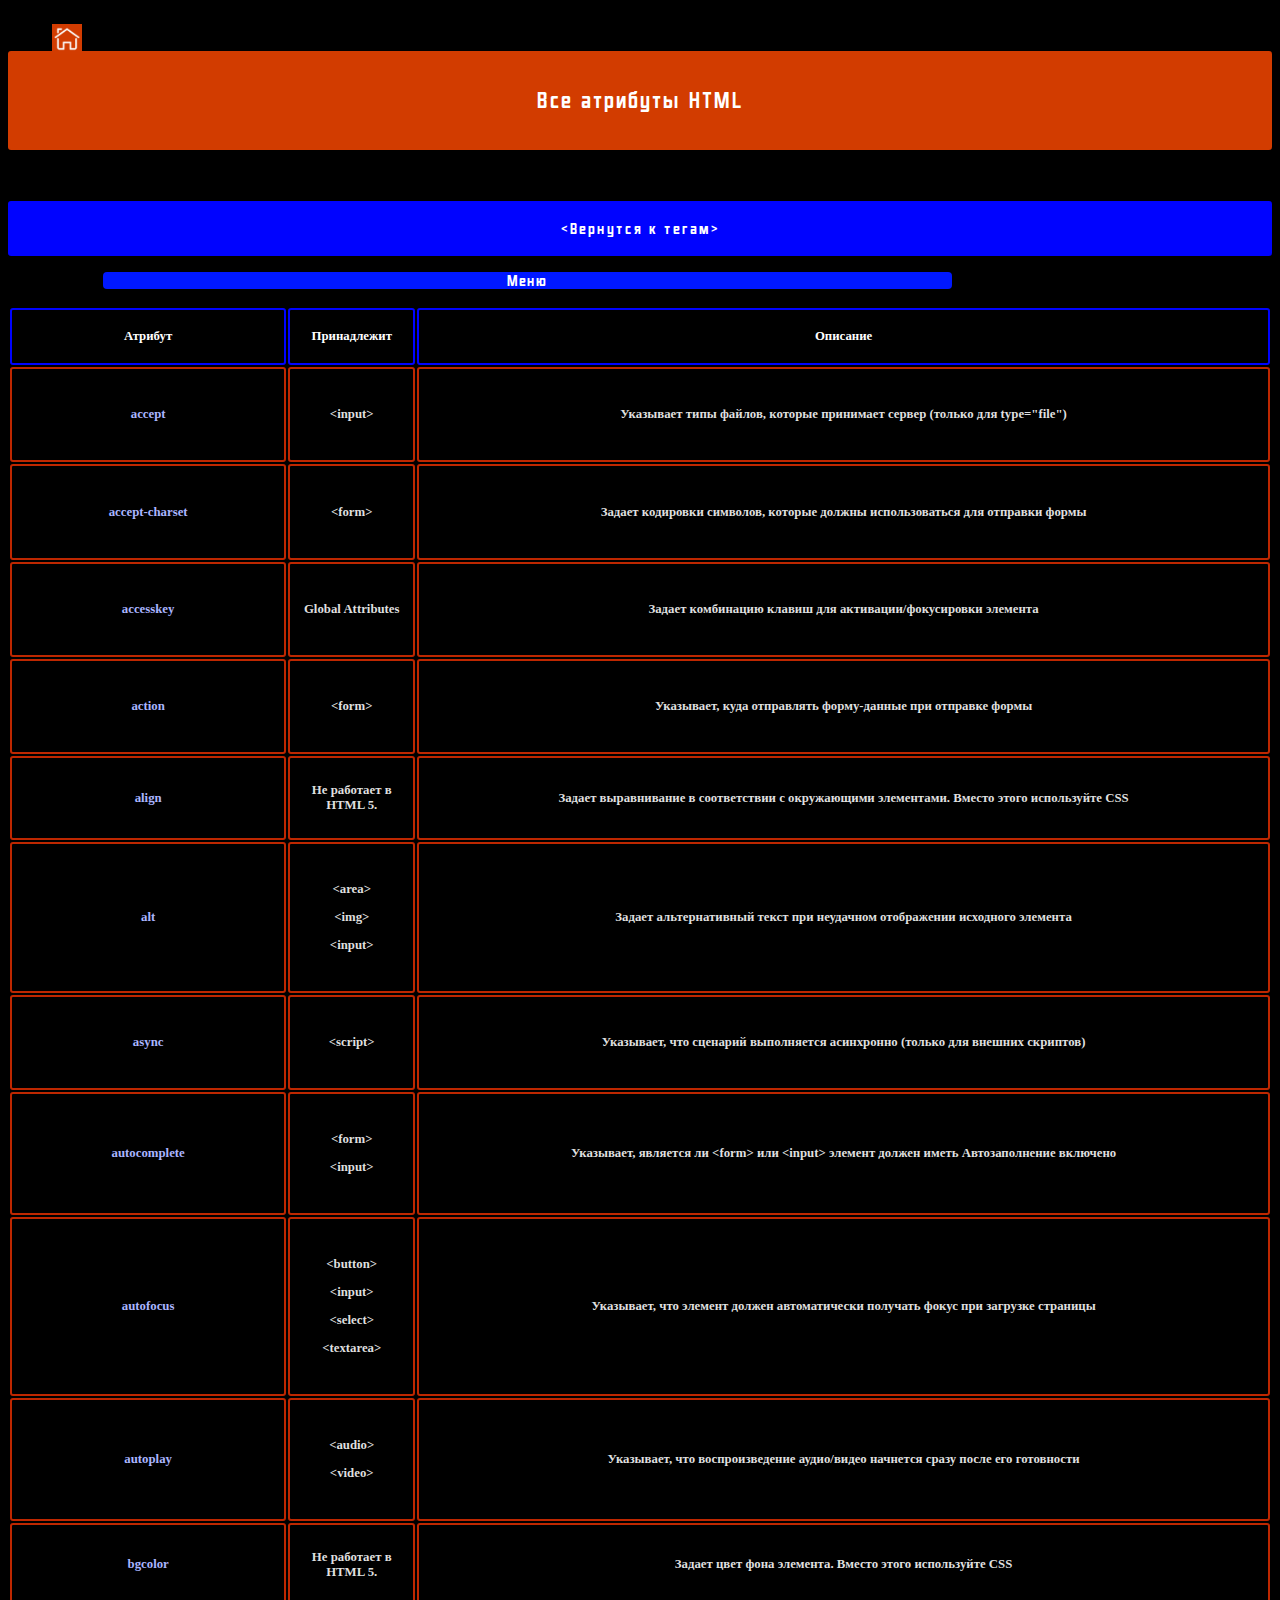
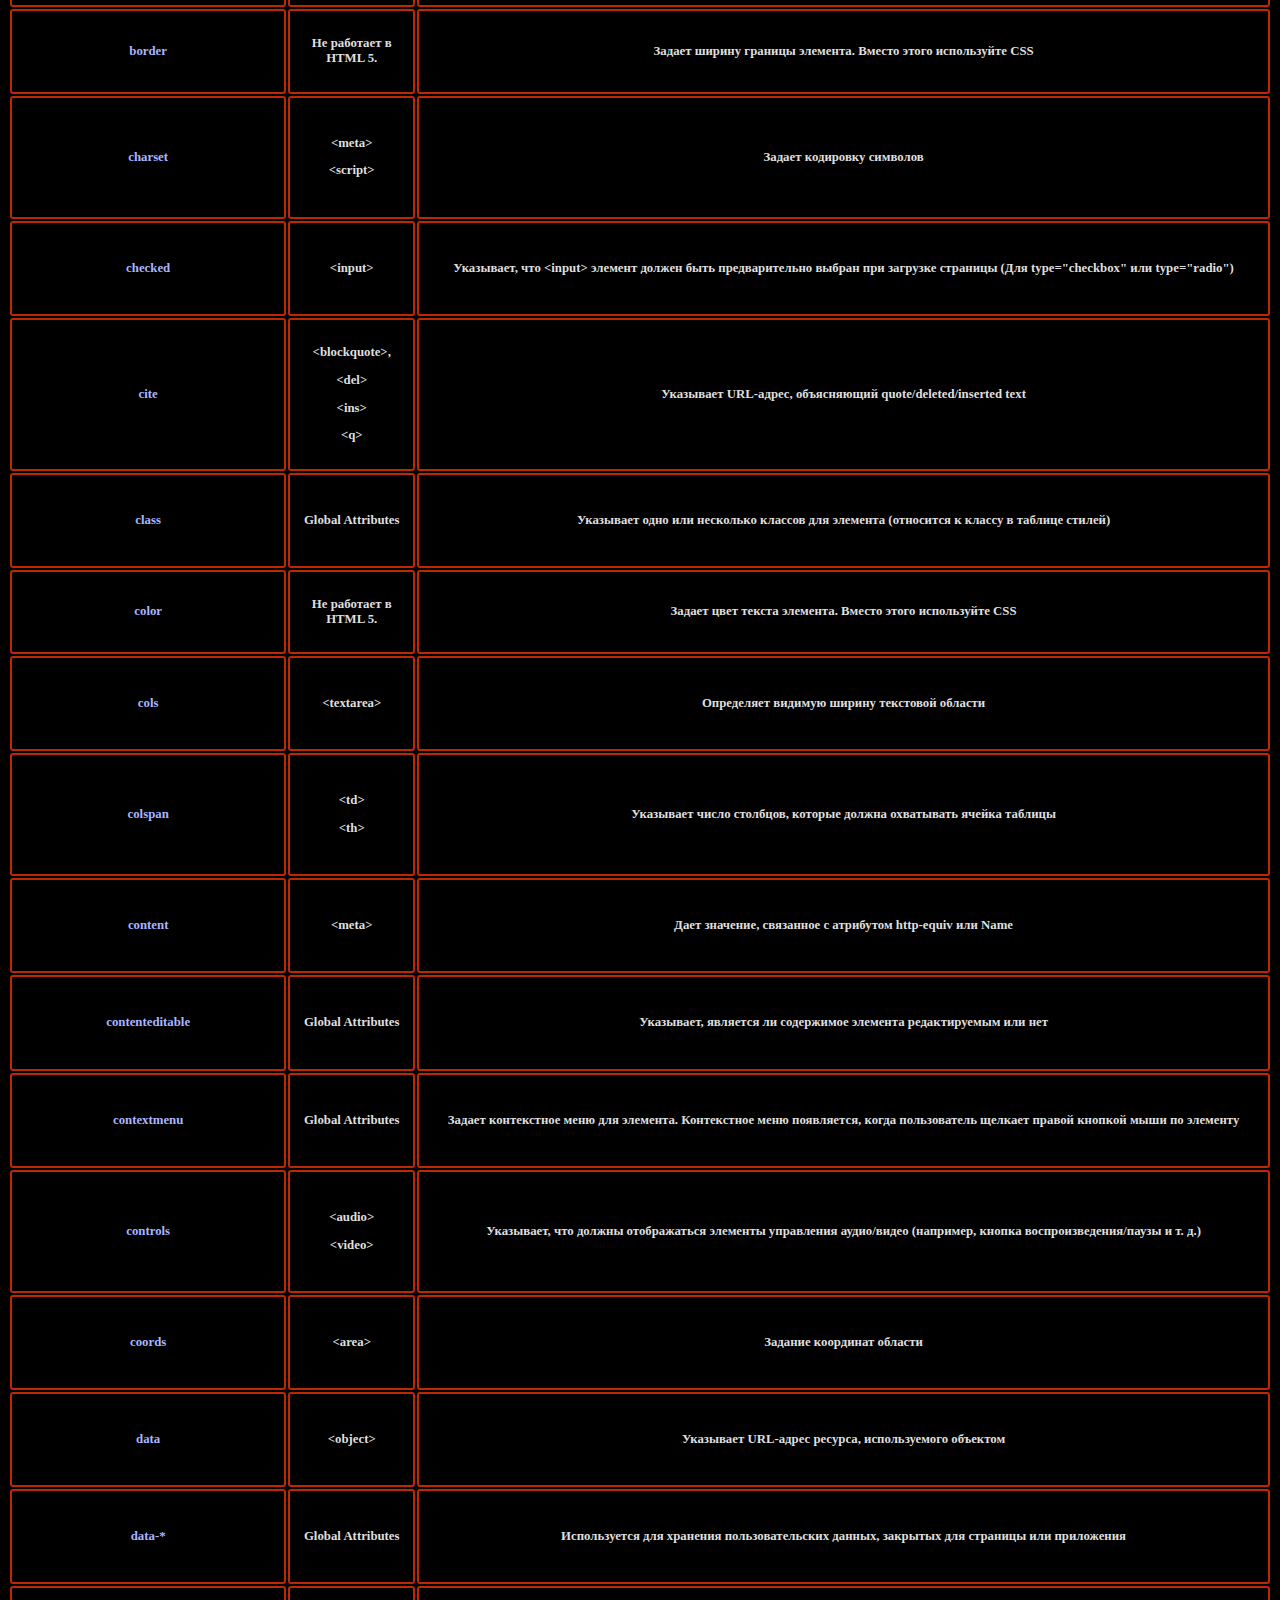
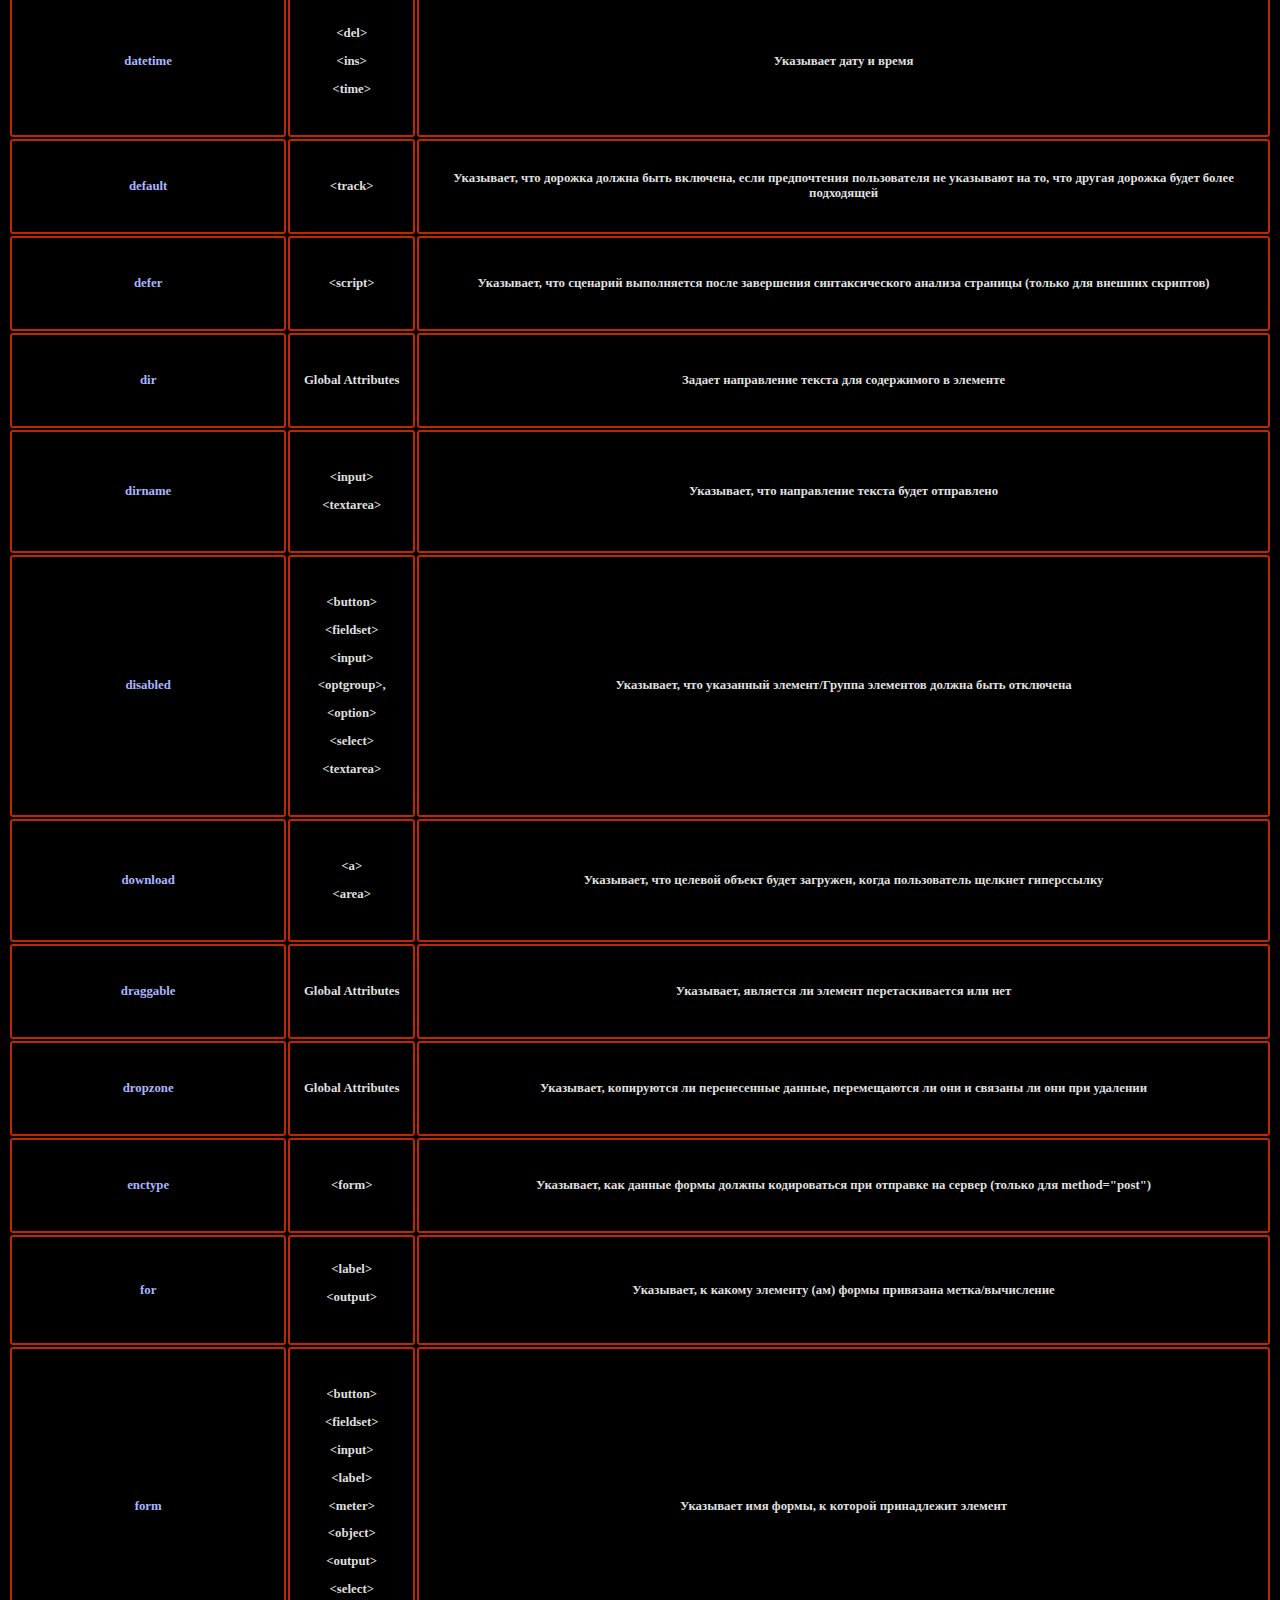
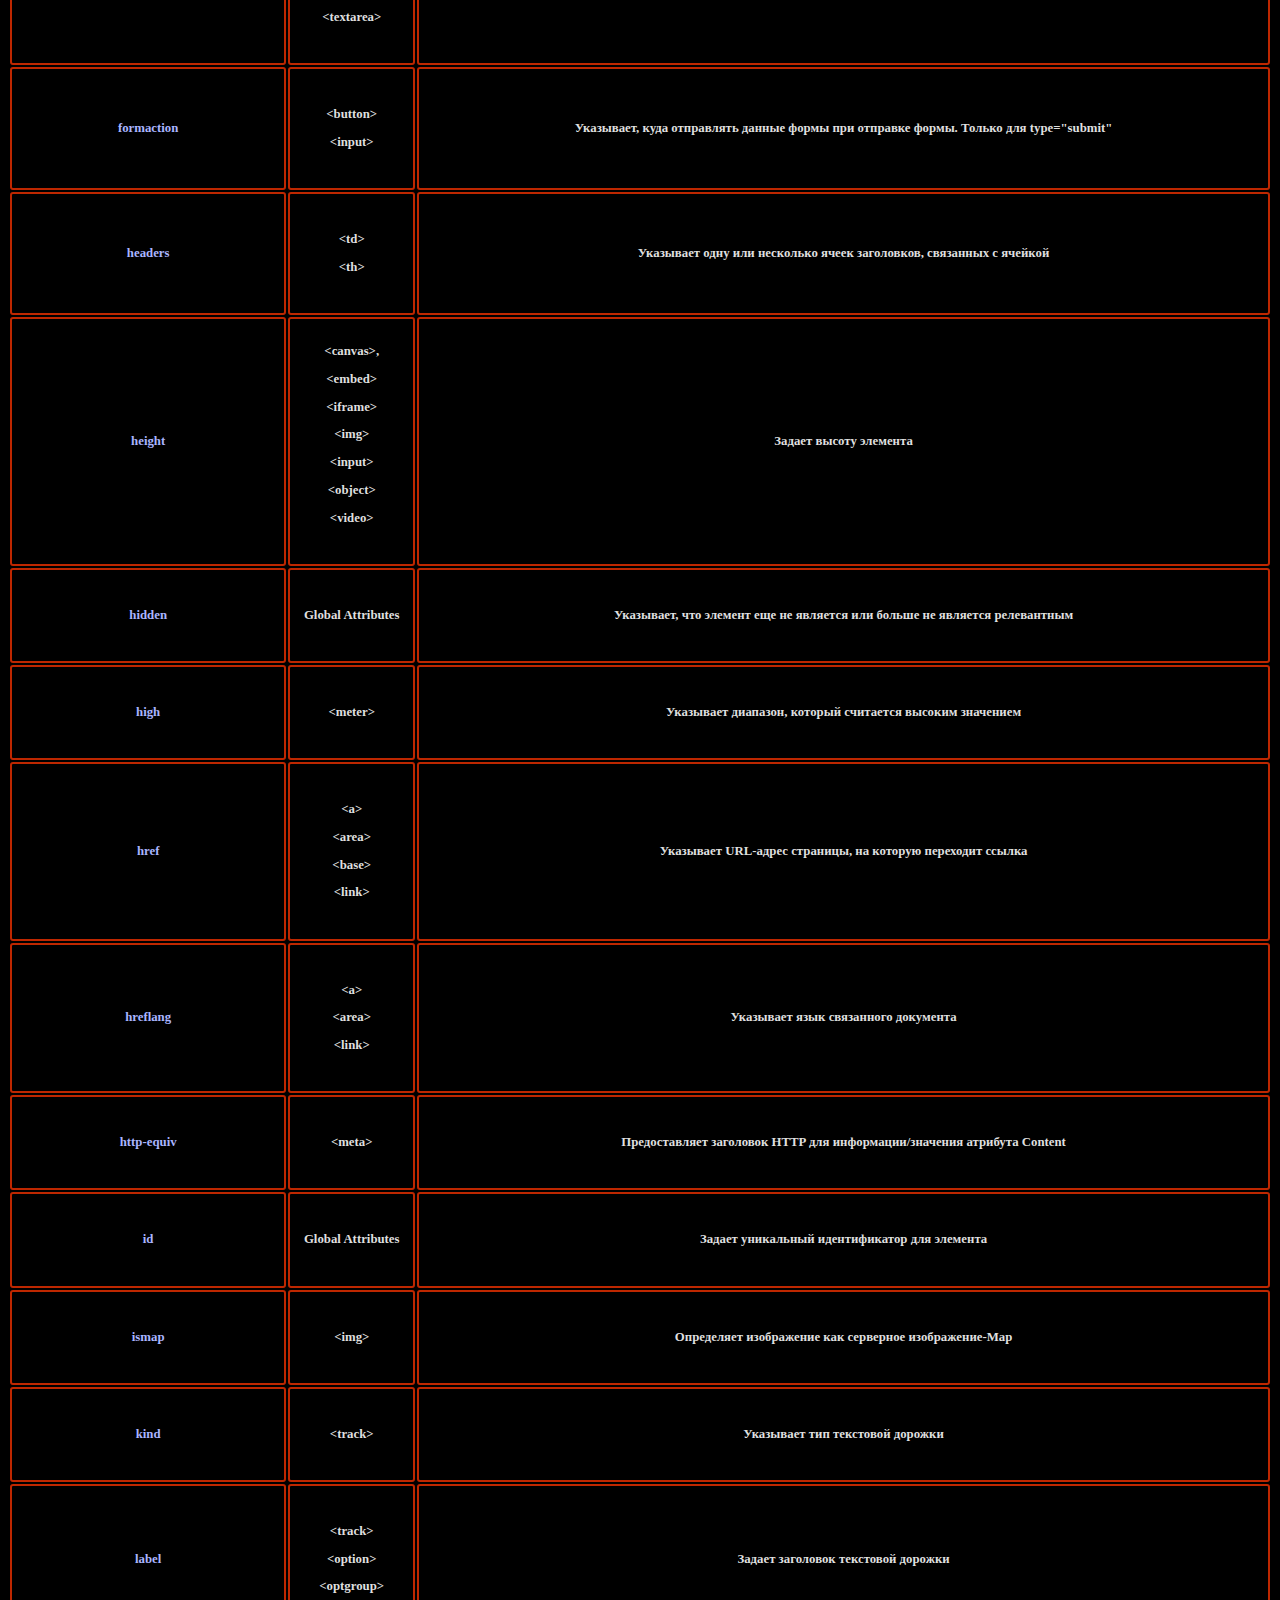
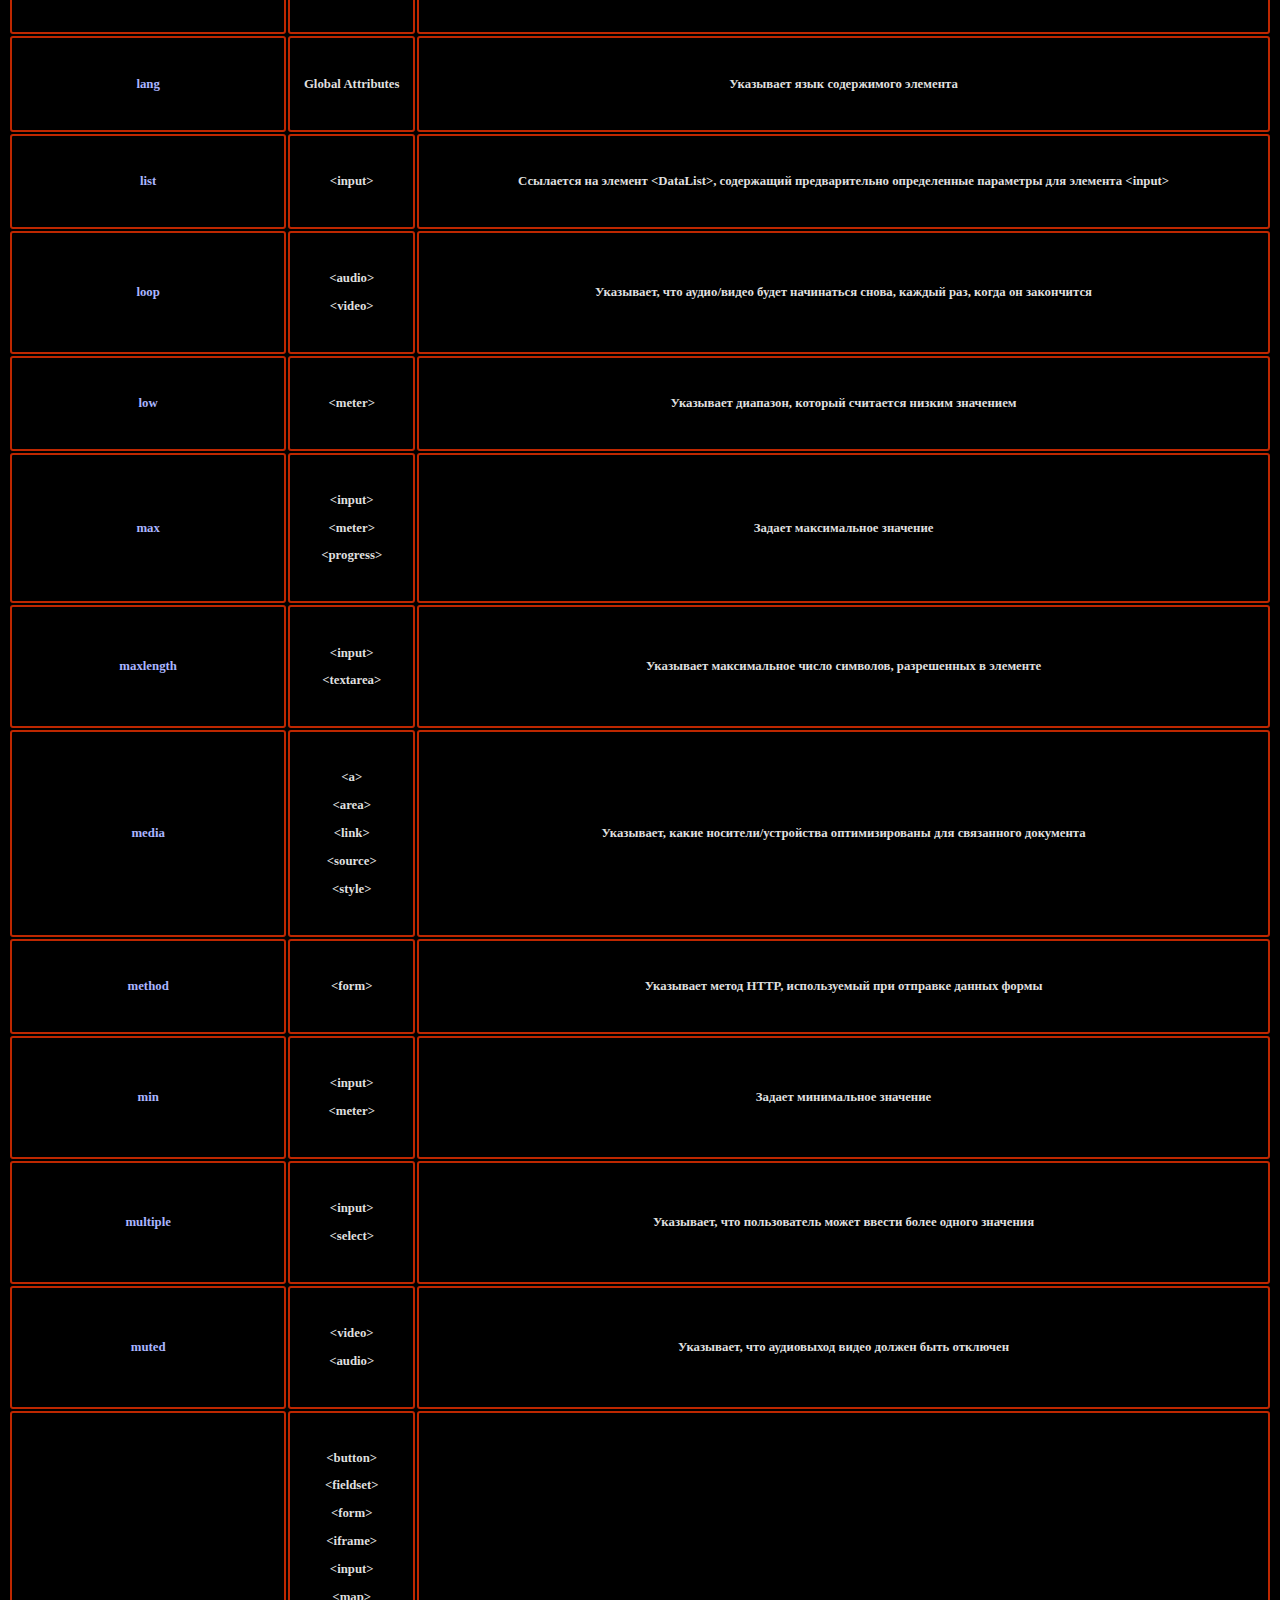
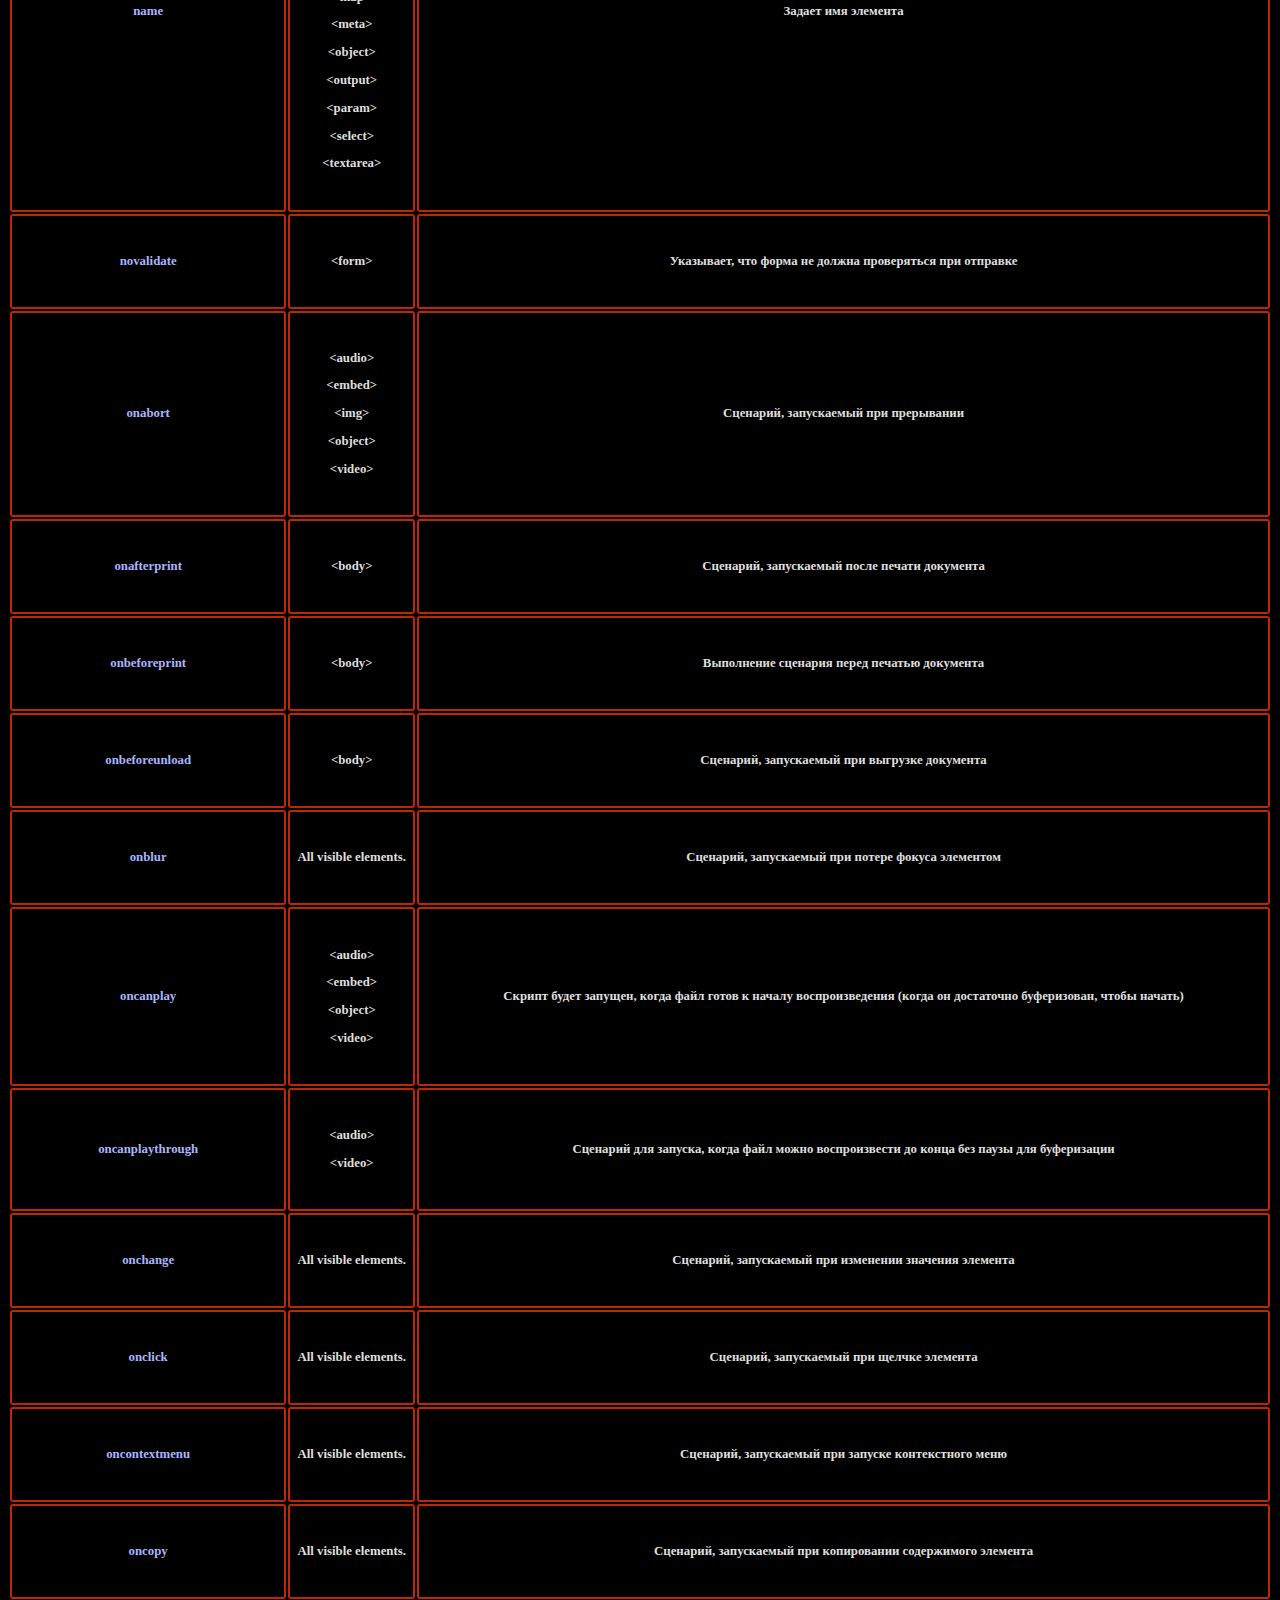
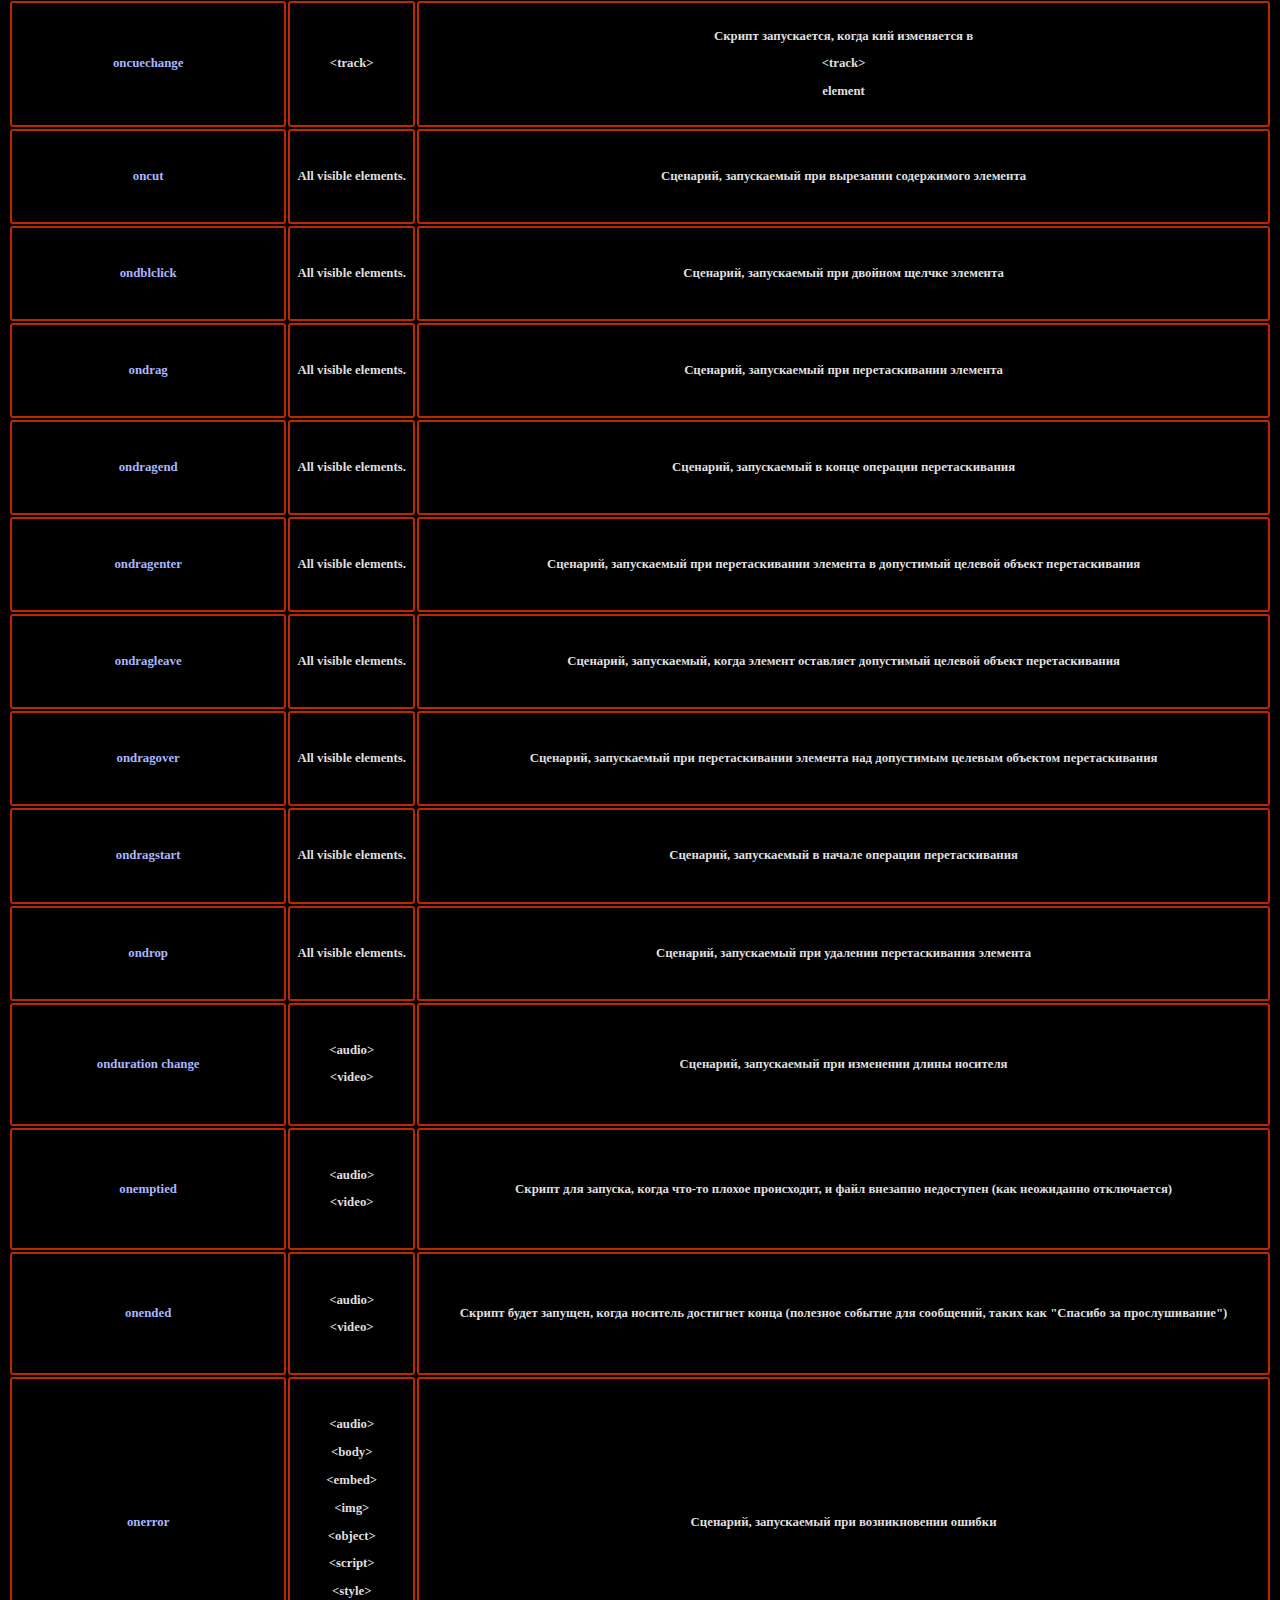
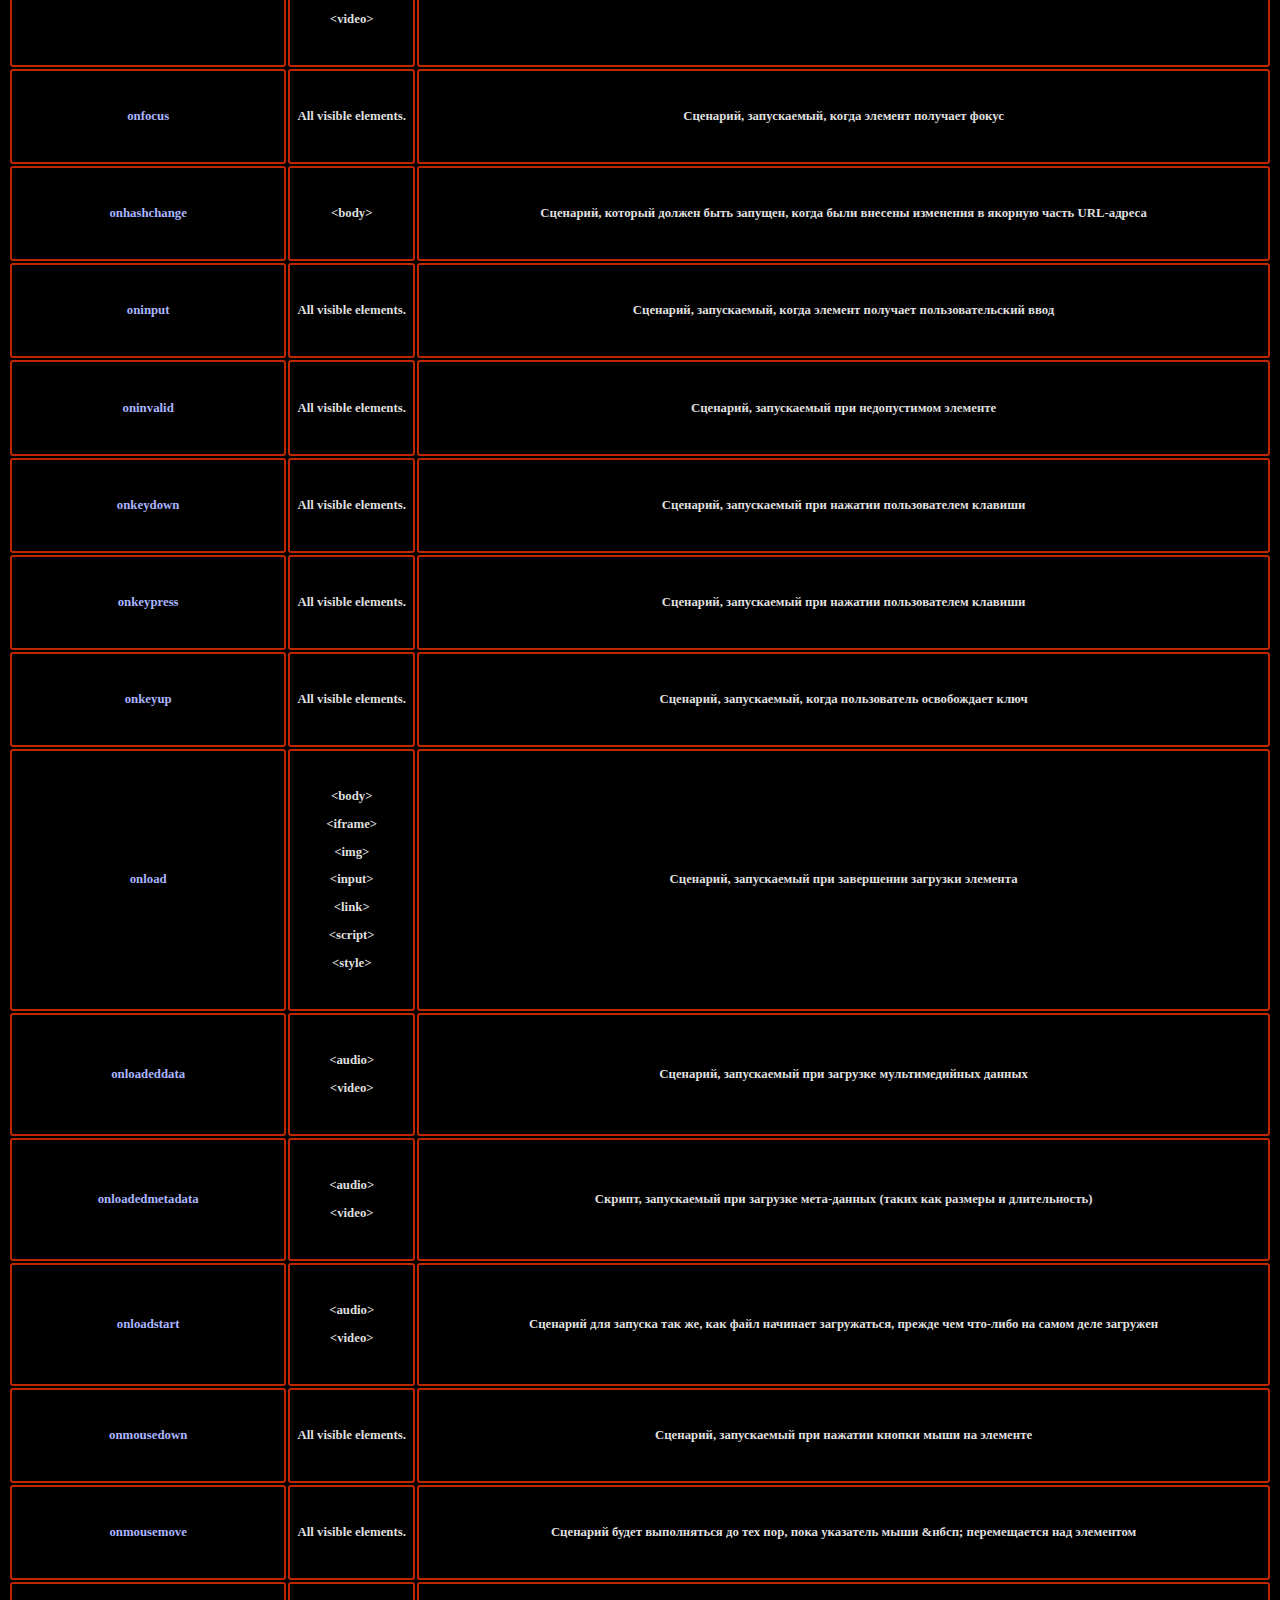
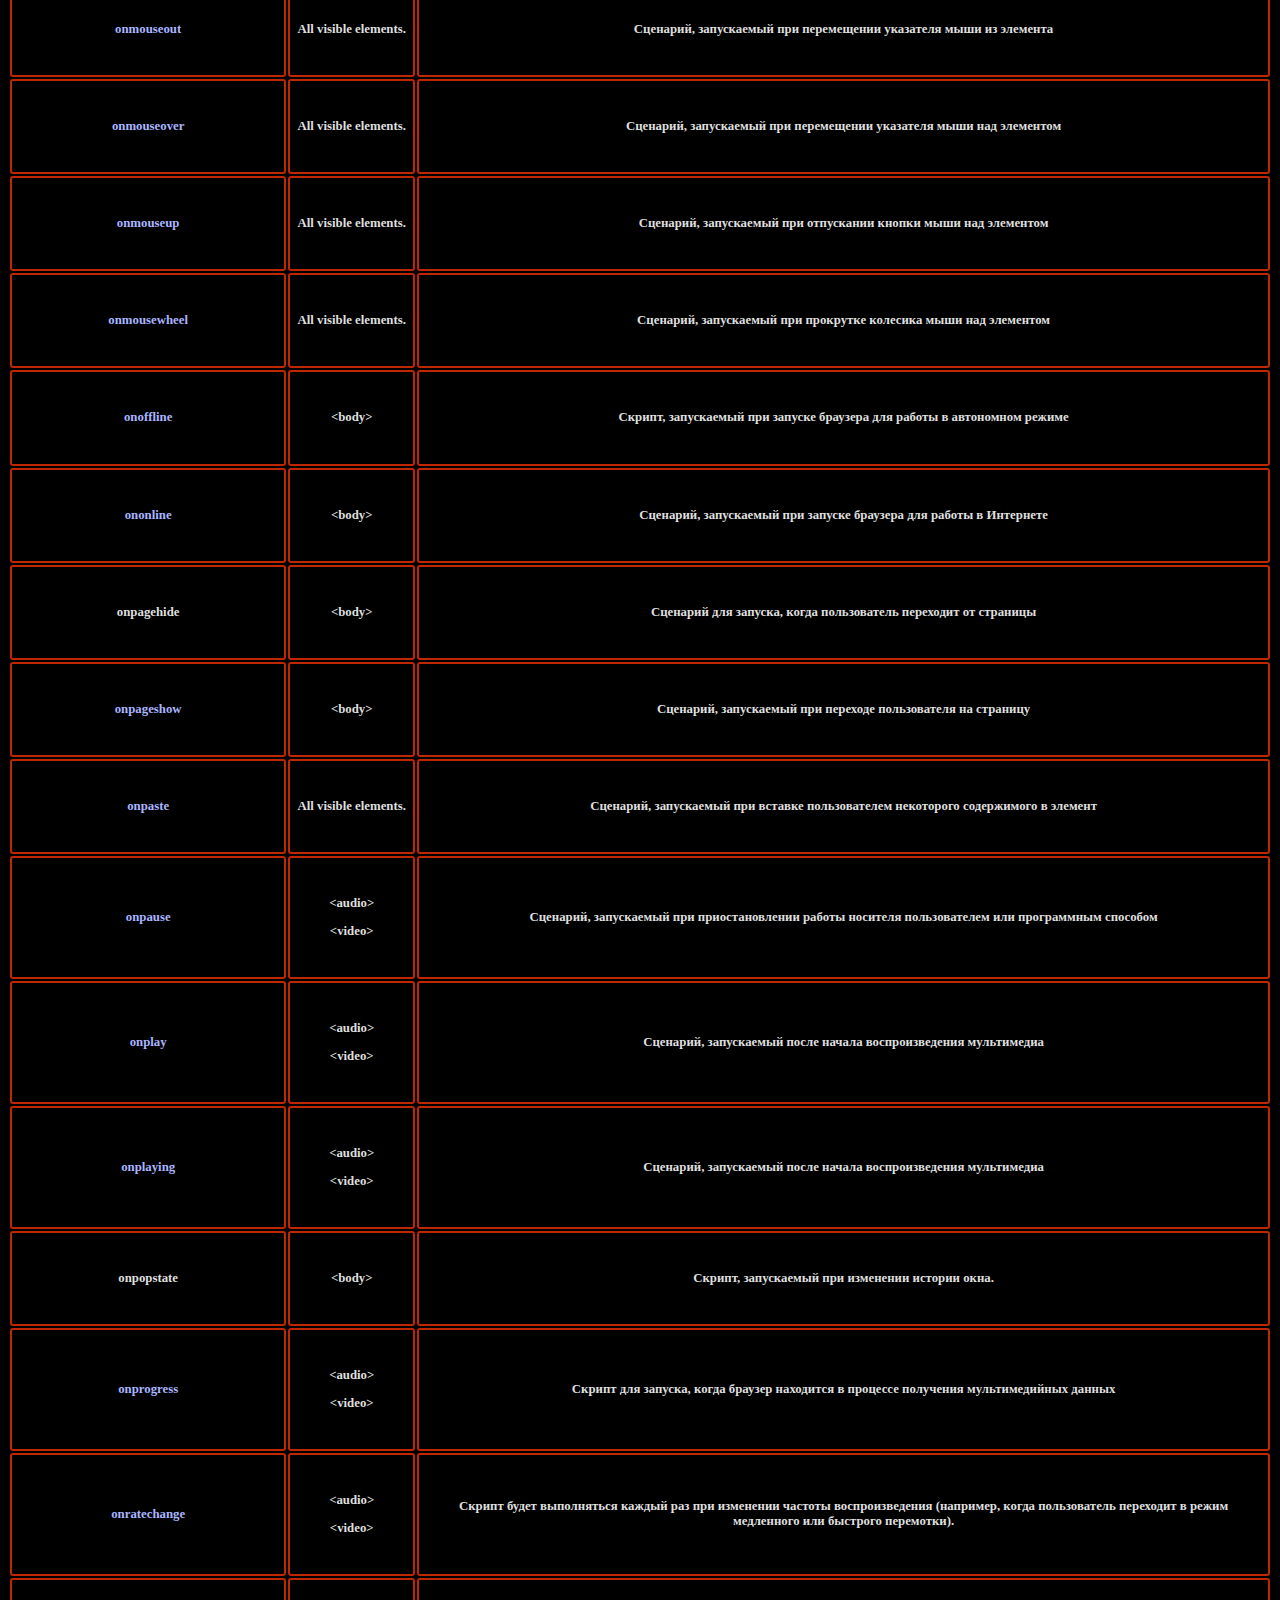
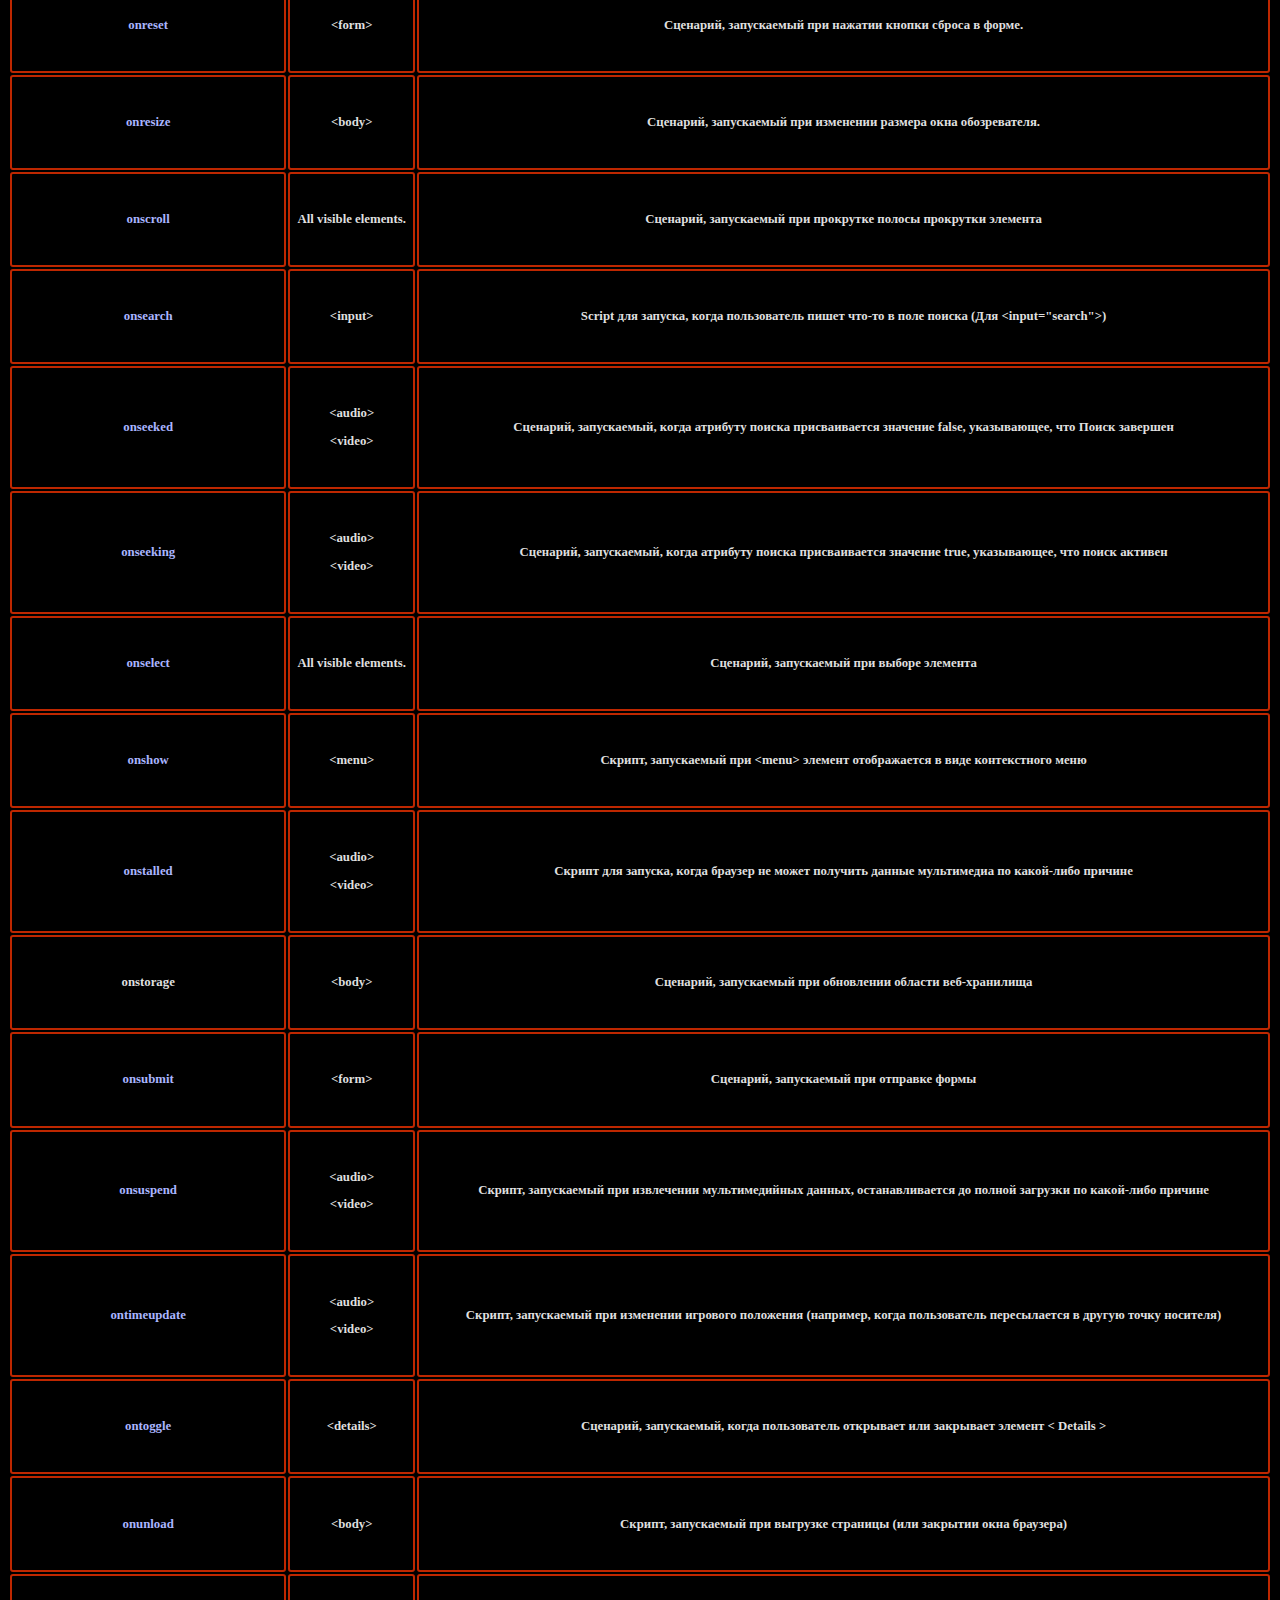
<file: ahtml3.html>
<!DOCTYPE html>
<html>
<head>
<meta name="viewport" content="width=device-width, initial-scale=1.0">
<title>HTML атрибуты ссылки</title>
<link rel="stylesheet" href="atr.css">

	<script src="jq.min.map"></script>
	<script src="button.js"></script>
 
</head>
<body class="body_hide">
<body>				
<h2 id="all">Все атрибуты HTML</h2>
			<a href="index.html">
			<img src="home1.png" id="h3"	alt=":("></a>


     <!--  -->
			  	<button type="button" id="top-btn">
     <img id="bp" src="button.png" alt="png">
     <lol id="scroll-info"></lol>
     </button>
     <!--  -->
<div id="lol"></div>
<a href="html3.html" id="lol">
<p id="xxx" align="center"><Вернутся к тегам></p></a>
<div class="w3-responsive">

		<!-- . --><!-- . --><!-- . --><!-- . -->
     <div id="ssl">
     <ul class="menu">
     <li class="item">Меню
     <div class="sub-menu">
     <ul class="smbox">
      
     <div id="m1">
     <p id="cx">по англо-алфавиту</p>
   <a href="#" onclick="slowScroll('#aaa')">
    <b id="b1">A</a></b>
    
    <a href="#" onclick="slowScroll('#bbb')">
    	<b id="b2">B</b></a>
    	
    	<a href="#" onclick="slowScroll('#ccc')">
    <b id="b3">C</b></a>
    
    <a href="#" onclick="slowScroll('#ddd')">
    <b id="b4">D</b></a>
    
    <a href="#" onclick="slowScroll('#eee')">
    <b id="b5">E</b></a>
    
    <a href="#" onclick="slowScroll('#fff')">
    <b id="b6">F</b></a>
    
    <b class="z1">G</b>
    
    <br/>
    <a href="#" onclick="slowScroll('#hhh')">
    <b id="b8">H</b></a>
  
    <a href="#" onclick="slowScroll('#iii')">
    <b id="b9">I</b></a>
  
    <b class="z1">J</b>
 
    <a href="#" onclick="slowScroll('#kkk')">
    <b id="b7">K</b></a>
  
    <a href="#" onclick="slowScroll('#lll')">
    <b id="b12">L</b></a>
 
    <a href="#" onclick="slowScroll('#mmm')">
    <b id="b13">M</b></a>
  
    <a href="#" onclick="slowScroll('#nnn')">
    <b id="b14">N</b></a>
    
    <br/>
    <a href="#" onclick="slowScroll('#ooo')">
    <b id="b15">O</b></a>

    <a href="#" onclick="slowScroll('#ppp')">
    <b id="b16">P</b></a>
    
    <b class="z1">Q</b>    
    <a href="#" onclick="slowScroll('#rrr')">
    <b id="b18">R</b></a>
    
    <a href="#" onclick="slowScroll('#sss')">
    <b id="b19">S</b></a>
    
    <a href="#" onclick="slowScroll('#ttt')">
    <b id="b20">T</b></a>
    
    <a href="#" onclick="slowScroll('#uuu')">
    <b id="b21">U</b></a>
    <br/>
    
    <a href="#" onclick="slowScroll('#vvv')">
    <b id="b22">V</b></a>
    
    <a href="#" onclick="slowScroll('#www')"><b 
    id="b23">W</b></a>
    
    <b class="z1">X</b>
    <b class="z1">Y</b>
    <b class="z1">Z</b>
  			</div>												
  
 </div></li></div>
 </div></li></ul>
<!--  --><!--  --><!--  --><!--  -->
				
<table>
<tbody><tr>
<th style="width:22%;" id="a">Атрибут</td>
<th style="height:22%" id="b">Принадлежит</th>
<th id="c">Описание</th>
</tr>
<tr>
<td class="zzs" style="width:5%;"><p href="att_accept.php"><div id="aaa"></div>accept</p></td>
<td><p href="tag_input.php">&lt;input&gt;</p></td>
<td>Указывает типы файлов, которые принимает сервер (только для type=&quot;file&quot;)</td>
</tr>
<tr>
<td class="zzs"><p href="att_accept-charset.php">accept-charset</p></td>
<td><p href="tag_form.php">&lt;form&gt;</p></td>
<td>Задает кодировки символов, которые должны использоваться для отправки формы</td>
</tr>
<tr>
<td class="zzs"><p href="att_accesskey.php">accesskey</p></td>
<td><p href="ref_standardattributes.php">Global Attributes</p></td>
<td>Задает комбинацию клавиш для активации/фокусировки элемента</td>
</tr>
<tr>
<td class="zzs"><p href="att_action.php">action</p></td>
<td><p href="tag_form.php">&lt;form&gt;</p></td>
<td>Указывает, куда отправлять форму-данные при отправке формы</td>
</tr>
<tr>
<td class="zzs">align</td>
<td><span class="deprecated">Не работает в HTML 5.</span></td>
<td>Задает выравнивание в соответствии с окружающими элементами. Вместо этого используйте CSS</td>
</tr>
<tr>
<td class="zzs"><p href="att_alt.php">alt</p></td>
<td><p href="tag_area.php">&lt;area&gt;</p> <p href="tag_img.php">&lt;img&gt;</p> <p href="tag_input.php">&lt;input&gt;</p></td>
<td>Задает альтернативный текст при неудачном отображении исходного элемента</td>
</tr>
<tr>
<td class="zzs"><p href="att_async.php">async</p></td>
<td><p href="tag_script.php">&lt;script&gt;</p></td>
<td>Указывает, что сценарий выполняется асинхронно (только для внешних скриптов)</td>
</tr>
<tr>
<td class="zzs"><p href="att_autocomplete.php">autocomplete</p></td>
<td><p href="tag_form.php">&lt;form&gt;</p> <p href="tag_input.php">&lt;input&gt;</p></td>
<td>Указывает, является ли &lt;form&gt; или &lt;input&gt; элемент должен иметь Автозаполнение включено</td>
</tr>
<tr>
<td class="zzs"><p href="att_autofocus.php">autofocus</p></td>
<td><p href="tag_button.php">&lt;button&gt;</p> <p href="tag_input.php">&lt;input&gt;</p> <p href="tag_select.php">&lt;select&gt;</p> <p href="tag_textarea.php">&lt;textarea&gt;</p></td>
<td>Указывает, что элемент должен автоматически получать фокус при загрузке страницы</td>
</tr>
<tr>
<td class="zzs"><p href="att_autoplay.php">autoplay</p></td>
<td><p href="tag_audio.php">&lt;audio&gt;</p> <p href="tag_video.php">&lt;video&gt;</p></td>
<td>Указывает, что воспроизведение аудио/видео начнется сразу после его готовности</td>
</tr>
<tr>
<td class="zzs"><div id="bbb"></div>bgcolor</td>
<td><span class="deprecated">Не работает в HTML 5.</span></td>
<td>Задает цвет фона элемента. Вместо этого используйте CSS</td>
</tr>
<tr>
<td class="zzs">border</td>
<td><span class="deprecated">Не работает в HTML 5.</span></td>
<td>Задает ширину границы элемента. Вместо этого используйте CSS</td>
</tr>
<tr>
<td class="zzs"><p href="att_charset.php"><div id="ccc"></div>charset</p></td>
<td><p href="tag_meta.php">&lt;meta&gt;</p> <p href="tag_script.php">&lt;script&gt;</p></td>
<td>Задает кодировку символов</td>
</tr>
<tr>
<td class="zzs"><p href="att_checked.php">checked</p></td>
<td><p href="tag_input.php">&lt;input&gt;</p></td>
<td>Указывает, что &lt;input&gt; элемент должен быть предварительно выбран при загрузке страницы
(Для type=&quot;checkbox&quot; или type=&quot;radio&quot;)</td>
</tr>
<tr>
<td class="zzs"><p href="att_cite.php">cite</p></td>
<td>&lt;blockquote&gt;, <p href="tag_del.php">&lt;del&gt;</p> <p href="tag_ins.php">&lt;ins&gt;</p> &lt;q&gt;</td>
<td>Указывает URL-адрес, объясняющий quote/deleted/inserted text</td>
</tr>
<tr>
<td class="zzs"><p href="att_class.php">class</p></td>
<td><p href="ref_standardattributes.php">Global Attributes</p></td>
<td>Указывает одно или несколько классов для элемента (относится к классу в таблице стилей)</td>
</tr>
<tr>
<td class="zzs">color</td>
<td><span class="deprecated">Не работает в HTML 5.</span></td>
<td>Задает цвет текста элемента. Вместо этого используйте CSS</td>
</tr>
<tr>
<td class="zzs"><p href="att_cols.php">cols</p></td>
<td><p href="tag_textarea.php">&lt;textarea&gt;</p></td>
<td>Определяет видимую ширину текстовой области</td>
</tr>
<tr>
<td class="zzs"><p href="att_colspan.php">colspan</p></td>
<td><p href="tag_td.php">&lt;td&gt;</p> <p href="tag_th.php">&lt;th&gt;</p></td>
<td>Указывает число столбцов, которые должна охватывать ячейка таблицы</td>
</tr>
<tr>
<td class="zzs"><p href="att_content.php">content</p></td>
<td><p href="tag_meta.php">&lt;meta&gt;</p></td>
<td>Дает значение, связанное с атрибутом http-equiv или Name</td>
</tr>
<tr>
<td class="zzs"><p href="att_contenteditable.php">contenteditable</p></td>
<td><p href="ref_standardattributes.php">Global Attributes</p></td>
<td>Указывает, является ли содержимое элемента редактируемым или нет</td>
</tr>
<tr>
<td class="zzs"><p href="att_contextmenu.php">contextmenu</p></td>
<td><p href="ref_standardattributes.php">Global Attributes</p></td>
<td>Задает контекстное меню для элемента. Контекстное меню появляется, когда пользователь щелкает правой кнопкой мыши по элементу</td>
</tr>
<tr>
<td class="zzs"><p href="att_controls.php">controls</p></td>
<td><p href="tag_audio.php">&lt;audio&gt;</p> <p href="tag_video.php">&lt;video&gt;</p></td>
<td>Указывает, что должны отображаться элементы управления аудио/видео (например, кнопка воспроизведения/паузы и т. д.)</td>
</tr>
<tr>
<td class="zzs"><p href="att_coords.php">coords</p></td>
<td><p href="tag_area.php">&lt;area&gt;</p></td>
<td>Задание координат области</td>
</tr>
<tr>
<td class="zzs"><p href="att_data.php"><div id="ddd"></div>data</p></td>
<td><p href="tag_object.php">&lt;object&gt;</p></td>
<td>Указывает URL-адрес ресурса, используемого объектом</td>
</tr>
<tr>
<td class="zzs"><p href="att_data-.php">data-*</p></td>
<td><p href="ref_standardattributes.php">Global Attributes</p></td>
<td>Используется для хранения пользовательских данных, закрытых для страницы или приложения</td>
</tr>
<tr>
<td class="zzs"><p href="att_datetime.php">datetime</p></td>
<td><p href="tag_del.php">&lt;del&gt;</p> <p href="tag_ins.php">&lt;ins&gt;</p> <p href="tag_time.php">&lt;time&gt;</p></td>
<td>Указывает дату и время</td>
</tr>
<tr>
<td class="zzs"><p href="att_default.php">default</p></td>
<td><p href="tag_track.php">&lt;track&gt;</p></td>
<td>Указывает, что дорожка должна быть включена, если предпочтения пользователя не указывают на то, что другая дорожка будет более подходящей</td>
</tr>
<tr>
<td class="zzs"><p href="att_defer.php">defer</p></td>
<td><p href="tag_script.php">&lt;script&gt;</p></td>
<td>Указывает, что сценарий выполняется после завершения синтаксического анализа страницы (только для внешних скриптов)</td>
</tr>
<tr>
<td class="zzs"><p href="att_dir.php">dir</p></td>
<td><p href="ref_standardattributes.php">Global Attributes</p></td>
<td>Задает направление текста для содержимого в элементе</td>
</tr>
<tr>
<td class="zzs"><p href="att_dirname.php">dirname</p></td>
<td><p href="tag_input.php">&lt;input&gt;</p> <p href="tag_textarea.php">&lt;textarea&gt;</p></td>
<td>Указывает, что направление текста будет отправлено</td>
</tr>
<tr>
<td class="zzs"><p href="att_disabled.php">disabled</p></td>
<td><p href="tag_button.php">&lt;button&gt;</p> <p href="tag_fieldset.php">&lt;fieldset&gt;</p> <p href="tag_input.php">&lt;input&gt;</p> &lt;optgroup&gt;, <p href="tag_option.php">&lt;option&gt;</p> <p href="tag_select.php">&lt;select&gt;</p>
<p href="tag_textarea.php">&lt;textarea&gt;</p></td>
<td>Указывает, что указанный элемент/Группа элементов должна быть отключена</td>
</tr>
<tr>
<td class="zzs"><p href="att_download.php">download</p></td>
<td><p href="tag_a.php">&lt;a&gt;</p> <p href="tag_area.php">&lt;area&gt;</p></td>
<td>Указывает, что целевой объект будет загружен, когда пользователь щелкнет гиперссылку</td>
</tr>
<tr>
<td class="zzs"><p href="att_draggable.php">draggable</p></td>
<td><p href="ref_standardattributes.php">Global Attributes</p></td>
<td>Указывает, является ли элемент перетаскивается или нет</td>
</tr>
<tr>
<td class="zzs"><p href="att_dropzone.php">dropzone</p></td>
<td><p href="ref_standardattributes.php">Global Attributes</p></td>
<td>Указывает, копируются ли перенесенные данные, перемещаются ли они и связаны ли они при удалении</td>
</tr>
<tr>
<td class="zzs"><div id="eee"></div><p href="att_enctype.php">enctype</p></td>
<td><p href="tag_form.php">&lt;form&gt;</p></td>
<td>Указывает, как данные формы должны кодироваться при отправке на сервер (только для method=&quot;post&quot;)</td>
</tr>
<tr>
<td class="zzs"><div id="fff"></div><p href="att_for.php">for</p></td>
<td>&lt;label&gt; <p href="tag_output.php">&lt;output&gt;</p></td>
<td>Указывает, к какому элементу (ам) формы привязана метка/вычисление</td>
</tr>
<tr>
<td class="zzs"><p href="att_form.php">form</p></td>
<td><p href="tag_button.php">&lt;button&gt;</p> <p href="tag_fieldset.php">&lt;fieldset&gt;</p> <p href="tag_input.php">&lt;input&gt;</p> &lt;label&gt; <p href="tag_meter.php">&lt;meter&gt;</p> <p href="tag_object.php">&lt;object&gt;</p>
<p href="tag_output.php">&lt;output&gt;</p> <p href="tag_select.php">&lt;select&gt;</p> <p href="tag_textarea.php">&lt;textarea&gt;</p></td>
<td>Указывает имя формы, к которой принадлежит элемент</td>
</tr>
<tr>
<td class="zzs"><p href="att_formaction.php">formaction</p></td>
<td><p href="tag_button.php">&lt;button&gt;</p> <p href="tag_input.php">&lt;input&gt;</p></td>
<td>Указывает, куда отправлять данные формы при отправке формы. Только для
type=&quot;submit&quot;</td>
</tr>
<tr>
<td class="zzs"><div id="hhh"></div><p href="att_headers.php">headers</p></td>
<td><p href="tag_td.php">&lt;td&gt;</p> <p href="tag_th.php">&lt;th&gt;</p></td>
<td>Указывает одну или несколько ячеек заголовков, связанных с ячейкой</td>
</tr>
<tr>
<td class="zzs"><p href="att_height.php">height</p></td>
<td>&lt;canvas&gt;, <p href="tag_embed.php">&lt;embed&gt;</p> <p href="tag_iframe.php">&lt;iframe&gt;</p> <p href="tag_img.php">&lt;img&gt;</p> <p href="tag_input.php">&lt;input&gt;</p> <p href="tag_object.php">&lt;object&gt;</p> <p href="tag_video.php">&lt;video&gt;</p></td>
<td>Задает высоту элемента</td>
</tr>
<tr>
<td class="zzs"><p href="att_hidden.php">hidden</p></td>
<td><p href="ref_standardattributes.php">Global Attributes</p></td>
<td>Указывает, что элемент еще не является или больше не является релевантным</td>
</tr>
<tr>
<td class="zzs"><p href="att_high.php">high</p></td>
<td><p href="tag_meter.php">&lt;meter&gt;</p></td>
<td>Указывает диапазон, который считается высоким значением</td>
</tr>
<tr>
<td class="zzs"><p href="att_href.php">href</p></td>
<td><p href="tag_a.php">&lt;a&gt;</p> <p href="tag_area.php">&lt;area&gt;</p> <p href="tag_base.php">&lt;base&gt;</p> <p href="tag_link.php">&lt;link&gt;</p></td>
<td>Указывает URL-адрес страницы, на которую переходит ссылка</td>
</tr>
<tr>
<td class="zzs"><p href="att_hreflang.php">hreflang</p></td>
<td><p href="tag_a.php">&lt;a&gt;</p> <p href="tag_area.php">&lt;area&gt;</p> <p href="tag_link.php">&lt;link&gt;</p></td>
<td>Указывает язык связанного документа</td>
</tr>
<tr>
<td class="zzs"><p href="att_http-equiv.php">http-equiv</p></td>
<td><p href="tag_meta.php">&lt;meta&gt;</p></td>
<td>Предоставляет заголовок HTTP для информации/значения атрибута Content</td>
</tr>
<tr>
<td class="zzs"><div id="iii"></div><p href="att_id.php">id</p></td>
<td><p href="ref_standardattributes.php">Global Attributes</p></td>
<td>Задает уникальный идентификатор для элемента</td>
</tr>
<tr>
<td class="zzs"><p href="att_ismap.php">ismap</p></td>
<td><p href="tag_img.php">&lt;img&gt;</p></td>
<td>Определяет изображение как серверное изображение-Map</td>
</tr>
<tr>
<td class="zzs"><div id="kkk"></div><p href="att_kind.php">kind</p></td>
<td><p href="tag_track.php">&lt;track&gt;</p></td>
<td>Указывает тип текстовой дорожки</td>
</tr>
<tr>
<td class="zzs"><div id="lll"></div><p href="att_label.php">label</p></td>
<td><p href="tag_track.php">&lt;track&gt;</p> <p href="tag_option.php">&lt;option&gt;</p> <p href="tag_optgroup.php">&lt;optgroup&gt;</p></td>
<td>Задает заголовок текстовой дорожки</td>
</tr>
<tr>
<td class="zzs"><p href="att_lang.php">lang</p></td>
<td><p href="ref_standardattributes.php">Global Attributes</p></td>
<td>Указывает язык содержимого элемента</td>
</tr>
<tr>
<td class="zzs"><p href="att_list.php">list</p></td>
<td><p href="tag_input.php">&lt;input&gt;</p></td>
<td>Ссылается на элемент &lt;DataList&gt;, содержащий предварительно определенные параметры для элемента &lt;input&gt;</td>
</tr>
<tr>
<td class="zzs"><p href="att_loop.php">loop</p></td>
<td><p href="tag_audio.php">&lt;audio&gt;</p> <p href="tag_video.php">&lt;video&gt;</p></td>
<td>Указывает, что аудио/видео будет начинаться снова, каждый раз, когда он закончится</td>
</tr>
<tr>
<td class="zzs"><p href="att_low.php">low</p></td>
<td><p href="tag_meter.php">&lt;meter&gt;</p></td>
<td>Указывает диапазон, который считается низким значением</td>
</tr>
<tr>
<td class="zzs"><div id="mmm"></div><p href="att_max.php">max</p></td>
<td><p href="tag_input.php">&lt;input&gt;</p> <p href="tag_meter.php">&lt;meter&gt;</p> <p href="tag_progress.php">&lt;progress&gt;</p></td>
<td>Задает максимальное значение</td>
</tr>
<tr>
<td class="zzs"><p href="att_maxlength.php">maxlength</p></td>
<td><p href="tag_input.php">&lt;input&gt;</p> <p href="tag_textarea.php">&lt;textarea&gt;</p></td>
<td>Указывает максимальное число символов, разрешенных в элементе</td>
</tr>
<tr>
<td class="zzs"><p href="att_media.php">media</p></td>
<td><p href="tag_a.php">&lt;a&gt;</p> <p href="tag_area.php">&lt;area&gt;</p> <p href="tag_link.php">&lt;link&gt;</p> <p href="tag_source.php">&lt;source&gt;</p> <p href="tag_style.php">&lt;style&gt;</p></td>
<td>Указывает, какие носители/устройства оптимизированы для связанного документа</td>
</tr>
<tr>
<td class="zzs"><p href="att_method.php">method</p></td>
<td><p href="tag_form.php">&lt;form&gt;</p></td>
<td>Указывает метод HTTP, используемый при отправке данных формы</td>
</tr>
<tr>
<td class="zzs"><p href="att_min.php">min</p></td>
<td><p href="tag_input.php">&lt;input&gt;</p> <p href="tag_meter.php">&lt;meter&gt;</p></td>
<td>Задает минимальное значение</td>
</tr>
<tr>
<td class="zzs"><p href="att_multiple.php">multiple</p></td>
<td><p href="tag_input.php">&lt;input&gt;</p> <p href="tag_select.php">&lt;select&gt;</p></td>
<td>Указывает, что пользователь может ввести более одного значения</td>
</tr>
<tr>
<td class="zzs"><p href="att_muted.php">muted</p></td>
<td><p href="tag_video.php">&lt;video&gt;</p> <p href="tag_audio.php">&lt;audio&gt;</p></td>
<td>Указывает, что аудиовыход видео должен быть отключен</td>
</tr>
<tr>
<td class="zzs"><div id="nnn"></div><p href="att_name.php">name</p></td>
<td><p href="tag_button.php">&lt;button&gt;</p> <p href="tag_fieldset.php">&lt;fieldset&gt;</p> <p href="tag_form.php">&lt;form&gt;</p> <p href="tag_iframe.php">&lt;iframe&gt;</p> <p href="tag_input.php">&lt;input&gt;</p> <p href="tag_map.php">&lt;map&gt;</p> <p href="tag_meta.php">&lt;meta&gt;</p>
<p href="tag_object.php">&lt;object&gt;</p> <p href="tag_output.php">&lt;output&gt;</p> <p href="tag_param.php">&lt;param&gt;</p> <p href="tag_select.php">&lt;select&gt;</p> <p href="tag_textarea.php">&lt;textarea&gt;</p></td>
<td>Задает имя элемента</td>
</tr>
<tr>
<td class="zzs"><p href="att_novalidate.php">novalidate</p></td>
<td><p href="tag_form.php">&lt;form&gt;</p></td>
<td>Указывает, что форма не должна проверяться при отправке</td>
</tr>
<tr>
<td class="zzs"><div id="ooo"></div><p href="att_onabort.php">onabort</p></td>
<td><p href="tag_audio.php">&lt;audio&gt;</p> <p href="tag_embed.php">&lt;embed&gt;</p> <p href="tag_img.php">&lt;img&gt;</p> <p href="tag_object.php">&lt;object&gt;</p> <p href="tag_video.php">&lt;video&gt;</p></td>
<td>Сценарий, запускаемый при прерывании</td>
</tr>
<tr>
<td class="zzs"><p href="att_onafterprint.php">onafterprint</p></td>
<td><p href="tag_body.php">&lt;body&gt;</p></td>
<td>Сценарий, запускаемый после печати документа</td>
</tr>
<tr>
<td class="zzs"><p href="att_onbeforeprint.php">onbeforeprint</p></td>
<td><p href="tag_body.php">&lt;body&gt;</p></td>
<td>Выполнение сценария перед печатью документа</td>
</tr>
<tr>
<td class="zzs"><p href="att_onbeforeunload.php">onbeforeunload</p></td>
<td><p href="tag_body.php">&lt;body&gt;</p></td>
<td>Сценарий, запускаемый при выгрузке документа</td>
</tr>
<tr>
<td class="zzs"><p href="att_onblur.php">onblur</p></td>
<td>All visible elements.</td>
<td>Сценарий, запускаемый при потере фокуса элементом</td>
</tr>
<tr>
<td class="zzs"><p href="att_oncanplay.php">oncanplay</p></td>
<td><p href="tag_audio.php">&lt;audio&gt;</p> <p href="tag_embed.php">&lt;embed&gt;</p> <p href="tag_object.php">&lt;object&gt;</p> <p href="tag_video.php">&lt;video&gt;</p></td>
<td>Скрипт будет запущен, когда файл готов к началу воспроизведения (когда он достаточно буферизован, чтобы начать)</td>
</tr>
<tr>
<td class="zzs"><p href="att_oncanplaythrough.php">oncanplaythrough</p></td>
<td><p href="tag_audio.php">&lt;audio&gt;</p> <p href="tag_video.php">&lt;video&gt;</p></td>
<td>Сценарий для запуска, когда файл можно воспроизвести до конца без паузы для буферизации</td>
</tr>
<tr>
<td class="zzs"><p href="att_onchange.php">onchange</p></td>
<td>All visible elements.</td>
<td>Сценарий, запускаемый при изменении значения элемента</td>
</tr>
<tr>
<td class="zzs"><p href="att_onclick.php">onclick</p></td>
<td>All visible elements.</td>
<td>Сценарий, запускаемый при щелчке элемента</td>
</tr>
<tr>
<td class="zzs"><p href="att_oncontextmenu.php">oncontextmenu</p></td>
<td>All visible elements.</td>
<td>Сценарий, запускаемый при запуске контекстного меню</td>
</tr>
<tr>
<td class="zzs"><p href="att_oncopy.php">oncopy</p></td>
<td>All visible elements.</td>
<td>Сценарий, запускаемый при копировании содержимого элемента</td>
</tr>
<tr>
<td class="zzs"><p href="att_oncuechange.php">oncuechange</p></td>
<td><p href="tag_track.php">&lt;track&gt;</p></td>
<td>Скрипт запускается, когда кий изменяется в <p href="tag_track.php">&lt;track&gt;</p> element</td>
</tr>
<tr>
<td class="zzs"><p href="att_oncut.php">oncut</p></td>
<td>All visible elements.</td>
<td>Сценарий, запускаемый при вырезании содержимого элемента</td>
</tr>
<tr>
<td class="zzs"><p href="att_ondblclick.php">ondblclick</p></td>
<td>All visible elements.</td>
<td>Сценарий, запускаемый при двойном щелчке элемента</td>
</tr>
<tr>
<td class="zzs"><p href="att_ondrag.php">ondrag</p></td>
<td>All visible elements.</td>
<td>Сценарий, запускаемый при перетаскивании элемента</td>
</tr>
<tr>
<td class="zzs"><p href="att_ondragend.php">ondragend</p></td>
<td>All visible elements.</td>
<td>Сценарий, запускаемый в конце операции перетаскивания</td>
</tr>
<tr>
<td class="zzs"><p href="att_ondragenter.php">ondragenter</p></td>
<td>All visible elements.</td>
<td>Сценарий, запускаемый при перетаскивании элемента в допустимый целевой объект перетаскивания</td>
</tr>
<tr>
<td class="zzs"><p href="att_ondragleave.php">ondragleave</p></td>
<td>All visible elements.</td>
<td>Сценарий, запускаемый, когда элемент оставляет допустимый целевой объект перетаскивания</td>
</tr>
<tr>
<td class="zzs"><p href="att_ondragover.php">ondragover</p></td>
<td>All visible elements.</td>
<td>Сценарий, запускаемый при перетаскивании элемента над допустимым целевым объектом перетаскивания</td>
</tr>
<tr>
<td class="zzs"><p href="att_ondragstart.php">ondragstart</p></td>
<td>All visible elements.</td>
<td>Сценарий, запускаемый в начале операции перетаскивания</td>
</tr>
<tr>
<td class="zzs"><p href="att_ondrop.php">ondrop</p></td>
<td>All visible elements.</td>
<td>Сценарий, запускаемый при удалении перетаскивания элемента</td>
</tr>
<tr>
<td class="zzs"><p href="att_ondurationchange.php">onduration
change</p></td>
<td><p href="tag_audio.php">&lt;audio&gt;</p> <p href="tag_video.php">&lt;video&gt;</p></td>
<td>Сценарий, запускаемый при изменении длины носителя</td>
</tr>
<tr>
<td class="zzs"><p href="att_onemptied.php">onemptied</p></td>
<td><p href="tag_audio.php">&lt;audio&gt;</p> <p href="tag_video.php">&lt;video&gt;</p></td>
<td>Скрипт для запуска, когда что-то плохое происходит, и файл внезапно недоступен (как неожиданно отключается)</td>
</tr>
<tr>
<td class="zzs"><p href="att_onended.php">onended</p></td>
<td><p href="tag_audio.php">&lt;audio&gt;</p> <p href="tag_video.php">&lt;video&gt;</p></td>
<td>Скрипт будет запущен, когда носитель достигнет конца (полезное событие для сообщений, таких как &quot;Спасибо за прослушивание&quot;)</td>
</tr>
<tr>
<td class="zzs"><p href="att_onerror.php">onerror</p></td>
<td><p href="tag_audio.php">&lt;audio&gt;</p> <p href="tag_body.php">&lt;body&gt;</p> <p href="tag_embed.php">&lt;embed&gt;</p> <p href="tag_img.php">&lt;img&gt;</p> <p href="tag_object.php">&lt;object&gt;</p> <p href="tag_script.php">&lt;script&gt;</p> <p href="tag_style.php">&lt;style&gt;</p> <p href="tag_video.php">&lt;video&gt;</p></td>
<td>Сценарий, запускаемый при возникновении ошибки</td>
</tr>
<tr>
<td class="zzs"><p href="att_onfocus.php">onfocus</p></td>
<td>All visible elements.</td>
<td>Сценарий, запускаемый, когда элемент получает фокус</td>
</tr>
<tr>
<td class="zzs"><p href="att_onhashchange.php">onhashchange</p></td>
<td><p href="tag_body.php">&lt;body&gt;</p></td>
<td>Сценарий, который должен быть запущен, когда были внесены изменения в якорную часть URL-адреса</td>
</tr>
<tr>
<td class="zzs"><p href="att_oninput.php">oninput</p></td>
<td>All visible elements.</td>
<td>Сценарий, запускаемый, когда элемент получает пользовательский ввод</td>
</tr>
<tr>
<td class="zzs"><p href="att_oninvalid.php">oninvalid</p></td>
<td>All visible elements.</td>
<td>Сценарий, запускаемый при недопустимом элементе</td>
</tr>
<tr>
<td class="zzs"><p href="att_onkeydown.php">onkeydown</p></td>
<td>All visible elements.</td>
<td>Сценарий, запускаемый при нажатии пользователем клавиши</td>
</tr>
<tr>
<td class="zzs"><p href="att_onkeypress.php">onkeypress</p></td>
<td>All visible elements.</td>
<td>Сценарий, запускаемый при нажатии пользователем клавиши</td>
</tr>
<tr>
<td class="zzs"><p href="att_onkeyup.php">onkeyup</p></td>
<td>All visible elements.</td>
<td>Сценарий, запускаемый, когда пользователь освобождает ключ</td>
</tr>
<tr>
<td class="zzs"><p href="att_onload.php">onload</p></td>
<td><p href="tag_body.php">&lt;body&gt;</p> <p href="tag_iframe.php">&lt;iframe&gt;</p> <p href="tag_img.php">&lt;img&gt;</p> <p href="tag_input.php">&lt;input&gt;</p> <p href="tag_link.php">&lt;link&gt;</p> <p href="tag_script.php">&lt;script&gt;</p> <p href="tag_style.php">&lt;style&gt;</p></td>
<td>Сценарий, запускаемый при завершении загрузки элемента</td>
</tr>
<tr>
<td class="zzs"><p href="att_onloadeddata.php">onloadeddata</p></td>
<td><p href="tag_audio.php">&lt;audio&gt;</p> <p href="tag_video.php">&lt;video&gt;</p></td>
<td>Сценарий, запускаемый при загрузке мультимедийных данных</td>
</tr>
<tr>
<td class="zzs"><p href="att_onloadedmetadata.php">onloadedmetadata</p></td>
<td><p href="tag_audio.php">&lt;audio&gt;</p> <p href="tag_video.php">&lt;video&gt;</p></td>
<td>Скрипт, запускаемый при загрузке мета-данных (таких как размеры и длительность)</td>
</tr>
<tr>
<td class="zzs"><p href="att_onloadstart.php">onloadstart</p></td>
<td><p href="tag_audio.php">&lt;audio&gt;</p> <p href="tag_video.php">&lt;video&gt;</p></td>
<td>Сценарий для запуска так же, как файл начинает загружаться, прежде чем что-либо на самом деле загружен</td>
</tr>
<tr>
<td class="zzs"><p href="att_onmousedown.php">onmousedown</p></td>
<td>All visible elements.</td>
<td>Сценарий, запускаемый при нажатии кнопки мыши на элементе</td>
</tr>
<tr>
<td class="zzs"><p href="att_onmousemove.php">onmousemove</p></td>
<td>All visible elements.</td>
<td>Сценарий будет выполняться до тех пор, пока указатель мыши &нбсп; перемещается над элементом</td>
</tr>
<tr>
<td class="zzs"><p href="att_onmouseout.php">onmouseout</p></td>
<td>All visible elements.</td>
<td>Сценарий, запускаемый при перемещении указателя мыши из элемента</td>
</tr>
<tr>
<td class="zzs"><p href="att_onmouseover.php">onmouseover</p></td>
<td>All visible elements.</td>
<td>Сценарий, запускаемый при перемещении указателя мыши над элементом</td>
</tr>
<tr>
<td class="zzs"><p href="att_onmouseup.php">onmouseup</p></td>
<td>All visible elements.</td>
<td>Сценарий, запускаемый при отпускании кнопки мыши над элементом</td>
</tr>
<tr>
<td class="zzs"><p href="att_onmousewheel.php">onmousewheel</p></td>
<td>All visible elements.</td>
<td>Сценарий, запускаемый при прокрутке колесика мыши над элементом</td>
</tr>
<tr>
<td class="zzs"><p href="att_onoffline.php">onoffline</p></td>
<td><p href="tag_body.php">&lt;body&gt;</p></td>
<td>Скрипт, запускаемый при запуске браузера для работы в автономном режиме</td>
</tr>
<tr>
<td class="zzs"><p href="att_ononline.php">ononline</p></td>
<td><p href="tag_body.php">&lt;body&gt;</p></td>
<td>Сценарий, запускаемый при запуске браузера для работы в Интернете</td>
</tr>
<tr>
<td>onpagehide</td>
<td><p href="tag_body.php">&lt;body&gt;</p></td>
<td>Сценарий для запуска, когда пользователь переходит от страницы</td>
</tr>
<tr>
<td class="zzs"><p href="att_onpageshow.php">onpageshow</p></td>
<td><p href="tag_body.php">&lt;body&gt;</p></td>
<td>Сценарий, запускаемый при переходе пользователя на страницу</td>
</tr>
<tr>
<td class="zzs"><p href="att_onpaste.php">onpaste</p></td>
<td>All visible elements.</td>
<td>Сценарий, запускаемый при вставке пользователем некоторого содержимого в элемент</td>
</tr>
<tr>
<td class="zzs"><p href="att_onpause.php">onpause</p></td>
<td><p href="tag_audio.php">&lt;audio&gt;</p> <p href="tag_video.php">&lt;video&gt;</p></td>
<td>Сценарий, запускаемый при приостановлении работы носителя пользователем или программным способом</td>
</tr>
<tr>
<td class="zzs"><p href="att_onplay.php">onplay</p></td>
<td><p href="tag_audio.php">&lt;audio&gt;</p> <p href="tag_video.php">&lt;video&gt;</p></td>
<td>Сценарий, запускаемый после начала воспроизведения мультимедиа</td>
</tr>
<tr>
<td class="zzs"><p href="att_onplaying.php">onplaying</p></td>
<td><p href="tag_audio.php">&lt;audio&gt;</p> <p href="tag_video.php">&lt;video&gt;</p></td>
<td>Сценарий, запускаемый после начала воспроизведения мультимедиа</td>
</tr>
<tr>
<td>onpopstate</td>
<td><p href="tag_body.php">&lt;body&gt;</p></td>
<td>Скрипт, запускаемый при изменении истории окна.</td>
</tr>
<tr>
<td class="zzs"><p href="att_onprogress.php">onprogress</p></td>
<td><p href="tag_audio.php">&lt;audio&gt;</p> <p href="tag_video.php">&lt;video&gt;</p></td>
<td>Скрипт для запуска, когда браузер находится в процессе получения мультимедийных данных</td>
</tr>
<tr>
<td class="zzs"><p href="att_onratechange.php">onratechange</p></td>
<td><p href="tag_audio.php">&lt;audio&gt;</p> <p href="tag_video.php">&lt;video&gt;</p></td>
<td>Скрипт будет выполняться каждый раз при изменении частоты воспроизведения (например, когда пользователь переходит в режим медленного или быстрого перемотки).</td>
</tr>
<tr>
<td class="zzs"><p href="att_onreset.php">onreset</p></td>
<td><p href="tag_form.php">&lt;form&gt;</p></td>
<td>Сценарий, запускаемый при нажатии кнопки сброса в форме.</td>
</tr>
<tr>
<td class="zzs"><p href="att_onresize.php">onresize</p></td>
<td><p href="tag_body.php">&lt;body&gt;</p></td>
<td>Сценарий, запускаемый при изменении размера окна обозревателя.</td>
</tr>
<tr>
<td class="zzs"><p href="att_onscroll.php">onscroll</p></td>
<td>All visible elements.</td>
<td>Сценарий, запускаемый при прокрутке полосы прокрутки элемента</td>
</tr>
<tr>
<td class="zzs"><p href="att_onsearch.php">onsearch</p></td>
<td><p href="tag_input.php">&lt;input&gt;</p></td>
<td>Script для запуска, когда пользователь пишет что-то в поле поиска (Для
&lt;input=&quot;search&quot;&gt;)</td>
</tr>
<tr>
<td class="zzs"><p href="att_onseeked.php">onseeked</p></td>
<td><p href="tag_audio.php">&lt;audio&gt;</p> <p href="tag_video.php">&lt;video&gt;</p></td>
<td>Сценарий, запускаемый, когда атрибуту поиска присваивается значение false, указывающее, что Поиск завершен</td>
</tr>
<tr>
<td class="zzs"><p href="att_onseeking.php">onseeking</p></td>
<td><p href="tag_audio.php">&lt;audio&gt;</p> <p href="tag_video.php">&lt;video&gt;</p></td>
<td>Сценарий, запускаемый, когда атрибуту поиска присваивается значение true, указывающее, что поиск активен</td>
</tr>
<tr>
<td class="zzs"><p href="att_onselect.php">onselect</p></td>
<td>All visible elements.</td>
<td>Сценарий, запускаемый при выборе элемента</td>
</tr>
<tr>
<td class="zzs"><p href="att_onshow.php">onshow</p></td>
<td><p href="tag_menu.php">&lt;menu&gt;</p></td>
<td>Скрипт, запускаемый при &lt;menu&gt; элемент отображается в виде контекстного меню</td>
</tr>
<tr>
<td class="zzs"><p href="att_onstalled.php">onstalled</p></td>
<td><p href="tag_audio.php">&lt;audio&gt;</p> <p href="tag_video.php">&lt;video&gt;</p></td>
<td>Скрипт для запуска, когда браузер не может получить данные мультимедиа по какой-либо причине</td>
</tr>
<tr>
<td>onstorage</td>
<td><p href="tag_body.php">&lt;body&gt;</p></td>
<td>Сценарий, запускаемый при обновлении области веб-хранилища</td>
</tr>
<tr>
<td class="zzs"><p href="att_onsubmit.php">onsubmit</p></td>
<td><p href="tag_form.php">&lt;form&gt;</p></td>
<td>Сценарий, запускаемый при отправке формы</td>
</tr>
<tr>
<td class="zzs"><p href="att_onsuspend.php">onsuspend</p></td>
<td><p href="tag_audio.php">&lt;audio&gt;</p> <p href="tag_video.php">&lt;video&gt;</p></td>
<td>Скрипт, запускаемый при извлечении мультимедийных данных, останавливается до полной загрузки по какой-либо причине</td>
</tr>
<tr>
<td class="zzs"><p href="att_ontimeupdate.php">ontimeupdate</p></td>
<td><p href="tag_audio.php">&lt;audio&gt;</p> <p href="tag_video.php">&lt;video&gt;</p></td>
<td>Скрипт, запускаемый при изменении игрового положения (например, когда пользователь пересылается в другую точку носителя)</td>
</tr>
<tr>
<td class="zzs"><p href="att_ontoggle.php">ontoggle</p></td>
<td><p href="tag_details.php">&lt;details&gt;</p></td>
<td>Сценарий, запускаемый, когда пользователь открывает или закрывает элемент &lt; Details &gt;</td>
</tr>
<tr>
<td class="zzs"><p href="att_onunload.php">onunload</p></td>
<td><p href="tag_body.php">&lt;body&gt;</p></td>
<td>Скрипт, запускаемый при выгрузке страницы (или закрытии окна браузера)</td>
</tr>
<tr>
<td class="zzs"><p href="att_onvolumechange.php">onvolumechange</p></td>
<td><p href="tag_audio.php">&lt;audio&gt;</p> <p href="tag_video.php">&lt;video&gt;</p></td>
<td>Скрипт будет выполняться каждый раз при изменении громкости видео/аудио</td>
</tr>
<tr>
<td class="zzs"><p href="att_onwaiting.php">onwaiting</p></td>
<td><p href="tag_audio.php">&lt;audio&gt;</p> <p href="tag_video.php">&lt;video&gt;</p></td>
<td>Сценарий, запускаемый, когда носитель приостановлен, но ожидается его возобновление (например, когда носитель приостанавливается для буферизации дополнительных данных)</td>
</tr>
<tr>
<td class="zzs"><p href="att_onwheel.php">onwheel</p></td>
<td>All visible elements.</td>
<td>Скрипт для запуска, когда колесо мыши катится вверх или вниз над элементом</td>
</tr>
<tr>
<td class="zzs"><p href="att_open.php">open</p></td>
<td><p href="tag_details.php">&lt;details&gt;</p></td>
<td>Указывает, что сведения должны быть видимыми (открытыми) для использования</td>
</tr>
<tr>
<td class="zzs"><p href="att_optimum.php">optimum</p></td>
<td><p href="tag_meter.php">&lt;meter&gt;</p></td>
<td>Определяет, какое значение является оптимальным для датчика</td>
</tr>
<tr>
<td class="zzs"><div id="ppp"></div><p href="att_pattern.php">pattern</p></td>
<td><p href="tag_input.php">&lt;input&gt;</p></td>
<td>Задает регулярное выражение, которое &lt;input&gt; значение элемента проверяется</td>
</tr>
<tr>
<td class="zzs"><p href="att_placeholder.php">placeholder</p></td>
<td><p href="tag_input.php">&lt;input&gt;</p> <p href="tag_textarea.php">&lt;textarea&gt;</p></td>
<td>Задает краткую подсказку, описывающую ожидаемое значение элемента</td>
</tr>
<tr>
<td class="zzs"><p href="att_poster.php">poster</p></td>
<td><p href="tag_video.php">&lt;video&gt;</p></td>
<td>Указывает изображение, которое будет отображаться во время загрузки видео, или до тех пор, пока пользователь не достигнет кнопки воспроизведения</td>
</tr>
<tr>
<td class="zzs"><p href="att_preload.php">preload</p></td>
<td><p href="tag_audio.php">&lt;audio&gt;</p> <p href="tag_video.php">&lt;video&gt;</p></td>
<td>Указывает, если и как автор считает, что аудио/видео должно быть загружено при загрузке страницы</td>
</tr>
<tr>
<td class="zzs"><div id="rrr"></div><p href="att_readonly.php">readonly</p></td>
<td><p href="tag_input.php">&lt;input&gt;</p> <p href="tag_textarea.php">&lt;textarea&gt;</p></td>
<td>Указывает, что элемент является только для чтения</td>
</tr>
<tr>
<td class="zzs"><p href="att_rel.php">rel</p></td>
<td><p href="tag_a.php">&lt;a&gt;</p> <p href="tag_area.php">&lt;area&gt;</p> <p href="tag_link.php">&lt;link&gt;</p></td>
<td>Указывает связь между текущим документом и связанным документом</td>
</tr>
<tr>
<td class="zzs"><p href="att_required.php">required</p></td>
<td><p href="tag_input.php">&lt;input&gt;</p> <p href="tag_select.php">&lt;select&gt;</p> <p href="tag_textarea.php">&lt;textarea&gt;</p></td>
<td>Указывает, что элемент должен быть заполнен до отправки формы</td>
</tr>
<tr>
<td class="zzs"><p href="att_reversed.php">reversed</p></td>
<td><p href="tag_ol.php">&lt;ol&gt;</p></td>
<td>Указывает, что порядок списков должен быть по убыванию (9,8,7...)</td>
</tr>
<tr>
<td class="zzs"><p href="att_rows.php">rows</p></td>
<td><p href="tag_textarea.php">&lt;textarea&gt;</p></td>
<td>Указывает видимое число строк в текстовой области</td>
</tr>
<tr>
<td class="zzs"><p href="att_rowspan.php">rowspan</p></td>
<td><p href="tag_td.php">&lt;td&gt;</p> <p href="tag_th.php">&lt;th&gt;</p></td>
<td>Указывает количество строк, которые должна охватывать ячейка таблицы</td>
</tr>
<tr>
<td class="zzs"> <div id="sss"></div><p href="att_sandbox.php">sandbox</p></td>
<td><p href="tag_iframe.php">&lt;iframe&gt;</p></td>
<td>Включает дополнительный набор ограничений для содержимого в &lt;iframe&gt;</td>
</tr>
<tr>
<td class="zzs"><p href="att_scope.php">scope</p></td>
<td><p href="tag_th.php">&lt;th&gt;</p></td>
<td>Указывает, является ли ячейка заголовка столбцом, строкой или группой столбцов или строк</td>
</tr>
<tr>
<td class="zzs"><p href="att_selected.php">selected</p></td>
<td><p href="tag_option.php">&lt;option&gt;</p></td>
<td>Указывает, что параметр должен быть предварительно выбран при загрузке страницы</td>
</tr>
<tr>
<td class="zzs"><p href="att_shape.php">shape</p></td>
<td><p href="tag_area.php">&lt;area&gt;</p></td>
<td>Определяет форму области</td>
</tr>
<tr>
<td class="zzs"><p href="att_size.php">size</p></td>
<td><p href="tag_input.php">&lt;input&gt;</p> <p href="tag_select.php">&lt;select&gt;</p></td>
<td>Задает ширину, в символах (для &lt;input&gt;) или задает количество видимых параметров (Для &lt;select&gt;)</td>
</tr>
<tr>
<td class="zzs"><p href="att_sizes.php">sizes</p></td>
<td><p href="tag_img.php">&lt;img&gt;</p> <p href="tag_link.php">&lt;link&gt;</p>
<p href="tag_source.php">&lt;source&gt;</p></td>
<td>Задает размер связанного ресурса</td>
</tr>
<tr>
<td class="zzs"><p href="att_span.php">span</p></td>
<td><p href="tag_col.php">&lt;col&gt;</p> <p href="tag_colgroup.php">&lt;colgroup&gt;</p></td>
<td>Указывает количество столбцов для span</td>
</tr>
<tr>
<td class="zzs"><p href="att_spellcheck.php">spellcheck</p></td>
<td><p href="ref_standardattributes.php">Global Attributes</p></td>
<td>Признак проверки орфографии и грамматики элемента</td>
</tr>
<tr>
<td class="zzs"><p href="att_src.php">src</p></td>
<td><p href="tag_audio.php">&lt;audio&gt;</p> <p href="tag_embed.php">&lt;embed&gt;</p> <p href="tag_iframe.php">&lt;iframe&gt;</p> <p href="tag_img.php">&lt;img&gt;</p> <p href="tag_input.php">&lt;input&gt;</p> <p href="tag_script.php">&lt;script&gt;</p> <p href="tag_source.php">&lt;source&gt;</p> <p href="tag_track.php">&lt;track&gt;</p>
<p href="tag_video.php">&lt;video&gt;</p></td>
<td>Указывает URL-адрес файла мультимедиа</td>
</tr>
<tr>
<td class="zzs"><p href="att_srcdoc.php">srcdoc</p></td>
<td><p href="tag_iframe.php">&lt;iframe&gt;</p></td>
<td>Задает HTML-содержимое страницы, которая отображается в &lt;iframe&gt;</td>
</tr>
<tr>
<td class="zzs"><p href="att_srclang.php">srclang</p></td>
<td><p href="tag_track.php">&lt;track&gt;</p></td>
<td>Указывает язык текстовых данных дорожки (required if kind=&quot;subtitles&quot;)</td>
</tr>
<tr>
<td class="zzs"><p href="att_source_srcset.php">srcset</p></td>
<td><p href="tag_img.php">&lt;img&gt;</p> <p href="tag_source.php">&lt;source&gt;</p></td>
<td>Указывает URL-адрес изображения для использования в различных ситуациях</td>
</tr>
<tr>
<td class="zzs"><p href="att_start.php">start</p></td>
<td><p href="tag_ol.php">&lt;ol&gt;</p></td>
<td>Задает начальное значение упорядоченного списка</td>
</tr>
<tr>
<td class="zzs"><p href="att_step.php">step</p></td>
<td><p href="tag_input.php">&lt;input&gt;</p></td>
<td>Задает юридические интервалы номеров для поля ввода</td>
</tr>
<tr>
<td class="zzs"><p href="att_style.php">style</p></td>
<td><p href="ref_standardattributes.php">Global Attributes</p></td>
<td>Задает встроенный стиль CSS для элемента</td>
</tr>
<tr>
<td class="zzs"><div id="ttt"></div><p href="att_tabindex.php">tabindex</p></td>
<td><p href="ref_standardattributes.php">Global Attributes</p></td>
<td>Задает порядок табуляции элемента</td>
</tr>
<tr>
<td class="zzs"><p href="att_target.php">target</p></td>
<td><p href="tag_a.php">&lt;a&gt;</p> <p href="tag_area.php">&lt;area&gt;</p> <p href="tag_base.php">&lt;base&gt;</p> <p href="tag_form.php">&lt;form&gt;</p></td>
<td>Указывает целевой объект для открытия связанного документа или места отправки формы</td>
</tr>
<tr>
<td class="zzs"><p href="att_title.php">title</p></td>
<td><p href="ref_standardattributes.php">Global Attributes</p></td>
<td>Указывает дополнительные сведения об элементе</td>
</tr>
<tr>
<td class="zzs"><p href="att_translate.php">translate</p></td>
<td><p href="ref_standardattributes.php">Global Attributes</p></td>
<td>Указывает, должно ли содержимое элемента быть переведено или нет</td>
</tr>
<tr>
<td style="height: 56px"><p href="att_type.php">type</p></td>
<td style="height: 56px"><p href="tag_button.php">&lt;button&gt;</p> <p href="tag_embed.php">&lt;embed&gt;</p> <p href="tag_input.php">&lt;input&gt;</p> <p href="tag_link.php">&lt;link&gt;</p> <p href="tag_menu.php">&lt;menu&gt;</p> <p href="tag_object.php">&lt;object&gt;</p> <p href="tag_script.php">&lt;script&gt;</p>
<p href="tag_source.php">&lt;source&gt;</p> <p href="tag_style.php">&lt;style&gt;</p></td>
<td style="height: 56px">Указывает тип элемента</td>
</tr>
<tr>
<td class="zzs"><div id="uuu"></div><p href="att_usemap.php">usemap</p></td>
<td><p href="tag_img.php">&lt;img&gt;</p> <p href="tag_object.php">&lt;object&gt;</p></td>
<td>Указывает изображение в виде клиентского изображения-карты</td>
</tr>
<tr>
<td class="zzs"><p href="att_value.php"><div id="vvv"></div>value</p></td>
<td><p href="tag_button.php">&lt;button&gt;</p> <p href="tag_input.php">&lt;input&gt;</p> <p href="tag_li.php">&lt;li&gt;</p> <p href="tag_option.php">&lt;option&gt;</p>
<p href="tag_meter.php">&lt;meter&gt;</p> <p href="tag_progress.php">&lt;progress&gt;</p> <p href="tag_param.php">&lt;param&gt;</p></td>
<td>Задает значение элемента</td>
</tr>
<tr>
<td class="zzs"><div id="www"></div><p href="att_width.php">width</p></td>
<td>&lt;canvas&gt;, <p href="tag_embed.php">&lt;embed&gt;</p> <p href="tag_iframe.php">&lt;iframe&gt;</p> <p href="tag_img.php">&lt;img&gt;</p> <p href="tag_input.php">&lt;input&gt;</p> <p href="tag_object.php">&lt;object&gt;</p> <p href="tag_video.php">&lt;video&gt;</p></td>
<td>Задает ширину элемента</td>
</tr>
<tr>
<td class="zzs"><p href="att_wrap.php">wrap</p></td>
<td><p href="tag_textarea.php">&lt;textarea&gt;</p></td>
<td>Указывает, как текст в текстовой области должен быть упакован при отправке в форме</td>
</tr>
</tbody></table>
</div>
</body>
</html>
</file>
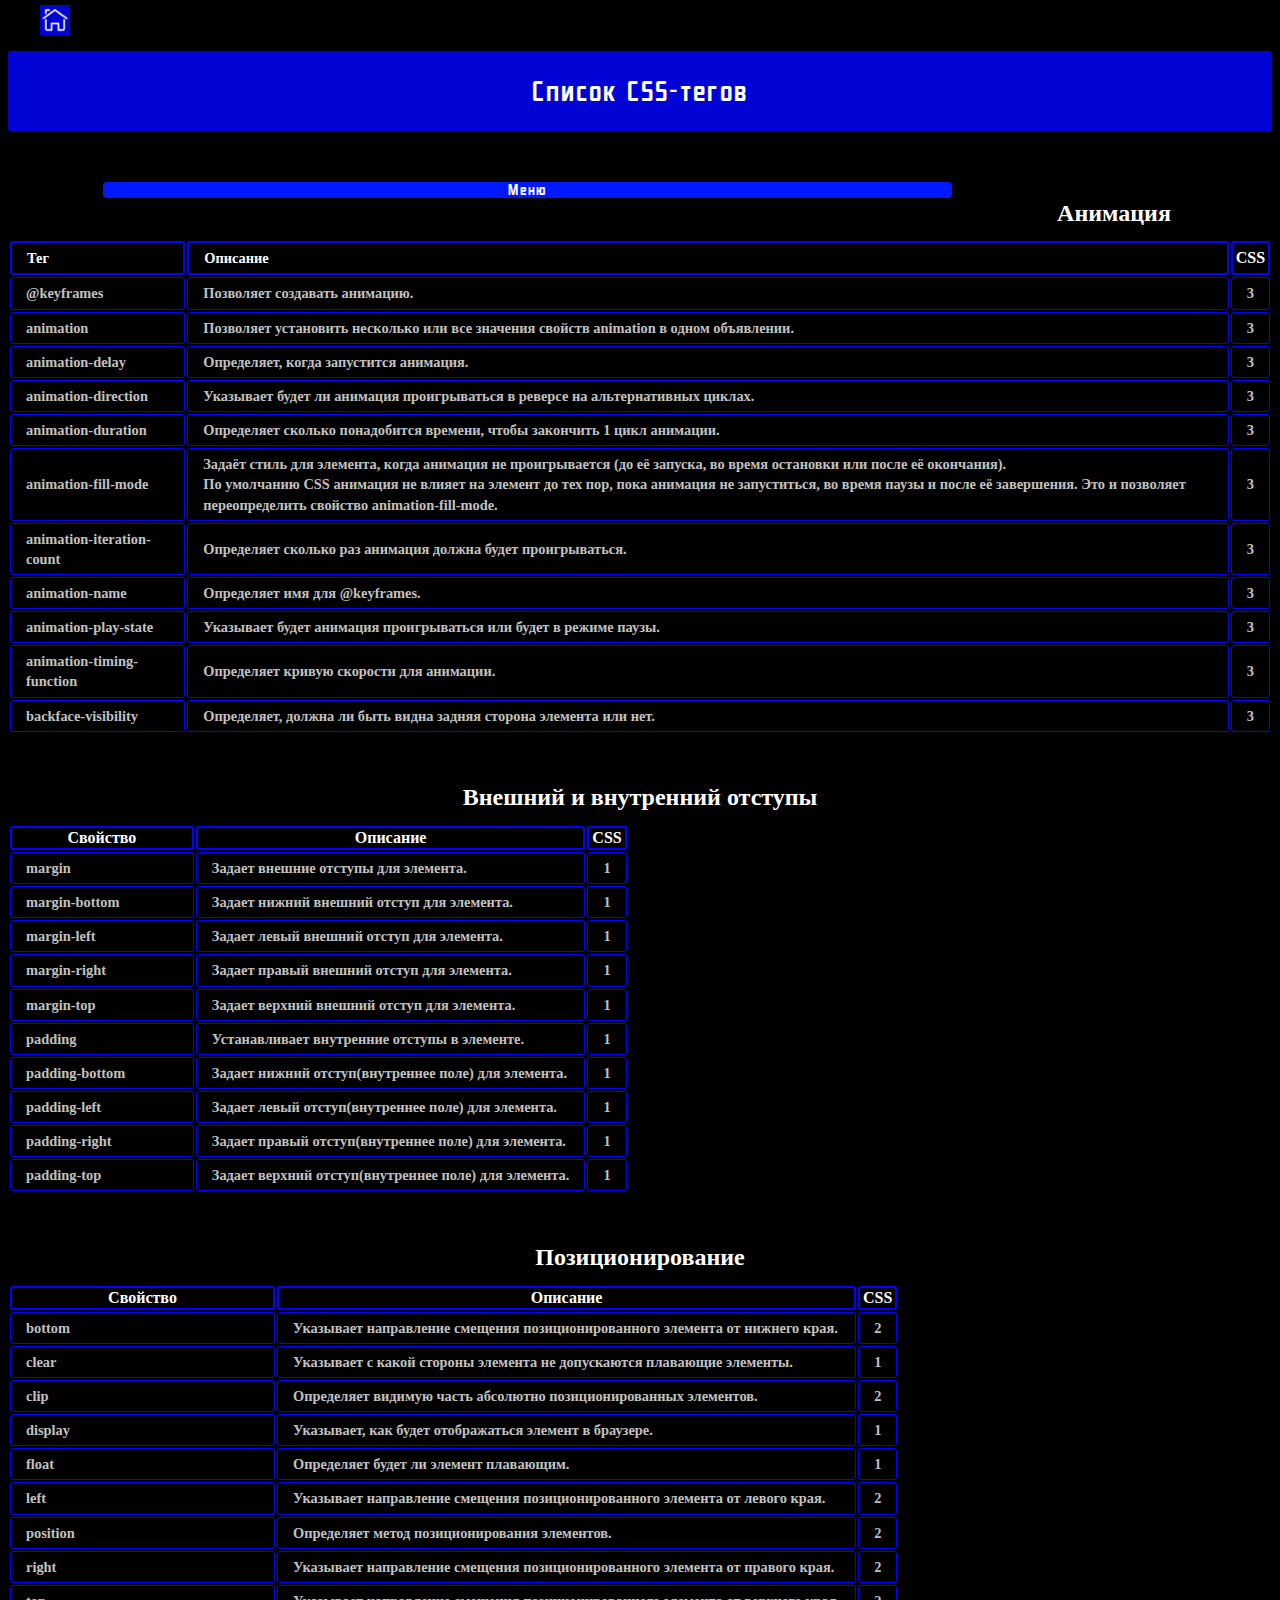
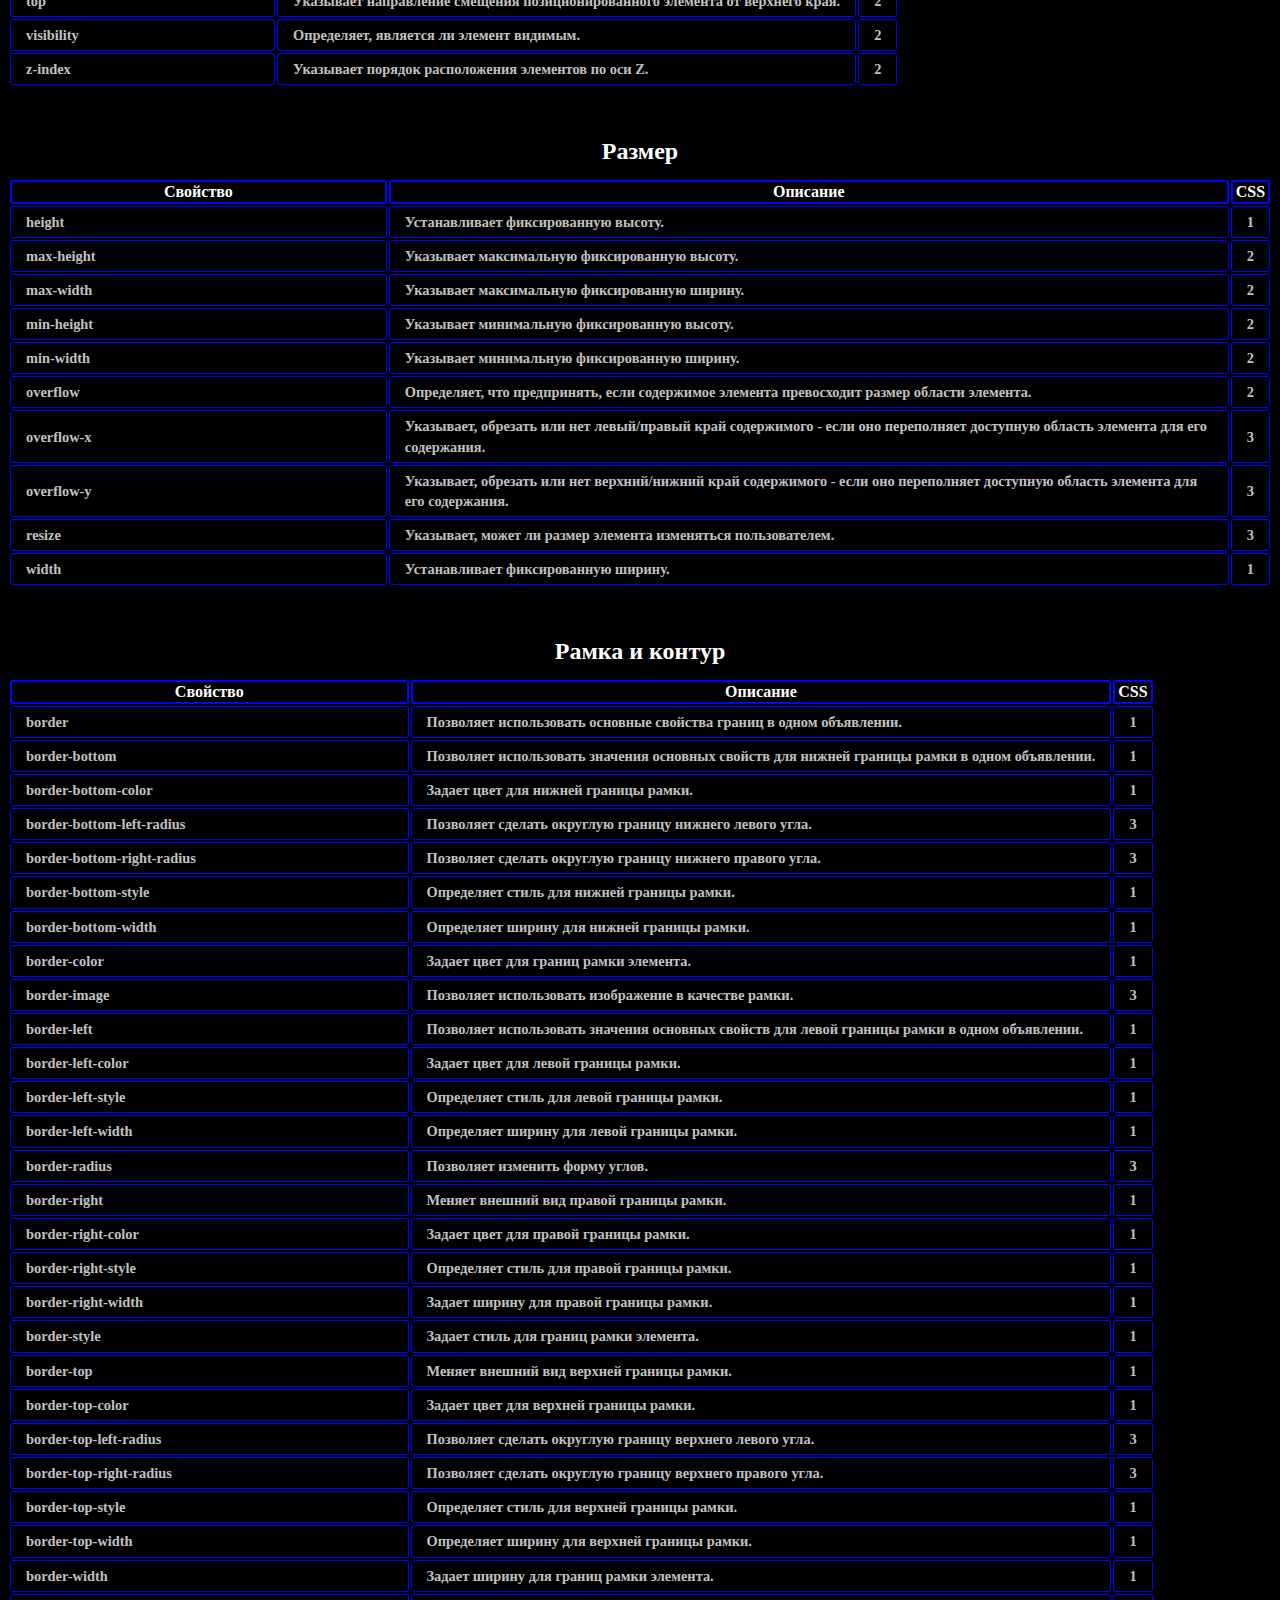
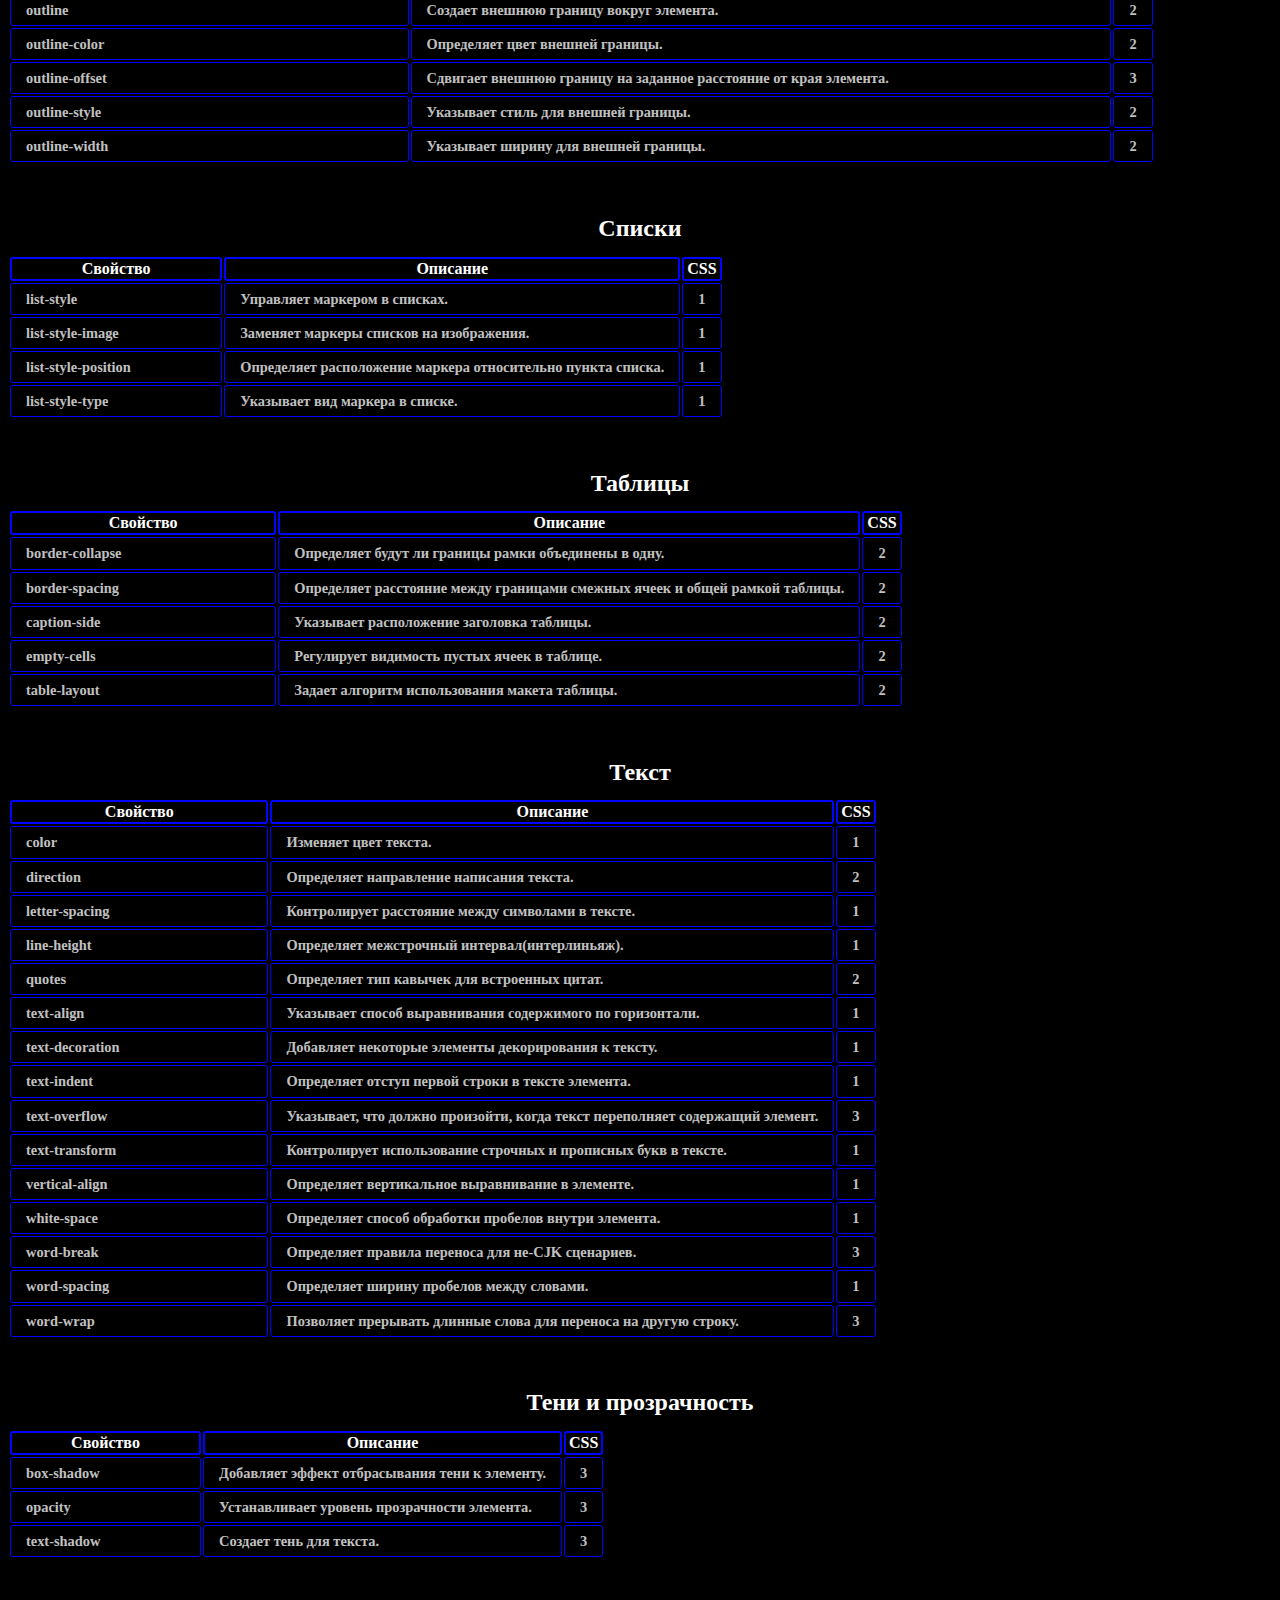
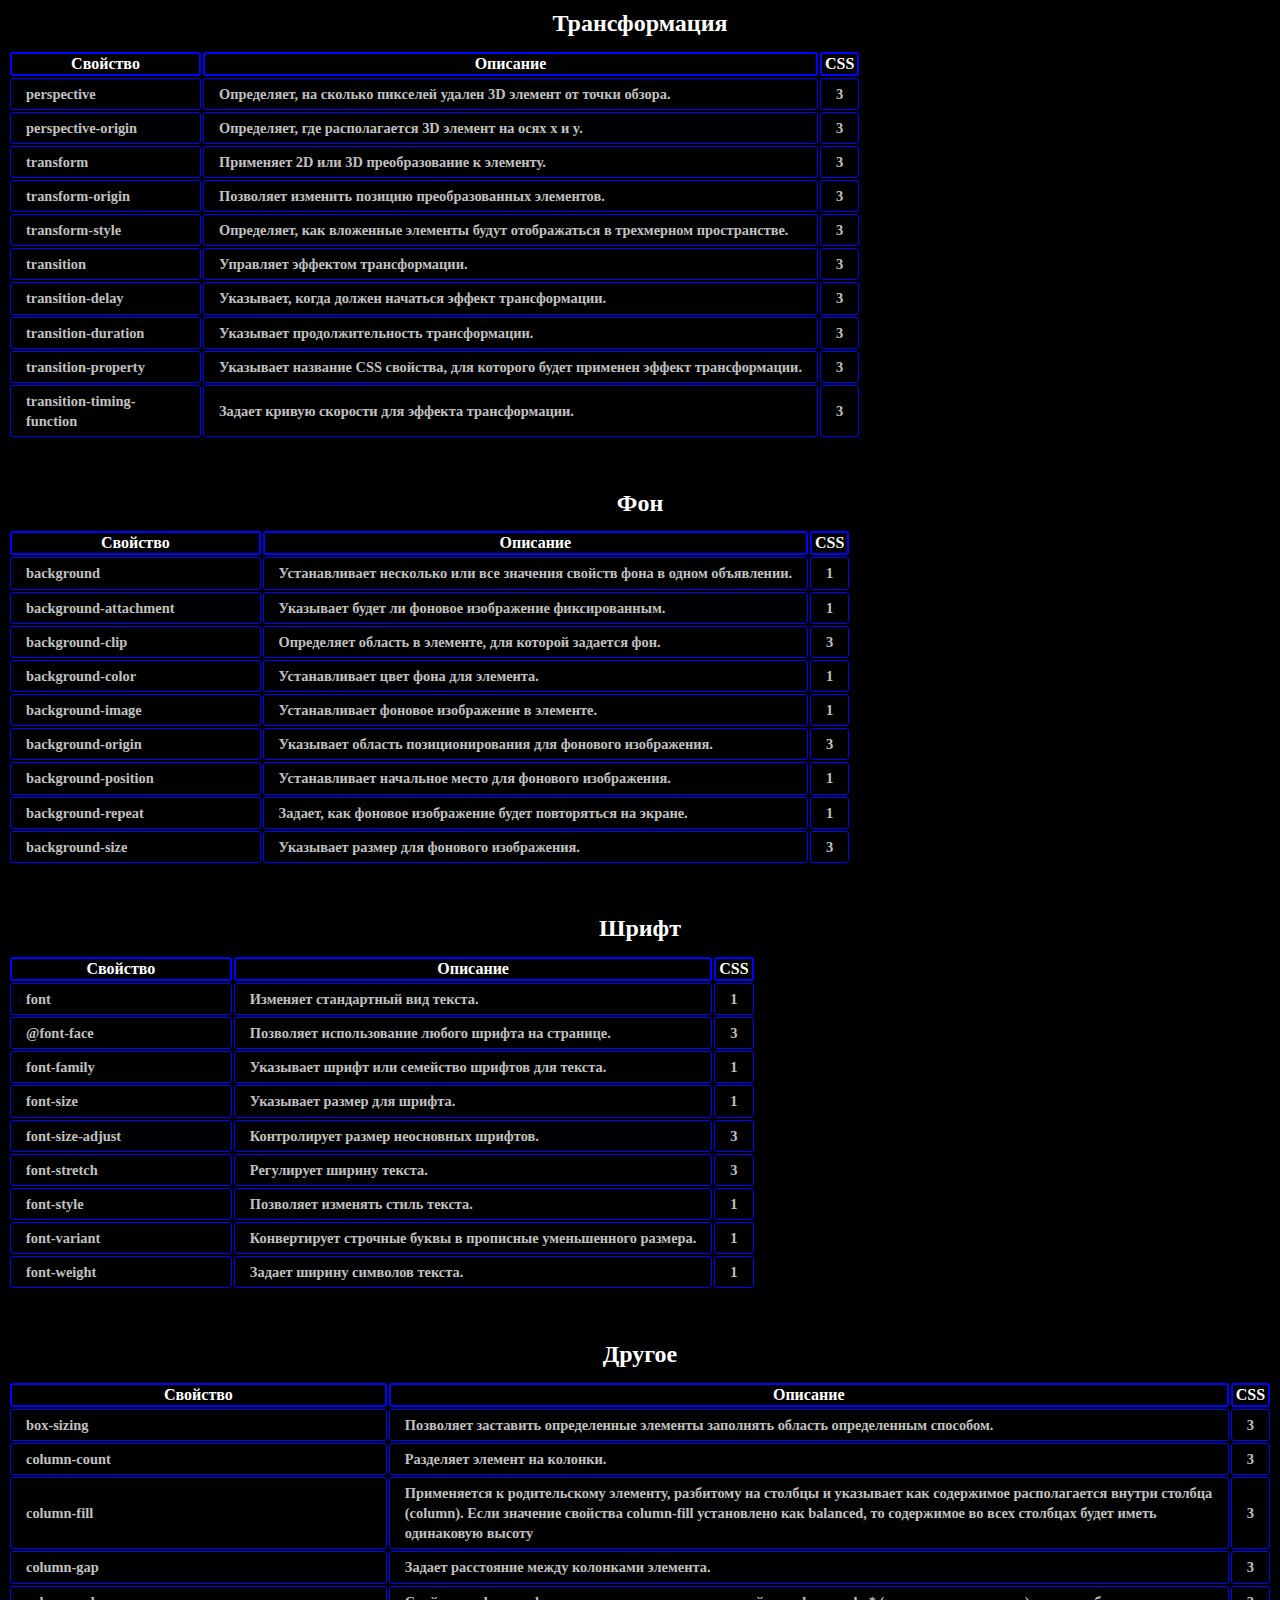
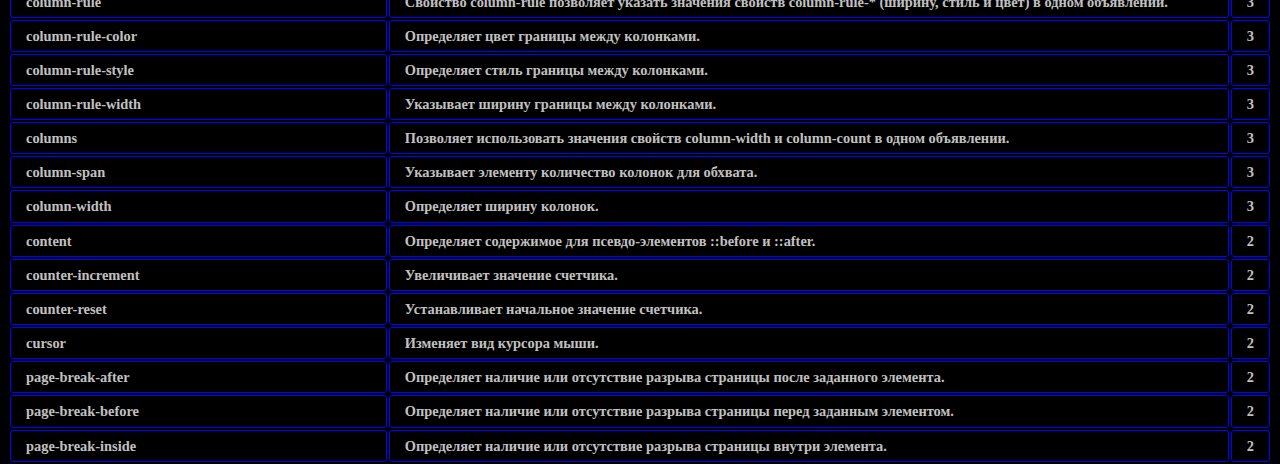
<file: css3_3.html>
<!DOCTYPE html>
<html>
<head>
<meta name="viewport" content="width=device-width, initial-scale=1.0">
	<title>Справочник CSS</title>
	<link rel="stylesheet" href="css3_3.css">
		<script src="jq.min.map"></script>
		<script src="button.js"></script>
	</head>
	<body class="body_hide">
	<body bgcolor="black">
					
	<p id="css">Список CSS-тегов</p>
	<a href="index.html">
	<img src="home4.png" id="h3"	alt=":("></a>
  				<!-- <!--   -->
			  	<button type="button" id="top-btn">
     <img id="bp" src="button.png" alt="png">
     <lol id="scroll-info"></lol>
     </button>
					
				<!-- . --><!-- . --><!-- . --><!-- . -->
     <div id="ssl">
     <ul class="menu">
     <li class="item">Меню
     <div class="sub-menu">
     <ul class="smbox">
      
    <a href="#" onclick="slowScroll('#a1')">
    <p id="b1" style="font-size:100%;"
    >Анимация</p></a>
    
    <a href="#" onclick="slowScroll('#a2')">
    	<p id="b2" style="font-size:100%;"
    	>Внешний и внутренний отступы</p></a>
  
    	<a href="#" onclick="slowScroll('#a3')">
    <p id="b2" style="font-size:100%;"
    >Позиционирование</p></a>
    
    <a href="#" onclick="slowScroll('#a4')">
    <p id="b4" style="font-size:100%;"
    >Размер</p></a>
    
    <a href="#" onclick="slowScroll('#a5')">
    <p id="b5" style="font-size:100%;"
    >Рамка и контур</p></a>
    
    <a href="#" onclick="slowScroll('#a6')">
    <p id="b6" style="font-size:100%;"
    >Списки</p></a>
    
    <a href="#" onclick="slowScroll('#a7')">
    <p id="b7" style="font-size:100%;"
    >Таблицы</p></a>
    
    <a href="#" onclick="slowScroll('#a8')">
    <p id="b8" style="font-size:100%;"
    >Текст</p></a>
  
    <a href="#" onclick="slowScroll('#a9')">
    <p id="b9" style="font-size:100%;"
    >Тени и прозрачность</p></a>
    
    <a href="#" onclick="slowScroll('#a10')">
    <p id="b9" style="font-size:100%;"
    >Трансформация</p></a>
  
    <a href="#" onclick="slowScroll('#a11')">
    <p id="b12" style="font-size:100%;"
    >Фон</p></a>
 
    <a href="#" onclick="slowScroll('#a12')">
    <p id="b13" style="font-size:100%;"
    >Шрифт</p></a>
  
    <a href="#" onclick="slowScroll('#a13')">
    <p id="b14" style="font-size:100%;"
    >Другое</p></a></ul>
    
 </div></li></div>
 </div></li></ul>
<!--  --><!--  --><!--  --><!--  -->
					<br>
					
			<h2 id="koko">
			Анимация</h2>
			<div id="a1"></div></font>
			<table>
				<tr>
				<td class="a">Тег</td></font>
					<td class="a">Описание</td>
					<th style="width:30px;" 
					class="a">CSS</th>
				</tr>
				<tr>
					<td><cancel="">@keyframes</a></td>
					<td>Позволяет создавать анимацию.</td>
					<td class="vv">3</td>
				</tr>
				<tr>
					<td><cancel="">animation</td></a>
					<td>Позволяет установить несколько или все значения свойств animation в одном объявлении.</td>
					<td class="vv">3</td>
				</tr>
				<tr>
					<td><cancel="pr_animation-delay.php">animation-delay</a></td>
					<td>Определяет, когда запустится анимация.</td>
					<td class="vv">3</td>
				</tr>
				<tr>
					<td><cancel="pr_animation-direction.php">animation-direction</a></td>
					<td>Указывает будет ли анимация проигрываться в реверсе на альтернативных циклах.</td>
					<td class="vv">3</td>
				</tr>
				<tr>
					<td><cancel="pr_animation-duration.php">animation-duration</a></td>
					<td>Определяет сколько понадобится времени, чтобы закончить 1 цикл анимации.</td>
					<td class="vv">3</td>
				</tr>
				<tr>
					<td><cancel="pr_animation-fill-mode.php">animation-fill-mode</a></td>
					<td>Задаёт стиль для элемента, когда анимация не проигрывается (до её запуска, во время остановки или после её окончания).<br>
					По умолчанию CSS анимация не влияет на элемент до тех пор, пока анимация не запуститься, во время паузы и после её завершения. Это и позволяет переопределить свойство animation-fill-mode.</td>
					<td class="vv">3</td>
				</tr>
				<tr>
					<td><cancel="pr_animation-iteration-count.php">animation-iteration-count</a></td>
					<td>Определяет сколько раз анимация должна будет проигрываться.</td>
					<td class="vv">3</td>
				</tr>
				<tr>
					<td><cancel="pr_animation-name.php">animation-name</a></td>
					<td>Определяет имя для @keyframes.</td>
					<td class="vv">3</td>
				</tr>
				<tr>
					<td><cancel="pr_animation-play-state.php">animation-play-state</a></td>
					<td>Указывает будет анимация проигрываться или будет в режиме паузы.</td>
					<td class="vv">3</td>
				</tr>
				<tr>
					<td><cancel="pr_animation-timing-function.php">animation-timing-function</a></td>
					<td>Определяет кривую скорости для анимации.</td>
					<td class="vv">3</td>
				</tr>
				<tr>
					<td><cancel="pr_backface-visibility.php">backface-visibility</a></td>
					<td>Определяет, должна ли быть видна задняя сторона элемента или нет.</td>
					<td class="vv">3</td>
				</tr>
			</table>
			
			<h2 class="a3"><div id="a2"></div>Внешний и внутренний отступы</h2>
			
			<table class="wid">
				<tr>
					<th style="width:30%;" 
					class="a">Свойство</th>
					<th class="a">Описание</th>
					<th style="width:30px;" class="a">CSS</th>
				</tr>
				<tr>
					<td><cancel="pr_margin.php">margin</a></td>
					<td>Задает внешние отступы для элемента.</td>
					<td>1</td>
				</tr>
				<tr>
					<td><cancel="pr_margin-bottom.php">margin-bottom</a></td>
					<td>Задает нижний внешний отступ для элемента.</td>
					<td>1</td>
				</tr>
				<tr>
					<td><cancel="pr_margin-left.php">margin-left</a></td>
					<td>Задает левый внешний отступ для элемента.</td>
					<td>1</td>
				</tr>
				<tr>
					<td><cancel="pr_margin-right.php">margin-right</a></td>
					<td>Задает правый внешний отступ для элемента.</td>
					<td>1</td>
				</tr>
				<tr>
					<td><cancel="pr_margin-top.php">margin-top</a></td>
					<td>Задает верхний внешний отступ для элемента.</td>
					<td>1</td>
				</tr>
				<tr>
					<td><cancel="pr_padding.php">padding</a></td>
					<td>Устанавливает внутренние отступы в элементе.</td>
					<td>1</td>
				</tr>
				<tr>
					<td><cancel="pr_padding-bottom.php">padding-bottom</a></td>
					<td>Задает нижний отступ(внутреннее поле) для элемента.</td>
					<td>1</td>
				</tr>
				<tr>
					<td><cancel="pr_padding-left.php">padding-left</a></td>
					<td>Задает левый отступ(внутреннее поле) для элемента.</td>
					<td>1</td>
				</tr>
				<tr>
					<td><cancel="pr_padding-right.php">padding-right</a></td>
					<td>Задает правый отступ(внутреннее поле) для элемента.</td>
					<td>1</td>
				</tr>
				<tr>
					<td><cancel="pr_padding-top.php">padding-top</a></td>
					<td>Задает верхний отступ(внутреннее поле) для элемента.</td>
					<td>1</td>
				</tr>
			</table>
			
			<h2 class="a3"><div id="a3"></div>Позиционирование</h2></font>
			
			<table class="wid">
				<tr>
					<th style="width:30%;" 
					class="a">Свойство</th>
					<th class="a">Описание</th>
					<th style="width:30px;" class="a">CSS</th>
				</tr>
				<tr>
					<td><cancel="pr_bottom.php">bottom</a></td>
					<td>Указывает направление смещения позиционированного элемента от нижнего края.</td>
					<td>2</td>
				</tr>
				<tr>
					<td><cancel="pr_clear.php">clear</a></td>
					<td>Указывает с какой стороны элемента не допускаются плавающие элементы.</td>
					<td>1</td>
				</tr>
				<tr>
					<td><cancel="pr_clip.php">clip</a></td>
					<td>Определяет видимую часть абсолютно позиционированных элементов.</td>
					<td>2</td>
				</tr>
				<tr>
					<td><cancel="pr_display.php">display</a></td>
					<td>Указывает, как будет отображаться элемент в браузере.</td>
					<td>1</td>
				</tr>
				<tr>
					<td><cancel="pr_float.php">float</a></td>
					<td>Определяет будет ли элемент плавающим.</td>
					<td>1</td>
				</tr>
				<tr>
					<td><cancel="pr_left.php">left</a></td>
					<td>Указывает направление смещения позиционированного элемента от левого края.</td>
					<td>2</td>
				</tr>
				<tr>
					<td><cancel="pr_position.php">position</a></td>
					<td>Определяет метод позиционирования элементов.</td>
					<td>2</td>
				</tr>
				<tr>
					<td><cancel="pr_right.php">right</a></td>
					<td>Указывает направление смещения позиционированного элемента от правого края.</td>
					<td>2</td>
				</tr>
				<tr>
					<td><cancel="pr_top.php">top</a></td>
					<td>Указывает направление смещения позиционированного элемента от верхнего края.</td>
					<td>2</td>
				</tr>
				<tr>
					<td><cancel="pr_visibility.php">visibility</a></td>
					<td>Определяет, является ли элемент видимым.</td>
					<td>2</td>
				</tr>
				<tr>
					<td><cancel="pr_z-index.php">z-index</a></td>
					<td>Указывает порядок расположения элементов по оси Z.</td>
					<td>2</td>
				</tr>
			</table>
			
			
			<h2 class="a3"><div id="a4"></div>Размер</h2>
			
			<table class="wid">
				<tr>
					<th style="width:30%;" 
					class="a">Свойство</th>
					<th class="a">Описание</th>
					<th style="width:30px;" 
					class="a">CSS</th>
				</tr>
				<tr>
					<td><cancel="pr_height.php">height</a></td>
					<td>Устанавливает фиксированную высоту.</td>
					<td>1</td>
				</tr>
				<tr>
					<td><cancel="pr_max-height.php">max-height</a></td>
					<td>Указывает максимальную фиксированную высоту.</td>
					<td>2</td>
				</tr>
				<tr>
					<td><cancel="pr_max-width.php">max-width</a></td>
					<td>Указывает максимальную фиксированную ширину.</td>
					<td>2</td>
				</tr>
				<tr>
					<td><cancel="pr_min-height.php">min-height</a></td>
					<td>Указывает минимальную фиксированную высоту.</td>
					<td>2</td>
				</tr>
				<tr>
					<td><cancel="pr_min-width.php">min-width</a></td>
					<td>Указывает минимальную фиксированную ширину.</td>
					<td>2</td>
				</tr>
				<tr>
					<td><cancel="pr_overflow.php">overflow</a></td>
					<td>Определяет, что предпринять, если содержимое элемента превосходит размер области элемента.</td>
					<td>2</td>
				</tr>
				<tr>
					<td><cancel="pr_overflow-x.php">overflow-x</a></td>
					<td>Указывает, обрезать или нет левый/правый край содержимого - если оно переполняет доступную область элемента для его содержания.</td>
					<td class="vv">3</td>
				</tr>
				<tr>
					<td><cancel="pr_overflow-y.php">overflow-y</a></td>
					<td>Указывает, обрезать или нет верхний/нижний край содержимого - если оно переполняет доступную область элемента для его содержания.</td>
					<td class="vv">3</td>
				</tr>
				<tr>
					<td><cancel="pr_resize.php">resize</a></td>
					<td>Указывает, может ли размер элемента изменяться пользователем.</td>
					<td class="vv">3</td>
				</tr>
				<tr>
					<td><cancel="pr_width.php">width</a></td>
					<td>Устанавливает фиксированную ширину.</td>
					<td>1</td>
				</tr>
			</table>
			
			<h2 class="a3"><div id="a5"></div>Рамка и контур</h2>
			
			<table class="wid">
				<tr>
					<th style="width:35%;" 
					class="a">Свойство</th>
					<th class="a">Описание</th>
					<th style="width:30px;" 
					class="a">CSS</th>
				</tr>
				<tr>
					<td><cancel="pr_border.php">border</a></td>
					<td>Позволяет использовать основные свойства границ в одном объявлении.</td>
					<td>1</td>
				</tr>
				<tr>
					<td><cancel="pr_border-bottom.php">border-bottom</a></td>
					<td>Позволяет использовать значения основных свойств для нижней границы рамки в одном объявлении.</td>
					<td>1</td>
				</tr>
				<tr>
					<td><cancel="pr_border-bottom-color.php">border-bottom-color</a></td>
					<td>Задает цвет для нижней границы рамки.</td>
					<td>1</td>
				</tr>
				<tr>
					<td><cancel="pr_border-bottom-left-radius.php">border-bottom-left-radius</a></td>
					<td>Позволяет сделать округлую границу нижнего левого угла.</td>
					<td class="vv">3</td>
				</tr>
				<tr>
					<td><cancel="pr_border-bottom-right-radius.php">border-bottom-right-radius</a></td>
					<td>Позволяет сделать округлую границу нижнего правого угла.</td>
					<td class="vv">3</td>
				</tr>
				<tr>
					<td><cancel="pr_border-bottom-style.php">border-bottom-style</a></td>
					<td>Определяет стиль для нижней границы рамки.</td>
					<td>1</td>
				</tr>
				<tr>
					<td><cancel="pr_border-bottom-width.php">border-bottom-width</a></td>
					<td>Определяет ширину для нижней границы рамки.</td>
					<td>1</td>
				</tr>
				<tr>
					<td><cancel="pr_border-color.php">border-color</a></td>
					<td>Задает цвет для границ рамки элемента.</td>
					<td>1</td>
				</tr>
				<tr>
					<td><cancel="pr_border-image.php">border-image</a></td>
					<td>Позволяет использовать изображение в качестве рамки.</td>
					<td class="vv">3</td>
				</tr>
				<!--<tr>
					<td><cancel="pr_border-image-outset.php">border-image-outset</a></td>
					<td></td>
					<td class="vv">3</td>
				</tr>
				<tr>
					<td><cancel="pr_border-image-repeat.php">border-image-repeat</a></td>
					<td></td>
					<td class="vv">3</td>
				</tr>
				<tr>
					<td><cancel="pr_border-image-slice.php">border-image-slice</a></td>
					<td></td>
					<td class="vv">3</td>
				</tr>
				<tr>
					<td><cancel="pr_border-image-source.php">border-image-source</a></td>
					<td></td>
					<td class="vv">3</td>
				</tr>
				<tr>
					<td><cancel="pr_border-image-width.php">border-image-width</a></td>
					<td></td>
					<td class="vv">3</td>
				</tr>-->
				<tr>
					<td><cancel="pr_border-left.php">border-left</a></td>
					<td>Позволяет использовать значения основных свойств для левой границы рамки в одном объявлении.</td>
					<td>1</td>
				</tr>
				<tr>
					<td><cancel="pr_border-left-color.php">border-left-color</a></td>
					<td>Задает цвет для левой границы рамки.</td>
					<td>1</td>
				</tr>
				<tr>
					<td><cancel="pr_border-left-style.php">border-left-style</a></td>
					<td>Определяет стиль для левой границы рамки.</td>
					<td>1</td>
				</tr>
				<tr>
					<td><cancel="pr_border-left-width.php">border-left-width</a></td>
					<td>Определяет ширину для левой границы рамки.</td>
					<td>1</td>
				</tr>
				<tr>
					<td><cancel="pr_border-radius.php">border-radius</a></td>
					<td>Позволяет изменить форму углов.</td>
					<td class="vv">3</td>
				</tr>
				<tr>
					<td><cancel="pr_border-right.php">border-right</a></td>
					<td>Меняет внешний вид правой границы рамки.</td>
					<td>1</td>
				</tr>
				<tr>
					<td><cancel="pr_border-right-color.php">border-right-color</a></td>
					<td>Задает цвет для правой границы рамки.</td>
					<td>1</td>
				</tr>
				<tr>
					<td><cancel="pr_border-right-style.php">border-right-style</a></td>
					<td>Определяет стиль для правой границы рамки.</td>
					<td>1</td>
				</tr>
				<tr>
					<td><cancel="pr_border-right-width.php">border-right-width</a></td>
					<td>Задает ширину для правой границы рамки.</td>
					<td>1</td>
				</tr>
				<tr>
					<td><cancel="pr_border-style.php">border-style</a></td>
					<td>Задает стиль для границ рамки элемента.</td>
					<td>1</td>
				</tr>
				<tr>
					<td><cancel="pr_border-top.php">border-top</a></td>
					<td>Меняет внешний вид верхней границы рамки.</td>
					<td>1</td>
				</tr>
				<tr>
					<td><cancel="pr_border-top-color.php">border-top-color</a></td>
					<td>Задает цвет для верхней границы рамки.</td>
					<td>1</td>
				</tr>
				<tr>
					<td><cancel="pr_border-top-left-radius.php">border-top-left-radius</a></td>
					<td>Позволяет сделать округлую границу верхнего левого угла.</td>
					<td class="vv">3</td>
				</tr>
				<tr>
					<td><cancel="pr_border-top-right-radius.php">border-top-right-radius</a></td>
					<td>Позволяет сделать округлую границу верхнего правого угла.</td>
					<td class="vv">3</td>
				</tr>
				<tr>
					<td><cancel="pr_border-top-style.php">border-top-style</a></td>
					<td>Определяет стиль для верхней границы рамки.</td>
					<td>1</td>
				</tr>
				<tr>
					<td><cancel="pr_border-top-width.php">border-top-width</a></td>
					<td>Определяет ширину для верхней границы рамки.</td>
					<td>1</td>
				</tr>
				<tr>
					<td><cancel="pr_border-width.php">border-width</a></td>
					<td>Задает ширину для границ рамки элемента.</td>
					<td>1</td>
				</tr>
				<tr>
					<td><cancel="pr_outline.php">outline</a></td>
					<td>Создает внешнюю границу вокруг элемента.</td>
					<td>2</td>
				</tr>
				<tr>
					<td><cancel="pr_outline-color.php">outline-color</a></td>
					<td>Определяет цвет внешней границы.</td>
					<td>2</td>
				</tr>
				<tr>
					<td><cancel="pr_outline-offset.php">outline-offset</a></td>
					<td>Сдвигает внешнюю границу на заданное расстояние от края элемента.</td>
					<td class="vv">3</td>
				</tr>
				<tr>
					<td><cancel="pr_outline-style.php">outline-style</a></td>
					<td>Указывает стиль для внешней границы.</td>
					<td>2</td>
				</tr>
				<tr>
					<td><cancel="pr_outline-width.php">outline-width</a></td>
					<td>Указывает ширину для внешней границы.</td>
					<td>2</td>
				</tr>
			</table>
			
			<h2 class="a3"><div id="a6"></div>Списки</h2>
			
			<table class="wid">
				<tr>
					<th style="width:30%" class="a">Свойство</	th>
					<th class="a">Описание</th>
					<th style="width:30px;" class="a">CSS</th>
				</tr>
				<tr>
					<td><cancel="pr_list-style.php">list-style</a></td>
					<td>Управляет маркером в списках.</td>
					<td>1</td>
				</tr>
				<tr>
					<td><cancel="pr_list-style-image.php">list-style-image</a></td>
					<td>Заменяет маркеры списков на изображения.</td>
					<td>1</td>
				</tr>
				<tr>
					<td><cancel="pr_list-style-position.php">list-style-position</a></td>
					<td>Определяет расположение маркера относительно пункта списка.</td>
					<td>1</td>
				</tr>
				<tr>
					<td><cancel="pr_list-style-type.php">list-style-type</a></td>
					<td>Указывает вид маркера в списке.</td>
					<td>1</td>
				</tr>
			</table>
			
			<h2 class="a3"><div id="a7"></div>Таблицы</h2>
			
			<table class="wid">
				<tr>
					<th style="width:30%;" class="a">Свойство</th>
					<th class="a">Описание</th>
					<th style="width:30px;" class="a">CSS</th>
				</tr>
				<tr>
					<td><cancel="pr_border-collapse.php">border-collapse</a></td>
					<td>Определяет будут ли границы рамки объединены в одну.</td>
					<td>2</td>
				</tr>
				<tr>
					<td><cancel="pr_border-spacing.php">border-spacing</a></td>
					<td>Определяет расстояние между границами смежных ячеек и общей рамкой таблицы.</td>
					<td>2</td>
				</tr>
				<tr>
					<td><cancel="pr_caption-side.php">caption-side</a></td>
					<td>Указывает расположение заголовка таблицы.</td>
					<td>2</td>
				</tr>
				<tr>
					<td><cancel="pr_empty-cells.php">empty-cells</a></td>
					<td>Регулирует видимость пустых ячеек в таблице.</td>
					<td>2</td>
				</tr>
				<tr>
					<td><cancel="pr_table-layout.php">table-layout</a></td>
					<td>Задает алгоритм использования макета таблицы.</td>
					<td>2</td>
				</tr>
			</table>
			
			<h2 class="a3"><div id="a8"></div>Текст</h2>
			
			<table class="wid">
				<tr>
					<th style="width:30%;" class="a">Свойство</th>
					<th class="a">Описание</th>
					<th style="width:30px;" class="a">CSS</th>
				</tr>
				<tr>
					<td><cancel="pr_color.php">color</a></td>
					<td>Изменяет цвет текста.</td>
					<td>1</td>
				</tr>
				<tr>
					<td><cancel="pr_direction.php">direction</a></td>
					<td>Определяет направление написания текста.</td>
					<td>2</td>
				</tr>
				<tr>
					<td><cancel="pr_letter-spacing.php">letter-spacing</a></td>
					<td>Контролирует расстояние между символами в тексте.</td>
					<td>1</td>
				</tr>
				<tr>
					<td><cancel="pr_line-height.php">line-height</a></td>
					<td>Определяет межстрочный интервал(интерлиньяж).</td>
					<td>1</td>
				</tr>
				<tr>
					<td><cancel="pr_quotes.php">quotes</a></td>
					<td>Определяет тип кавычек для встроенных цитат.</td>
					<td>2</td>
				</tr>
				<tr>
					<td><cancel="pr_text-align.php">text-align</a></td>
					<td>Указывает способ выравнивания содержимого по горизонтали.</td>
					<td>1</td>
				</tr>
				<tr>
					<td><cancel="pr_text-decoration.php">text-decoration</a></td>
					<td>Добавляет некоторые элементы декорирования к тексту.</td>
					<td>1</td>
				</tr>
				<tr>
					<td><cancel="pr_text-indent.php">text-indent</a></td>
					<td>Определяет отступ первой строки в тексте элемента.</td>
					<td>1</td>
				</tr>
				<tr>
					<td><cancel="pr_text-overflow.php">text-overflow</a></td>
					<td>Указывает, что должно произойти, когда текст переполняет содержащий элемент.</td>
					<td class="vv">3</td>
				</tr>
				<tr>
					<td><cancel="pr_text-transform.php">text-transform</a></td>
					<td>Контролирует использование строчных и прописных букв в тексте.</td>
					<td>1</td>
				</tr>
				<tr>
					<td><cancel="pr_vertical-align.php">vertical-align</a></td>
					<td>Определяет вертикальное выравнивание в элементе.</td>
					<td>1</td>
				</tr>
				<tr>
					<td><cancel="pr_white-space.php">white-space</a></td>
					<td>Определяет способ обработки пробелов внутри элемента.</td>
					<td>1</td>
				</tr>
				<tr>
					<td><cancel="pr_word-break.php">word-break</a></td>
					<td>Определяет правила переноса для не-CJK сценариев.</td>
					<td class="vv">3</td>
				</tr>
				<tr>
					<td><cancel="pr_word-spacing.php">word-spacing</a></td>
					<td>Определяет ширину пробелов между словами.</td>
					<td>1</td>
				</tr>
				<tr>
					<td><cancel="pr_word-wrap.php">word-wrap</a></td>
					<td>Позволяет прерывать длинные слова для переноса на другую строку.</td>
					<td class="vv">3</td>
				</tr>
			</table>
			
			<h2 class="a3"><div id="a9"></div>Тени и прозрачность</h2>
			
			<table class="wid">
				<tr>
					<th style="width:185px;" class="a">Свойство</th>
					<th class="a">Описание</th>
					<th style="width:30px;" class="a">CSS</th>
				</tr>
				<tr>
					<td><cancel="pr_box-shadow.php">box-shadow</a></td>
					<td>Добавляет эффект отбрасывания тени к элементу.</td>
					<td class="vv">3</td>
				</tr>
				<tr>
					<td><cancel="pr_opacity.php">opacity</a></td>
					<td>Устанавливает уровень прозрачности элемента.</td>
					<td class="vv">3</td>
				</tr>
				<tr>
					<td><cancel="pr_text-shadow.php">text-shadow</a></td>
					<td>Создает тень для текста.</td>
					<td class="vv">3</td>
				</tr>
			</table>
			
			<h2 class="a3"> <div id="a10"></div>Трансформация</h2>
			
			<table class="wid">
				<tr>
					<th style="width:185px;" class="a">Свойство</th>
					<th class="a">Описание</th>
					<th style="width:30px;" class="a">CSS</th>
				</tr>
				<tr>
					<td><cancel="pr_perspective.php">perspective</a></td>
					<td>Определяет, на сколько пикселей удален 3D элемент от точки обзора.</td>
					<td class="vv">3</td>
				</tr>
				<tr>
					<td><cancel="pr_perspective-origin.php">perspective-origin</a></td>
					<td>Определяет, где располагается 3D элемент на осях x и y.</td>
					<td class="vv">3</td>
				</tr>
				<tr>
					<td><cancel="pr_transform.php">transform</a></td>
					<td>Применяет 2D или 3D преобразование к элементу.</td>
					<td class="vv">3</td>
				</tr>
				<tr>
					<td><cancel="pr_transform-origin.php">transform-origin</a></td>
					<td>Позволяет изменить позицию преобразованных элементов.</td>
					<td class="vv">3</td>
				</tr>
				<tr>
					<td><cancel="pr_transform-style.php">transform-style</a></td>
					<td>Определяет, как вложенные элементы будут отображаться в трехмерном пространстве.</td>
					<td class="vv">3</td>
				</tr>
				<tr>
					<td><cancel="pr_transition.php">transition</a></td>
					<td>Управляет эффектом трансформации.</td>
					<td class="vv">3</td>
				</tr>
				<tr>
					<td><cancel="pr_transition-delay.php">transition-delay</a></td>
					<td>Указывает, когда должен начаться эффект трансформации.</td>
					<td class="vv">3</td>
				</tr>
				<tr>
					<td><cancel="pr_transition-duration.php">transition-duration</a></td>
					<td>Указывает продолжительность трансформации.</td>
					<td class="vv">3</td>
				</tr>
				<tr>
					<td><cancel="pr_transition-property.php">transition-property</a></td>
					<td>Указывает название CSS свойства, для которого будет применен эффект трансформации.</td>
					<td class="vv">3</td>
				</tr>
				<tr>
					<td><cancel="pr_transition-timing-function.php">transition-timing-function</a></td>
					<td>Задает кривую скорости для эффекта трансформации.</td>
					<td class="vv">3</td>
				</tr>
			</table>
			
			<h2 class="a3"><div id="a11"></div>Фон</h2>
			
			<table class="wid">
				<tr>
					<th style="width:30%;" class="a">Свойство</th>
					<th class="a">Описание</th>
					<th style="width:30px;" class="a">CSS</th>
				</tr>
				<tr>
					<td><cancel="pr_background.php">background</a></td>
					<td>Устанавливает несколько или все значения свойств фона в одном объявлении.</td>
					<td>1</td>
				</tr>
				<tr>
					<td><cancel="pr_background-attachment.php">background-attachment</a></td>
					<td>Указывает будет ли фоновое изображение фиксированным.</td>
					<td>1</td>
				</tr>
				<tr>
					<td><cancel="pr_background-clip.php">background-clip</a></td>
					<td>Определяет область в элементе, для которой задается фон.</td>
					<td class="vv">3</td>
				</tr>
				<tr>
					<td><cancel="pr_background-color.php">background-color</a></td>
					<td>Устанавливает цвет фона для элемента.</td>
					<td>1</td>
				</tr>
				<tr>
					<td><cancel="pr_background-image.php">background-image</a></td>
					<td>Устанавливает фоновое изображение в элементе.</td>
					<td>1</td>
				</tr>
				<tr>
					<td><cancel="pr_background-origin.php">background-origin</a></td>
					<td>Указывает область позиционирования для фонового изображения.</td>
					<td class="vv">3</td>
				</tr>
				<tr>
					<td><cancel="pr_background-position.php">background-position</a></td>
					<td>Устанавливает начальное место для фонового изображения.</td>
					<td>1</td>
				</tr>
				<tr>
					<td><cancel="pr_background-repeat.php">background-repeat</a></td>
					<td>Задает, как фоновое изображение будет повторяться на экране.</td>
					<td>1</td>
				</tr>
				<tr>
					<td><cancel="pr_background-size.php">background-size</a></td>
					<td>Указывает размер для фонового изображения.</td>
					<td class="vv">3</td>
				</tr>
			</table>
			
			<h2 class="a3"><div id="a12"></div>Шрифт</h2>
			
			<table class="wid">
				<tr>
					<th style="width:30%;" class="a">Свойство</th>
					<th class="a">Описание</th>
					<th style="width:30px;" class="a">CSS</th>
				</tr>
				<tr>
					<td><cancel="pr_font.php">font</a></td>
					<td>Изменяет стандартный вид текста.</td>
					<td>1</td>
				</tr>
				<tr>
					<td><cancel="pr_font-face.php">@font-face</a></td>
					<td>Позволяет использование любого шрифта на странице.</td>
					<td class="vv">3</td>
				</tr>
				<tr>
					<td><cancel="pr_font-family.php">font-family</a></td>
					<td>Указывает шрифт или семейство шрифтов для текста.</td>
					<td>1</td>
				</tr>
				<tr>
					<td><cancel="pr_font-size.php">font-size</a></td>
					<td>Указывает размер для шрифта.</td>
					<td>1</td>
				</tr>
				<tr>
					<td><cancel="pr_font-size-adjust.php">font-size-adjust</a></td>
					<td>Контролирует размер неосновных шрифтов.</td>
					<td class="vv">3</td>
				</tr>
				<tr>
					<td><cancel="pr_font-stretch.php">font-stretch</a></td>
					<td>Регулирует ширину текста.</td>
					<td class="vv">3</td>
				</tr>
				<tr>
					<td><cancel="pr_font-style.php">font-style</a></td>
					<td>Позволяет изменять стиль текста.</td>
					<td>1</td>
				</tr>
				<tr>
					<td><cancel="pr_font-variant.php">font-variant</a></td>
					<td>Конвертирует строчные буквы в прописные уменьшенного размера.</td>
					<td>1</td>
				</tr>
				<tr>
					<td><cancel="pr_font-weight.php">font-weight</a></td>
					<td>Задает ширину символов текста.</td>
					<td>1</td>
				</tr>
			</table>
			<h2 class="a3"><div id="a13"></div>Другое</h2>
			
			<table class="wid">
				<tr>
					<th style="width:30%" class="a">Свойство</th>
					<th class="a">Описание</th>
					<th style="width:30px;" class="a">CSS</th>
				</tr>
				<tr>
					<td><cancel="pr_box-sizing.php">box-sizing</a></td>
					<td>Позволяет заставить определенные элементы заполнять область определенным способом.</td>
					<td class="vv">3</td>
				</tr>
				<tr>
					<td><cancel="pr_column-count.php">column-count</a></td>
					<td>Разделяет элемент на колонки.</td>
					<td class="vv">3</td>
				</tr>
			<tr>
					<td><cancel="pr_column-fill.php">column-fill</a></td>
					<td>Применяется к родительскому элементу, разбитому на столбцы и указывает как содержимое располагается внутри столбца (column). Если значение свойства column-fill установлено как balanced, то содержимое во всех столбцах будет иметь одинаковую высоту</td>
					<td class="vv">3</td>
				</tr>
				<tr>
					<td><cancel="pr_column-gap.php">column-gap</a></td>
					<td>Задает расстояние между колонками элемента.</td>
					<td class="vv">3</td>
				</tr>
				<tr>
					<td><cancel="pr_column-rule.php">column-rule</a></td>
					<td>Свойство column-rule позволяет указать значения свойств column-rule-* (ширину, стиль и цвет) в одном объявлении.</td>
					<td class="vv">3</td>
				</tr>
				<tr>
					<td><cancel="pr_column-rule-color.php">column-rule-color</a></td>
					<td>Определяет цвет границы между колонками.</td>
					<td class="vv">3</td>
				</tr>
				<tr>
					<td><cancel="pr_column-rule-style.php">column-rule-style</a></td>
					<td>Определяет стиль границы между колонками.</td>
					<td class="vv">3</td>
				</tr>
				<tr>
					<td><cancel="pr_column-rule-width.php">column-rule-width</a></td>
					<td>Указывает ширину границы между колонками.</td>
					<td class="vv">3</td>
				</tr>
				<tr>
					<td><cancel="pr_columns.php">columns</a></td>
					<td>Позволяет использовать значения свойств column-width и column-count в одном объявлении.</td>
					<td class="vv">3</td>
				</tr>
				<tr>
					<td><cancel="pr_column-span.php">column-span</a></td>
					<td>Указывает элементу количество колонок для обхвата.</td>
					<td class="vv">3</td>
				</tr>
				<tr>
					<td><cancel="pr_column-width.php">column-width</a></td>
					<td>Определяет ширину колонок.</td>
					<td class="vv">3</td>
				</tr>
				<tr>
					<td><cancel="pr_content.php">content</a></td>
					<td>Определяет содержимое для псевдо-элементов <cancel="sel_before.php" target="_blank">::before</a> и <cancel="sel_after.php" target="_blank">::after</a>.</td>
					<td>2</td>
				</tr>
				<tr>
					<td><cancel="pr_counter-increment.php">counter-increment</a></td>
					<td>Увеличивает значение счетчика.</td>
					<td>2</td>
				</tr>
				<tr>
					<td><cancel="pr_counter-reset.php">counter-reset</a></td>
					<td>Устанавливает начальное значение счетчика.</td>
					<td>2</td>
				</tr>
				<tr>
					<td><cancel="pr_cursor.php">cursor</a></td>
					<td>Изменяет вид курсора мыши.</td>
					<td>2</td>
				</tr>
				<tr>
					<td><cancel="pr_page-break-after.php">page-break-after</a></td>
					<td>Определяет наличие или отсутствие разрыва страницы после заданного элемента.</td>
					<td>2</td>
				</tr>
				<tr>
					<td><cancel="pr_page-break-before.php">page-break-before</a></td>
					<td>Определяет наличие или отсутствие разрыва страницы перед заданным элементом.</td>
					<td>2</td>
				</tr>
				<tr>
					<td><cancel="pr_page-break-inside.php">page-break-inside</a></td>
					<td>Определяет наличие или отсутствие разрыва страницы внутри элемента.</td>
					<td>2</td>
				</tr>
			</table>
			 
</body>
</html>
</file>
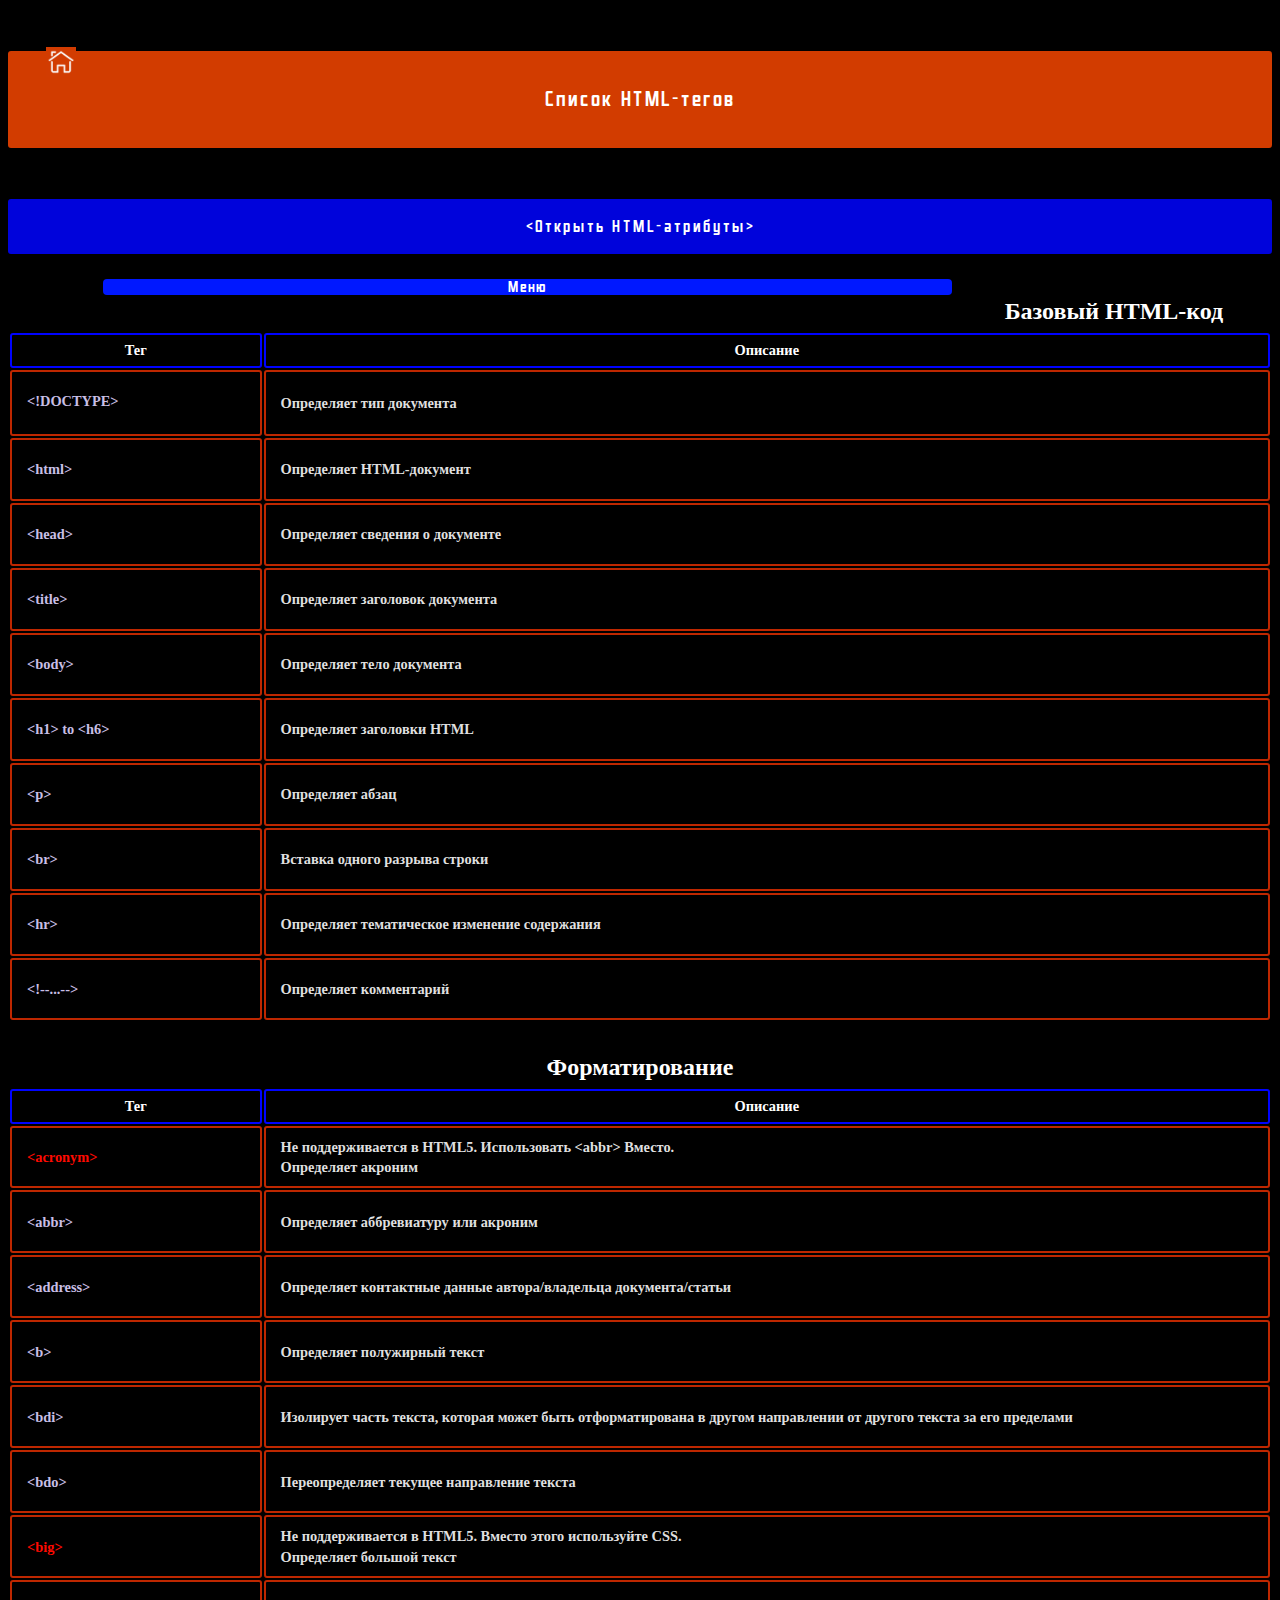
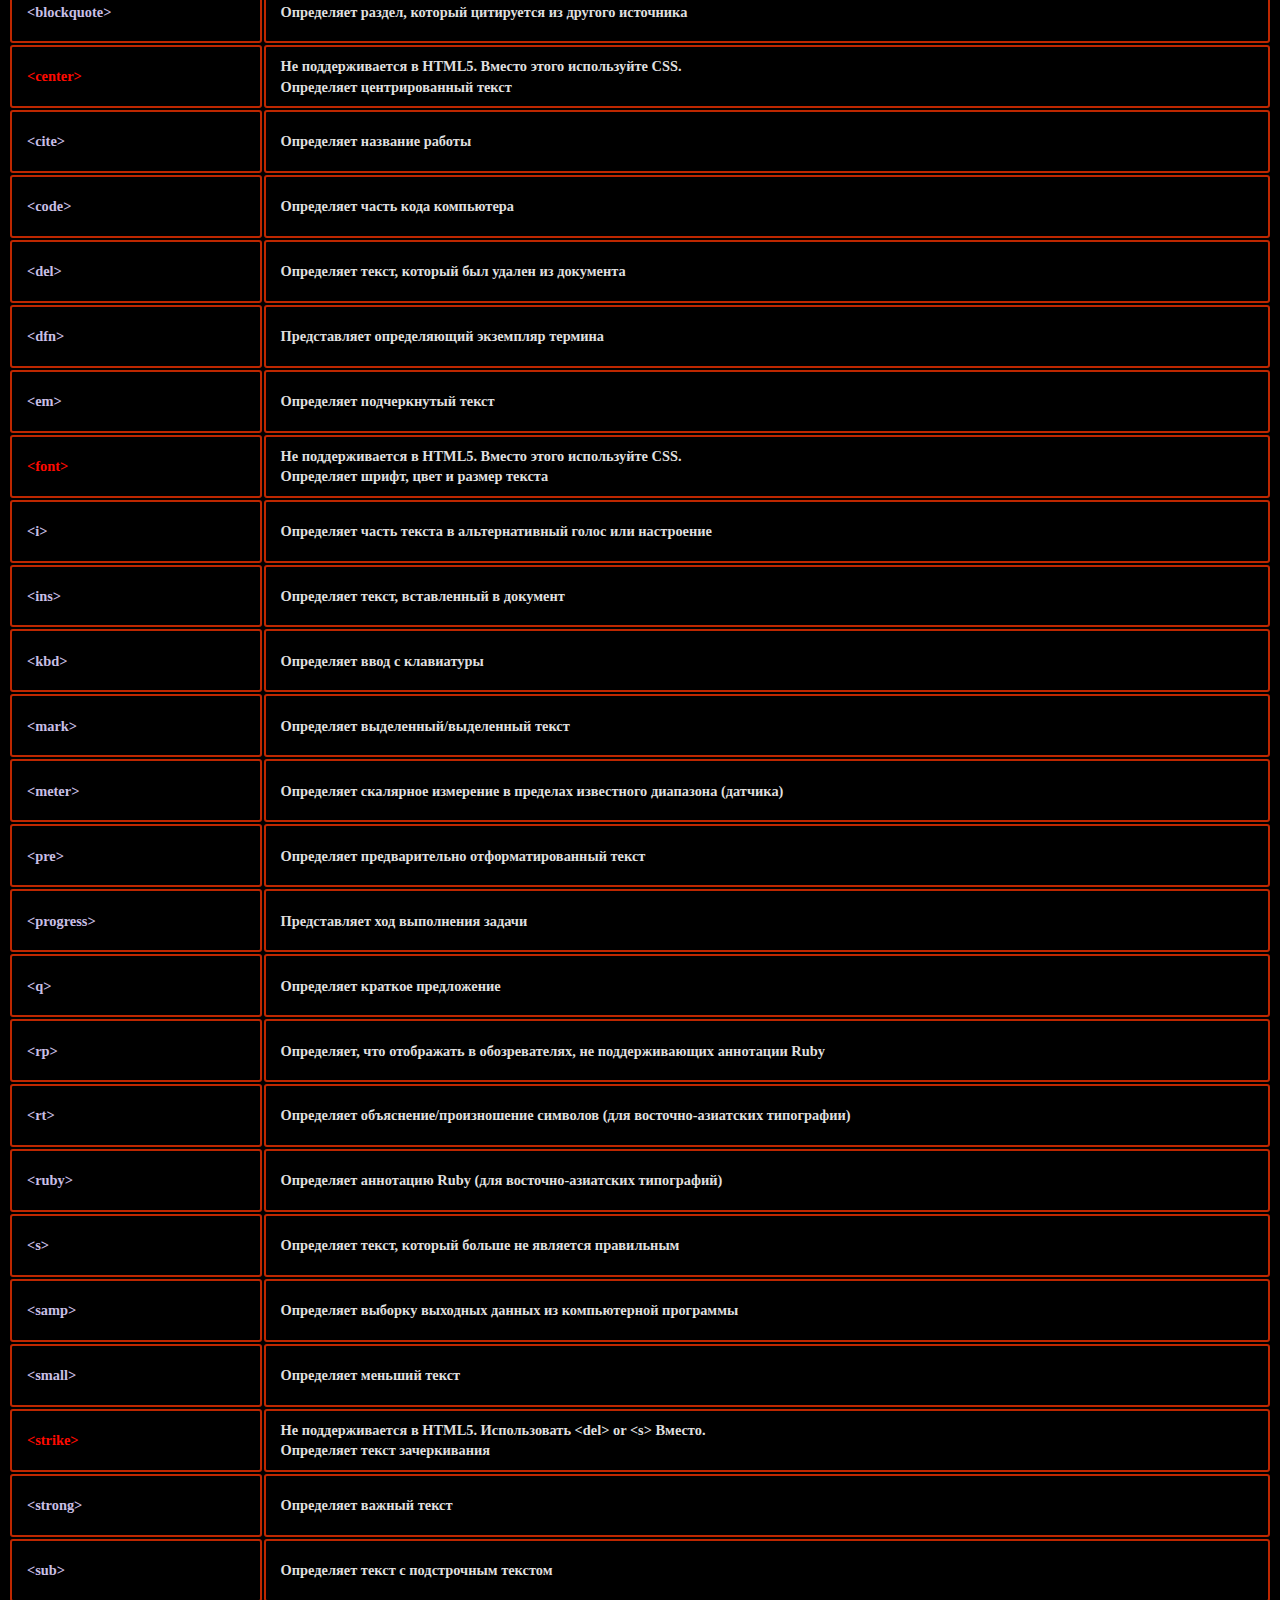
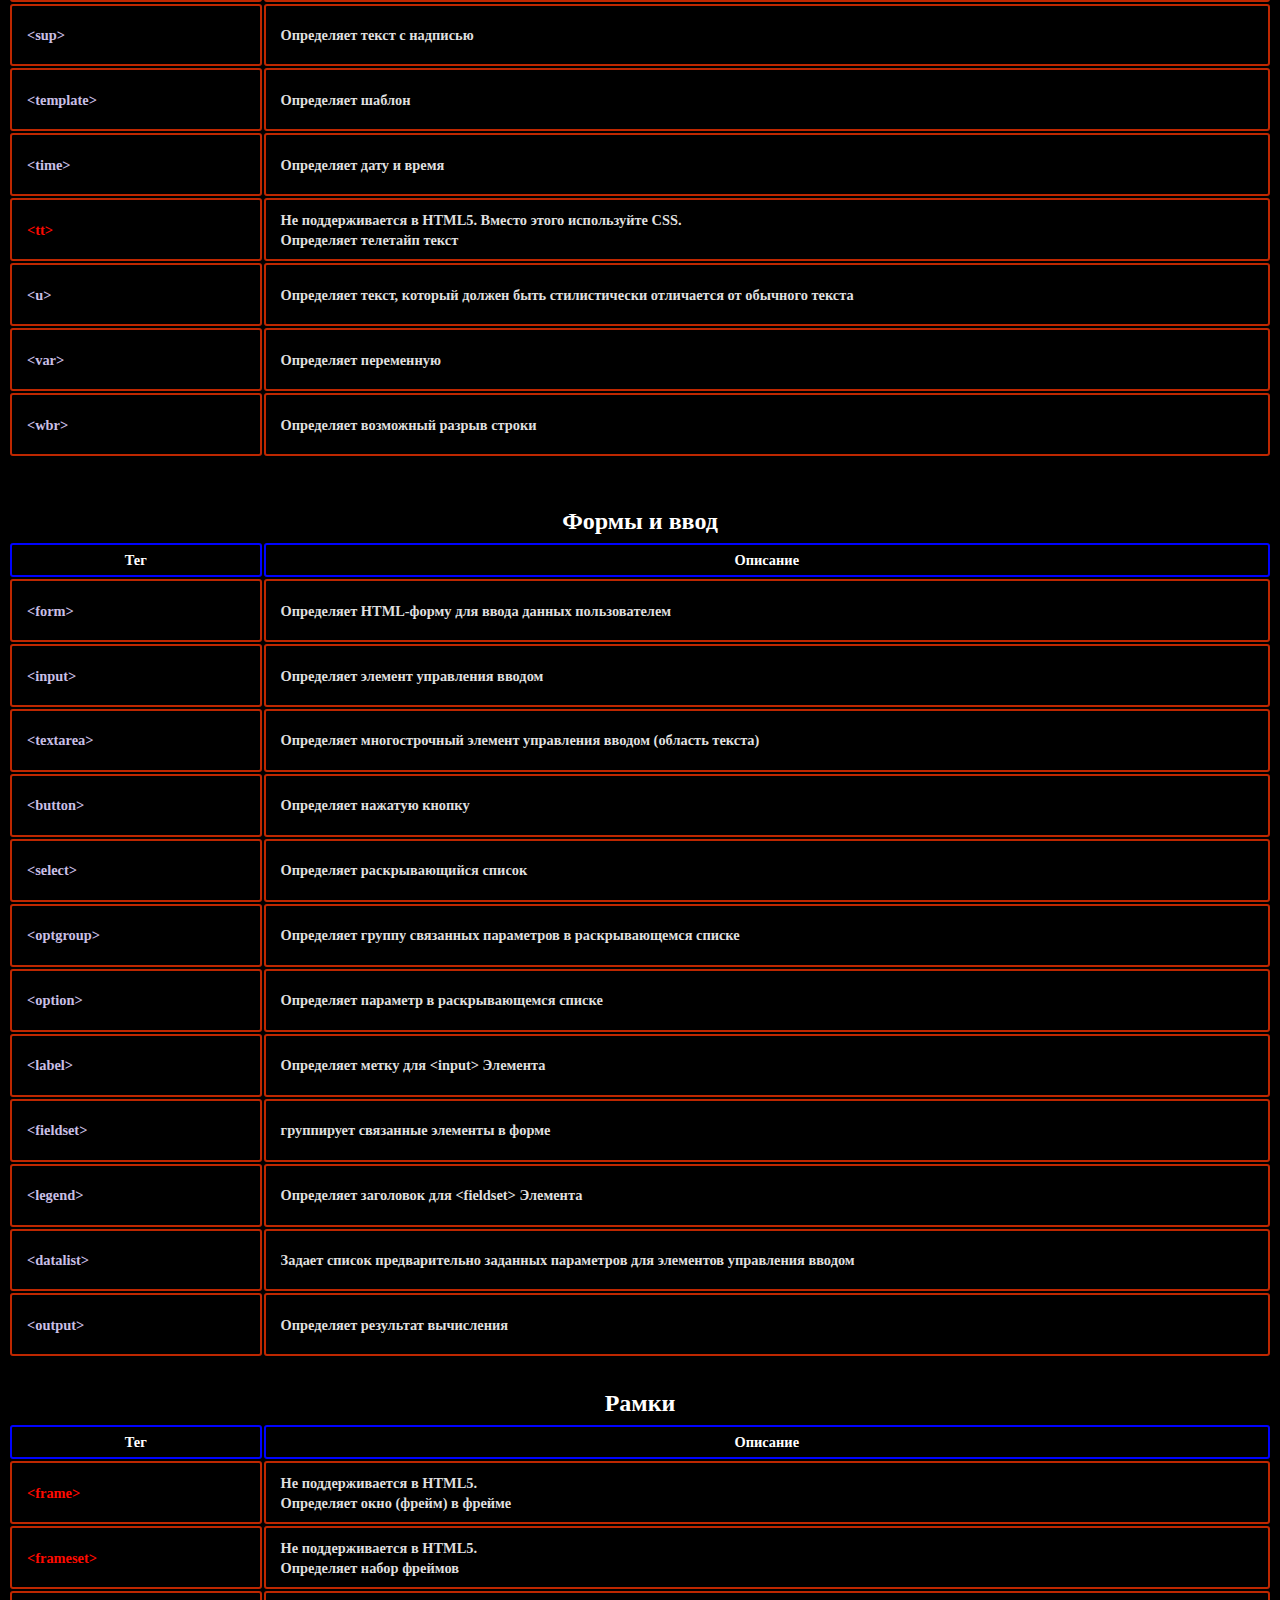
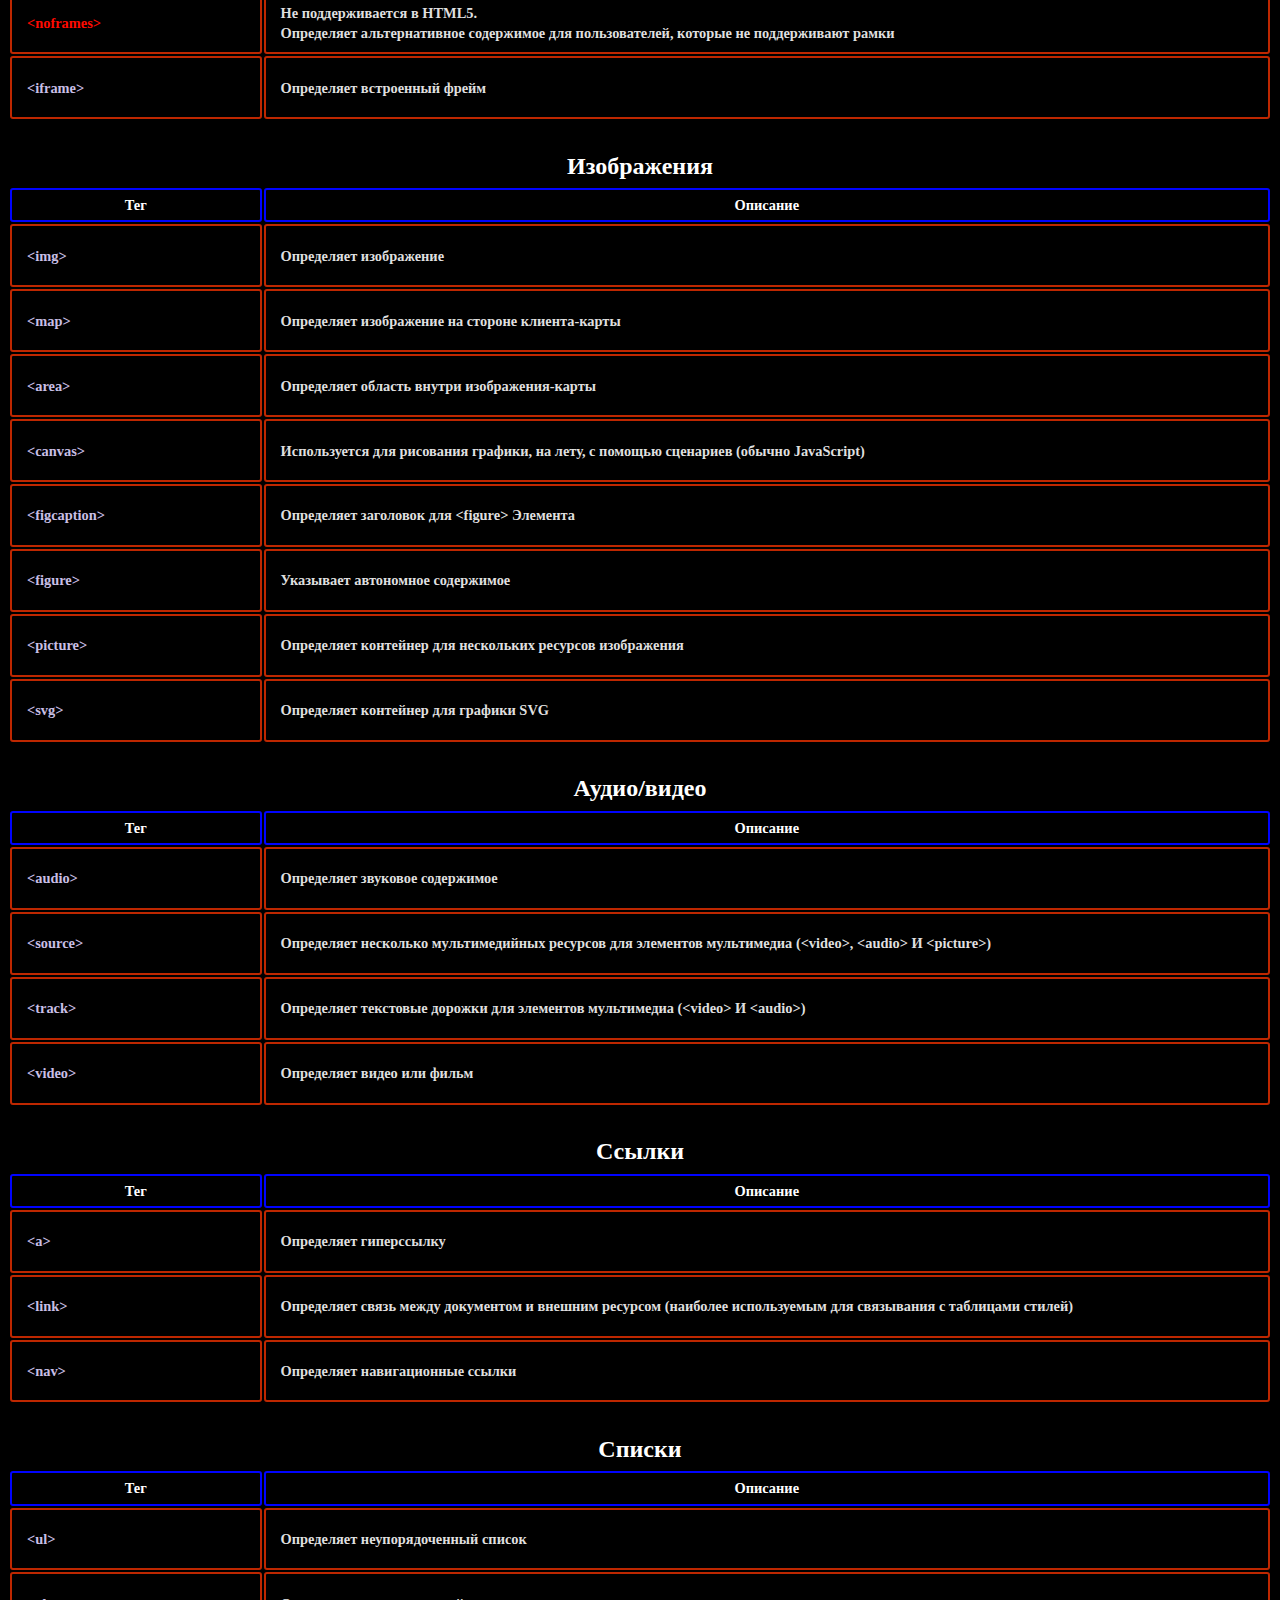
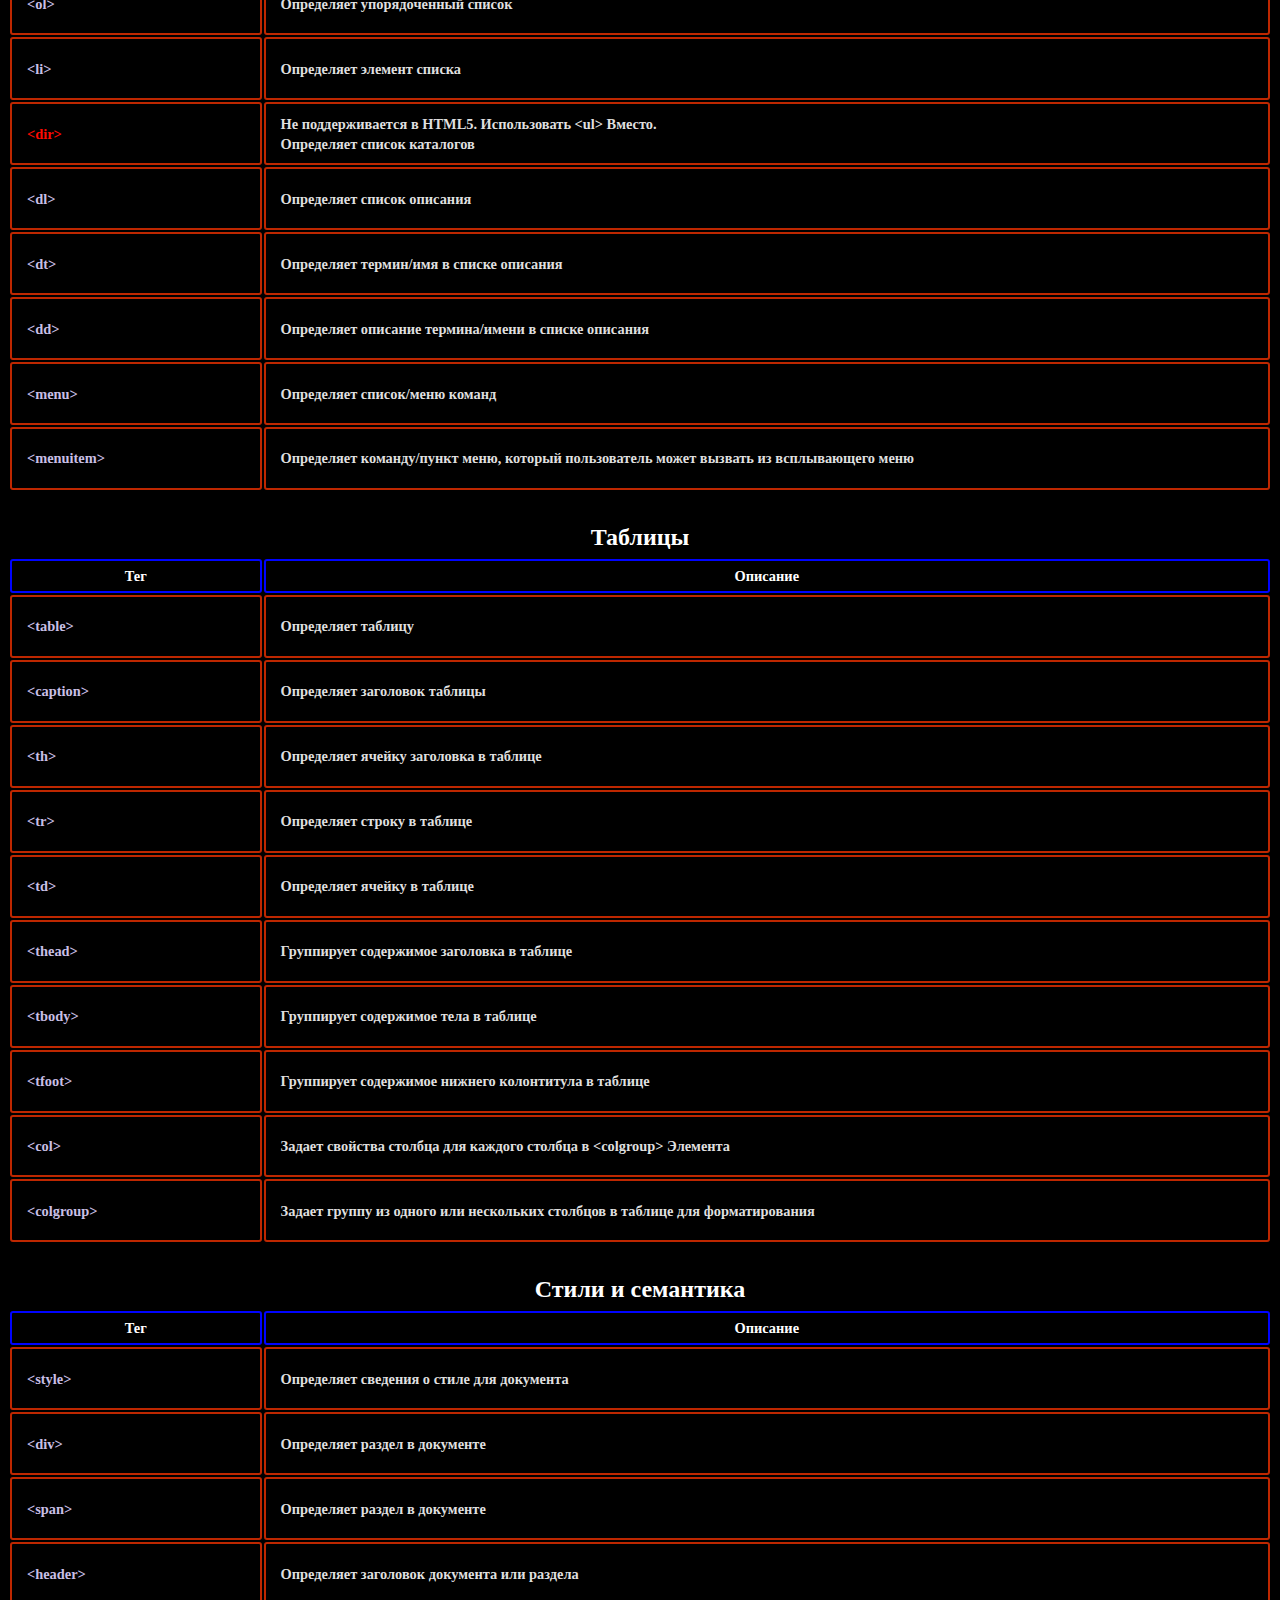
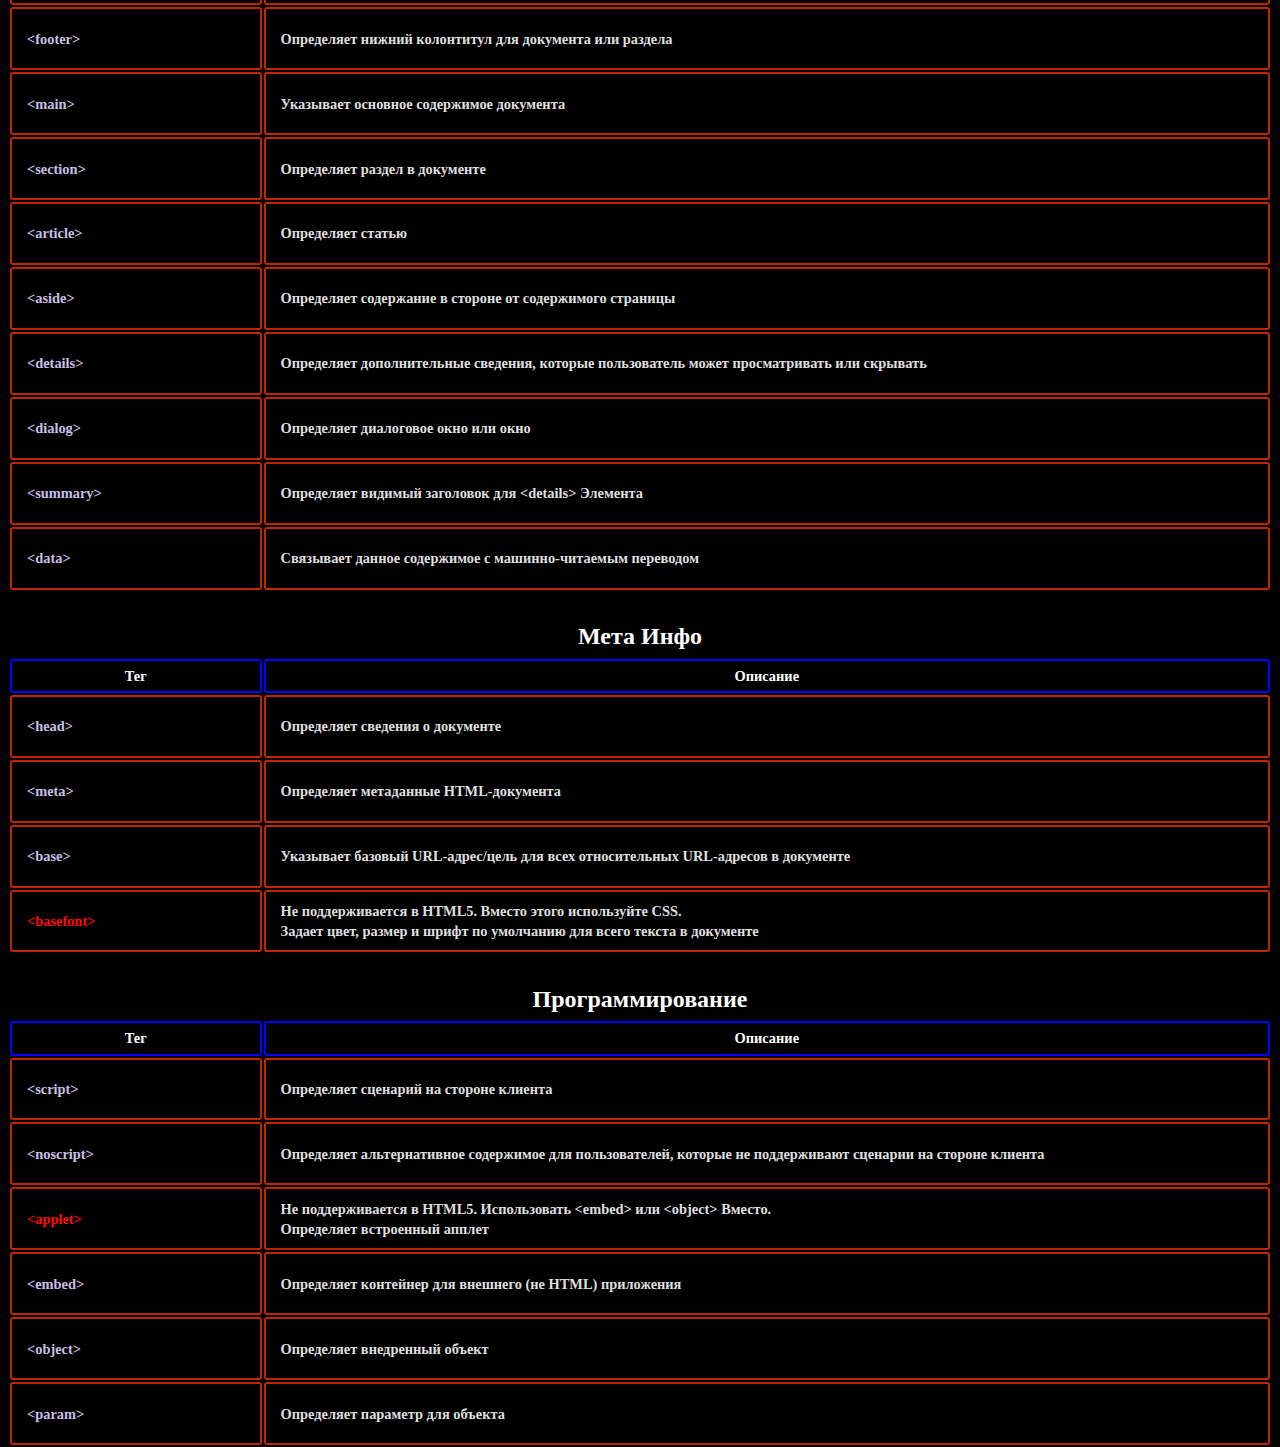
<file: html3.html>
<!DOCTYPE html>
<html>
<head>
<meta name="viewport" content="width=device-width, initial-scale=1.0">
<title>HTML теги по категориям</title>
<link rel="stylesheet" href="index.css">
<script src="jq.min.map"></script>
<script src="button.js"></script>
</head>
<body class="body_hide">
<body>
				
				
<div id="sss" align="center">Список HTML-тегов
</div>
			<a href="index.html">
			<img src="home1.png" id="h3"	alt=":("></a>
			
				<!-- <!--   -->
				<button type="button" id="top-btn">
     <img id="bp" src="button.png" alt="png">
     <lol id="scroll-info"></lol>
     </button>
     <!--  -->
				
				<a href="ahtml3.html">
				<p id="xxx" align="center"><Открыть HTML-атрибуты></p></a>
			<!-- . --><!-- . --><!-- . --><!-- . -->
     <div id="ssl">
     <ul class="menu">
     <li class="item">Меню
     <div class="sub-menu">
     <ul class="smbox">
      
     
    <a href="#" onclick="slowScroll('#a1')">
    <p id="b1" style="font-size:100%;"
    >Базовый HTML-код</p></a>
    
    <a href="#" onclick="slowScroll('#a2')">
    	<p id="b2" style="font-size:100%;"
    	>Форматирование</p></a>
  
    	<a href="#" onclick="slowScroll('#a3')">
    <p id="b2" style="font-size:100%;"
    >Формы и ввод</p></a>
    
    <a href="#" onclick="slowScroll('#a4')">
    <p id="b4" style="font-size:100%;"
    >Рамки</p></a>
    
    <a href="#" onclick="slowScroll('#a5')">
    <p id="b5" style="font-size:100%;"
    >Изображение</p></a>
    
    <a href="#" onclick="slowScroll('#a6')">
    <p id="b6" style="font-size:100%;"
    >Аудио/Видео</p></a>
    
    <a href="#" onclick="slowScroll('#a7')">
    <p id="b7" style="font-size:100%;"
    >Ссылки</p></a>
    
    <a href="#" onclick="slowScroll('#a8')">
    <p id="b8" style="font-size:100%;"
    >Списки</p></a>
  
    <a href="#" onclick="slowScroll('#a9')">
    <p id="b9" style="font-size:100%;"
    >Таблицы</p></a>
    
    <a href="#" onclick="slowScroll('#a10')">
    <p id="b9" style="font-size:100%;"
    >Стили и семантика</p></a>
  
    <a href="#" onclick="slowScroll('#a11')">
    <p id="b12" style="font-size:100%;"
    >Мета-инфо</p></a>
 
    <a href="#" onclick="slowScroll('#a12')">
    <p id="b13" style="font-size:100%;"
    >Программирование</p></a>
  
 </div></li></div>
 </div></li></ul>
<!--  --><!--  --><!--  --><!--  -->
<div>
<h2 class="ww1"><div id="a1"></div>Базовый HTML-код</h2>
<table class="w3-table-all notranslate">
<tr>
<td class="zzz" style="width:20%">Тег</td>
<td class="zzz" >Описание</td>
</tr>
<tr>
<td><p id="dock">&lt;!DOCTYPE&gt;</p>&nbsp;</td>
<td>Определяет тип документа</td>
</tr>
<tr>
<td><p class="ss" ="tag_html.php">&lt;html&gt;</p></td>
<td>Определяет HTML-документ</td>
</tr>
<tr>
<td><p class="ss" ="tag_head.php">&lt;head&gt;</p></td>
<td>Определяет сведения о документе</td>
</tr>
<tr>
<td><p class="ss" ="tag_title.php">&lt;title&gt;</p></td>
<td>Определяет заголовок документа</td>
</tr>
<tr>
<td><p class="ss" ="tag_body.php">&lt;body&gt;</p></td>
<td>Определяет тело документа</td>
</tr>
<tr>
<td><p class="ss" ="tag_hn.php">&lt;h1&gt; to &lt;h6&gt;</p></td>
<td>Определяет заголовки HTML</td>
</tr>
<tr>
<td><p class="ss" ="tag_p.php">&lt;p&gt;</p></td>
<td>Определяет абзац</td>
</tr>
<tr>
<td><p class="ss" ="tag_br.php">&lt;br&gt;</p></td>
<td>Вставка одного разрыва строки</td>
</tr>
<tr>
<td><p class="ss" ="tag_hr.php">&lt;hr&gt;</p></td>
<td>Определяет тематическое изменение содержания</td>
</tr>
<tr>
<td><p class="ss" ="tag_comment.php">&lt;!--...--&gt;</p></td>
<td>Определяет комментарий</td>
</tr>
</table>
<h2 class="ww"><div id="a2"></div>Форматирование</h2>
<table class="w3-table-all notranslate">
<tr>
<td class="zzz"  style="width:20%">Тег</th>
<td class="zzz" >Описание</th>
</tr>
<tr>
<td><p class="notsupported" href="tag_acronym.php">&lt;acronym&gt;</p></td>
<td><span class="deprecated">Не поддерживается в HTML5. Использовать &lt;abbr&gt; Вместо.<br></span>Определяет акроним</td>
</tr>
<tr>
<td><p class="ss" ="tag_abbr.php">&lt;abbr&gt;</p></td>
<td>Определяет аббревиатуру или акроним</td>
</tr>
<tr>
<td><p class="ss" ="tag_address.php">&lt;address&gt;</p></td>
<td>Определяет контактные данные автора/владельца документа/статьи</td>
</tr>
<tr>
<td><p class="ss" ="tag_b.php">&lt;b&gt;</p></td>
<td>Определяет полужирный текст</td>
</tr>
<tr>
<td class="html5badge"><p class="ss" ="tag_bdi.php">&lt;bdi&gt;</p></td>
<td>Изолирует часть текста, которая может быть отформатирована в другом направлении от другого текста за его пределами</td>
</tr>
<tr>
<td><p class="ss" ="tag_bdo.php">&lt;bdo&gt;</p></td>
<td>Переопределяет текущее направление текста</td>
</tr>
<tr>
<td><p class="notsupported" href="tag_big.php">&lt;big&gt;</p></td>
<td><span class="deprecated">Не поддерживается в HTML5. Вместо этого используйте CSS.<br></span>Определяет большой текст</td>
</tr>
<tr>
<td><p class="ss" ="tag_blockquote.php">&lt;blockquote&gt;</p></td>
<td>Определяет раздел, который цитируется из другого источника</td>
</tr>
<tr>
<td><p class="notsupported" href="tag_center.php">&lt;center&gt;</p></td>
<td><span class="deprecated">Не поддерживается в HTML5. Вместо этого используйте CSS.<br></span>Определяет центрированный текст</td>
</tr>
<tr>
<td><p class="ss" ="tag_cite.php">&lt;cite&gt;</p></td>
<td>Определяет название работы</td>
</tr>
<tr>
<td><p class="ss" ="tag_code.php">&lt;code&gt;</p></td>
<td>Определяет часть кода компьютера</td>
</tr>
<tr>
<td><p class="ss" ="tag_del.php">&lt;del&gt;</p></td>
<td>Определяет текст, который был удален из документа</td>
</tr>
<tr>
<td><p class="ss" ="tag_dfn.php">&lt;dfn&gt;</p></td>
<td>Представляет определяющий экземпляр термина</td>
</tr>
<tr>
<td><p class="ss" ="tag_em.php">&lt;em&gt;</p></td>
<td>Определяет подчеркнутый текст&nbsp;</td>
</tr>
<tr>
<td><p class="notsupported" href="tag_font.php">&lt;font&gt;</p></td>
<td><span class="deprecated">Не поддерживается в HTML5. Вместо этого используйте CSS.<br></span>Определяет шрифт, цвет и размер текста</td>
</tr>
<tr>
<td><p class="ss" ="tag_i.php">&lt;i&gt;</p></td>
<td>Определяет часть текста в альтернативный голос или настроение</td>
</tr>
<tr>
<td><p class="ss" ="tag_ins.php">&lt;ins&gt;</p></td>
<td>Определяет текст, вставленный в документ</td>
</tr>
<tr>
<td><p class="ss" ="tag_kbd.php">&lt;kbd&gt;</p></td>
<td>Определяет ввод с клавиатуры</td>
</tr>
<tr>
<td class="html5badge"><p class="ss" ="tag_mark.php">&lt;mark&gt;</p></td>
<td>Определяет выделенный/выделенный текст</td>
</tr>
<tr>
<td class="html5badge"><p class="ss" ="tag_meter.php">&lt;meter&gt;</p></td>
<td>Определяет скалярное измерение в пределах известного диапазона (датчика)</td>
</tr>
<tr>
<td><p class="ss" ="tag_pre.php">&lt;pre&gt;</p></td>
<td>Определяет предварительно отформатированный текст</td>
</tr>
<tr>
<td class="html5badge"><p class="ss" ="tag_progress.php">&lt;progress&gt;</p></td>
<td>Представляет ход выполнения задачи</td>
</tr>
<tr>
<td><p class="ss" ="tag_q.php">&lt;q&gt;</p></td>
<td>Определяет краткое предложение</td>
</tr>
<tr>
<td class="html5badge"><p class="ss" ="tag_rp.php">&lt;rp&gt;</p></td>
<td>Определяет, что отображать в обозревателях, не поддерживающих аннотации Ruby</td>
</tr>
<tr>
<td class="html5badge"><p class="ss" ="tag_rt.php">&lt;rt&gt;</p></td>
<td>Определяет объяснение/произношение символов (для восточно-азиатских типографии)</td>
</tr>
<tr>
<td class="html5badge"><p class="ss" ="tag_ruby.php">&lt;ruby&gt;</p></td>
<td>Определяет аннотацию Ruby (для восточно-азиатских типографий)</td>
</tr>
<tr>
<td><p class="ss" ="tag_s.php">&lt;s&gt;</p></td>
<td>Определяет текст, который больше не является правильным</td>
</tr>
<tr>
<td><p class="ss" ="tag_samp.php">&lt;samp&gt;</p></td>
<td>Определяет выборку выходных данных из компьютерной программы</td>
</tr>
<tr>
<td><p class="ss" ="tag_small.php">&lt;small&gt;</p></td>
<td>Определяет меньший текст</td>
</tr>
<tr>
<td><p class="notsupported" href="tag_strike.php">&lt;strike&gt;</p></td>
<td><span class="deprecated">Не поддерживается в HTML5. Использовать &lt;del&gt; or &lt;s&gt; Вместо.<br></span>Определяет текст зачеркивания</td>
</tr>
<tr>
<td><p class="ss" ="tag_strong.php">&lt;strong&gt;</p></td>
<td>Определяет важный текст</td>
</tr>
<tr>
<td><p class="ss" ="tag_sub.php">&lt;sub&gt;</p></td>
<td>Определяет текст с подстрочным текстом</td>
</tr>
<tr>
<td><p class="ss" ="tag_sup.php">&lt;sup&gt;</p></td>
<td>Определяет текст с надписью</td>
</tr>
<tr>
<td class="html5badge"><p class="ss" ="tag_template.php">&lt;template&gt;</p></td>
<td>Определяет шаблон</td>
</tr>
<tr>
<td class="html5badge"><p class="ss" ="tag_time.php">&lt;time&gt;</p></td>
<td>Определяет дату и время</td>
</tr>
<tr>
<td><p class="notsupported" href="tag_tt.php">&lt;tt&gt;</p></td>
<td><span class="deprecated">Не поддерживается в HTML5. Вместо этого используйте CSS.<br></span>Определяет телетайп текст</td>
</tr>
<tr>
<td><p class="ss" ="tag_u.php">&lt;u&gt;</p></td>
<td>Определяет текст, который должен быть стилистически отличается от обычного текста</td>
</tr>
<tr>
<td><p class="ss" ="tag_var.php">&lt;var&gt;</p></td>
<td>Определяет переменную</td>
</tr>
<tr>
<td class="html5badge"><p class="ss" ="tag_wbr.php">&lt;wbr&gt;</p></td>
<td>Определяет возможный разрыв строки</td>
</tr>
</table>
 
<div style="overflow:auto;text-align:center">

<div id='div-gpt-ad-14s45hg099ghgsaaaa-0' style="display: inline-block">
</div>
</div>
 
<h2 class="ww"><div id="a3"></div>Формы и ввод</h2>
<table class="w3-table-all notranslate">
<tr>
<td class="zzz"  style="width:20%">Тег</th>
<td class="zzz" >Описание</th>
</tr>
<tr>
<td><p class="ss" ="tag_form.php">&lt;form&gt;</p></td>
<td>Определяет HTML-форму для ввода данных пользователем</td>
</tr>
<tr>
<td><p class="ss" ="tag_input.php">&lt;input&gt;</p></td>
<td>Определяет элемент управления вводом</td>
</tr>
<tr>
<td><p class="ss" ="tag_textarea.php">&lt;textarea&gt;</p></td>
<td>Определяет многострочный элемент управления вводом (область текста)</td>
</tr>
<tr>
<td><p class="ss" ="tag_button.php">&lt;button&gt;</p></td>
<td>Определяет нажатую кнопку</td>
</tr>
<tr>
<td><p class="ss" ="tag_select.php">&lt;select&gt;</p></td>
<td>Определяет раскрывающийся список</td>
</tr>
<tr>
<td><p class="ss" ="tag_optgroup.php">&lt;optgroup&gt;</p></td>
<td>Определяет группу связанных параметров в раскрывающемся списке</td>
</tr>
<tr>
<td><p class="ss" ="tag_option.php">&lt;option&gt;</p></td>
<td>Определяет параметр в раскрывающемся списке</td>
</tr>
<tr>
<td><p class="ss" ="tag_label.php">&lt;label&gt;</p></td>
<td>Определяет метку&nbsp;для &lt;input&gt; Элемента</td>
</tr>
<tr>
<td><p class="ss" ="tag_fieldset.php">&lt;fieldset&gt;</p></td>
<td> группирует связанные элементы в форме</td>
</tr>
<tr>
<td><p class="ss" ="tag_legend.php">&lt;legend&gt;</p></td>
<td>Определяет заголовок для &lt;fieldset&gt; Элемента</td>
</tr>
<tr>
<td class="html5badge"><p class="ss" ="tag_datalist.php">&lt;datalist&gt;</p></td>
<td>Задает список предварительно заданных параметров для элементов управления вводом</td>
</tr>
<tr>
<td class="html5badge"><p class="ss" ="tag_output.php">&lt;output&gt;</p></td>
<td>Определяет результат вычисления</td>
</tr>
</table>
<h2 class="ww"><div id="a4"></div>Рамки</h2>
<table class="w3-table-all notranslate">
<tr>
<td class="zzz"  style="width:20%">Тег</th>
<td class="zzz" >Описание</th>
</tr>
<tr>
<td><p class="notsupported" href="tag_frame.php">&lt;frame&gt;</p></td>
<td> <span class="deprecated">Не поддерживается в HTML5.<br></span>Определяет окно (фрейм) в фрейме</td>
</tr>
<tr>
<td><p class="notsupported" href="tag_frameset.php">&lt;frameset&gt;</p></td>
<td><span class="deprecated">Не поддерживается в HTML5.<br></span>Определяет набор фреймов</td>
</tr>
<tr>
<td><p class="notsupported" href="tag_noframes.php">&lt;noframes&gt;</p></td>
<td><span class="deprecated">Не поддерживается в HTML5.<br></span>Определяет альтернативное содержимое для пользователей, которые не поддерживают рамки</td>
</tr>
<tr>
<td><p class="ss" ="tag_iframe.php">&lt;iframe&gt;</p></td>
<td>Определяет встроенный фрейм</td>
</tr>
</table>
<h2 class="ww"><div id="a5"></div>Изображения</h2>
<table class="w3-table-all notranslate">
<tr>
<td class="zzz"  style="width:20%">Тег</th>
<td class="zzz" >Описание</th>
</tr>
<tr>
<td><p class="ss" ="tag_img.php">&lt;img&gt;</p></td>
<td>Определяет изображение</td>
</tr>
<tr>
<td><p class="ss" ="tag_map.php">&lt;map&gt;</p></td>
<td>Определяет изображение на стороне клиента-карты</td>
</tr>
<tr>
<td><p class="ss" ="tag_area.php">&lt;area&gt;</p></td>
<td>Определяет область внутри изображения-карты</td>
</tr>
<tr>
<td class="html5badge"><p class="ss" ="tag_canvas.php">&lt;canvas&gt;</p></td>
<td>Используется для рисования графики, на лету, с помощью сценариев (обычно JavaScript)</td>
</tr>
<tr>
<td class="html5badge"><p class="ss" ="tag_figcaption.php">&lt;figcaption&gt;</p></td>
<td>Определяет заголовок для &lt;figure&gt; Элемента</td>
</tr>
<tr>
<td class="html5badge"><p class="ss" ="tag_figure.php">&lt;figure&gt;</p></td>
<td>Указывает автономное содержимое</td>
</tr>
<tr>
<td class="html5badge"><p class="ss" ="tag_picture.php">&lt;picture&gt;</p></td>
<td>Определяет контейнер для нескольких ресурсов изображения</td>
</tr>
<tr>
<td class="html5badge"><p class="ss" ="tag_svg.php">&lt;svg&gt;</p></td>
<td>Определяет контейнер для графики SVG</td>
</tr>
</table>
<h2 class="ww"><div id="a6"></div>Аудио/видео</h2>
<table class="w3-table-all notranslate">
<tr>
<td class="zzz"  style="width:20%">Тег</th>
<td class="zzz" >Описание</th>
</tr>
<tr>
<td class="html5badge"><p class="ss" ="tag_audio.php">&lt;audio&gt;</p></td>
<td>Определяет звуковое содержимое</td>
</tr>
<tr>
<td class="html5badge"><p class="ss" ="tag_source.php">&lt;source&gt;</p></td>
<td>Определяет несколько мультимедийных ресурсов для элементов мультимедиа (&lt;video&gt;, &lt;audio&gt; И &lt;picture&gt;)</td>
</tr>
<tr>
<td class="html5badge"><p class="ss" ="tag_track.php">&lt;track&gt;</p></td>
<td>Определяет текстовые дорожки для элементов мультимедиа (&lt;video&gt; И &lt;audio&gt;)</td>
</tr>
<tr>
<td class="html5badge"><p class="ss" ="tag_video.php">&lt;video&gt;</p></td>
<td>Определяет видео или фильм</td>
</tr>
</table>
<h2 class="ww"><div id="a7"></div>Ссылки</h2>
<table class="w3-table-all notranslate">
<tr>
<td class="zzz"  style="width:20%">Тег</th>
<td class="zzz" >Описание</th>
</tr>
<tr>
<td><p class="ss" ="tag_a.php">&lt;a&gt;</p></td>
<td>Определяет гиперссылку</td>
</tr>
<tr>
<td><p class="ss" ="tag_link.php">&lt;link&gt;</p></td>
<td>Определяет связь между документом и внешним ресурсом (наиболее используемым для связывания с таблицами стилей)</td>
</tr>
<tr>
<td class="html5badge"><p class="ss" ="tag_nav.php">&lt;nav&gt;</p></td>
<td>Определяет навигационные ссылки</td>
</tr>
</table>
<h2 class="ww"> <div id="a8"></div>Списки</h2>
<table class="w3-table-all notranslate">
<tr>
<td class="zzz"  style="width:20%">Тег</th>
<td class="zzz" >Описание</th>
</tr>
<tr>
<td><p class="ss" ="tag_ul.php">&lt;ul&gt;</p></td>
<td>Определяет неупорядоченный список</td>
</tr>
<tr>
<td><p class="ss" ="tag_ol.php">&lt;ol&gt;</p></td>
<td>Определяет упорядоченный список</td>
</tr>
<tr>
<td><p class="ss" ="tag_li.php">&lt;li&gt;</p></td>
<td>Определяет элемент списка</td>
</tr>
<tr>
<td><p class="notsupported" href="tag_dir.php">&lt;dir&gt;</p></td>
<td><span class="deprecated">Не поддерживается в HTML5. Использовать &lt;ul&gt; Вместо.<br></span>Определяет список каталогов</td>
</tr>
<tr>
<td><p class="ss" ="tag_dl.php">&lt;dl&gt;</p></td>
<td>Определяет список описания</td>
</tr>
<tr>
<td><p class="ss" ="tag_dt.php">&lt;dt&gt;</p></td>
<td>Определяет термин/имя в списке описания</td>
</tr>
<tr>
<td><p class="ss" ="tag_dd.php">&lt;dd&gt;</p></td>
<td>Определяет описание термина/имени в списке описания</td>
</tr>
<tr>
<td><p class="ss" ="tag_menu.php">&lt;menu&gt;</p></td>
<td>Определяет список/меню команд</td>
</tr>
<tr>
<td class="html5badge"><p class="ss" ="tag_menuitem.php">&lt;menuitem&gt;</p></td>
<td>Определяет команду/пункт меню, который пользователь может вызвать из всплывающего меню</td>
</tr>
</table>
<h2 class="ww"><div id="a9"></div>Таблицы</h2>
<table class="w3-table-all notranslate">
<tr>
<td class="zzz"  style="width:20%">Тег</th>
<td class="zzz" >Описание</th>
</tr>
<tr>
<td><p class="ss" ="tag_table.php">&lt;table&gt;</p></td>
<td>Определяет таблицу</td>
</tr>
<tr>
<td><p class="ss" ="tag_caption.php">&lt;caption&gt;</p></td>
<td>Определяет заголовок таблицы</td>
</tr>
<tr>
<td><p class="ss" ="tag_th.php">&lt;th&gt;</p></td>
<td>Определяет ячейку заголовка в таблице</td>
</tr>
<tr>
<td><p class="ss" ="tag_tr.php">&lt;tr&gt;</p></td>
<td>Определяет строку в таблице</td>
</tr>
<tr>
<td><p class="ss" ="tag_td.php">&lt;td&gt;</p></td>
<td>Определяет ячейку в таблице</td>
</tr>
<tr>
<td><p class="ss" ="tag_thead.php">&lt;thead&gt;</p></td>
<td>Группирует содержимое заголовка в таблице</td>
</tr>
<tr>
<td><p class="ss" ="tag_tbody.php">&lt;tbody&gt;</p></td>
<td>Группирует содержимое тела в таблице</td>
</tr>
<tr>
<td><p class="ss" ="tag_tfoot.php">&lt;tfoot&gt;</p></td>
<td>Группирует содержимое нижнего колонтитула в таблице</td>
</tr>
<tr>
<td><p class="ss" ="tag_col.php">&lt;col&gt;</p></td>
<td>Задает свойства столбца для каждого столбца в &lt;colgroup&gt; Элемента </td>
</tr>
<tr>
<td><p class="ss" ="tag_colgroup.php">&lt;colgroup&gt;</p></td>
<td>Задает группу из одного или нескольких столбцов в таблице для форматирования</td>
</tr>
</table>
<h2 class="ww"><div id="a10"></div>Стили и семантика</h2>
<table class="w3-table-all notranslate">
<tr>
<td class="zzz"  style="width:20%">Тег</th>
<td class="zzz" >Описание</th>
</tr>
<tr>
<td><p class="ss" ="tag_style.php">&lt;style&gt;</p></td>
<td>Определяет сведения о стиле для документа</td>
</tr>
<tr>
<td><p class="ss" ="tag_div.php">&lt;div&gt;</p></td>
<td>Определяет раздел в документе</td>
</tr>
<tr>
<td><p class="ss" ="tag_span.php">&lt;span&gt;</p></td>
<td>Определяет раздел в документе</td>
</tr>
<tr>
<td class="html5badge"><p class="ss" ="tag_header.php">&lt;header&gt;</p></td>
<td>Определяет заголовок документа или раздела</td>
</tr>
<tr>
<td class="html5badge"><p class="ss" ="tag_footer.php">&lt;footer&gt;</p></td>
<td>Определяет нижний колонтитул для документа или раздела</td>
</tr>
<tr>
<td class="html5badge"><p class="ss" ="tag_main.php">&lt;main&gt;</p></td>
<td>Указывает основное содержимое документа</td>
</tr>
<tr>
<td class="html5badge"><p class="ss" ="tag_section.php">&lt;section&gt;</p></td>
<td>Определяет раздел в документе</td>
</tr>
<tr>
<td class="html5badge"><p class="ss" ="tag_article.php">&lt;article&gt;</p></td>
<td>Определяет статью</td>
</tr>
<tr>
<td class="html5badge"><p class="ss" ="tag_aside.php">&lt;aside&gt;</p></td>
<td>Определяет содержание в стороне от содержимого страницы</td>
</tr>
<tr>
<td class="html5badge"><p class="ss" ="tag_details.php">&lt;details&gt;</p></td>
<td>Определяет дополнительные сведения, которые пользователь может просматривать или скрывать</td>
</tr>
<tr>
<td class="html5badge"><p class="ss" ="tag_dialog.php">&lt;dialog&gt;</p></td>
<td>Определяет диалоговое окно или окно</td>
</tr>
<tr>
<td class="html5badge"><p class="ss" ="tag_summary.php">&lt;summary&gt;</p></td>
<td>Определяет видимый заголовок для &lt;details&gt; Элемента</td>
</tr>
<tr>
<td class="html5badge"><p class="ss" ="tag_data.php">&lt;data&gt;</p></td>
<td>Связывает данное содержимое с машинно-читаемым переводом</td>
</tr>
</table>
<h2 class="ww"> <div id="a11"></div>Мета Инфо</h2>
<table class="w3-table-all notranslate">
<tr>
<td class="zzz"  style="width:20%">Тег</th>
<td class="zzz" >Описание</th>
</tr>
<tr>
<td><p class="ss" ="tag_head.php">&lt;head&gt;</p></td>
<td>Определяет сведения о документе</td>
</tr>
<tr>
<td><p class="ss" ="tag_meta.php">&lt;meta&gt;</p></td>
<td>Определяет метаданные HTML-документа</td>
</tr>
<tr>
<td><p class="ss" ="tag_base.php">&lt;base&gt;</p></td>
<td>Указывает базовый URL-адрес/цель для всех относительных URL-адресов в документе</td>
</tr>
<tr>
<td><p class="notsupported" href="tag_basefont.php">&lt;basefont&gt;</p></td>
<td><span class="deprecated">Не поддерживается в HTML5. Вместо этого используйте CSS.<br></span>Задает цвет, размер и шрифт по умолчанию для всего текста в документе</td>
</tr>
</table>
<h2 class="ww"><div id="a12"></div>Программирование</h2>
<table class="w3-table-all notranslate">
<tr>
<td class="zzz"  style="width:20%">Тег</th>
<td class="zzz" >Описание</th>
</tr>
<tr>
<td><p class="ss" ="tag_script.php">&lt;script&gt;</p></td>
<td>Определяет сценарий на стороне клиента</td>
</tr>
<tr>
<td><p class="ss" ="tag_noscript.php">&lt;noscript&gt;</p></td>
<td>Определяет альтернативное содержимое для пользователей, которые не поддерживают сценарии на стороне клиента</td>
</tr>
<tr>
<td><p class="notsupported" href="tag_applet.php">&lt;applet&gt;</p></td>
<td><span class="deprecated">Не поддерживается в HTML5. Использовать &lt;embed&gt; или &lt;object&gt; Вместо.<br></span>Определяет встроенный апплет</td>
</tr>
<tr>
<td class="html5badge"><p class="ss" ="tag_embed.php">&lt;embed&gt;</p></td>
<td>Определяет контейнер для внешнего (не HTML) приложения</td>
</tr>
<tr>
<td><p class="ss" ="tag_object.php">&lt;object&gt;</p></td>
<td>Определяет внедренный объект</td>
</tr>
<tr>
<td><p class="ss" ="tag_param.php">&lt;param&gt;</p></td>
<td>Определяет параметр для объекта</td>
</tr>
</table>
</body>
</html>
</file>
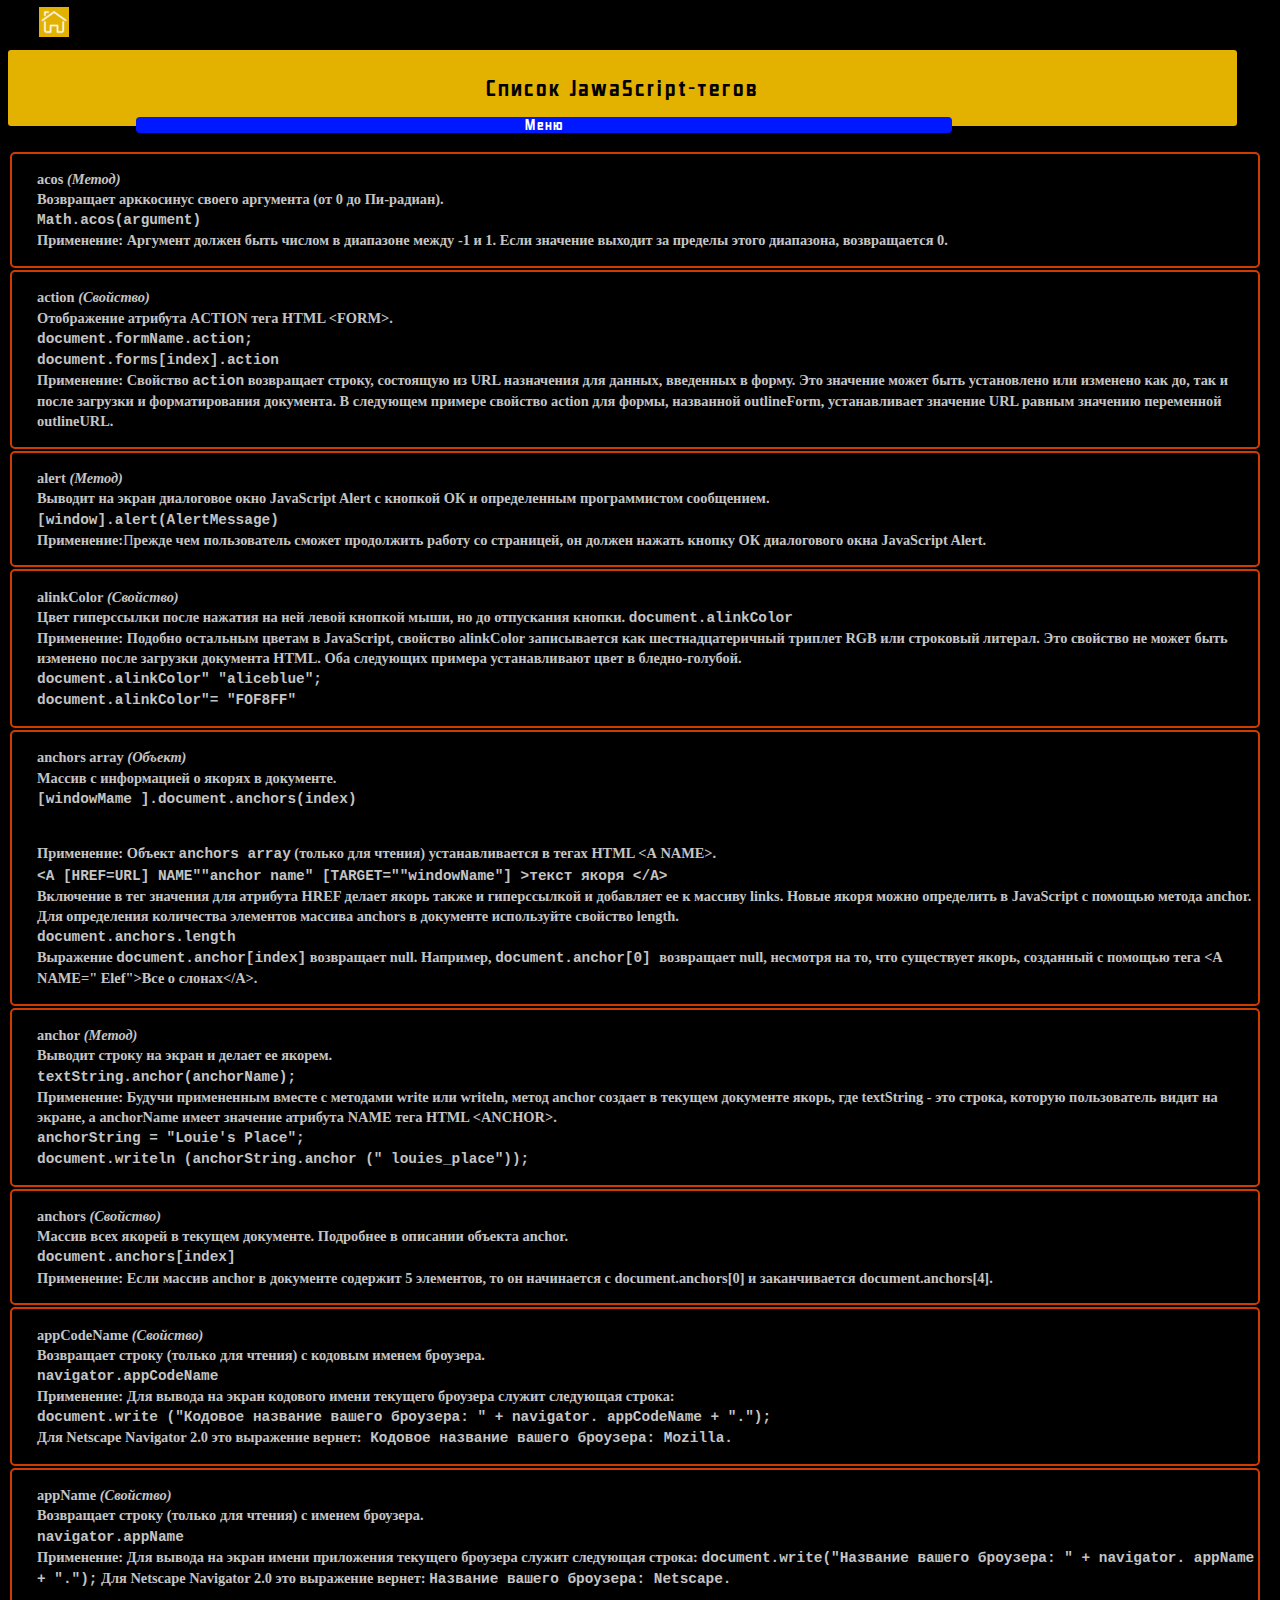
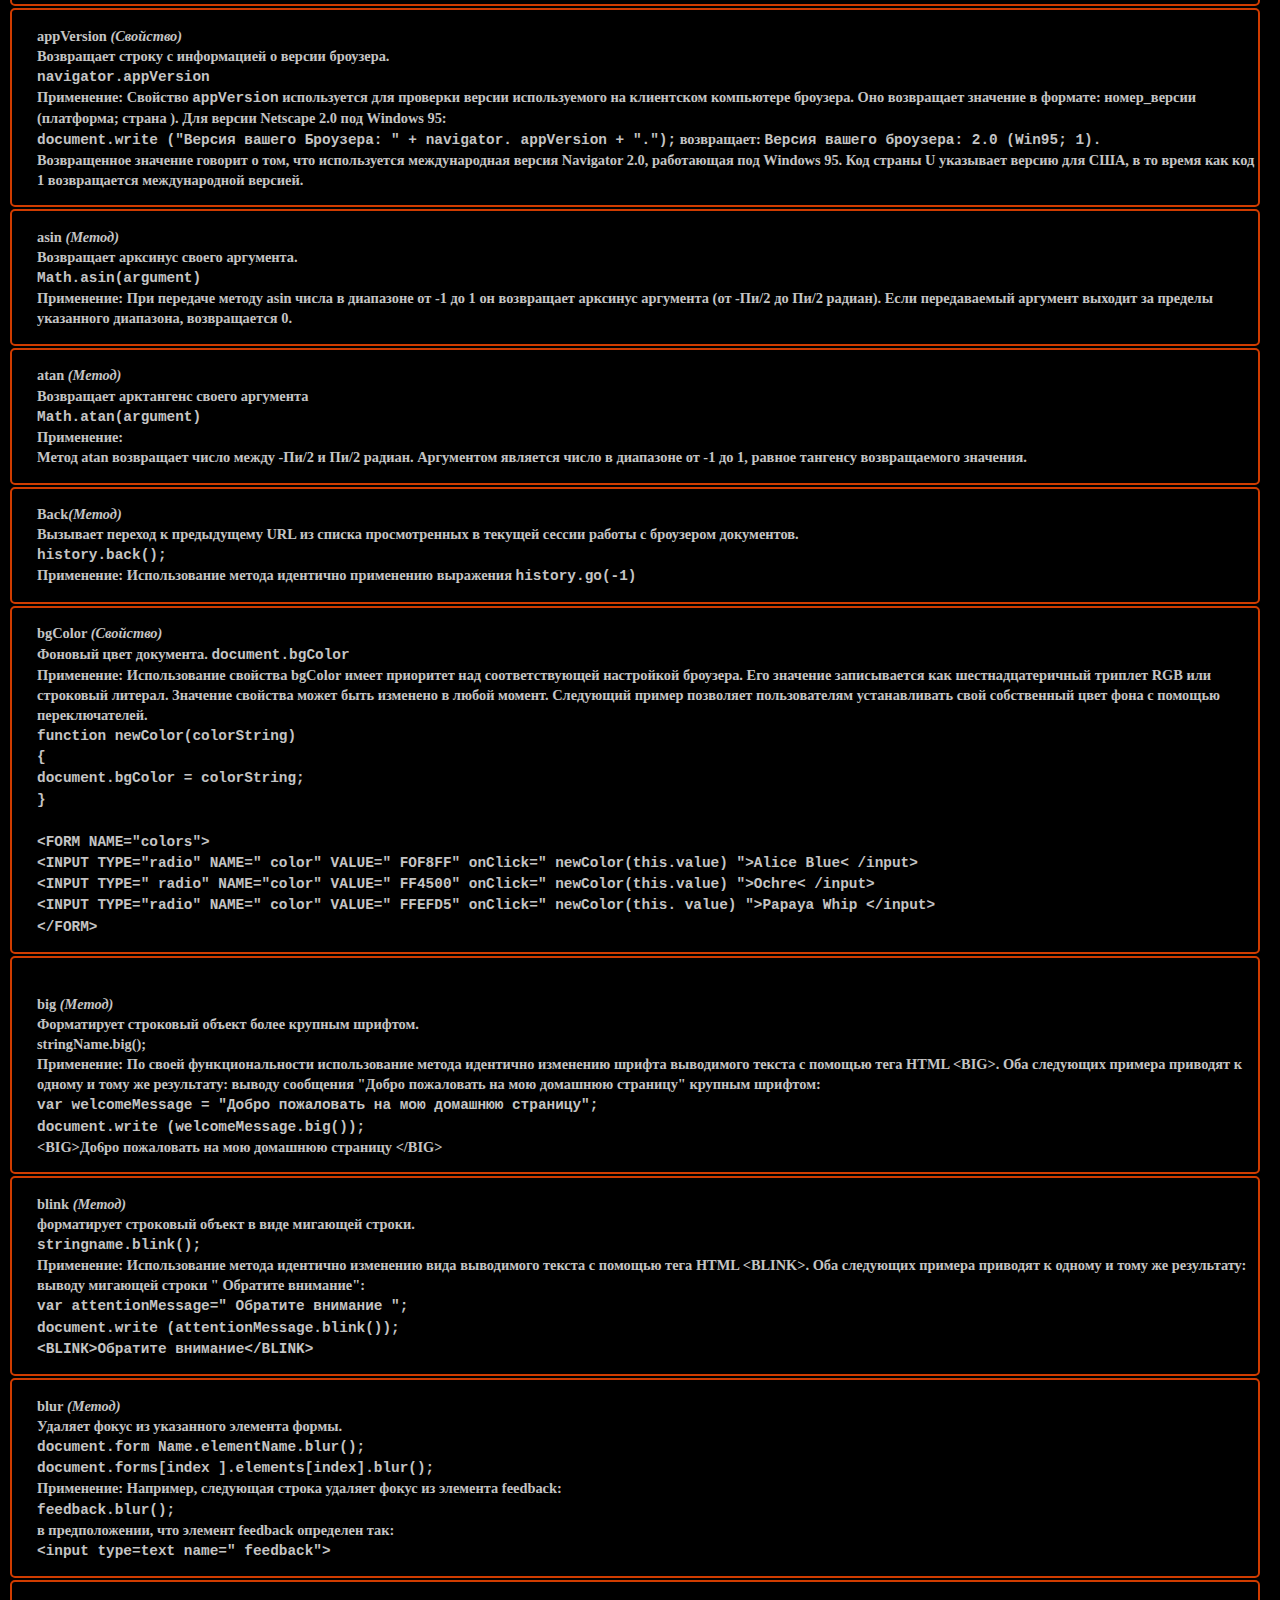
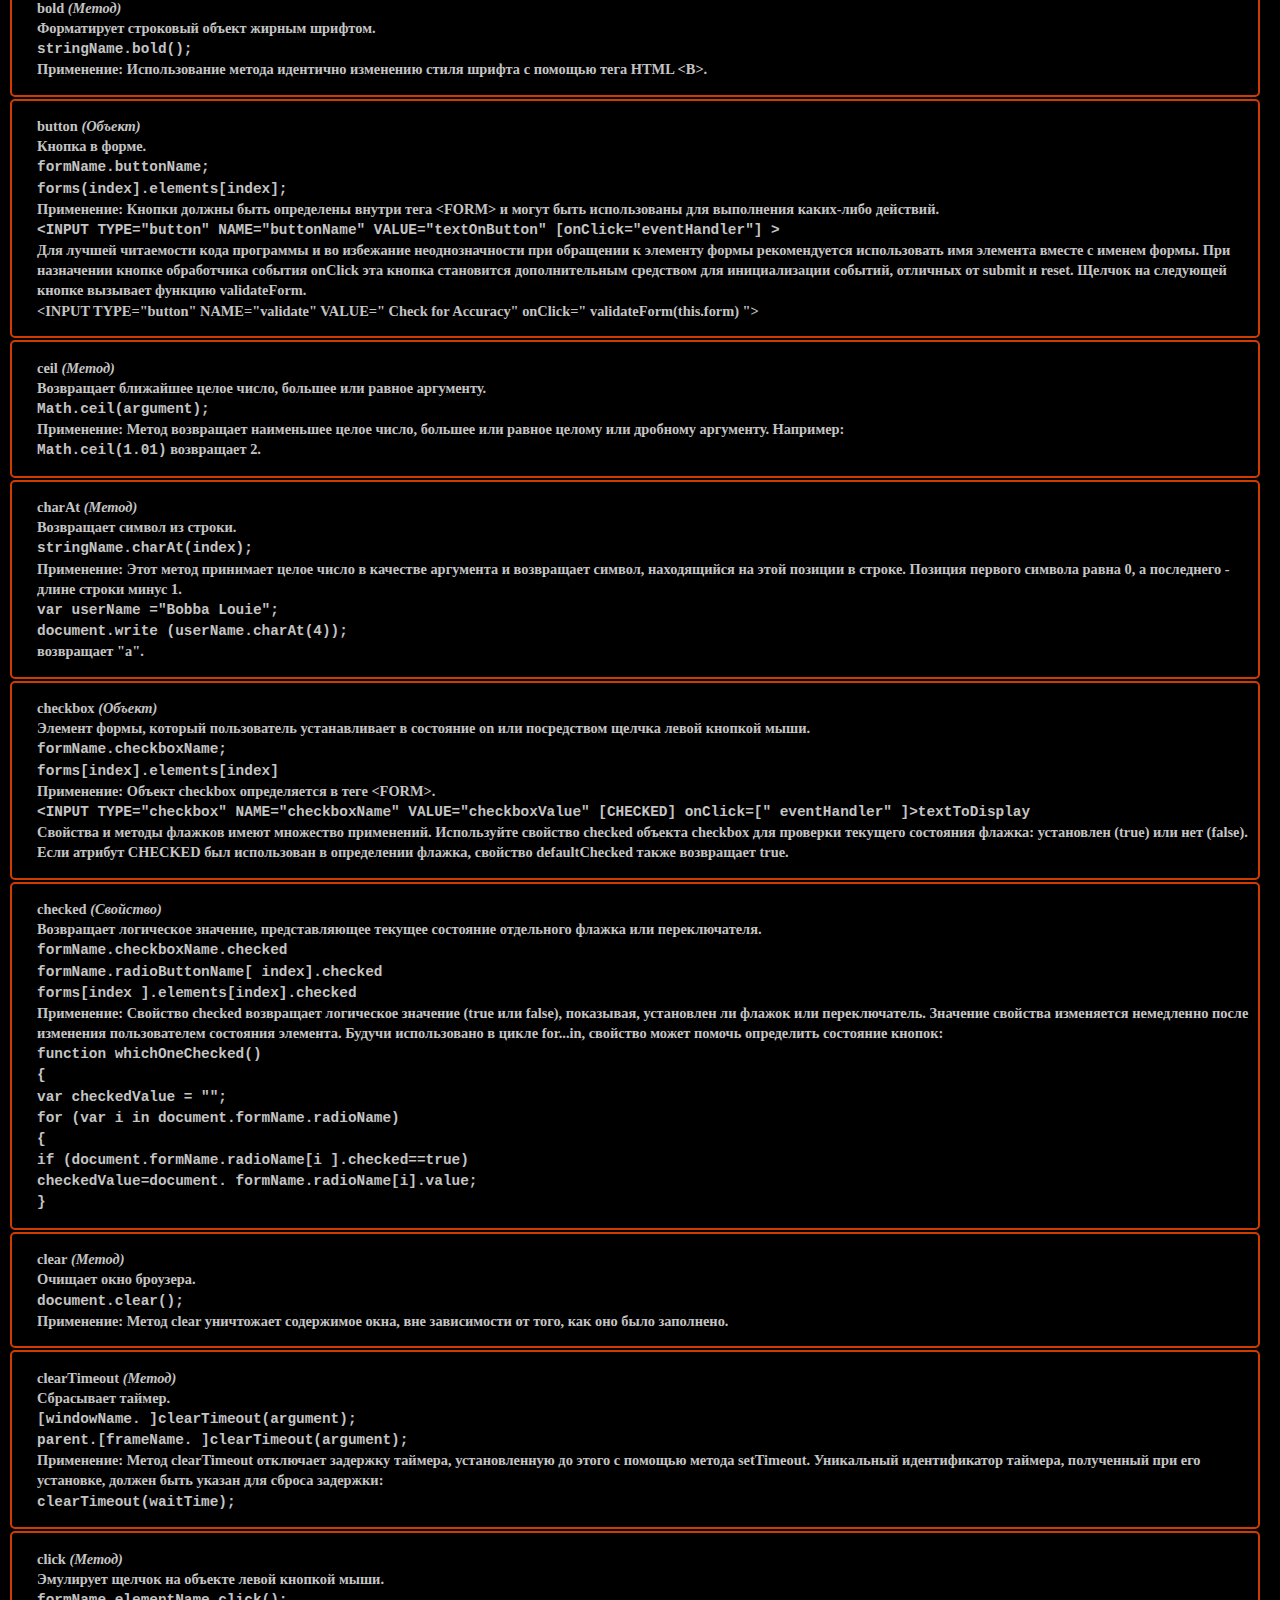
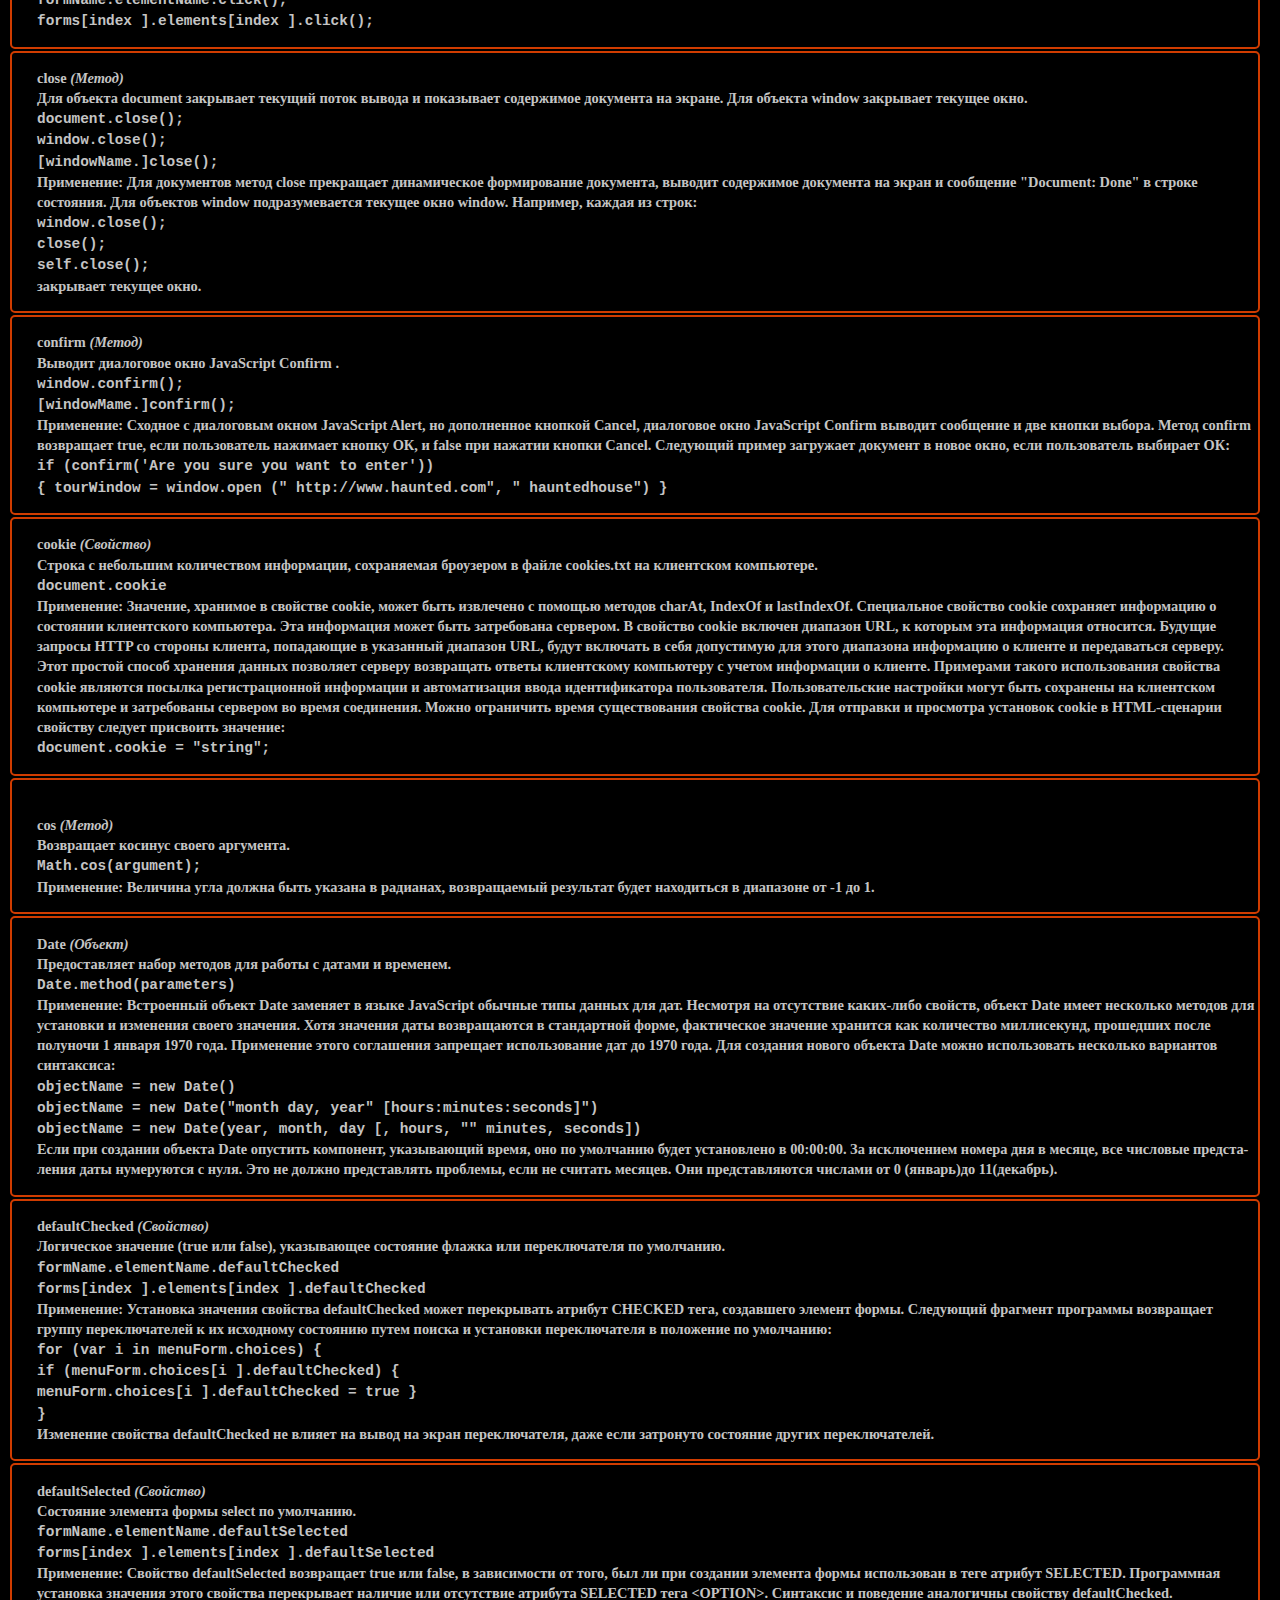
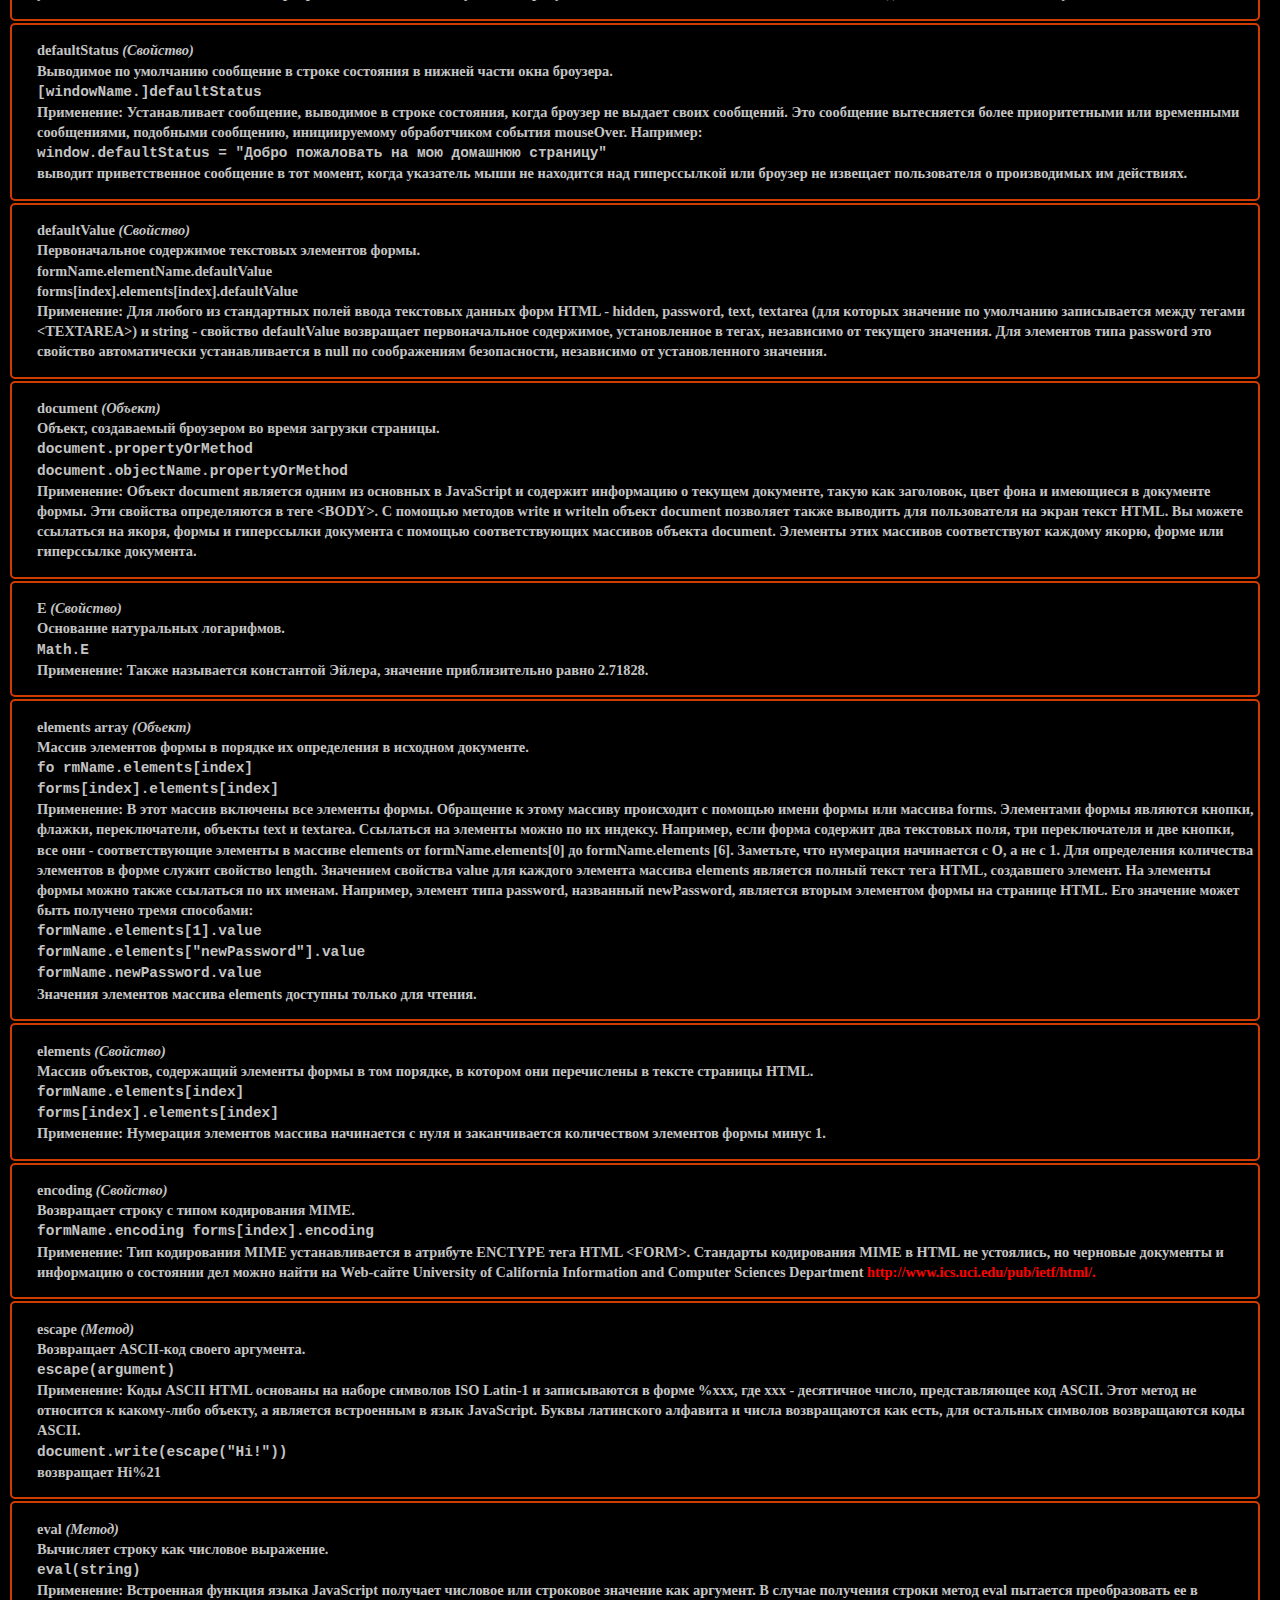
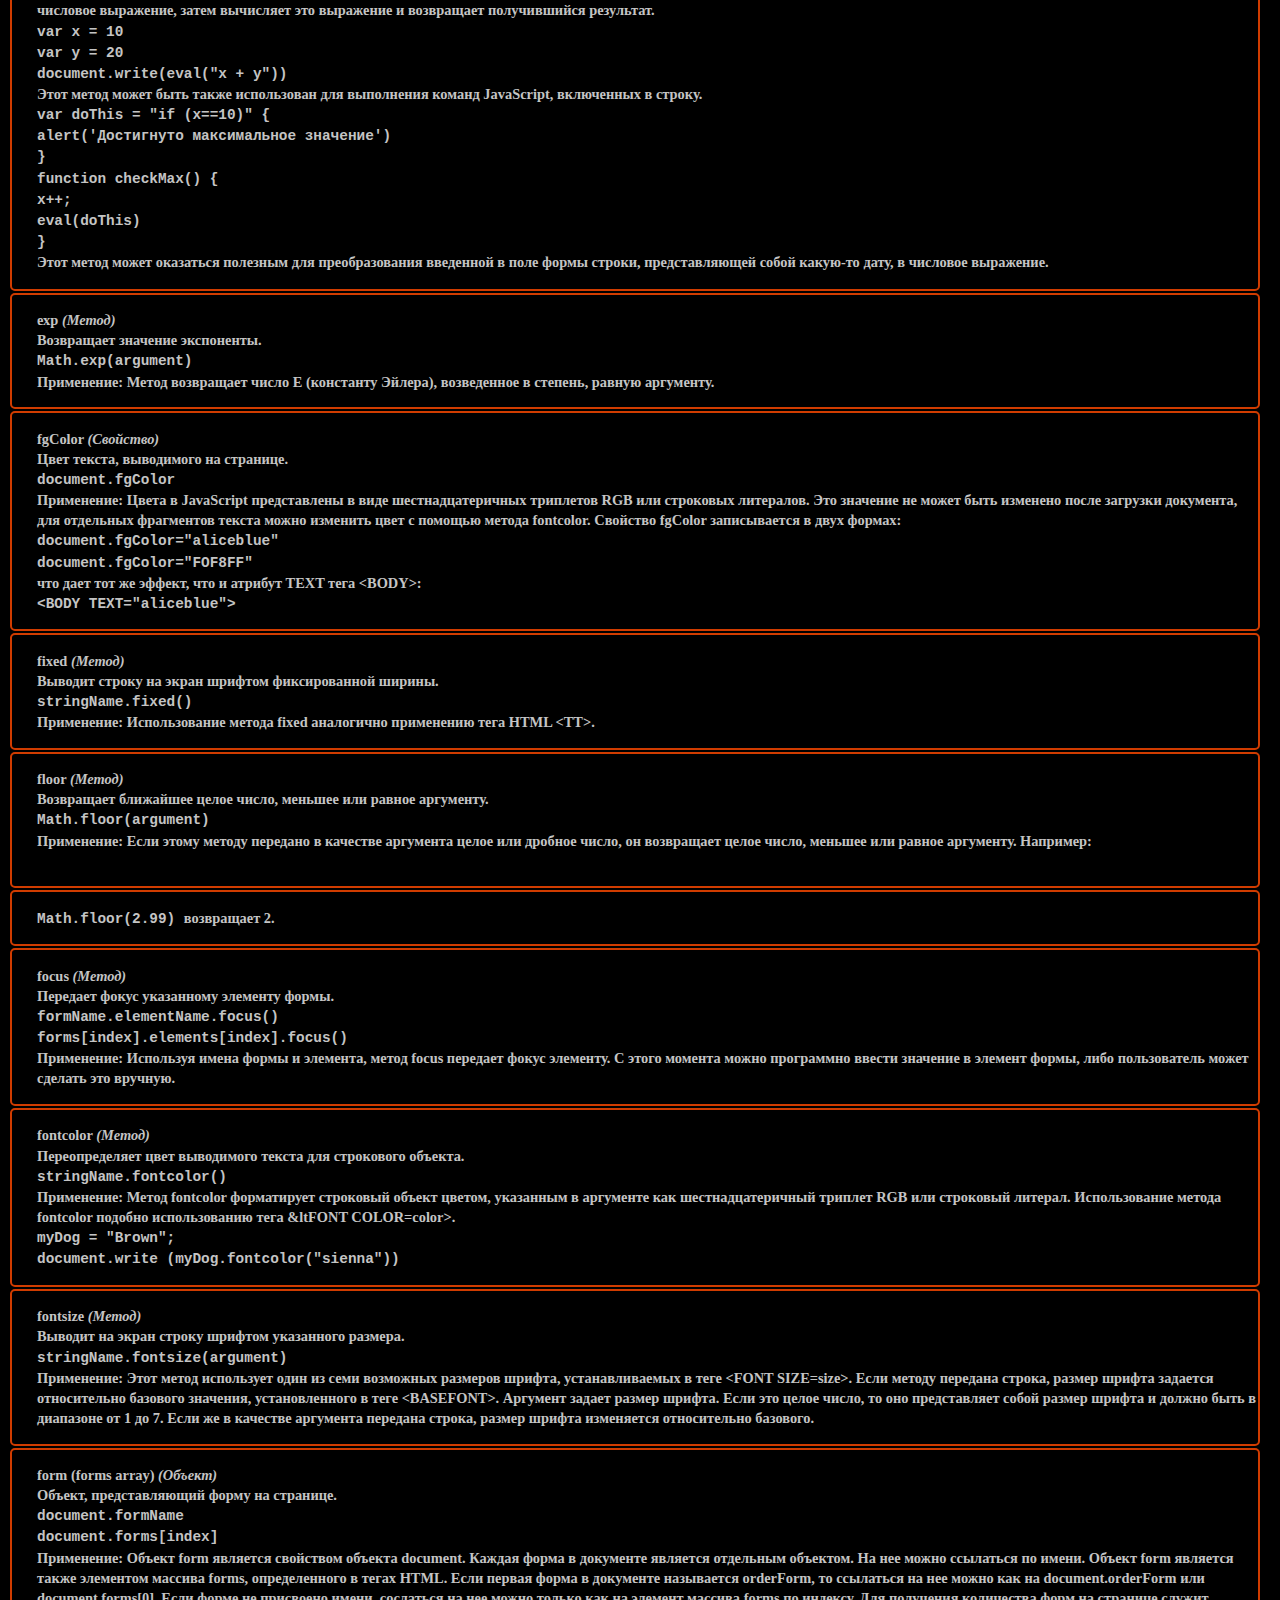
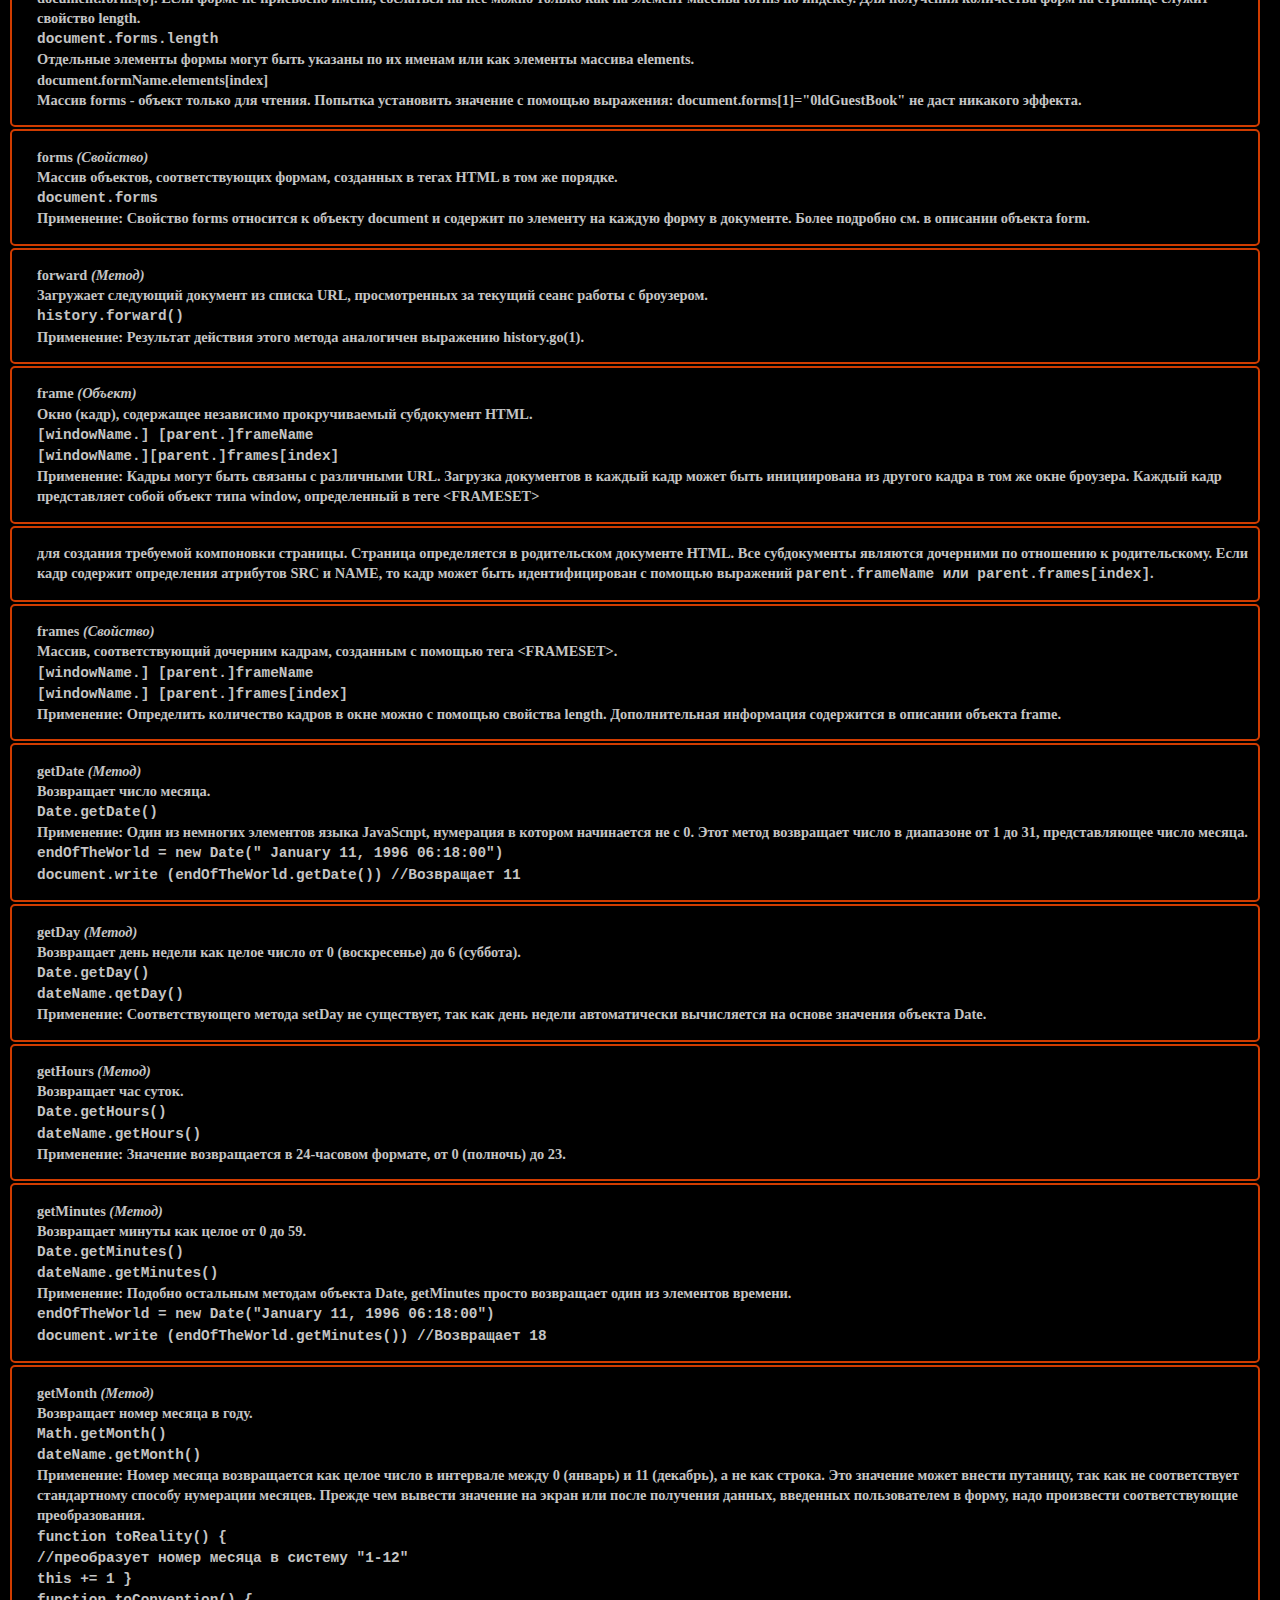
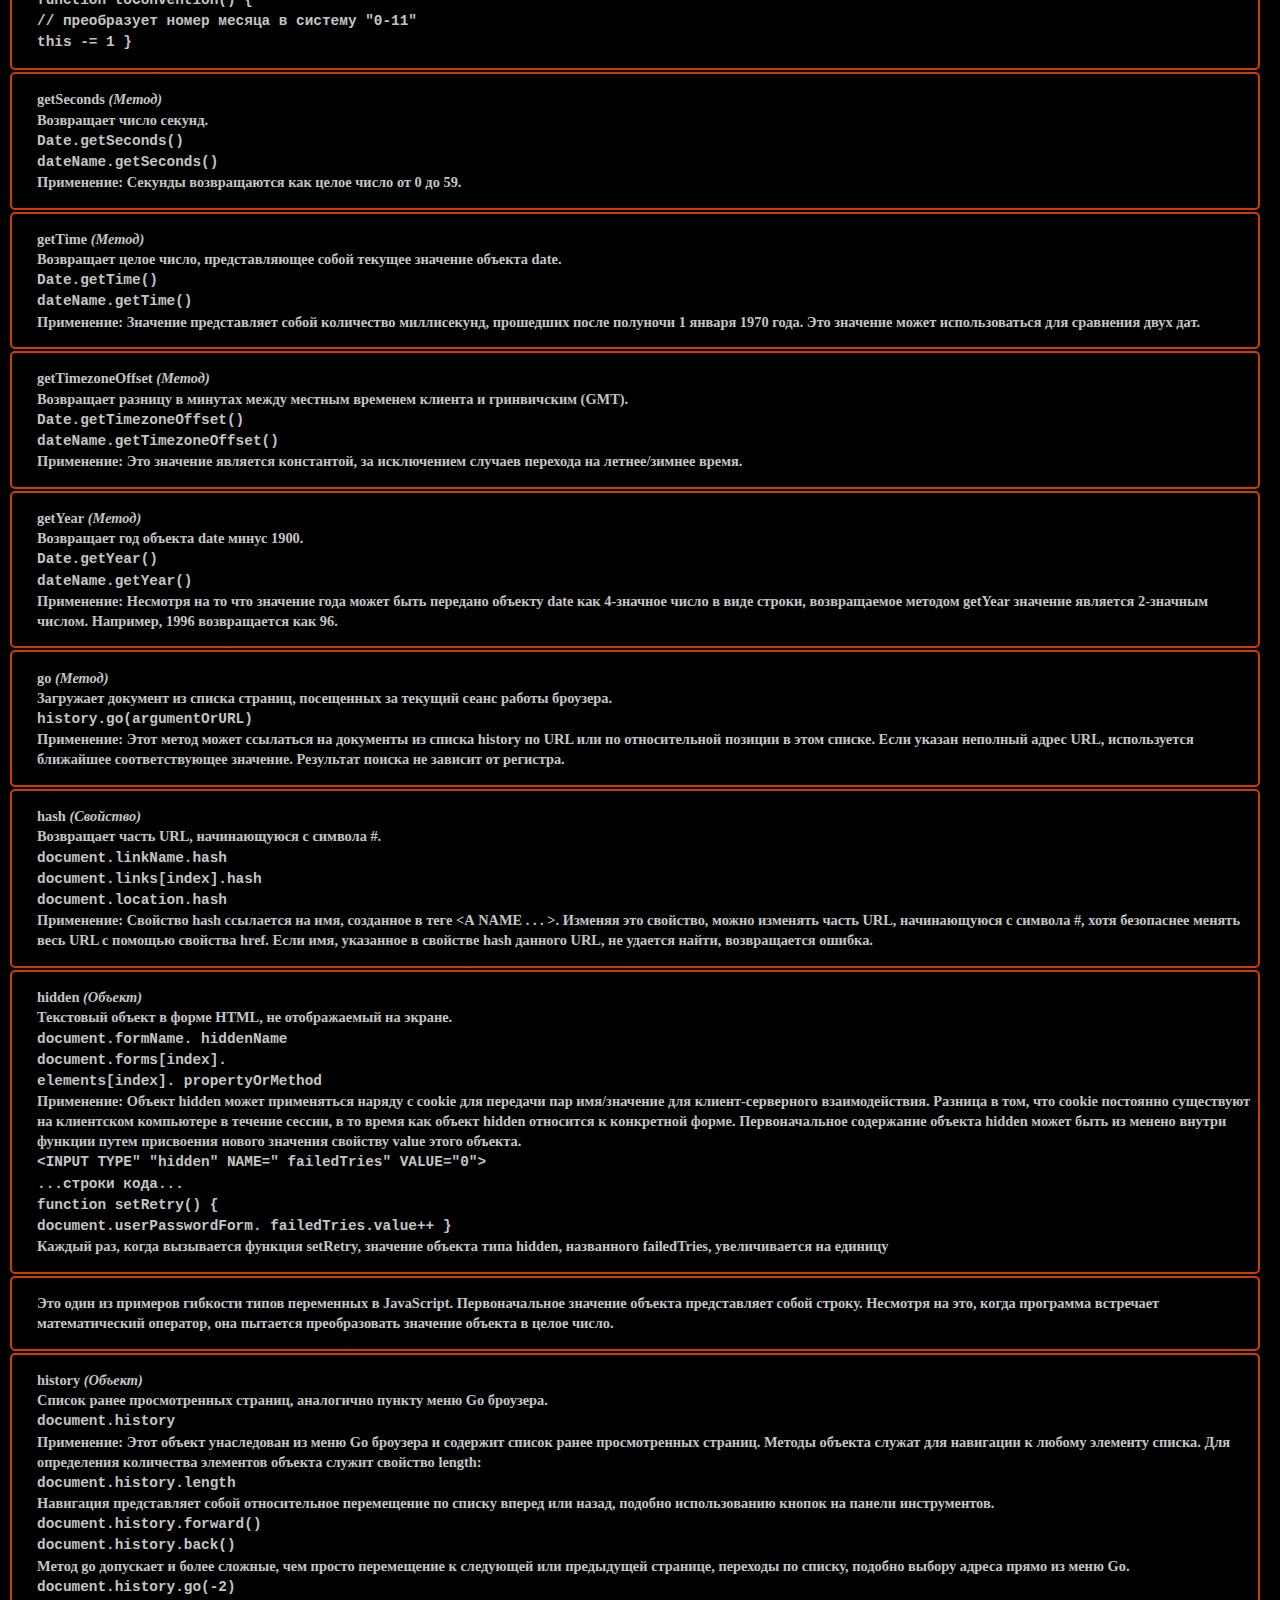
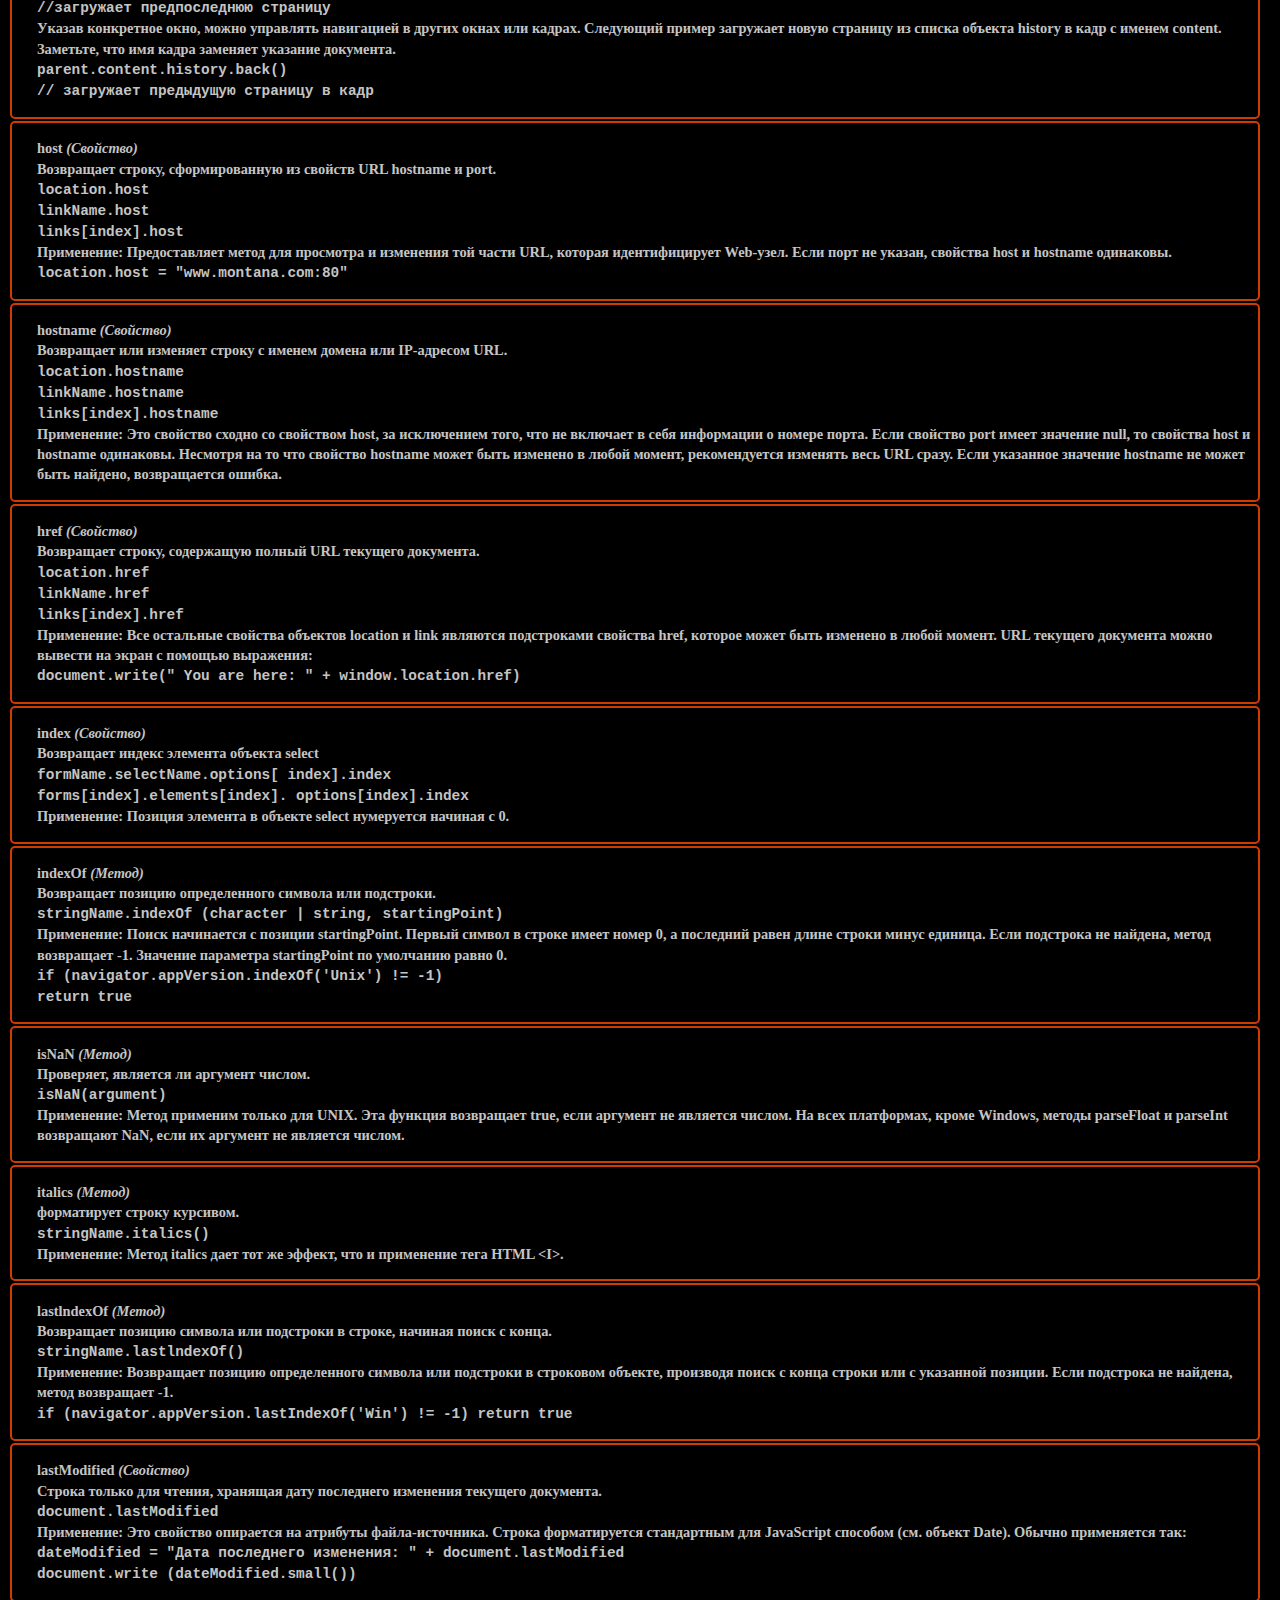
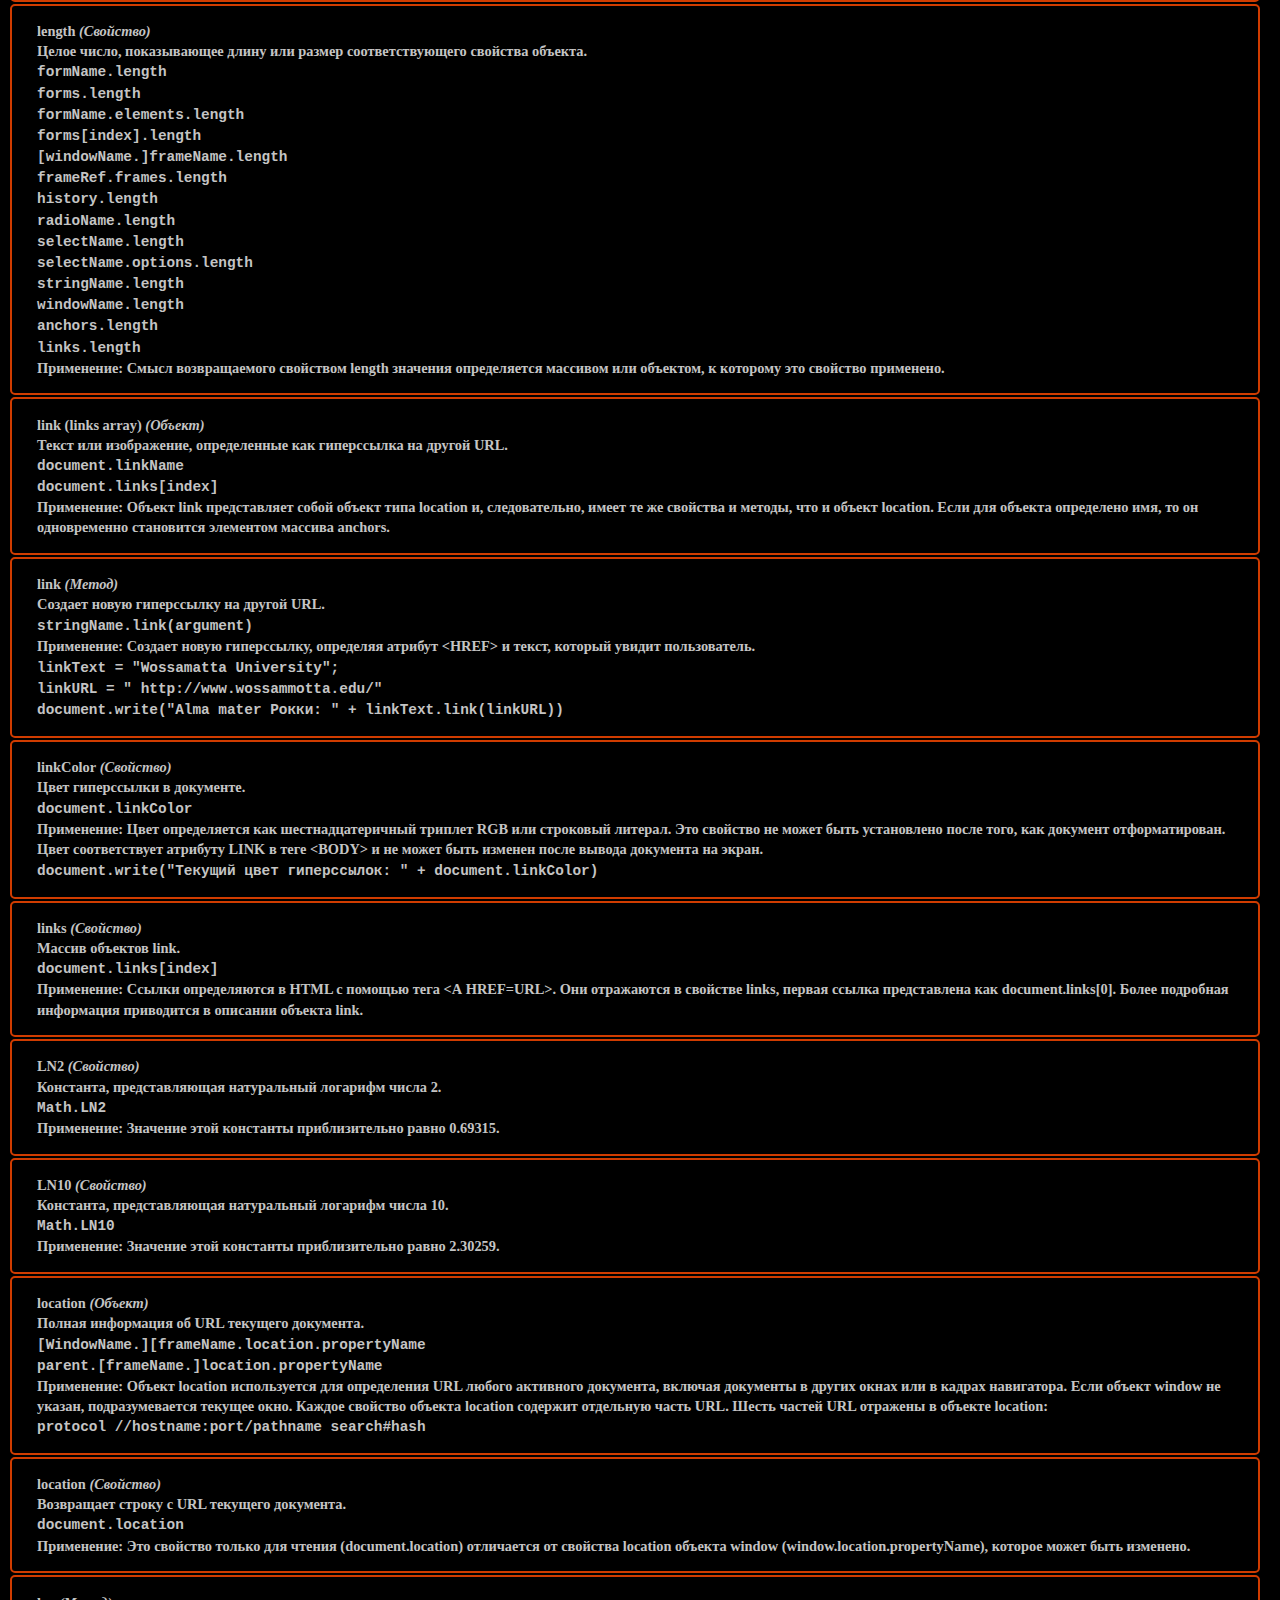
<file: jawka4_3.html>
<!DOCTYPE html>
<html lang="ru">
<head>
				<meta name="viewport" content="width=device-width, initial-scale=1.0">
				<title>JavaScript</title>
				<link rel="stylesheet"    
				href="javka4_3.css">
<script src="jq.min.map"></script>
<script src="button.js"></script>
</head>
<body class="body_hide">
<body bgcolor="black">				
				
				<p id="css">Список JawaScript-тегов</p>	
				<a href="index.html">
			<img src="home3.png" id="h3"	alt=":("></a>
				<!-- <!--   -->
				<button type="button" id="top-btn">
     <img id="bp" src="button.png" alt="png">
     <lol id="scroll-info"></lol>
     </button>
     <!--  -->
				<!--  -->
     <div id="ssl">
     <ul class="menu">
     <li class="item">Меню
     <div class="sub-menu">
     <ul class="smbox">
      
     <div id="m1">
     <p id="cx">по англо-алфавиту</p>
   <a href="#" onclick="slowScroll('#aaa')">
    <b id="b1">A</a></b>
    
    <a href="#" onclick="slowScroll('#bbb')">
    	<b id="b2">B</b></a>
    	
    	<a href="#" onclick="slowScroll('#ccc')">
    <b id="b3">C</b></a>
    
    <a href="#" onclick="slowScroll('#ddd')">
    <b id="b4">D</b></a>
    
    <a href="#" onclick="slowScroll('#eee')">
    <b id="b5">E</b></a>
    
    <a href="#" onclick="slowScroll('#fff')">
    <b id="b6">F</b></a>
    
    <a href="#" onclick="slowScroll('#ggg')">
    <b id="b7">G</b></a>
    
    <br/>
    <a href="#" onclick="slowScroll('#hhh')">
    <b id="b8">H</b></a>
  
    <a href="#" onclick="slowScroll('#iii')">
    <b id="b9">I</b></a>
  
    <b class="z1">J</b>
 
    <b class="z1">K</b>
  
    <a href="#" onclick="slowScroll('#lll')">
    <b id="b12">L</b></a>
 
    <a href="#" onclick="slowScroll('#mmm')">
    <b id="b13">M</b></a>
  
    <a href="#" onclick="slowScroll('#nnn')">
    <b id="b14">N</b></a>
    
    <br/>
    <a href="#" onclick="slowScroll('#ooo')">
    <b id="b15">O</b></a>

    <a href="#" onclick="slowScroll('#ppp')">
    <b id="b16">P</b></a>
    
    <b class="z1">Q</b>    
    <a href="#" onclick="slowScroll('#rrr')">
    <b id="b18">R</b></a>
    
    <a href="#" onclick="slowScroll('#sss')">
    <b id="b19">S</b></a>
    
    <a href="#" onclick="slowScroll('#ttt')">
    <b id="b20">T</b></a>
    
    <a href="#" onclick="slowScroll('#uuu')">
    <b id="b21">U</b></a>
    <br/>
    
    <a href="#" onclick="slowScroll('#vvv')">
    <b id="b22">V</b></a>
    
    <a href="#" onclick="slowScroll('#www')"><b 
    id="b23">W</b></a>
    
    <b class="z1">X</b>
    <b class="z1">Y</b>
    <b class="z1">Z</b>
  			</div>												
  
 </div></li></div>
 </div></li></ul>
  																
								
				<!--  -->
		<kokoko id="wq">
<table>
<tr style="•width:100%;"><td style="•width:100%;" class="a"><kokoko id="aaa"></div><p class="txt"><b>acos</b> <i>(Метод)</i><br>
Возвращает арккосинус своего аргумента (от 0 <span class=GramE>до</span>
Пи-радиан).<br>
<span style='font-family:"Courier New"'>Math.acos(argument)</span><br>
<b>Применение:</b> Аргумент должен быть числом в диапазоне между -1 и 1. Если
значение выходит за пределы этого диапазона, возвращается 0. </p></td></tr>

<div class=MsoNormal align=center style='text-align:center'>

 
</div>

<tr><td class="a"><p class="txt"><b>action</b> <i>(Свойство)</i><br>
Отображение атрибута ACTION тега HTML &lt;FORM&gt;.<br>
<span style='font-family:"Courier New"'>document.formName.action;<br>
document.forms[index].action</span><br>
<b>Применение:</b> Свойство <span style='font-family:"Courier New"'>action</span>
возвращает строку, состоящую из URL назначения для данных, введенных в форму.
Это значение может быть установлено или изменено как до, так и после загрузки и
форматирования документа. В следующем примере свойство action для формы,
названной outlineForm, устанавливает значение URL равным значению переменной
outlineURL.<br> </p></td></tr>

<div class=MsoNormal align=center style='text-align:center'>

 
</div>

<tr><td class="a"><p class="txt"><b>alert</b> <i>(Метод)</i><br>
Выводит на экран диалоговое окно JavaScript Alert с кнопкой ОК и определенным
программистом сообщением.<br>
<span style='font-family:"Courier New"'>[window].alert(AlertMessage)</span><br>
<b>Применение<span class=GramE>:<span style='font-weight:normal'>П</span></span></b>режде
чем пользователь сможет продолжить работу со страницей, он должен нажать кнопку
ОК диалогового окна JavaScript Alert. </p></td></tr>

<div class=MsoNormal align=center style='text-align:center'>

 
</div>

<tr><td class="a"><p class="txt"><b>alinkColor</b> <i>(Свойство)</i><br>
Цвет гиперссылки после нажатия на ней левой кнопкой мыши, но до отпускания
кнопки. <span style='font-family:"Courier New"'>document.alinkColor</span><br>
<b>Применение:</b> Подобно остальным цветам в JavaScript, свойство alinkColor
записывается как шестнадцатеричный триплет RGB или строковый литерал. Это
свойство не может быть изменено после загрузки документа HTML. Оба следующих
примера устанавливают цвет <span class=GramE>в</span> бледно-голубой.<br>
<span style='font-family:"Courier New"'> document.alinkColor&quot; &quot;aliceblue&quot;;<br>
document.alinkColor&quot;= &quot;FOF8FF&quot; </span></p></td></tr>

<div class=MsoNormal align=center style='text-align:center'>

 
</div>

<tr><td class="a"><p class="txt"><b>anchors array</b> <i>(Объект) </i><br>
Массив с информацией о якорях в документе.<br>
<span style='font-family:"Courier New"'>[windowMame ].document.anchors(index)<o:p></o:p></span></p>

<p class="txt"><br>
<b>Применение:</b> Объект <span style='font-family:"Courier New"'>anchors array</span>
(только для чтения) устанавливается в тегах HTML<span class=GramE> &lt;А</span>
NAME&gt;. <br>
<span style='font-family:"Courier New"'>&lt;A [HREF=URL] NAME&quot;&quot;anchor
name&quot; [TARGET=&quot;&quot;windowName&quot;] &gt;текст якоря &lt;/А&gt; </span><br>
Включение в тег значения для атрибута HREF делает якорь также и гиперссылкой и
добавляет ее к массиву links. Новые якоря можно определить в JavaScript с
помощью метода anchor. Для определения количества элементов массива anchors в
документе используйте свойство length.<br>
<span style='font-family:"Courier New"'>document.anchors.length</span><br>
Выражение <span style='font-family:"Courier New"'>document.anchor[index]</span>
возвращает null. Например, <span style='font-family:"Courier New"'>document.anchor[0]
</span>возвращает null, несмотря на то, что существует якорь, созданный с
помощью тега<span class=GramE> &lt;А</span> NАМЕ=&quot; Elef&quot;&gt;Все о
слонах&lt;/А&gt;. </p></td></tr>

<div class=MsoNormal align=center style='text-align:center'>

 
</div>

<tr><td class="a"><p class="txt"><b>anchor</b> <i>(Метод)</i><br>
Выводит строку на экран и делает ее якорем. <br>
<span style='font-family:"Courier New"'>textString.anchor(anchorName);</span><br>
<b>Применение:</b> Будучи <span class=GramE> примененным</span> вместе с
методами write или writeln, метод anchor создает в текущем документе якорь, где
textString - это строка, которую пользователь видит на экране, a anchorName
имеет значение атрибута NAME тега HTML &lt;ANCHOR&gt;.<br>
<span style='font-family:"Courier New"'>anchorString = &quot;Louie's
Place&quot;;<br>
document.writeln (anchorString.anchor (&quot; louies_place&quot;)); </span></p></td></tr>

<div class=MsoNormal align=center style='text-align:center'>

 
</div>

<tr><td class="a"><p class="txt"><b>anchors</b> <i>(Свойство)</i><br>
Массив всех якорей в текущем документе. Подробнее в описании объекта anchor.<br>
<span style='font-family:"Courier New"'>document.anchors[index]</span><br>
<b>Применение:</b> Если массив anchor в документе содержит 5 элементов, то он
начинается с document.anchors[0] и заканчивается document.anchors[4]. </p></td></tr>

<div class=MsoNormal align=center style='text-align:center'>

 
</div>

<tr><td class="a"><p class="txt"><b>appCodeName</b> <i>(Свойство)</i><br>
Возвращает строку (только для чтения) с кодовым именем броузера.<br>
<span style='font-family:"Courier New"'>navigator.appCodeName</span><br>
<b>Применение:</b> Для вывода на экран кодового имени текущего броузера служит
следующая строка:<br>
<span style='font-family:"Courier New"'>document.write (&quot;Кодовое название
вашего броузера: &quot; + navigator. appCodeName + &quot;.&quot;); <br>
</span>Для Netscape Navigator 2.0 это выражение вернет:<span style='font-family:
"Courier New"'> Кодовое название <span class=GramE>вашего</span> броузера:
Mozilla.</span> </p></td></tr>

<div class=MsoNormal align=center style='text-align:center'>

 
</div>

<tr><td class="a"><p class="txt"><b>appName</b> <i>(Свойство) </i><br>
Возвращает строку (только для чтения) с именем броузера.<br>
<span style='font-family:"Courier New"'>navigator.appName</span><br>
<b>Применение:</b> Для вывода на экран имени приложения текущего броузера
служит следующая строка: <span style='font-family:"Courier New"'>document.write(&quot;Название
вашего броузера: &quot; + navigator. appName + &quot;.&quot;);</span> Для
Netscape Navigator 2.0 это выражение вернет: <span style='font-family:"Courier New"'>Название
<span class=GramE>вашего</span> броузера: Netscape.</span> </p></td></tr>

<div class=MsoNormal align=center style='text-align:center'>

 
</div>

<tr><td class="a"><p class="txt"><b>appVersion</b> <i>(Свойство)</i><br>
Возвращает строку с информацией о версии броузера.<br>
<span style='font-family:"Courier New"'>navigator.appVersion</span><br>
<b>Применение:</b> Свойство <span style='font-family:"Courier New"'>appVersion</span>
используется для проверки версии <span class=GramE>используемого</span> на
клиентском компьютере броузера. Оно возвращает значение в формате: номер_версии
(платформа; страна<span class=GramE> )</span>. Для версии Netscape 2.0 под
Windows 95:<br>
<span style='font-family:"Courier New"'>document.write (&quot;Версия <span
class=GramE>вашего</span> Броузера: &quot; + navigator. appVersion +
&quot;.&quot;);</span> возвращает: <span style='font-family:"Courier New"'>Версия
<span class=GramE>вашего</span> броузера: 2.0 (Win95; 1).</span><br>
Возвращенное значение говорит о том, что используется международная версия Navigator
2.0, работающая под Windows 95. Код страны U указывает версию для США, в то
время как код 1 возвращается международной версией. </p></td></tr>

<div class=MsoNormal align=center style='text-align:center'>

 
</div>

<tr><td class="a"><p class="txt"><b>asin</b> <i>(Метод)</i><br>
Возвращает арксинус своего аргумента.<br>
<span style='font-family:"Courier New"'>Math.asin(argument)</span><br>
<b>Применение:</b> При передаче методу asin числа в диапазоне от -1 до 1 он
возвращает арксинус аргумента (от <span class=GramE>-П</span>и/2 до Пи/2
радиан). Если передаваемый аргумент выходит за пределы указанного диапазона,
возвращается 0. </p></td></tr>

<div class=MsoNormal align=center style='text-align:center'>

 
</div>

<tr><td class="a"><p class="txt"><b>atan</b> <i>(Метод)</i><br>
Возвращает арктангенс своего аргумента</br>
<span style='font-family:"Courier New"'>Math.atan(argument)</span><br>
<b>Применение:</b><br>
Метод atan возвращает число между <span class=GramE>-П</span>и/2 и Пи/2 радиан.
Аргументом является число в диапазоне от -1 до 1, равное тангенсу возвращаемого
значения. </p></td></tr>

<div class=MsoNormal align=center style='text-align:center'>

 
</div>

<tr><td class="a"><kokoko id="bbb"></kokoko><p class="txt">Back<i>(Метод)</i><br>
Вызывает переход к предыдущему URL из списка просмотренных в текущей сессии
работы с броузером документов.<br>
<span style='font-family:"Courier New"'>history.back();</span><br>
<b>Применение:</b> Использование метода идентично применению выражения <span
style='font-family:"Courier New"'>history.<span class=GramE>g</span>о(-1)</span><br>
</p></td></tr>



 <tr><td class="a"><p class="txt">bgColor</b>
<i>(Свойство)</i><br>
Фоновый цвет документа. <span style='font-family:"Courier New"'>document.bgColor</span><br>
<b>Применение:</b> Использование свойства bgColor имеет приоритет над
соответствующей настройкой броузера. Его значение записывается как
шестнадцатеричный триплет RGB или строковый литерал. Значение свойства может
быть изменено в любой момент. Следующий пример позволяет пользователям
устанавливать свой собственный цвет фона с помощью переключателей.<br>
<span style='font-family:"Courier New"'>function newColor(colorString)<br>
{<br>
document.bgColor = colorString;<br>
}<br>
<br>
&lt;<span class=GramE>FORM NAME=&quot;colors&quot;&gt;<br>
&lt;INPUT TYPE=&quot;radio&quot; NAME=&quot; color&quot;
VALUE=&quot; FOF8FF&quot; onClick=&quot; newColor(this.value) &quot;&gt;Alice
Blue&lt; /input&gt;<br>
&lt;INPUT TYPE=&quot; radio&quot;  NAME=&quot;color&quot; 
VALUE=&quot; FF4500&quot;  onClick=&quot; newColor(this.value) 
&quot;&gt;Ochre&lt; /input&gt; <br>
&lt;INPUT TYPE=&quot;radio&quot; NAME=&quot; color&quot;
VALUE=&quot; FFEFD5&quot; onClick=&quot; newColor(this. value) &quot;&gt;Papaya
Whip &lt;/input&gt;<br>
&lt;/FORM&gt;<span style='font-family:"Times New Roman"'><br></p></td></tr>
<!--[if gte vml 1]><v:shape id="_x0000_i1039" type="#_x0000_t75" alt=""
 style='•width:570pt;height:.75pt;mso-wrap-distance-top:3.75pt;
 mso-wrap-distance-bottom:3.75pt'/><![endif]--><! <tr><td class="a"><p class="txt"><br>
<b>big</b> <i>(Метод)</i><br>
Форматирует строковый объект более крупным шрифтом.<br>
</span>stringName.big();</span></span><br>
<b>Применение:</b> <span class=GramE>По своей функциональности использование
метода идентично изменению шрифта выводимого текста с помощью тега HTML
&lt;BIG&gt;. Оба следующих примера приводят к одному и тому же результату:
выводу сообщения &quot;Добро пожаловать на мою домашнюю страницу&quot; крупным
шрифтом:<br>
<span style='font-family:"Courier New"'>var welcomeMessage = &quot;Добро
пожаловать на мою домашнюю страницу&quot;;<br>
document.write (welcomeMessage.big());</span><br>
&lt;BIG&gt;До6ро пожаловать на мою домашнюю страницу &lt;/BIG&gt;</span></p></td></tr>

<div class=MsoNormal align=center style='text-align:center'>

 
</div>

<tr><td class="a"><p class="txt"><b>blink</b> <i>(Метод)</i><br>
форматирует строковый объект в виде мигающей строки.<br>
<span style='font-family:"Courier New"'>stringname.blink();</span><br>
<b>Применение:</b> Использование метода идентично изменению вида выводимого
текста с помощью тега HTML &lt;BLINK&gt;. Оба следующих примера приводят к
одному и тому же результату: выводу мигающей строки &quot; Обратите
внимание&quot;:<br>
<span style='font-family:"Courier New"'>var attentionMessage=&quot; Обратите
внимание &quot;;<br>
document.write (attentionMessage.blink());<br>
&lt;ВLINК<span class=GramE>&gt;О</span>братите внимание&lt;/BLINK&gt;</span></p></td></tr>

<div class=MsoNormal align=center style='text-align:center'>

 
</div>

<tr><td class="a"><p class="txt"><b>blur</b> <i>(Метод)</i><br>
Удаляет фокус из указанного элемента формы.<br>
<span style='font-family:"Courier New"'>document.form Name.elementName.blur();<br>
document.forms[index ].elements[index].blur();</span><br>
<b>Применение:</b> Например, следующая строка удаляет фокус из элемента
feedback:<br>
<span style='font-family:"Courier New"'>feedback.blur();</span><br>
в предположении, что элемент feedback определен так:<br>
<span style='font-family:"Courier New"'>&lt;input <span class=GramE>t</span>уре=text
name=&quot; feedback&quot;&gt;</span></p></td></tr>

<div class=MsoNormal align=center style='text-align:center'>

 
</div>

<tr><td class="a"><p class="txt"><b>bold</b> <i>(Метод)</i><br>
Форматирует строковый объект жирным шрифтом.<br>
<span style='font-family:"Courier New"'>stringName.bold();</span><br>
<b>Применение: </b>Использование метода идентично изменению стиля шрифта с
помощью тега HTML<span class=GramE> &lt;В</span>&gt;.</p></td></tr>

<div class=MsoNormal align=center style='text-align:center'>

 
</div>

<tr><td class="a"><p class="txt"><span class=GramE><b>button</b> <i>(Объект)</i><br>
Кнопка в форме.<br>
<span style='font-family:"Courier New"'>formName.buttonName;<br>
forms(index].elements[index];</span><br>
<b>Применение:</b></span> Кнопки должны быть определены внутри тега
&lt;FORM&gt; и могут быть использованы для выполнения каких-либо действий.<br>
<span style='font-family:"Courier New"'>&lt;INPUT TYPE=&quot;button&quot;
NAME=&quot;buttonName&quot; VALUE=&quot;textOnButton&quot;
[onClick=&quot;eventHandler&quot;] &gt;<br>
</span>Для лучшей читаемости кода программы и во избежание неоднозначности при
обращении к элементу формы рекомендуется использовать имя элемента вместе с
именем формы. При назначении кнопке обработчика события onClick эта кнопка
становится дополнительным средством для инициализации событий, отличных от
submit и reset. Щелчок<span style='mso-ansi-language:EN-US'> </span>на<span
style='mso-ansi-language:EN-US'> </span>следующей<span style='mso-ansi-language:
EN-US'> </span>кнопке<span style='mso-ansi-language:EN-US'> </span>вызывает<span
style='mso-ansi-language:EN-US'> </span>функцию<span lang=EN-US
style='mso-ansi-language:EN-US'> validateForm.<br>
</span><span lang=EN-US style='font-family:"Courier  New";mso-ansi-language:
EN-US'>&lt;INPUT TYPE=&quot;button&quot;  NAME=&quot;validate&quot; 
VALUE=&quot; Check for Accuracy&quot;  onClick=&quot; <span class=GramE>validateForm(</span>this.form)
&quot;&gt;</span><span lang=EN-US style='mso-ansi-language:EN-US'><o:p></o:p></span></p></td></tr>

<div class=MsoNormal align=center style='text-align:center'>

 
</div>

<tr><td class="a"><p class="txt"><kokoko id="ccc"></div><b>ceil</b> <i>(Метод)</i><br>
Возвращает ближайшее целое число, большее или равное аргументу.<br>
<span style='font-family:"Courier New"'>Math.ceil(argument);</span><br>
<b>Применение:</b> Метод возвращает наименьшее целое число, большее или равное
целому или дробному аргументу. Например:<br>
<span style='font-family:"Courier New"'>Math.ceil(1.01)</span> возвращает 2. </p></td></tr>

<div class=MsoNormal align=center style='text-align:center'>

 
</div>

<tr><td class="a"><p class="txt"><b>charAt</b> <i>(Метод)</i><br>
Возвращает символ из строки.<br>
<span style='font-family:"Courier New"'>stringName.charAt(index);</span><br>
<b>Применение:</b> Этот метод принимает целое число в качестве аргумента и
возвращает символ, находящийся на этой позиции в строке. Позиция первого
символа равна 0, а последнего - длине строки минус 1. <br>
<span style='font-family:"Courier New"'>var userName =&quot;Bobba Louie&quot;;<br>
document.write (userName.charAt(4));</span><br>
возвращает &quot;a&quot;. </p></td></tr>

<div class=MsoNormal align=center style='text-align:center'>

 
</div>

<tr><td class="a"><p class="txt"><b>checkbox</b> <i>(Объект)</i><br>
Элемент формы, который пользователь устанавливает в состояние on или
посредством щелчка левой кнопкой мыши. <br>
<span style='font-family:"Courier New"'>formName.checkboxName;<br>
forms[index].elements[index]<br>
</span><b>Применение:</b> Объект checkbox определяется в теге &lt;FORM&gt;.<br>
<span style='font-family:"Courier New"'>&lt;INPUT TYPE=&quot;checkbox&quot; 
NAME=&quot;checkboxName&quot;  VALUE=&quot;checkboxValue&quot;  [CHECKED]
onClick=[&quot; eventHandler&quot; ]&gt;textToDisplay<br>
</span>Свойства и методы флажков имеют множество применений. Используйте
свойство checked объекта checkbox для проверки текущего состояния флажка: <span
class=GramE>установлен</span> (true) или нет (false). Если атрибут CHECKED был
использован в определении флажка, свойство defaultChecked также возвращает
true. </p></td></tr>

<div class=MsoNormal align=center style='text-align:center'>

 
</div>

<tr><td class="a"><p class="txt"><b>checked</b> <i>(Свойство)</i><br>
Возвращает логическое значение, представляющее текущее состояние отдельного
флажка или переключателя. <br>
<span style='font-family:"Courier New"'>formName.checkboxName.checked<br>
formName.radioButtonName[ index].checked<br>
forms[index ].elements[index].checked<br>
</span><b>Применение:</b> Свойство checked возвращает логическое значение (true
или false), показывая, установлен ли флажок или переключатель. Значение
свойства изменяется немедленно после изменения пользователем состояния
элемента. <span class=GramE>Будучи использовано в цикле for...in, свойство
может помочь определить состояние кнопок:<br>
<span style='font-family:"Courier New"'>function whichOneChecked()<br>
{<br>
var checkedValue = &quot;&quot;;<br>
for (var i in document.formName.radioName) <br>
{<br>
if (document.formName.radioName[i ].checked==true)<br>
checkedValue=document. formName.radioName[i].value;<br>
} </span></span></p></td></tr>

<div class=MsoNormal align=center style='text-align:center'>

 
</div>

<tr><td class="a"><p class="txt"><a name=c></a><b>clear</b> <i>(Метод) </i><br>
Очищает окно броузера. <br>
<span style='font-family:"Courier New"'>document.clear();<br>
</span><b>Применение:</b> Метод clear уничтожает содержимое окна, вне
зависимости от того, как оно было заполнено. </p></td></tr>

<div class=MsoNormal align=center style='text-align:center'>

 
</div>

<tr><td class="a"><p class="txt"><b>clearTimeout</b> <i>(Метод) </i><br>
Сбрасывает таймер.<br>
<span style='font-family:"Courier New"'>[windowName. ]clearTimeout(argument);<br>
parent.[frameName. ]clearTimeout(argument);<br>
</span><b>Применение:</b> Метод clearTimeout отключает задержку таймера,
установленную до этого с помощью метода setTimeout. Уникальный идентификатор
таймера, полученный при его установке, должен быть указан для сброса задержки: <br>
<span style='font-family:"Courier New"'>clearTimeout(waitTime); </span></p></td></tr>

<div class=MsoNormal align=center style='text-align:center'>

 
</div>

<tr><td class="a"><p class="txt"><b>click</b> <i>(Метод) </i><br>
Эмулирует щелчок на объекте левой кнопкой мыши.<br>
<span style='font-family:"Courier New"'>formName.elementName.click();<br>
forms[index ].elements[index ].click(); </span></p></td></tr>

<div class=MsoNormal align=center style='text-align:center'>

 
</div>

<tr><td class="a"><p class="txt"><b>close</b> <i>(Метод) </i><br>
Для объекта document закрывает текущий поток вывода и показывает содержимое
документа на экране. Для объекта window закрывает текущее окно.<br>
<span style='font-family:"Courier New"'>document.close();<br>
window.close();<br>
[windowName.]close();<br>
</span><b>Применение:</b> Для документов метод close прекращает динамическое
формирование документа, выводит содержимое документа на экран и сообщение
&quot;Document: Done&quot; в строке состояния. Для объектов window
подразумевается текущее окно window. Например, каждая из строк:<br>
<span style='font-family:"Courier New"'>window.close();<br>
close();<br>
self.close();<br>
</span>закрывает текущее окно. </p></td></tr>

<div class=MsoNormal align=center style='text-align:center'>

 
</div>

<tr><td class="a"><p class="txt"><b>confirm</b> <i>(Метод) </i><br>
Выводит диалоговое окно JavaScript Confirm .<br>
<span style='font-family:"Courier New"'>window.confirm();<br>
[windowMame.]confirm();<br>
</span><b>Применение:</b> Сходное с диалоговым окном JavaScript Alert, но
дополненное кнопкой Cancel, диалоговое окно JavaScript Confirm выводит
сообщение и две кнопки выбора. Метод confirm возвращает true, если пользователь
нажимает кнопку ОК, и false при нажатии кнопки Cancel. Следующий пример
загружает документ в новое окно, если пользователь выбирает ОК:<br>
<span style='font-family:"Courier New"'>if (confirm('Are you sure you want to
enter')) <br>
<span class=GramE>{ </span>tourWindow = window.open (&quot; http://www.haunted.com&quot;,
&quot; hauntedhouse&quot;) } </span></p></td></tr>

<div class=MsoNormal align=center style='text-align:center'>

 
</div>

<tr><td class="a"><p class="txt"><b>cookie </b><i>(Свойство)</i><br>
Строка с небольшим количеством информации, сохраняемая броузером в файле
cookies.txt на клиентском компьютере. <br>
<span style='font-family:"Courier New"'>document.cookie</span><br>
<b>Применение:</b> Значение, хранимое в свойстве cookie, может быть извлечено с
помощью методов charAt, IndexOf и lastIndexOf. Специальное свойство cookie
сохраняет информацию о состоянии клиентского компьютера. Эта информация может
быть затребована сервером. В свойство cookie включен диапазон URL, к которым
эта информация относится. Будущие запросы HTTP со стороны клиента, попадающие в
указанный диапазон URL, будут включать в себя допустимую для этого диапазона
информацию о <span class=GramE>клиенте</span> и передаваться серверу. Этот
простой способ хранения данных позволяет серверу возвращать ответы клиентскому
компьютеру с учетом информации о клиенте. Примерами такого использования
свойства cookie являются посылка регистрационной информации и
автоматизация ввода идентификатора пользователя. Пользовательские настройки
могут быть сохранены на клиентском компьютере и затребованы сервером во время
соединения. Можно ограничить время существования свойства cookie. Для отправки
и просмотра установок cookie в HTML-сценарии свойству следует присвоить
значение: <br>
<span style='font-family:"Courier New"'>document.cookie = &quot;string&quot;; </span><br></p></td></tr>

<tr><td class="a"><p class="txt"><kokoko id="ddd"></div>
<![endif]><br>
<b>cos </b><i>(Метод) </i><br>
Возвращает косинус своего аргумента.<br>
<span style='font-family:"Courier New"'>Math.cos(argument); </span><br>
<b>Применение:</b> Величина угла должна быть указана в радианах, возвращаемый
результат будет находиться в диапазоне от -1 до 1. </p></td></tr>

<div class=MsoNormal align=center style='text-align:center'>

 
</div>

<tr><td class="a"><p class="txt"><a name=d></a><b>Date</b> <i>(Объект)</i><br>
Предоставляет набор методов для работы с датами и временем. <br>
<span style='font-family:"Courier New"'>Date.method(parameters) </span><br>
<b>Применение:</b> Встроенный объект Date заменяет в языке JavaScript обычные
типы данных для дат. Несмотря на отсутствие каких-либо свойств, объект Date
имеет несколько методов для установки и изменения своего значения. Хотя
значения даты возвращаются в стандартной форме, фактическое значение хранится
как количество миллисекунд, прошедших после полуночи 1 января 1970 года.
Применение этого соглашения запрещает использование дат до 1970 года. Для
создания нового объекта Date можно использовать несколько вариантов синтаксиса:<br>
<span style='font-family:"Courier New"'>objectName = new Date() <br>
objectName = new Date(&quot;month day, year&quot;
[hours:minutes:seconds]&quot;)<br>
objectName = new Date(year, month, day [, hours, &quot;&quot; minutes,
seconds]) </span><br>
Если при создании объекта Date опустить компонент, указывающий время, оно по
умолчанию будет установлено в 00:00:00. За исключением номера дня в месяце, все
числовые предста-ления даты нумеруются с нуля. Это не должно представлять
проблемы, если не считать месяцев. Они представляются числами от 0 (январь<span
class=GramE>)д</span>о 11(декабрь). </p></td></tr>

<div class=MsoNormal align=center style='text-align:center'>

 
</div>

<tr><td class="a"><p class="txt"><b>defaultChecked</b> <i>(Свойство)</i><br>
Логическое значение (true или false), указывающее состояние флажка или
переключателя по умолчанию. <br>
<span style='font-family:"Courier New"'>formName.elementName.defaultChecked<br>
forms[index ].elements[index ].defaultChecked </span><br>
<b>Применение:</b> Установка значения свойства defaultChecked может перекрывать
атрибут CHECKED тега, создавшего элемент формы. Следующий фрагмент программы
возвращает группу переключателей к их исходному состоянию путем поиска и
установки переключателя в положение по умолчанию:<br>
<span style='font-family:"Courier New"'>for (var i in menuForm.choices) {<br>
if (menuForm.choices[i ].defaultChecked) {<br>
menuForm.choices[i ].defaultChecked = true<span class=GramE> }</span><br>
} </span><br>
Изменение свойства defaultChecked не влияет на вывод на экран переключателя,
даже если затронуто состояние других переключателей. </p></td></tr>

<div class=MsoNormal align=center style='text-align:center'>

 
</div>

<tr><td class="a"><p class="txt"><b>defaultSelected</b> <i>(Свойство)</i><br>
Состояние элемента формы select по умолчанию.<br>
<span style='font-family:"Courier New"'>formName.elementName.defaultSelected <br>
forms[index ].elements[index ].defaultSelected </span><br>
<b>Применение:</b> Свойство defaultSelected возвращает true или false, в
зависимости от того, был ли при создании элемента формы использован в теге
атрибут SELECTED. Программная установка значения этого свойства перекрывает
наличие или отсутствие атрибута SELECTED тега &lt;OPTION&gt;. Синтаксис и
поведение аналогичны свойству defaultChecked. </p></td></tr>

<div class=MsoNormal align=center style='text-align:center'>

 
</div>

<tr><td class="a"><p class="txt"><b>defaultStatus</b> <i>(Свойство)</i><br>
Выводимое по умолчанию сообщение в строке состояния в нижней части окна
броузера.<br>
<span style='font-family:"Courier New"'>[windowName.]defaultStatus </span><br>
<b>Применение:</b> Устанавливает сообщение, выводимое в строке состояния, когда
броузер не выдает своих сообщений. Это сообщение вытесняется более
приоритетными или временными сообщениями, подобными сообщению, инициируемому
обработчиком события mouseOver. Например:<br>
<span style='font-family:"Courier New"'>window.defaultStatus = &quot;Добро
пожаловать на мою домашнюю страницу&quot; </span><br>
выводит приветственное сообщение в тот момент, когда указатель мыши не
находится над гиперссылкой или броузер не извещает пользователя о производимых
им действиях.</p></td></tr>

<tr><td class="a"><p class="txt"><b>defaultValue</b> <i>(Свойство)</i><br>
Первоначальное содержимое текстовых элементов формы.<br>
<span style='font-family:"Courier  New"' >formName.elementName.defaultValue<br>
forms[index].elements[index].defaultValue </span><br>
<b>Применение:</b> Для любого из стандартных полей ввода текстовых данных форм
HTML - hidden, password, text, textarea (для которых значение по умолчанию
записывается между тегами &lt;TEXTAREA&gt;) и string - свойство defaultValue
возвращает первоначальное содержимое, установленное в тегах, независимо от
текущего значения. Для элементов типа password это свойство автоматически
устанавливается в null по соображениям безопасности, независимо от
установленного значения. </p></td></tr>

<div class=MsoNormal align=center style='text-align:center'>

 
</div>

<tr><td class="a"><p class="txt"><b>document </b><i>(Объект) </i><br>
Объект, создаваемый броузером во время загрузки страницы.<br>
<span style='font-family:"Courier New"'>document.propertyOrMethod <br>
document.objectName.propertyOrMethod </span><br>
<b>Применение:</b> Объект document является одним из основных в JavaScript и
содержит информацию о текущем документе, такую как заголовок, цвет фона и
имеющиеся в документе формы. Эти свойства определяются в теге &lt;BODY&gt;. С
помощью методов write и writeln объект document позволяет также выводить для
пользователя на экран текст HTML. Вы можете ссылаться на якоря, формы и
гиперссылки документа с помощью соответствующих массивов объекта document.
Элементы этих массивов соответствуют каждому якорю, форме или гиперссылке
документа. </p></td></tr>

<div class=MsoNormal align=center style='text-align:center'>

 
</div>

<tr><td class="a"><p class="txt">
				<kokoko id="eee"></div><a name=e></a><b>E</b> <i>(Свойство)</i><br>
Основание натуральных логарифмов.<br>
<span style='font-family:"Courier New"'>Math.E </span><br>
<b>Применение:</b> Также называется константой Эйлера, значение приблизительно
равно 2.71828. </p></td></tr>

<div class=MsoNormal align=center style='text-align:center'>

 
</div>

<tr><td class="a"><p class="txt"><b>elements array </b><i>(Объект)</i><br>
Массив элементов формы в порядке их определения в исходном документе.<br>
<span style='font-family:"Courier New"'>f<span class=GramE>о </span> rmName.elements[index]<br>
forms[index].elements[index]<br>
</span><b>Применение:</b> В этот массив включены все элементы формы. Обращение
к этому массиву происходит с помощью имени формы или массива forms. Элементами
формы являются кнопки, флажки, переключатели, объекты text и textarea.
Ссылаться на элементы можно по их индексу. Например, если форма содержит два
текстовых поля, три переключателя и две кнопки, все они - соответствующие
элементы в массиве elements от formName.elements[0] до formName.elements [6].
Заметьте, что нумерация начинается с<span class=GramE> О</span>, а не с 1. Для
определения количества элементов в форме служит свойство length. Значением
свойства value для каждого элемента массива elements является полный текст тега
HTML, создавшего элемент. На элементы формы можно также ссылаться по их именам.
Например, элемент типа password, названный newPassword, является вторым
элементом формы на странице HTML. Его значение может быть получено тремя
способами:<br>
<span style='font-family:"Courier New"'>formName.elements[1].value<br>
formName.elements[&quot;newPassword&quot;].value<br>
formName.newPassword.value<br>
</span>Значения элементов массива elements доступны только для чтения. </p></td></tr>

<div class=MsoNormal align=center style='text-align:center'>

 
</div>

<tr><td class="a"><p class="txt"><b>elements </b><i>(Свойство)</i><br>
Массив объектов, содержащий элементы формы в том порядке, в котором они
перечислены в тексте страницы HTML.<br>
<span style='font-family:"Courier New"'>formName.elements[index] <br>
forms[index].elements[index]<br>
</span><b>Применение:</b> Нумерация элементов массива начинается с нуля и
заканчивается количеством элементов формы минус 1. </p></td></tr>

<div class=MsoNormal align=center style='text-align:center'>

 
</div>

<tr><td class="a"><p class="txt"><b>encoding </b><i>(Свойство)</i><br>
Возвращает строку с типом кодирования MIME.<br>
<span style='font-family:"Courier New"'>formName.encoding forms[index].encoding<br>
</span><b>Применение:</b> Тип кодирования MIME устанавливается в атрибуте
ENCTYPE тега HTML &lt;FORM&gt;. Стандарты кодирования MIME в HTML не устоялись,
но черновые документы и информацию о состоянии дел можно найти на Web-сайте
University of California Information and Computer Sciences Department <span
style='color:red'><a
href="javascript:if(confirm('http://www.ics.uci.edu/pub/ietf/html/%20%20\n\nThis%20file%20was%20not%20retrieved%20by%20Teleport%20Pro,%20because%20it%20is%20addressed%20on%20a%20domain%20or%20path%20outside%20the%20boundaries%20set%20for%20its%20Starting%20Address.%20%20\n\nDo%20you%20want%20to%20open%20it%20from%20the%20server?'))window.location='http://www.ics.uci.edu/pub/ietf/html/'"><span
style='color:red'>http://www.ics.uci.edu/pub/ietf/html/</span></a>.</span> </p></td></tr>

<tr><td class="a"><p class="txt"><b>escape </b><i>(Метод)</i><br>
Возвращает ASCII-код своего аргумента.<br>
<span style='font-family:"Courier New"'>escape(argument) <br>
</span><b>Применение:</b> Коды ASCII HTML основаны на наборе символов ISO
Latin-1 и записываются в форме %ххх, где ххх - десятичное число, представляющее
код ASCII. Этот метод не относится к какому-либо объекту, а является встроенным
в язык JavaScript. Буквы латинского алфавита и числа возвращаются как есть, для
остальных символов возвращаются коды ASCII.<br>
<span style='font-family:"Courier New"'>document.write(escape(&quot;Hi!&quot;))<br>
</span>возвращает Hi%21 </p></td></tr>

<div class=MsoNormal align=center style='text-align:center'>

 
</div>

<tr><td class="a"><p class="txt"><b>eval </b><i>(Метод)</i><br>
Вычисляет строку как числовое выражение.<br>
<span style='font-family:"Courier New"'>eval(string) <br>
</span><b>Применение:</b> Встроенная функция языка JavaScript получает числовое
или строковое значение как аргумент. <span class=GramE>В случае получения
строки метод eval пытается преобразовать ее в числовое выражение, затем
вычисляет это выражение и возвращает получившийся результат.<br>
<span style='font-family:"Courier New"'>var x = 10<br>
var у = 20 <br>
document.write(eval(&quot;x + у&quot;)) <br>
</span>Этот метод может быть также использован для выполнения команд
JavaScript, включенных в строку. <br>
<span style='font-family:"Courier New"'>var doThis = &quot;if (х==10)&quot; {<br>
alert('Достигнуто максимальное значение')<br>
}<br>
function checkMax() {<br>
х++;</span></span><span style='font-family:"Courier New"'><br>
<span class=GramE>eval(doThis)<br>
}<br>
<span style='font-family:"Times New Roman"'>Этот метод может оказаться полезным
для преобразования введенной в поле формы строки, представляющей собой какую-то
дату, в числовое выражение. </span></span></span></p></td></tr>

<div class=MsoNormal align=center style='text-align:center'>

 
</div>

<tr><td class="a"><p class="txt"><b>ехр </b><i>(Метод)</i><br>
Возвращает значение экспоненты.<br>
<span style='font-family:"Courier New"'>Math.exp(argument) <br>
</span><b>Применение:</b> Метод возвращает число<span class=GramE> Е</span>
(константу Эйлера), возведенное в степень, равную аргументу. </p></td></tr>

<div class=MsoNormal align=center style='text-align:center'>

 
</div>

<tr><td class="a"><p class="txt"><kokoko id="fff"></div><a name=f></a><b>fgColor </b><i>(Свойство)</i><br>
Цвет текста, выводимого на странице.<br>
<span style='font-family:"Courier New"'>document.fgColor<br>
</span><b>Применение:</b> Цвета в JavaScript представлены в виде
шестнадцатеричных триплетов RGB или строковых литералов. Это значение не может
быть изменено после загрузки документа, для отдельных фрагментов текста можно
изменить цвет с помощью метода fontcolor. Свойство fgColor записывается в двух
формах:<br>
<span style='font-family:"Courier New"'>document.fgColor=&quot;aliceblue&quot; <br>
document.fgColor=&quot;FOF8FF&quot;<br>
</span>что дает тот же эффект, что и атрибут TEXT тега &lt;BODY&gt;:<br>
<span style='font-family:"Courier New"'>&lt;BODY TEXT=&quot;aliceblue&quot;&gt;
</span></p></td></tr>

<div class=MsoNormal align=center style='text-align:center'>

 
</div>

<tr><td class="a"><p class="txt"><b>fixed </b><i>(Метод) </i><br>
Выводит строку на экран шрифтом фиксированной ширины.<br>
<span style='font-family:"Courier New"'>stringName.fixed() <br>
</span><b>Применение:</b> Использование метода fixed аналогично применению тега
HTML &lt;TT&gt;. </p></td></tr>

<div class=MsoNormal align=center style='text-align:center'>

 
</div>

<tr><td class="a"><p class="txt"><b>floor </b><i>(Метод) </i><br>
Возвращает ближайшее целое число, меньшее или равное аргументу.<br>
<span style='font-family:"Courier New"'>Math.floor(argument) <br>
</span><b>Применение:</b> Если этому методу передано в качестве аргумента целое
или дробное число, он возвращает целое число, меньшее или равное аргументу.
Например:<br style='mso-special-character:line-break'>
<![if !supportLineBreakNewLine]><br style='mso-special-character:line-break'>
<![endif]></p></td></tr>

<tr><td class="a"><p class="txt"><span style='font-family:"Courier New"'>Math.floor(2.99) </span>возвращает
2. </p></td></tr>

<div class=MsoNormal align=center style='text-align:center'>

 
</div>

<tr><td class="a"><p class="txt"><b>focus </b><i>(Метод) </i><br>
Передает фокус указанному элементу формы.<br>
<span style='font-family:"Courier New"'>formName.elementName.focus() <br>
forms[index].elements[index].focus()<br>
</span><b>Применение:</b> Используя имена формы и элемента, метод focus
передает фокус элементу. С этого момента можно программно ввести значение в
элемент формы, либо пользователь может сделать это вручную. </p></td></tr>

<div class=MsoNormal align=center style='text-align:center'>

 
</div>

<tr><td class="a"><p class="txt"><b>fontcolor </b><i>(Метод) </i><br>
Переопределяет цвет выводимого текста для строкового объекта.<br>
<span style='font-family:"Courier New"'>stringName.fontcolor() </span><br>
<b>Применение:</b> Метод fontcolor форматирует строковый объект цветом, указанным
в аргументе как шестнадцатеричный триплет RGB или строковый литерал.
Использование метода fontcolor подобно использованию тега &amp;ltFONT
COLOR=color&gt;.<br>
<span style='font-family:"Courier New"'>myDog = &quot;Brown&quot;;<br>
document.write (myDog.fontcolor(&quot;sienna&quot;)) </span></p></td></tr>

<div class=MsoNormal align=center style='text-align:center'>

 
</div>

<tr><td class="a"><p class="txt"><b>fontsize </b><i>(Метод) </i><br>
Выводит на экран строку шрифтом указанного размера.<br>
<span style='font-family:"Courier New"'>stringName.fontsize(argument) <br>
</span><b>Применение:</b> Этот метод использует один из семи возможных размеров
шрифта, устанавливаемых в теге &lt;FONT SIZE=size&gt;. Если методу передана
строка, размер шрифта задается относительно базового значения, установленного в
теге &lt;BASEFONT&gt;. Аргумент задает размер шрифта. Если это целое число, то
оно представляет собой размер шрифта и должно быть в диапазоне от 1 до 7. Если
же в качестве аргумента передана строка, размер шрифта изменяется относительно
базового. </p></td></tr>

<div class=MsoNormal align=center style='text-align:center'>

 
</div>

<tr><td class="a"><p class="txt"><b>form (forms array) </b><i>(Объект) </i><br>
Объект, представляющий форму на странице.<br>
<span style='font-family:"Courier New"'>document.formName <br>
document.forms[index] <br>
</span><b>Применение:</b> Объект form является свойством объекта document.
Каждая форма в документе является отдельным объектом. На нее можно ссылаться по
имени. Объект form является также элементом массива forms, определенного в
тегах HTML. Если первая форма в документе называется orderForm, то ссылаться на
нее можно как на document.orderForm или document.forms[0]. Если форме не
присвоено имени, сослаться на нее можно только как на элемент массива forms по
индексу. Для получения количества форм на странице служит свойство length.<br>
<span style='font-family:"Courier New"'>document.forms.length <br>
</span>Отдельные элементы формы могут быть указаны по их именам или как
элементы массива elements.<br>
<span style='font-family:"Courier  New"' >document.formName.elements[index] </span><br>
Массив forms - объект только для чтения. Попытка установить значение с помощью
выражения: document.forms[1]=&quot;0ldGuestBook&quot; не даст никакого эффекта.
</p></td></tr>

<div class=MsoNormal align=center style='text-align:center'>

 
</div>

<tr><td class="a"><p class="txt"><b>forms</b> <i>(Свойство)</i><br>
Массив объектов, соответствующих формам, созданных в тегах HTML в том же
порядке.<br>
<span style='font-family:"Courier New"'>document.forms <br>
</span><b>Применение:</b> Свойство forms относится к объекту document и
содержит по элементу на каждую форму в документе. Более подробно см. в описании
объекта form. </p></td></tr>

<div class=MsoNormal align=center style='text-align:center'>

 
</div>

<tr><td class="a"><p class="txt"><b>forward</b> <i>(Метод)</i><br>
Загружает следующий документ из списка URL, просмотренных за текущий сеанс
работы с броузером. <br>
<span style='font-family:"Courier New"'>history.forward() <br>
</span><b>Применение:</b> Результат действия этого метода аналогичен выражению
history.go(1). </p></td></tr>

<div class=MsoNormal align=center style='text-align:center'>

 
</div>

<tr><td class="a"><p class="txt"><b>frame </b><i>(Объект)</i><br>
Окно (кадр), содержащее независимо прокручиваемый субдокумент HTML.<br>
<span style='font-family:"Courier New"'>[windowName.] [parent.]frameName <br>
[windowName.][parent.]frames[index]<br>
</span><b>Применение:</b> Кадры могут быть связаны <span class=GramE>с</span>
различными URL. Загрузка документов в каждый кадр может быть инициирована из
другого кадра в том же окне броузера. Каждый кадр представляет собой объект
типа window, определенный в теге &lt;FRAMESET&gt;</p></td></tr>

<tr><td class="a"><p class="txt">для создания требуемой компоновки страницы. Страница
определяется в родительском документе HTML. Все субдокументы являются дочерними
по отношению <span class=GramE>к</span> родительскому. Если кадр содержит
определения атрибутов SRC и NAME, то кадр может быть идентифицирован с помощью
выражений <span style='font-family:"Courier New"'>parent.frameName или
parent.frames[index]</span>. </p></td></tr>

<div class=MsoNormal align=center style='text-align:center'>

 
</div>

<tr><td class="a"><p class="txt"><b>frames </b><i>(Свойство)</i><br>
Массив, соответствующий дочерним кадрам, созданным с помощью тега
&lt;FRAMESET&gt;.<br>
<span style='font-family:"Courier New"'>[windowName.] [parent.]frameName <br>
[windowName.] [parent.]frames[index]<br>
</span><b>Применение:</b> Определить количество кадров в окне можно с помощью
свойства length. Дополнительная информация содержится в описании объекта frame.
</p></td></tr>

<div class=MsoNormal align=center style='text-align:center'>

 
</div>

<tr><td class="a"><p class="txt"><kokoko id="ggg"></div><a name=g></a><b>getDate</b> <i>(Метод) </i><br>
Возвращает число месяца.<br>
<span style='font-family:"Courier New"'>Date.getDate()<br>
</span><b>Применение:</b> Один из немногих элементов языка JavaScnpt, нумерация
в котором начинается не с 0. Этот метод возвращает число в диапазоне от 1 до
31, представляющее число месяца. <br>
<span style='font-family:"Courier New"'>endOfTheWorld = new Date(&quot; January
11, 1996 06:18:00&quot;)<br>
document.write (endOfTheWorld.getDate()) //Возвращает 11 </span></p></td></tr>

<div class=MsoNormal align=center style='text-align:center'>

 
</div>

<tr><td class="a"><p class="txt"><b>getDay </b><i>(Метод) </i><br>
Возвращает день недели как целое число от 0 (воскресенье) до 6 (суббота).<br>
<span style='font-family:"Courier New"'>Date.getDay()<br>
dateName.qetDay()<br>
</span><b>Применение:</b> Соответствующего метода setDay не существует, так как
день недели автоматически вычисляется на основе значения объекта Date. </p></td></tr>

<div class=MsoNormal align=center style='text-align:center'>

 
</div>

<tr><td class="a"><p class="txt"><b>getHours </b><i>(Метод) </i><br>
Возвращает час суток.<br>
<span style='font-family:"Courier New"'>Date.getHours()<br>
dateName.getHours()<br>
</span><b>Применение:</b> Значение возвращается в 24-часовом формате, от 0
(полночь) до 23. </p></td></tr>

<div class=MsoNormal align=center style='text-align:center'>

 
</div>

<tr><td class="a"><p class="txt"><b>getMinutes</b> <i>(Метод) </i><br>
Возвращает минуты как целое от 0 до 59.<br>
<span style='font-family:"Courier New"'>Date.getMinutes() <br>
dateName.getMinutes()<br>
</span><b>Применение:</b> Подобно остальным методам объекта Date, getMinutes
просто возвращает один из элементов времени. <br>
<span style='font-family:"Courier New"'>endOfTheWorld = new Date(&quot;January
11, 1996 06:18:00&quot;)<br>
document.write (endOfTheWorld.getMinutes()) //Возвращает 18 </span></p></td></tr>

<div class=MsoNormal align=center style='text-align:center'>

 
</div>

<tr><td class="a"><p class="txt"><b>getMonth</b> <i>(Метод) </i><br>
Возвращает номер месяца в году.<br>
<span style='font-family:"Courier New"'>Math.getMonth() <br>
dateName.getMonth()<br>
</span><b>Применение:</b> Номер месяца возвращается как целое число в интервале
между 0 (январь) и 11 (декабрь), а не как строка. Это значение может внести
путаницу, так как не соответствует стандартному способу нумерации месяцев.
Прежде чем вывести значение на экран или после получения данных, введенных
пользователем в форму, надо произвести соответствующие преобразования.<br>
<span style='font-family:"Courier New"'>function toReality() <span class=GramE>{
</span><br>
//преобразует номер месяца в систему &quot;1-12&quot;<br>
this += 1 }<br>
function toConvention() { <br>
// преобразует номер месяца в систему &quot;0-11&quot;<br>
this -= 1 } </span></p></td></tr>

<div class=MsoNormal align=center style='text-align:center'>

 
</div>

<tr><td class="a"><p class="txt"><b>getSeconds</b> <i>(Метод) </i><br>
Возвращает число секунд.<br>
<span style='font-family:"Courier New"'>Date.getSeconds() <br>
dateName.getSeconds()<br>
</span><b>Применение:</b> Секунды возвращаются как целое число от 0 до 59. </p></td></tr>

<div class=MsoNormal align=center style='text-align:center'>

 
</div>

<tr><td class="a"><p class="txt"><b>getTime</b> <i>(Метод) </i><br>
Возвращает целое число, представляющее собой текущее значение объекта date.<br>
<span style='font-family:"Courier New"'>Date.getTime() <br>
dateName.getTime()<br>
</span><b>Применение:</b> Значение представляет собой количество миллисекунд,
прошедших после полуночи 1 января 1970 года. Это значение может использоваться
для сравнения двух дат. </p></td></tr>

<div class=MsoNormal align=center style='text-align:center'>

 
</div>

<tr><td class="a"><p class="txt"><b>getTimezoneOffset</b> <i>(Метод) </i><br>
Возвращает разницу в минутах между местным временем клиента и гринвичским
(GMT).<br>
<span style='font-family:"Courier New"'>Date.getTimezoneOffset() <br>
dateName.getTimezoneOffset()<br>
</span><b>Применение:</b> Это значение является константой, за исключением
случаев перехода на летнее/зимнее время. </p></td></tr>

<div class=MsoNormal align=center style='text-align:center'>

 
</div>

<tr><td class="a"><p class="txt"><b>getYear</b> <i>(Метод) </i><br>
Возвращает год объекта date минус 1900.<br>
<span style='font-family:"Courier New"'>Date.getYear() <br>
dateName.getYear()<br>
</span><b>Применение:</b> Несмотря на <span class=GramE>то</span> что значение
года может быть передано объекту date как 4-значное число в виде строки,
возвращаемое методом getYear значение является 2-значным числом. Например, 1996
возвращается как 96. </p></td></tr>

<div class=MsoNormal align=center style='text-align:center'>

 
</div>

<tr><td class="a"><p class="txt"><b>go</b> <i>(Метод) </i><br>
Загружает документ из списка страниц, посещенных за текущий сеанс работы
броузера.<br>
<span style='font-family:"Courier New"'>history.go(argumentOrURL)<br>
</span><b>Применение:</b> Этот метод может ссылаться на документы из списка
history по URL или по относительной позиции в этом списке. Если указан неполный
адрес URL, используется ближайшее соответствующее значение. Результат поиска не
зависит от регистра. </p></td></tr>

<div class=MsoNormal align=center style='text-align:center'>

 
</div>

<tr><td class="a"><p class="txt"><kokoko id="hhh"></div><a name=h></a><b>hash </b><i>(Свойство)</i><br>
Возвращает часть URL, начинающуюся с символа #.<br>
<span style='font-family:"Courier New"'>document.linkName.hash<br>
document.links[index].hash<br>
document.location.hash<br>
</span><b>Применение:</b> Свойство hash ссылается на имя, созданное в теге<span
class=GramE> &lt;А</span> NAME . . . &gt;. Изменяя это свойство, можно изменять
часть URL, начинающуюся с символа #, хотя безопаснее менять весь URL с помощью
свойства href. Если имя, указанное в свойстве hash <span class=GramE>данного</span>
URL, не удается найти, возвращается ошибка. </p></td></tr>

<div class=MsoNormal align=center style='text-align:center'>

 
</div>

<tr><td class="a"><p class="txt"><b>hidden</b> <i>(Объект) </i><br>
Текстовый объект в форме HTML, не отображаемый на экране.<br>
<span style='font-family:"Courier New"'>document.formName. hiddenName<br>
document.forms[index].<br/>elements[index]. propertyOrMethod<br>
</span><b>Применение:</b> Объект hidden может применяться наряду с cookie для
передачи пар имя/значение для <span class=GramE>клиент-серверного</span>
взаимодействия. Разница в том, что cookie постоянно существуют на клиентском
компьютере в течение сессии, в то время как объект hidden относится к
конкретной форме. Первоначальное содержание объекта hidden может быть <span
class=GramE>из менено</span> внутри функции путем присвоения нового значения
свойству value этого объекта.<br>
<span style='font-family:"Courier New"'>&lt;INPUT TYPE&quot; &quot;hidden&quot;
NAME=&quot; failedTries&quot; VALUE=&quot;0&quot;&gt; <br>
...строки кода... <br>
function setRetry() {<br>
document.userPasswordForm. failedTries.value++<span class=GramE> }</span><br>
</span>Каждый раз, когда вызывается функция setRetry, значение объекта типа
hidden, названного failedTries, увеличивается на единицу</p></td></tr>

<tr><td class="a"><p class="txt">Это один из примеров гибкости типов переменных в JavaScript.
Первоначальное значение объекта представляет собой строку. Несмотря на это,
когда программа встречает математический оператор, она пытается преобразовать
значение объекта в целое число. </p></td></tr>

<div class=MsoNormal align=center style='text-align:center'>

 
</div>

<tr><td class="a"><p class="txt"><b>history </b><i>(Объект) </i><br>
Список ранее просмотренных страниц, аналогично пункту меню Go броузера.<br>
<span style='font-family:"Courier New"'>document.histor<span class=GramE>у</span><br>
</span><b>Применение:</b> Этот объект унаследован из меню Go броузера и
содержит список ранее просмотренных страниц. Методы объекта служат для
навигации к любому элементу списка. <span class=GramE>Для определения
количества элементов объекта служит свойство length:<br>
<span style='font-family:"Courier New"'>document.history.length<br>
</span>Навигация представляет собой относительное перемещение по списку вперед
или назад, подобно использованию кнопок на панели инструментов.<br>
<span style='font-family:"Courier New"'>document.history.forward() <br>
document.history.back()<br>
</span>Метод go допускает и более сложные, чем просто перемещение к следующей
или предыдущей странице, переходы по списку, подобно выбору адреса прямо из
меню Go.<br>
<span style='font-family:"Courier New"'>document.history.go</span></span><span
style='font-family:"Courier New"'>(-2) <br>
//загружает предпоследнюю страницу<span class=GramE><br>
<span style='font-family:"Times New Roman"'>У</span></span></span>казав
конкретное окно, можно управлять навигацией в других окнах или кадрах. Следующий
пример загружает новую страницу из списка объекта history в кадр с именем
content. Заметьте, что имя кадра заменяет указание документа.<br>
<span style='font-family:"Courier New"'>parent.content.history.back() <br>
// загружает предыдущую страницу в кадр </span></p></td></tr>

<div class=MsoNormal align=center style='text-align:center'>

 
</div>

<tr><td class="a"><p class="txt"><b>host</b> <i>(Свойство) </i><br>
Возвращает строку, сформированную из свойств URL hostname и port.<br>
<span style='font-family:"Courier New"'>location.host <br>
linkName.host <br>
links[index].host<br>
</span><b>Применение:</b> Предоставляет метод для просмотра и изменения той
части URL, которая идентифицирует Web-узел. Если порт не указан, свойства host
и hostname одинаковы.<br>
<span style='font-family:"Courier New"'>location.host = 
&quot;www.montana.com:80&quot; </span></p></td></tr>

<div class=MsoNormal align=center style='text-align:center'>

 
</div>

<tr><td class="a"><p class="txt"><b>hostname</b> <i>(Свойство) </i><br>
Возвращает или изменяет строку с именем домена или IP-адресом URL.<br>
<span style='font-family:"Courier New"'>location.hostname <br>
linkName.hostname <br>
links[index].hostname<br>
</span><b>Применение:</b> Это свойство сходно со свойством host, за исключением
того, что не включает в себя информации о номере порта. Если свойство port
имеет значение null, то свойства host и hostname одинаковы. Несмотря на <span
class=GramE>то</span> что свойство hostname может быть изменено в любой момент,
рекомендуется изменять весь URL сразу. Если указанное значение hostname не
может быть найдено, возвращается ошибка. </p></td></tr>

<div class=MsoNormal align=center style='text-align:center'>

 
</div>

<tr><td class="a"><p class="txt"><b>href</b> <i>(Свойство) </i><br>
Возвращает строку, содержащую <span class=GramE>полный</span> URL текущего
документа.<br>
<span style='font-family:"Courier New"'>location.href <br>
linkName.href <br>
links[index].href<br>
</span><b>Применение:</b> Все остальные свойства объектов location и link
являются подстроками свойства href, которое может быть изменено в любой момент.
URL текущего документа можно вывести на экран с помощью выражения:<br>
<span style='font-family:"Courier New"'>document.write(&quot; You are here:
&quot; + window.location.href) </span></p></td></tr>

<div class=MsoNormal align=center style='text-align:center'>

 
</div>

<tr><td class="a"><p class="txt"><kokoko id="iii"></div><a name=i></a><b>index </b><i>(Свойство)</i><br>
Возвращает индекс элемента объекта select<br>
<span style='font-family:"Courier New"'>formName.selectName.options[ index].index
<br>
forms[index].elements[index]. options[index].index<br>
</span><b>Применение:</b> Позиция элемента в объекте select <span class=GramE>нумеруется</span>
начиная с 0. </p></td></tr>

<div class=MsoNormal align=center style='text-align:center'>

 
</div>

<tr><td class="a"><p class="txt"><b>indexOf </b><i>(Метод)</i><br>
Возвращает позицию определенного символа или подстроки.<br>
<span style='font-family:"Courier New"'>stringName.indexOf (character | string, 
startingPoint)<br>
</span><b>Применение:</b> Поиск начинается с позиции startingPoint. Первый
символ в строке имеет номер 0, а последний равен длине строки минус единица.
Если подстрока не найдена, метод возвращает -1. Значение параметра
startingPoint по умолчанию равно 0.<br>
<span style='font-family:"Courier New"'>if
(navigator.appVersion.indexOf('Unix')<span class=GramE> !</span>= -1)<br>
return true </span></p></td></tr>

<div class=MsoNormal align=center style='text-align:center'>

 
</div>

<tr><td class="a"><p class="txt"><b>isNaN </b><i>(Метод)</i><br>
Проверяет, является ли аргумент числом.<br>
<span style='font-family:"Courier New"'>isNaN(argument)<br>
</span><b>Применение:</b> Метод применим только для UNIX. Эта функция
возвращает true, если аргумент не является числом. На всех платформах, кроме
Windows, методы parseFloat и parseInt возвращают NaN, если их аргумент не
является числом. </p></td></tr>

<div class=MsoNormal align=center style='text-align:center'>

 
</div>

<tr><td class="a"><p class="txt"><b>italics </b><i>(Метод)</i><br>
форматирует строку курсивом.<br>
<span style='font-family:"Courier New"'>stringName.italics()<br>
</span><b>Применение:</b> Метод italics дает тот же эффект, что и применение тега
HTML &lt;I&gt;. </p></td></tr>

<div class=MsoNormal align=center style='text-align:center'>

 
</div>

<tr><td class="a"><p class="txt"><kokoko id="lll"></div><b>lastlndexOf</b> <i>(Метод)</i><br>
Возвращает позицию символа или подстроки в строке, начиная поиск с конца.<br>
<span style='font-family:"Courier New"'>stringName.lastlndexOf()<br>
</span><b>Применение:</b> Возвращает позицию определенного символа или
подстроки в строковом объекте, производя поиск с конца строки или с указанной
позиции. Если подстрока не найдена, метод возвращает -1.<br>
<span style='font-family:"Courier New"'>if
(navigator.appVersion.lastIndexOf('Win')<span class=GramE> !</span>= -1) return
true </span></p></td></tr>

<div class=MsoNormal align=center style='text-align:center'>

 
</div>

<tr><td class="a"><p class="txt"><b>lastModified </b><i>(Свойство)</i><br>
Строка только для чтения, хранящая дату последнего изменения текущего
документа.<br>
<span style='font-family:"Courier New"'>document.lastModified<br>
</span><b>Применение:</b> Это свойство опирается на атрибуты файла-источника.
Строка форматируется стандартным для JavaScript способом (см. объект Date).
Обычно применяется так:<br>
<span style='font-family:"Courier New"'>dateModified = &quot;Дата последнего
изменения: &quot; + document.lastModified<br>
document.write (dateModified.small()) </span></p></td></tr>

<div class=MsoNormal align=center style='text-align:center'>

 
</div>

<tr><td class="a"><p class="txt"><b>length </b><i>(Свойство)</i><br>
Целое число, показывающее длину или размер соответствующего свойства объекта.<br>
<span style='font-family:"Courier New"'>formName.length<br>
forms.length<br>
formName.elements.length<br>
forms[index].length<br>
[windowName.]frameName.length<br>
frameRef.frames.length<br>
history.length <br>
radioName.length <br>
selectName.length <br>
selectName.options.length <br>
stringName.length <br>
windowName.length <br>
anchors.length <br>
links.length<br>
</span><b>Применение:</b> Смысл возвращаемого свойством length значения
определяется массивом или объектом, к которому это свойство применено. </p></td></tr>

<div class=MsoNormal align=center style='text-align:center'>

 
</div>

<tr><td class="a"><p class="txt"><b>link (links array) </b><i>(Объект)</i><br>
Текст или изображение, <span class=GramE>определенные</span> как гиперссылка на
другой URL.<br>
<span style='font-family:"Courier New"'>document.linkName<br>
document.links[index]<br>
</span><b>Применение:</b> Объект link представляет собой объект типа location
и, следовательно, имеет те же свойства и методы, что и объект location. Если
для объекта определено имя, то он одновременно становится элементом массива
anchors. </p></td></tr>

<tr><td class="a"><p class="txt"><b>link </b><i>(Метод)</i><br>
Создает <span class=GramE>новую</span> гиперссылку на другой URL.<br>
<span style='font-family:"Courier New"'>stringName.link(argument)<br>
</span><b>Применение:</b> Создает <span class=GramE>новую</span> гиперссылку,
определяя атрибут &lt;HREF&gt; и текст, который увидит пользователь. <span
style='font-family:"Courier New"'><br>
</span><span lang=EN-US style='font-family:"Courier New";mso-ansi-language:
EN-US'>linkText = &quot;Wossamatta University&quot;;<br>
linkURL = &quot;
 http://www.wossammotta.edu/&quot;<br>
document.write(&quot;Alma mater </span><span style='font-family:"Courier New"'>Рокки</span><span
lang=EN-US style='font-family:"Courier New";mso-ansi-language:EN-US'>: &quot; +
linkText.link(linkURL)) </span><span lang=EN-US style='mso-ansi-language:EN-US'><o:p></o:p></span></p></td></tr>

<div class=MsoNormal align=center style='text-align:center'>

 
</div>

<tr><td class="a"><p class="txt"><b>linkColor</b> <i>(Свойство)</i><br>
Цвет гиперссылки в документе.<br>
<span style='font-family:"Courier New"'>document.linkColor<br>
</span><b>Применение:</b> Цвет определяется как шестнадцатеричный триплет RGB
или строковый литерал. Это свойство не может быть установлено после того, как
документ отформатирован. Цвет соответствует атрибуту LINK в теге &lt;BODY&gt; и
не может быть изменен после вывода документа на экран. <span style='font-family:
"Courier New"'><br>
document.write(&quot;Текущий цвет гиперссылок: &quot; + document.linkColor) </span></p></td></tr>

<div class=MsoNormal align=center style='text-align:center'>

 
</div>

<tr><td class="a"><p class="txt"><b>links</b> <i>(Свойство)</i><br>
Массив объектов link.<br>
<span style='font-family:"Courier New"'>document.links[index]<br>
</span><b>Применение:</b> Ссылки определяются в HTML с помощью тега<span
class=GramE> &lt;А</span> HREF=URL&gt;. Они отражаются в свойстве links, первая
ссылка представлена как document.links[0]. Более подробная информация
приводится в описании объекта link. </p></td></tr>

<div class=MsoNormal align=center style='text-align:center'>

 
</div>

<tr><td class="a"><p class="txt"><b>LN2</b> <i>(Свойство)</i><br>
Константа, представляющая натуральный логарифм числа 2. <br>
<span style='font-family:"Courier New"'>Math.LN2<br>
</span><b>Применение:</b> Значение этой константы приблизительно равно 0.69315.
</p></td></tr>

<div class=MsoNormal align=center style='text-align:center'>

 
</div>

<tr><td class="a"><p class="txt"><b>LN10</b> <i>(Свойство)</i><br>
Константа, представляющая натуральный логарифм числа 10. <br>
<span style='font-family:"Courier New"'>Math.LN10<br>
</span><b>Применение:</b> Значение этой константы приблизительно равно 2.30259.
</p></td></tr>

<div class=MsoNormal align=center style='text-align:center'>

 
</div>

<tr><td class="a"><p class="txt"><b>location</b> <i>(Объект)</i><br>
Полная информация об URL текущего документа.<br>
<span class=GramE><span style='font-family:"Courier New"'>[WindowName.][frameName.location.propertyName
<br>
parent.[frameName.]location.propertyName<br>
</span><b>Применение:</b></span> Объект location используется для определения
URL любого активного документа, включая документы в других окнах или в кадрах
навигатора. Если объект window не указан, подразумевается текущее окно. Каждое
свойство объекта location содержит отдельную часть URL. Шесть<span
style='mso-ansi-language:EN-US'> </span>частей<span lang=EN-US
style='mso-ansi-language:EN-US'> URL </span>отражены<span style='mso-ansi-language:
EN-US'> </span>в<span style='mso-ansi-language:EN-US'> </span>объекте<span
lang=EN-US style='mso-ansi-language:EN-US'> location:<br>
</span><span lang=EN-US style='font-family:"Courier New";mso-ansi-language:
EN-US'>protocol //hostname:port/pathname search#hash </span><span lang=EN-US
style='mso-ansi-language:EN-US'><o:p></o:p></span></p></td></tr>

<div class=MsoNormal align=center style='text-align:center'>

 
</div>

<tr><td class="a"><p class="txt"><b>location</b> <i>(Свойство)</i><br>
Возвращает строку с URL текущего документа.<br>
<span style='font-family:"Courier New"'>document.location<br>
</span><b>Применение:</b> Это свойство только для чтения (document.location)
отличается от свойства location объекта window (window.location.propertyName),
которое может быть изменено. </p></td></tr>

<div class=MsoNormal align=center style='text-align:center'>

 
</div>

<tr><td class="a"><p class="txt"><b>log</b> <i>(Метод)</i><br>
Возвращает натуральный логарифм для положительного аргумента expression.<br>
<span style='font-family:"Courier New"'>Math.log(expression)<br>
</span><b>Применение:</b> Для отрицательного аргумента всегда возвращает
-1.797662316е+308. </p></td></tr>

<div class=MsoNormal align=center style='text-align:center'>

 
</div>

<tr><td class="a"><p class="txt"><b>LOG2E</b> <i>(Свойство)</i><br>
Константа, представляющая собой логарифм числа<span class=GramE> Е</span> по
основанию 2.<br>
<span style='font-family:"Courier New"'>Math.LOG2E<br>
</span><b>Применение:</b> Значение этой константы приблизительно равно 1.44270.
</p></td></tr>

<div class=MsoNormal align=center style='text-align:center'>

 
</div>

<tr><td class="a"><p class="txt"><b>LOG10E</b> <i>(Свойство)</i><br>
Константа, представляющая собой логарифм числа<span class=GramE> Е</span> по
основанию 10.<br>
<span style='font-family:"Courier New"'>Math.LOG10E<br>
</span><b>Применение:</b> Значение этой константы приблизительно равно 0.43429.
</p></td></tr>

<div class=MsoNormal align=center style='text-align:center'>

 
</div>

<tr><td class="a"><p class="txt"><kokoko id="mmm"></div><a name=m></a><b>Math </b><i>(Объект)</i><br>
Встроенный в JavaScript объект, дающий доступ к константам и математическим
функциям.<br>
<span style='font-family:"Courier New"'>Math.property Math.method(arguments)<br>
</span><b>Применение:</b> Объект Math делится на две части - свойства,
содержащие константы и методы для реализации функций. Например, для получения
значения числа Пи в уравнении используйте:<br>
<span style='font-family:"Courier New"'>Math.PI<br>
</span>Стандартные тригонометрические, логарифмические и <span class=GramE>экспо-ненциальные</span>
функции также включены в этот объект. Все аргументы тригонометрических функций
выражаются в радианах. Также представлено несколько операции сравнения,
например max - для определения большего из двух чисел. Так как назначением
объекта Math является предоставление сре<span class=GramE>дств дл</span>я
математических операций, нет необходимости создавать второй объект Math. </p></td></tr>

<div class=MsoNormal align=center style='text-align:center'>

 
</div>

<tr><td class="a"><p class="txt"><b>max</b> <i>(Метод)</i><br>
Возвращает наибольший из двух аргументов.<br>
<span style='font-family:"Courier New"'>Math.max (argument1, argument2)<br>
</span><b>Применение:</b> Принимает любую комбинацию числовых констант или
переменных и возвращает значение <span class=GramE>большей</span>. </p></td></tr>

<div class=MsoNormal align=center style='text-align:center'>

 
</div>

<tr><td class="a"><p class="txt"><b>method </b><i>(Свойство) </i><br>
Отражает значение атрибута METHOD тега HTML &lt;FORM&gt;.<br>
<span style='font-family:"Courier New"'>formName.method <br>
forms[index].method<br>
</span><b>Применение:</b> Возвращаемое значение или get, или post. Новое
значение может быть установлено в любой момент. </p></td></tr>

<div class=MsoNormal align=center style='text-align:center'>

 
</div>

<tr><td class="a"><p class="txt"><b>min </b><i>(Метод)</i><br>
Возвращает меньший из двух аргументов.<br>
<span style='font-family:"Courier New"'>Math.min(argument1, argument2)<br>
</span><b>Применение:</b> Принимает любую комбинацию числовых констант или
переменных и возвращает значение <span class=GramE>наименьшего</span>. </p></td></tr>

<div class=MsoNormal align=center style='text-align:center'>

 
</div>

<tr><td class="a"><p class="txt"><kokoko id="nnn"></div><a name=n></a><b>name</b> <i>(Свойство) </i><br>
Возвращает строку со значением атрибута name объекта.<br>
<span style='font-family:"Courier New"'>objectName.name <br>
frameRef.name <br>
frameRef.frames.name <br>
radioName[index].name <br>
selectName.options.name <br>
windowRef.name <br>
windowRef.frames.name<br>
</span><b>Применение:</b> Атрибут этого свойства зависит от объекта. Он может
быть изменен в любой момент. Это свойство ссылается на внутренние имена
объектов button, reset и submit, а не на подписи кнопок. Например, после
открытия нового окна с помощью:<br>
<span style='font-family:"Courier New"'>indexOutline =
window.open(&quot;somefile.html&quot;,&quot;MenuPage&quot;)<br>
</span>и выполнения команды <br>
<span style='font-family:"Courier New"'>document.write (indexOutline.name)<br>
</span>JavaScript вернет строку &quot;MenuPage&quot;, то есть присвоенное окну
имя. У всех переключателей в группе имена одинаковы, каждый из них
идентифицируется своей позицией. </p></td></tr>

<div class=MsoNormal align=center style='text-align:center'>

 
</div>

<tr><td class="a"><p class="txt"><b>navigator</b> <i>(Объект) </i><br>
Содержит информацию о броузере на клиентском компьютере.<br>
<span style='font-family:"Courier New"'>navigator<br>
</span><b>Применение</b> Объект navigator возвращает информацию о броузере,
такую как имя и версия броузера. Одно из основных применений этого объекта
состоит в определении платформы, используемой на клиентском компьютере, для
учета особенностей конкретного броузера, подобных обработке символа новой
строки или генерации случайных чисел.<br>
<span style='font-family:"Courier New"'>function UnixMachine()<br>
{<br>
if (navigator.appVersion.<br/>lastIndexOf('Unix')<span class=GramE> !</span>= 1)<br>
return true; <br>
else return false; <br>
} </span></p></td></tr>

<div class=MsoNormal align=center style='text-align:center'>

 
</div>

<tr><td class="a"><p class="txt"><a name=o><kokoko 
 id="ooo"></div></a><b><span style='font-family:"Courier New"'>onBlur</span></b><i><span
style='font-family:"Courier New"'> (Обработчик события) </span></i><span
style='font-family:"Courier New"'><br>
Событие происходит в тот момент, когда элемент формы select, text или textarea
теряет фокус. &lt;INPUT TYPE=&quot;elementType&quot; 
onBlur=&quot;function&quot;&gt;<br>
<b>Применение:</b> Событие потери фокуса (blur) может использоваться для
проверки корректности ввода данных пользователем. Этот обработчик события
отличается от обработчика onChange, который вызывается только в случае
изменения значения поля.<br>
</span><span lang=EN-US style='font-family:"Courier New";mso-ansi-language:
EN-US'>&lt;INPUT TYPE=&quot;text&quot; VALUE=&quot;&quot;
NAME=&quot;feedback&quot; onBlur=&quot;<span class=GramE>checkSignature(</span>this.value)&quot;&gt;
</span><span lang=EN-US style='mso-ansi-language:EN-US'><o:p></o:p></span></p></td></tr>

<div class=MsoNormal align=center style='text-align:center'>

 
</div>

<tr><td class="a"><p class="txt"><b><span style='font-family:"Courier New"'>onChange</span></b><i><span
style='font-family:"Courier New"'> (Обработчик события) </span></i><span
style='font-family:"Courier New"'><br>
Событие происходит в тот момент, когда значение элемента формы select, text или
textarea <span class=GramE>изменилось и элемент потерял</span> фокус. &lt;INPUT
TYPE=&quot;elementType&quot; onChange=&quot;function&quot;&gt;<br>
<b>Применение:</b> Этот обработчик особенно полезен для проверки корректности
ввода данных пользователем.<br>
</span><span lang=EN-US style='font-family:"Courier New";mso-ansi-language:
EN-US'>&lt;INPUT TYPE=&quot;text&quot; VALUE=&quot;StateZIPCode&quot;
NAME=&quot;SZC&quot; onChange=&quot;<span class=GramE>check(</span>this.value)&quot;&gt;
</span><span lang=EN-US style='mso-ansi-language:EN-US'><o:p></o:p></span></p></td></tr>

<div class=MsoNormal align=center style='text-align:center'>

 
</div>

<tr><td class="a"><p class="txt"><b><span style='font-family:"Courier New"'>onClick</span></b><i><span
style='font-family:"Courier New"'> (Обработчик события) </span></i><span
style='font-family:"Courier New"'><br>
Вызывается после щелчка левой кнопкой мыши на объекте.<br>
&lt;INPUT TYPE=&quot;elementType&quot; onClick=&quot;function&quot;&gt;<br>
<b>Применение:</b> Обработчик onClick придает широкую функциональность кнопкам
формы и другим объектам на странице. Кнопки могут использоваться для проверки
корректности ввода данных пользователем перед посылкой на сервер или для
вычисления результатов в форме или в выражении. Щелчок на переключателе или
флажке позволяет переключиться на обработку другой информации. Следующий пример
посылает содержимое формы с именем &quot;overtime&quot; функции howRich.<br>
</span><span lang=EN-US style='font-family:"Courier New";mso-ansi-language:
EN-US'>&lt;FORM NAME=&quot;<br/>overtime&quot;&gt;<br>
Full days worked: &lt;INPUT TYPE=&quot;text&quot; VALUE=&quot;0&quot;
NAME=&quot;days&quot; SIZE=3&gt;<br>
Hours worked: &lt;INPUT TYPE=&quot<br/>;text&quot; VALUE=&quot;0&quot;
NAME=&quot;hours&quot; SIZE=30&gt;<br>
&lt;INPUT TYPE=&quot;button&quot; VALUE=&quot;Compute&quot;
NAME=&quot;computeWage&quot; onClick=&quot;<span class=GramE>howRich(</span>this.form)&quot;&gt;<br>
&lt;/FORM&gt; </span><span lang=EN-US style='mso-ansi-language:EN-US'><o:p></o:p></span></p></td></tr>

<div class=MsoNormal align=center style='text-align:center'>

 
</div>

<tr><td class="a"><p class="txt"><b><span style='font-family:"Courier New"'>onFocus</span></b><i><span
style='font-family:"Courier New"'> (Обработчик события) </span></i><span
style='font-family:"Courier New"'><br>
Событие происходит в тот момент, когда пользователь переходит к элементу формы
select, text или textarea для ввода данных.<br>
&lt;INPUT TYPE=&quot; inputType&quot;  onFocus=&quot; function&quot;&gt;<br>
<b>Применение:</b> Элемент формы получает фокус в тот момент, когда
пользователь переходит к этому элементу формы с помощью клавиши Tab или щелчка
мыши. Выделение символов внутри поля приводит к вызову обработчика события
onSelect. Одним из применений обработчика onFocus является вывод на экран
всплывающей подсказки, когда элемент выбирается в первый раз. </span></p></td></tr>

<div class=MsoNormal align=center style='text-align:center'>

 
</div>

<tr><td class="a"><p class="txt"><b><span style='font-family:"Courier New"'>onLoad</span></b><i><span
style='font-family:"Courier New"'> (Обработчик события)</span></i><span
style='font-family:"Courier New"'><br>
Вызывается, когда загрузка документа в окно или в кадр закончена.<br>
&lt;BODY onLoad=&quot; function&quot;&gt;<br>
&lt;FRAMESET onLoad=&quot; function&quot;&gt;<br>
<b>Применение:</b> Событие load возникает в тот момент, когда броузер
заканчивает загрузку окна или всех кадров внутри тега &lt;FRAMESET&gt;. </span></p></td></tr>

<div class=MsoNormal align=center style='text-align:center'>

 
</div>

<tr><td class="a"><p class="txt"><b><span style='font-family:"Courier New"'>onMouseOver </span></b><i><span
style='font-family:"Courier New"'>(Обработчик события)</span></i><span
style='font-family:"Courier New"'><br>
Событие происходит, когда указатель мыши помещается над гиперссылкой.<br>
&lt;A HREF=&quot;URL&quot; 
onMouseOver=&quot;function&quot; &gt;linkText&lt;/A&gt;<br>
<b>Применение:</b> Обработчик onMouseOver вызывается в тот момент, когда
пользователь помещает указатель мыши над объектом link. Для взаимодействия со
свойствами status или defaultStatus обработчик события должен возвращать true.<br>
</span><span lang=EN-US style='font-family:"Courier New";mso-ansi-language:
EN-US'>&lt;</span><span style='font-family:"Courier New"'>А</span><span
lang=EN-US style='font-family:"Courier New";mso-ansi-language:EN-US'>
HREF=&quot;http://home.netscape.com/&quot;
onMouseOver=&quot; window.status='Netscape'; return</span><span
style='font-family:"Courier New"'><o:p></o:p></span></p></td></tr>

<tr><td class="a"><p class="txt"><span class=GramE><span lang=EN-US style='font-family:"Courier New";
mso-ansi-language:EN-US'>true</span></span><span lang=EN-US style='font-family:
"Courier New";mso-ansi- language:EN-US'> &quot;&gt;Netscape&lt;/A&gt; </span><span
lang=EN-US style='mso-ansi-language:EN-US'><o:p></o:p></span></p></td></tr>

<div class=MsoNormal align=center style='text-align:center'>

 
</div>

<tr><td class="a"><p class="txt"><b><span style='font-family:"Courier New"'>onSelect </span></b><i><span
style='font-family:"Courier New"'>(Обработчик события)</span></i><span
style='font-family:"Courier New"'><br>
Обработчик события onSelect вызывается в тот момент, когда выделен текст внутри
элемента формы.<br>
&lt;INPUT TYPE=&quot;textType&quot; onSelect=&quot; function&quot;&gt;<br>
<b>Применение:</b> Событие select вызывается выбором части или всего текста в
объектах text или textarea. </span></p></td></tr>

<div class=MsoNormal align=center style='text-align:center'>

 
</div>

<tr><td class="a"><p class="txt"><b><span style='font-family:"Courier New"'>onSubmit</span></b><i><span
style='font-family:"Courier New"'> (Обработчик события)</span></i><span
style='font-family:"Courier New"'><br>
Событие происходит в момент щелчка мышью на кнопке Submit для посылки данных
формы на сервер.<br>
&lt;TAG onSubmit=&quot; function&quot;&gt;<br>
<b>Применение:</b> Обработчик события onSubmit запускается в момент от правки
пользователем данных формы на сервер. Любое отличное от false возвращаемое
значение, в том числе пропуск оператора return, приводит к отправке данных на
сервер. Для получения более ясного кода <span class=GramE>рекомендуется</span>
вставляв оператор return в обоих случаях.<br>
&lt;FORM onSubmit=&quot;feedbackSubmit()&quot;&gt;<br>
..-элементы формы...<br>
&lt;/FORM&gt;<br>
function feedbackSubmit () <span class=GramE>{ </span><br>
...строки кода...<br>
if (!validData) { return true; }<br>
else { return false; } <br>
} </span></p></td></tr>

<div class=MsoNormal align=center style='text-align:center'>

 
</div>

<tr><td class="a"><p class="txt"><b><span style='font-family:"Courier New"'>onUnload</span></b><i><span
style='font-family:"Courier New"'> (Обработчик события)</span></i><span
style='font-family:"Courier New"'><br>
Вызывается, когда пользователь выходит из документа.<br>
&lt;BODY onUnload=&quot; function&quot;&gt; <br>
&lt;FRAMESET onUnload=&quot; function&quot;&gt;<br>
<b>Применение:</b> Когда несколько событий unload включено в иерархию кадров,
порядок операций - от <span class=GramE>дочернего</span> к родительскому.
Например, событие unload включено в два документа и родительский тег
&lt;FRAMESET&gt;, который загрузил их. Когда дочерний документ изменяется, его
событие unload обрабатывается, но событие unload тега &lt;FRAMESET&gt; не
происходит. Когда пользователь выбирает опцию, <span class=GramE>заменяющую
родительский документ на</span> новый источник, событие unload самого верхнего
уровня будет обработано. </span></p></td></tr>

<div class=MsoNormal align=center style='text-align:center'>

 
</div>

<tr><td class="a"><p class="txt"><b><span style='font-family:"Courier New"'>open</span></b><i><span
style='font-family:"Courier New"'> (Метод)</span></i><span style='font-family:
"Courier New"'><br>
Создает новый документ или экземпляр окна.<br>
document.open([MIMEtype])<br>
window.open(&quot; URL&quot;, &quot;windowNa me&quot;
[,&quot;windowFeatures&quot;]);<br>
<b>Применение:</b> Для документа метод open открывает поток вывода для методов
write или writeln. Если тип MIME является версией text или image (например,
text/html или image/gif), документ будет открыт для показа. Иначе поток будет
направлен в plug-in. Если документ уже существует в целевом окне, метод open
очищает это окно. Поток закрывается с помощью метода document.close(). Для окна
метод open открывает новое окно броузера, подобно выбору пункта меню
File-&gt;New Web Browser броузера. При использовании аргумента URL метод
загружает в новое окно документ; в противном случае новое окно остается пустым.
При использовании метода в программе обработки события форма должна включать
объект window; в противном случае подразумевается объект document. Параметр
windowFeatures описывается в виде разделенного запятыми списка параметров, где
=1 или =yes - включено и =0 или =no - отключено. windowFeatures включают
управление выводом инструментальной панели, окна URL, кнопок каталогов, строки
состояния, строки меню, полос прокрутки, возможностью изменения размеров,
сохранением истории навигации, шириной и высотой. </span></p></td></tr>

<div class=MsoNormal align=center style='text-align:center'>

 
</div>

<tr><td class="a"><p class="txt"><b><span style='font-family:"Courier New"'>options </span></b><i><span
style='font-family:"Courier New"'>(Свойство)</span></i><span style='font-family:
"Courier New"'><br>
Этот массив параметров является свойством элемента формы select. Массив
создается с помощью тегов &lt;OPTION&gt; внутри набора тегов &lt;SELECT&gt;.<br>
formName.selectName. options[index]<br>
forms[index].elements[index ].options[index]<br>
<b>Применение:</b> Индекс первого параметра - ноль, второго - 1 и так далее. Более
подробная информация содержится в описании объекта select. </span></p></td></tr>

<div class=MsoNormal align=center style='text-align:center'>

 
</div>

<tr><td class="a"><p class="txt"><a name=p><kokoko id="ppp"></div></a><b><span style='font-family:"Courier New"'>parent</span></b><span
style='font-family:"Courier New"'> <i>(Свойство)</i><br>
Ссылается на вызывающий документ в текущем кадре, созданном тегом
&lt;FRAMESET&gt;.<br>
parent<br>
parent.frameName <br>
parent.frames[index] <br>
parent.property<br>
<b>Применение:</b> Использование свойства parent дает доступ к другим кадрам,
созданным тем же самым тегом &lt;FRAMESET&gt;. Например, пусть два вызываемых
кадра называются index и contents. Тогда кадр index может выводить текст в кадр
contents, используя синтаксис:<br>
parent.contents.document.write(&quot;Здесь был Вася&quot;) </span></p></td></tr>

<div class=MsoNormal align=center style='text-align:center'>

 
</div>

<tr><td class="a"><p class="txt"><b><span style='font-family:"Courier New"'>parse</span></b><span
style='font-family:"Courier New"'> <i>(Метод)</i><br>
Преобразует строку даты типа &quot;Jan 11,1996&quot; в количество миллисекунд,
прошедших с полуночи 1 января 1970.<br>
<b>Применение:</b> Эта функция может использоваться для возвращения значения
даты на основе значения строки. При передаче строки со временем она возвращает
значение времени. Так как parse - статическая функция объекта Date, она всегда
используется как Date.parse(), а не как метод созданного объекта Date.<br>
</span><span class=GramE><span lang=EN-US style='font-family:"Courier New";
mso-ansi- language:EN-US'>Date.parse( </span></span><span lang=EN-US
style='font-family:"Courier New";mso-ansi-language:EN-US'>&quot;Jan 11,
1996&quot;);<br>
Today = new Date();<br>
Date.parse(Today.toLocaleString()) </span><span lang=EN-US style='mso-ansi-language:
EN-US'><o:p></o:p></span></p></td></tr>

<div class=MsoNormal align=center style='text-align:center'>

 
</div>

<tr><td class="a"><p class="txt"><b><span style='font-family:"Courier New"'>parseFloat </span></b><i><span
style='font-family:"Courier New"'>(Метод)</span></i><span style='font-family:
"Courier New"'><br>
parseFloat(string)<br>
<b>Применение:</b> Метод parseFloat анализирует строковый аргумент и возвращает
число с плавающей точкой, если первый символ переданной строки - знак
&quot;плюс&quot;, знак &quot;минус&quot;, десятичная точка, число &quot;е&quot;
(основание натурального логарифма) или цифра. Если parseFloat сталкивается с
недопустимым символом, то метод возвращает значение, основанное на подстроке,
следующей до этого символа, игнорируя все последующие. Если первый же символ
недопустим, parseFloat возвращает одно из двух значений, в зависимости от
платформы: Windows - 0, не Windows - NaN. </span></p></td></tr>

<div class=MsoNormal align=center style='text-align:center'>

 
</div>

<tr><td class="a"><p class="txt"><b><span style='font-family:"Courier New"'>parseInt </span></b><i><span
style='font-family:"Courier New"'>(Метод)</span></i><span style='font-family:
"Courier New"'><br>
Анализирует строковый аргумент и возвращает целое число, основанное на
указанной системе счисления.<br>
parseInt(string [,radix])<br>
<b>Применение:</b> <span class=GramE>При параметре radix, равном 10, string
преобразовывается в десятичное число, при 8 преобразовывается в восьмеричное и
при 16 - в шестнадцатеричное.</span> Значения, большие 10, для оснований,
превышающих 10, представляются символами от<span class=GramE> А</span> до F
вместо чисел. <span class=GramE>Использование radix, равного 2, служит для
преобразований в двоичные числа.</span> Числа с плавающей запятой будут
преобразованы в целые числа. Правила обработки строки идентичны правилам для
parseFloat. Если radix <span class=GramE>опущен</span> или система счисления
конфликтует с первыми символами, JavaScript использует систему счисления,
анализируя первые символы строки. </span></p></td></tr>

<div class=MsoNormal align=center style='text-align:center'>

 
</div>

<tr><td class="a"><p class="txt"><b><span style='font-family:"Courier New"'>password</span></b><span
style='font-family:"Courier New"'> <i>(Объект) </i><br>
Окно ввода пароля в форме HTML.<br>
document.formName.passwordName <br>
document.forms[index].element[index]<br>
<b>Применение:</b> password - текстовое поле, в котором символы, вводимы пользователем,
в целях защиты маскируются звездочками. Любые значения по умолчанию, включенные
как часть области определения HTML, очищаются при загрузке страницы. Этим
предотвращаются намеренные или случайные нарушения защиты. Несмотря на то, что
свойство defaultValue допустимо для объекта password, оно всегда возвращает
нулевое значение. Возвращаемое значение объекта password может быть программно
обработано внутри сценария, однако рекомендуется не использовать литералы<o:p></o:p></span></p></td></tr>

<tr><td class="a"><p class="txt"><span style='font-family:"Courier New"'>(буквенное значение
пароля) в тексте сценария из очевидных соображений безопасности.<o:p></o:p></span></p></td></tr>

<div class=MsoNormal align=center style='text-align:center'>

 
</div>

<tr><td class="a"><p class="txt"><b><span style='font-family:"Courier New"'>pathname </span></b><i><span
style='font-family:"Courier New"'>(Свойство) </span></i><span style='font-family:
"Courier New"'><br>
Извлекает из URL ту его часть, которая содержит путь.<br>
location.pathname<br>
link.pathname<br>
links[index].pathname<br>
<b>Применение:</b> Хотя pathname может быть изменено в любое время, всегда
безопаснее изменить весь URL сразу, используя свойство href. </span></p></td></tr>

<div class=MsoNormal align=center style='text-align:center'>

 
</div>

<tr><td class="a"><p class="txt"><b><span style='font-family:"Courier New"'>PI </span></b><i><span
style='font-family:"Courier New"'>(Свойство) </span></i><span style='font-family:
"Courier New"'><br>
Возвращает значение числа Пи.<br>
Math.PI<br>
<b>Применение:</b> Значение числа я приблизительно равно 3.14159. Это -
отношение длины окружности к диаметру.<br>
circumference = 2 * Math.PI * radius <br>
area = Math.PI * Math.pow(radius,2) </span></p></td></tr>

<div class=MsoNormal align=center style='text-align:center'>

 
</div>

<tr><td class="a"><p class="txt"><b><span style='font-family:"Courier New"'>port</span></b><i><span
style='font-family:"Courier New"'>(Свойство) </span></i><span style='font-family:
"Courier New"'><br>
Извлекает из URL номер порта.<br>
location.port<br>
link.port<br>
links[index].port<br>
<b>Применение:</b> Значение порта - подстрока свойства host в свойстве href. </span></p></td></tr>

<div class=MsoNormal align=center style='text-align:center'>

 
</div>

<tr><td class="a"><p class="txt"><b><span style='font-family:"Courier New"'>pow </span></b><i><span
style='font-family:"Courier New"'>(Метод)</span></i><span style='font-family:
"Courier New"'><br>
Возвращает основание, возведенное в степень.<br>
Math.pow(argument)<br>
<b>Применение:</b> Многие языки программирования используют оператор ^ для
операции возведения в степень. JavaScript имеет для этого собственный метод.
Символ ^ используется в JavaScript для выполнения поразрядной операции XOR. </span></p></td></tr>

<div class=MsoNormal align=center style='text-align:center'>

 
</div>

<tr><td class="a"><p class="txt"><b><span style='font-family:"Courier New"'>prompt </span></b><i><span
style='font-family:"Courier New"'>(Метод)</span></i><span style='font-family:
"Courier New"'><br>
Отображает диалоговое окно ввода пользователя.<br>
[windowName.] prompt(message [inputDefault])<br>
<b>Применение:</b> Если первоначальное значение для inputDefault не определено,
диалоговое окно предлагает <span class=GramE>з начение</span>
&lt;UNDEFINED&gt;.<br>
var userid = prompt (&quot;Please enter your ID&quot;,&quot;&quot;) </span></p></td></tr>

<div class=MsoNormal align=center style='text-align:center'>

 
</div>

<tr><td class="a"><p class="txt"><b><span style='font-family:"Courier New"'>protocol </span></b><i><span
style='font-family:"Courier New"'>(Свойство) </span></i><span style='font-family:
"Courier New"'><br>
Возвращает метод доступа к файлу.<br>
location.protocol<br>
link.protocol<br>
links[index].protocol<br>
<b>Применение:</b> Строка, возвращаемая этим свойством, - начальная часть URL
до двоеточия включительно. Это та часть URL, которая указывает метод доступа
(http, ftp, mailto и т.п.). </span></p></td></tr>

<div class=MsoNormal align=center style='text-align:center'>

 
</div>

<tr><td class="a"><p class="txt"><a name=r0>
				<kokoko id="rrr"></div>
</a><b><span style='font-family:"Courier New"'>radio
</span></b><i><span style='font-family:"Courier New"'>(Объект) </span></i><span
style='font-family:"Courier New"'><br>
Набор переключателей.<br>
formName.radioName[ index] <br>
forms[index].elements[ index]<br>
<b>Применение:</b> Объекты radio создаются внутри HTML-тега &lt;FORM&gt;&gt;и
представляют собой переключатели. Набор переключателей позволяет пользователю
выбирать один элемент из группы. При ссылке на объект с использованием имени
переключателя индекс состоит из кнопок с одинаковым свойством name. При ссылке
на переключатель с использованием массива elements каждый переключатель
представляет собой отдельный элемент в индексе. </span></p></td></tr>

<div class=MsoNormal align=center style='text-align:center'>

 
</div>

<tr><td class="a"><p class="txt"><b><span style='font-family:"Courier New"'>random</span></b><span
style='font-family:"Courier New"'> <i>(Метод)</i><br>
Возвращает случайное число в интервале между 0 и 1 (только для UNIX).<br>
Math.random()<br>
<b>Применение:</b> Метод random реализован только на UNIX-платформах -
пользователи Windows и Macintosh должны использовать альтернативную форму
генерации случайного числа. </span></p></td></tr>

<div class=MsoNormal align=center style='text-align:center'>

 
</div>

<tr><td class="a"><p class="txt"><b><span style='font-family:"Courier New"'>referrer </span></b><i><span
style='font-family:"Courier New"'>(Свойство)</span></i><span style='font-family:
"Courier New"'><br>
URL документа, который привел к текущему документу.<br>
document.referrer<br>
<b>Применение:</b> Возвращает строку только для чтения, содержащую полный URL
того документа, который вызвал текущий документ. Это свойство может
использоваться со сценарием CGI, чтобы отслеживать, как пользователь перешел к
текущей странице.<br>
document.write(&quot;Щелкните &lt;А HREF=   document.referrer&gt; здесь,&lt;/А&gt;,
чтобы вернуться к предыдущей странице<span class=GramE>.&quot;) </span></span></p></td></tr>

<div class=MsoNormal align=center style='text-align:center'>

 
</div>

<tr><td class="a"><p class="txt"><b><span style='font-family:"Courier New"'>reset </span></b><i><span
style='font-family:"Courier New"'>(Объект)</span></i><span style='font-family:
"Courier New"'><br>
Кнопка для возвращения всем объектам form значений по умолчанию.<br>
formName.resetButtonName <br>
forms[index].elements[index]<br>
<b>Применение:</b> Этот объект соответствует кнопке reset, созданной тегом HTML
&lt;INPUT TYPE=&quot; reset&quot;&gt;, возвращающей все объекты form к их
значениям по умолчанию. Объект reset должен быть создан внутри тега
&lt;FORM&gt; и не может управляться из программы обработки события onClick. При
нажатии кнопки все объекты формы возвращаются к их значениям по умолчанию.
Однако программа обработки события onClick может в дополнение к восстановлению
значений по умолчанию вызывать другие действия. </span></p></td></tr>

<div class=MsoNormal align=center style='text-align:center'>

 
</div>

<tr><td class="a"><p class="txt"><b><span style='font-family:"Courier New"'>round </span></b><i><span
style='font-family:"Courier New"'>(Метод)</span></i><span style='font-family:
"Courier New"'><br>
Округляет число до ближайшего целого.<br>
Math.round(argument)<br>
<b>Применение:</b> Округляет аргумент с плавающей точкой до ближайшего большего
целого числа, если десятичная часть больше или равна 0.5, или до ближайшего
меньшего целого числа, если десятичная часть меньше, чем 0.5.<br>
Math.round(2.1) // Возвращает 2 <br>
Math.round(2.9) // Возвращает З </span></p></td></tr>

<div class=MsoNormal align=center style='text-align:center'>

 
</div>

<tr><td class="a"><p class="txt"><a name=s>
				<kokoko id="sss"></div>
</a><b><span style='font-family:"Courier New"'>search
</span></b><i><span style='font-family:"Courier New"'>(Свойство)</span></i><span
style='font-family:"Courier New"'><br>
Возвращает любую информацию запроса, присоединенную к URL.<br>
location.search <br>
linkName.search <br>
links[index].search<br>
<b>Применение:</b> Возвращает строку, содержащую любую информацию запроса,
Добавленную в конец URL. Данные запроса предваряются знаком вопроса и являются
последним элементом в URL документа. Информация в строке форматируется так:<br>
?elementName=element+value<br>
Подобно всем подстрокам свойства href, свойство search может быть изменено в
любое время. </span></p></td></tr>

<div class=MsoNormal align=center style='text-align:center'>

 
</div>

<tr><td class="a"><p class="txt"><b><span style='font-family:"Courier New"'>select</span></b><span
style='font-family:"Courier New"'> <i>(Метод) </i><br>
Выделяет область ввода указанного элемента формы.<br>
formName.elementName.select() <br>
forms[index].elements [index].select()<br>
<b>Применение:</b> При использовании вместе с методом focus метод select в
JavaScript может выделить поле и установить курсор для ввода. </span></p></td></tr>

<div class=MsoNormal align=center style='text-align:center'>

 
</div>

<tr><td class="a"><p class="txt"><b><span style='font-family:"Courier New"'>select (options
array)</span></b><span style='font-family:"Courier New"'> <i>(Объект)</i><br>
Раскрывающийся список или список с множественным выбором в форме HTML.<br>
formName.selectName<br>
forms[index].elements[index]<br>
formName.selectName[index]. options[index]<br>
forms[index].elements[index]. options[index]<br>
<b>Применение:</b> Список выбора позволяет пользователю выбирать один элемент
из списка. Список<o:p></o:p></span></p></td></tr>

<tr><td class="a"><p class="txt"><b><span style='font-family:"Courier New"'>Применение:</span></b><span
style='font-family:"Courier New"'> Список выбора позволяет пользователю
выбирать один элемент из списка. Список прокрутки допускает выбор любого
количества элементов из списка при наличии атрибута MULTIPLE во входном теге.
Будучи <span class=GramE>использованным</span> без массива параметров, объект
select ссылается на весь список, используя свойства типа length и name.
Свойства value и selectedlndex указывают на текущий выбор в списке выбора или
на первый выделенный элемент в списке прокрутки. </span></p></td></tr>

<div class=MsoNormal align=center style='text-align:center'>

 
</div>

<tr><td class="a"><p class="txt"><b><span style='font-family:"Courier New"'>selected </span></b><i><span
style='font-family:"Courier New"'>(Свойство)</span></i><span style='font-family:
"Courier New"'><br>
Возвращает логическое значение (true или false), показывая текущее состояние
параметра в объекте select.<br>
formName.elementName. [options[index].]selected <br>
forms[index].elements[index].[options[index].]selected<br>
<b>Применение:</b> Свойство selected может быть изменено в любой момент и
результат изменения будет немедленно отражен на экране. Свойство selected
удобно использовать с элементами select, созданными с использованием атрибута
MULTIPLE. При использовании свойства select вы можете просматривать или
изменять значение любого элемента в массиве options без изменения значений
любых других элементов в массиве. </span></p></td></tr>

<div class=MsoNormal align=center style='text-align:center'>

 
</div>

<tr><td class="a"><p class="txt"><b><span style='font-family:"Courier New"'>selectedlndex </span></b><i><span
style='font-family:"Courier New"'>(Свойство)</span></i><span style='font-family:
"Courier New"'><br>
Возвращает целое число, указывающее индекс выбранного элемента.<br>
formName.elementName. [options[index].] selectedlndex<br>
forms[index].elements[index]. [options[index].] selectedlndex<br>
<b>Применение:</b> Свойство selectedlndex удобно использовать с элементами
select, созданными без использования атрибута MULTIPLE B <span class=GramE>теге</span>
&lt;SELECT&gt;. Если selectedlndex определяется при установленном атрибуте
MULTIPLE, свойство возвращает индекс только первого выделенного элемента.
Установка этого свойства сбрасывает выделение любых других элементов. </span></p></td></tr>

<div class=MsoNormal align=center style='text-align:center'>

 
</div>

<tr><td class="a"><p class="txt"><b><span style='font-family:"Courier New"'>self </span></b><i><span
style='font-family:"Courier New"'>(Свойство)</span></i><span style='font-family:
"Courier New"'><br>
Ссылается на текущее окно или форму.<br>
self<br>
<b>Применение:</b> Свойство self полезно для устранения неоднозначности свойств
form и window с одним и тем же именем. </span></p></td></tr>

<div class=MsoNormal align=center style='text-align:center'>

 
</div>

<tr><td class="a"><p class="txt"><b><span style='font-family:"Courier New"'>setDate</span></b><span
style='font-family:"Courier New"'> <i>(Метод) </i><br>
Устанавливает день месяца.<br>
Date.setDate (argument) <br>
dateName.setDate (argument)<br>
<b>Применение:</b> setDate использует целое число в диапазоне от 1 до 31 для
установки дня месяца в объекте Date.<br>
endOfTheWorld = new Date (&quot;January 11, 1996 06:18:00&quot;)<br>
endOfTheWorld.setDate(26)<br>
document.write (endOfTheWorld.getDate())<br>
//Возвращает 26 </span></p></td></tr>

<div class=MsoNormal align=center style='text-align:center'>

 
</div>

<tr><td class="a"><p class="txt"><b><span style='font-family:"Courier New"'>setHours </span></b><i><span
style='font-family:"Courier New"'>(Метод) </span></i><span style='font-family:
"Courier New"'><br>
Устанавливает час для текущего времени.<br>
Date.setHours(argument) <br>
dateName.setHours(argument)<br>
<b>Применение:</b> setHours использует целое число от 0 (полночь) до 23 для
установки часа, используя 24-часовую шкалу. </span></p></td></tr>

<div class=MsoNormal align=center style='text-align:center'>

 
</div>

<tr><td class="a"><p class="txt"><b><span style='font-family:"Courier New"'>setMinutes </span></b><i><span
style='font-family:"Courier New"'>(Метод) </span></i><span style='font-family:
"Courier New"'><br>
Устанавливает минуты для текущего времени.<br>
Date.setMinutes(argument) <br>
dateName.setMinutes(argument)<br>
<b>Применение:</b> Использует целые числа от 0 до 59 для установки минут для
объекта Date. </span></p></td></tr>

<div class=MsoNormal align=center style='text-align:center'>

 
</div>

<tr><td class="a"><p class="txt"><b><span style='font-family:"Courier New"'>setMonth </span></b><i><span
style='font-family:"Courier New"'>(Метод) </span></i><span style='font-family:
"Courier New"'><br>
Устанавливает значение месяца для объекта Date.<br>
Date.setMonth(argument) <br>
dateName.setMonth(argument)<br>
<b>Применение:</b> Использует целые числа от 0 (январь) до 11 (декабрь). Это
единственный элемент объекта Date, который отступает от стандартных соглашений
по нумерации дат и времени. Будьте внимательны при переводе значений месяца из
сценария на JavaScript в форму для пользователей. </span></p></td></tr>

<div class=MsoNormal align=center style='text-align:center'>

 
</div>

<tr><td class="a"><p class="txt"><b><span style='font-family:"Courier New"'>setSeconds </span></b><i><span
style='font-family:"Courier New"'>(Метод) </span></i><span style='font-family:
"Courier New"'><br>
Устанавливает секунды.<br>
Date.setSeconds(argument) <br>
dateName.setSeconds(argument)<br>
<b>Применение:</b> Использует целые числа от 0 до 59 для установки секунд для
объекта Date. Несмотря на то, что объект Date использует миллисекунды для
отслеживания времени, секунды являются минимальным уровнем детализации,
допустимым при вводе значения времени. </span></p></td></tr>

<div class=MsoNormal align=center style='text-align:center'>

 
</div>

<tr><td class="a"><p class="txt"><b><span style='font-family:"Courier New"'>setTime </span></b><i><span
style='font-family:"Courier New"'>(Метод) </span></i><span style='font-family:
"Courier New"'><br>
Устанавливает значение объекта Date.<br>
dateName.setTime(argument)<br>
<b>Применение:</b> Это основная форма объекта Date. Метод возвращает количество
миллисекунд, прошедших с полуночи 1 января 1970 года. Хотя нет необходимости
знать конкретное значение этого числа, оно может быть использовано как
простейший метод копирования значения одного объекта типа Date в другой.<br>
endOfTheWorld = new Date(userGuess)<br>
checkDate = new Date()<br>
checkDate.setTime (endOfTheWorld.getTime()) </span></p></td></tr>

<div class=MsoNormal align=center style='text-align:center'>

 
</div>

<tr><td class="a"><p class="txt"><b><span style='font-family:"Courier New"'>setTimeout </span></b><i><span
style='font-family:"Courier New"'>(Метод) </span></i><span style='font-family:
"Courier New"'><br>
Исполняет выражение по истечении указанного в миллисекундах промежутка времени.<br>
[window.]setTimeout(timerID) <br>
[windowName.]setTimeout(timerID)<br>
<b>Применение:</b> Исполнение выражения происходит только один раз. Например,
установка промежутка в 3 секунды приведет к однократному исполнению выражения
по истечении этих 3 секунд, а не к повторению каждые 3 секунды. Для
рекурсивного вызова метода setTimeout достаточно вставить в вызываемую функцию
новый вызов метода setTimeout. Подобная по действию функция - setInterval. Она
устанавливает интервал, через который функция вызывается бесконечно. Синтаксис <span
class=GramE>такой-же</span>, как и у setTimeout. </span></p></td></tr>

<div class=MsoNormal align=center style='text-align:center'>

 
</div>

<tr><td class="a"><p class="txt"><b><span style='font-family:"Courier New"'>setYear </span></b><i><span
style='font-family:"Courier New"'>(Метод) </span></i><span style='font-family:
"Courier New"'><br>
Устанавливает значение года для объекта Date.<br>
Date.setYear(argument) <br>
dateName.setYear(argument)<br>
<b>Применение:</b> Параметром метода setYear является двузначное целое число,
представляющее номер года минус 1900. </span></p></td></tr>

<div class=MsoNormal align=center style='text-align:center'>

 
</div>

<tr><td class="a"><p class="txt"><b><span style='font-family:"Courier New"'>sin </span></b><i><span
style='font-family:"Courier New"'>(Метод) </span></i><span style='font-family:
"Courier New"'><br>
Возвращает синус аргумента.<br>
Math.sin(argument)<br>
<b>Применение:</b> Аргументом является величина угла в радианах, возвращаемое
значение может быть от -1 до 1. </span></p></td></tr>

<div class=MsoNormal align=center style='text-align:center'>

 
</div>

<tr><td class="a"><p class="txt"><b><span style='font-family:"Courier New"'>small </span></b><i><span
style='font-family:"Courier New"'>(Метод) </span></i><span style='font-family:
"Courier New"'><br>
stringName.small()<br>
<b>Применение:</b> Метод small уменьшает шрифт, которым отображается объект
string, <span class=GramE>используя</span> тег HTML &lt;SMALL&gt;. </span></p></td></tr>

<div class=MsoNormal align=center style='text-align:center'>

 
</div>

<tr><td class="a"><p class="txt"><b><span style='font-family:"Courier New"'>sqrt</span></b><span
style='font-family:"Courier New"'> <i>(Метод) </i><br>
Возвращает квадратный корень из положительного числа.<br>
Math.sqrt(argument)<br>
<b>Применение:</b> Если аргумент отрицателен, возвращается число 0. </span></p></td></tr>

<div class=MsoNormal align=center style='text-align:center'>

 
</div>

<tr><td class="a"><p class="txt"><b><span style='font-family:"Courier New"'>SQRT1_2 </span></b><i><span
style='font-family:"Courier New"'>(Свойство) </span></i><span style='font-family:
"Courier New"'><br>
Квадратный корень из 1/2.<br>
Math.SQRT1_2<br>
<b>Применение:</b> Квадратный корень из 1/2 (приблизительно 0.707) может быть
также представлен как величина, обратная квадратному корню из 2. </span></p></td></tr>

<div class=MsoNormal align=center style='text-align:center'>

 
</div>

<tr><td class="a"><p class="txt"><b><span style='font-family:"Courier New"'>SQRT2 </span></b><i><span
style='font-family:"Courier New"'>(Свойство) </span></i><span style='font-family:
"Courier New"'><br>
Квадратный корень из 2.<br>
Math.SQRT2<br>
<b>Применение:</b> Значение этой константы приблизительно равно 1.414. </span></p></td></tr>

<div class=MsoNormal align=center style='text-align:center'>

 
</div>

<tr><td class="a"><p class="txt"><b><span style='font-family:"Courier New"'>status</span></b><span
style='font-family:"Courier New"'> <i>(Свойство) </i><br>
Устанавливает текст основного или временного сообщения в строке состояния.<br>
window.status <br>
[windowName].status<br>
<b>Применение:</b> Строка состояния находится в нижней части окна броузера. Вызов
временного сообщения должен быть вставлен в текст обработчика события mouseOver
из тега &lt;А. . . &gt;. Чтобы вывести сообщение в строке состояния в тот
момент, когда указатель мыши находится над гиперссылкой, надо сделать так:<br>
&lt;А anchorDefinition onMouseOver=&quot;window.status= 'Your message.'; return
true&quot;&gt;link&lt;/A<span class=GramE>&gt; <br>
О</span>братите внимание на вложенные кавычки и обязательное возвращаемое
значение true. Однажды вызванное, сообщение остается в строке состояния до тех
пор, пока указатель мыши не окажется <span class=GramE>над</span> другой гиперссылкой.
</span></p></td></tr>

<div class=MsoNormal align=center style='text-align:center'>

 
</div>

<tr><td class="a"><p class="txt"><b><span style='font-family:"Courier New"'>string</span></b><span
style='font-family:"Courier New"'> <i>(Объект)</i><br>
Последовательность символов, ограниченная одинарными или двойными кавычками.<br>
stringName<br>
<b>Применение:</b> Например:<br>
myDog = &quot;Brittany Spaniel&quot;<br>
возвращает строковый объект, названный myDog, со значением Brittany Spaniel.
Кавычки не являются частью значения строки - они только ограничивают строку с
обеих сторон. </span></p></td></tr>

<div class=MsoNormal align=center style='text-align:center'>

 
</div>

<tr><td class="a"><p class="txt"><b><span style='font-family:"Courier New"'>strike</span></b><span
style='font-family:"Courier New"'> <i>(Метод)</i><br>
Форматирует строковый объект как зачеркнутый текст.<br>
stringName.strike()<br>
<b>Применение:</b> Использование метода strike аналогично применению тега HTML
&lt;STRIKE&gt;. </span></p></td></tr>

<div class=MsoNormal align=center style='text-align:center'>

 
</div>

<tr><td class="a"><p class="txt"><b><span style='font-family:"Courier New"'>sub</span></b><span
style='font-family:"Courier New"'> <i>(Метод)</i><br>
Форматирует строковый объект как нижний индекс.<br>
stringName.sub()<br>
<b>Применение:</b> Использование метода sub аналогично применению тега HTML
&lt;SUB&gt;. </span></p></td></tr>

<div class=MsoNormal align=center style='text-align:center'>

 
</div>

<tr><td class="a"><p class="txt"><b><span style='font-family:"Courier New"'>submit</span></b><span
style='font-family:"Courier New"'> <i>(Объект) </i><br>
Кнопка отправки данных на странице HTML.<br>
formName.buttonName <br>
forms[index].elements[index]<br>
<b>Применение:</b> Щелчок на кнопке заставляет форму отправить данные
программе, указанной в свойстве action. Кнопка создается внутри тега HTML
&lt;FORM&gt; и всегда загружает новую страницу, которая может оказаться той же,
что и текущая, если свойство action не указано. </span></p></td></tr>

<div class=MsoNormal align=center style='text-align:center'>

 
</div>

<tr><td class="a"><p class="txt"><b><span style='font-family:"Courier New"'>submit</span></b><span
style='font-family:"Courier New"'> <i>(Метод) </i><br>
Производит действие, аналогичное щелчку по кнопке Submit.<br>
formName.submit() <br>
forms[index].submit()<br>
<b>Применение:</b> Метод отсылки информации из формы зависит от значения
атрибута METHOD - get или post.<o:p></o:p></span></p></td></tr>

<div class=MsoNormal align=center style='text-align:center'>

 
</div>

<tr><td class="a"><p class="txt"><b><span style='font-family:"Courier New"'>substring</span></b><span
style='font-family:"Courier New"'> <i>(Метод) </i><br>
Возвращает часть строкового объекта в зависимости от двух индексов.<br>
stringName.substring(index 1, index2)<br>
<b>Применение:</b> Если индексы равны, возвращается пустая строка. Вне
зависимости от порядка индексов подстрока формируется от меньшего индекса к <span
class=GramE>большему</span>. </span></p></td></tr>

<div class=MsoNormal align=center style='text-align:center'>

 
</div>

<tr><td class="a"><p class="txt"><b><span style='font-family:"Courier New"'>sup</span></b><span
style='font-family:"Courier New"'> <i>(Метод) </i><br>
форматирует строковый объект как верхний индекс.<br>
stringName.sup()<br>
<b>Применение:</b> Использование метода sub аналогично применению тега HTML
&lt;SUP&gt;. </span></p></td></tr>

<div class=MsoNormal align=center style='text-align:center'>

 
</div>

<tr><td class="a"><p class="txt"><a name=t>
				<kokoko id="ttt"></div>
</a><b><span style='font-family:"Courier New"'>tan
</span></b><i><span style='font-family:"Courier New"'>(Метод)</span></i><span
style='font-family:"Courier New"'><br>
Возвращает тангенс аргумента.<br>
Math.tan(argument)<br>
<b>Применение:</b> Аргументом является величина угла в радианах. </span></p></td></tr>

<div class=MsoNormal align=center style='text-align:center'>

 
</div>

<tr><td class="a"><p class="txt"><b><span style='font-family:"Courier New"'>target </span></b><i><span
style='font-family:"Courier New"'>(Свойство)</span></i><span style='font-family:
"Courier New"'><br>
Строка, указывающая имя окна, в которое будет помещен ответ после посылки
данных формы серверу.<br>
formName.target <br>
forms[index].target <br>
location.target <br>
link.target <br>
links[index].target<br>
<b>Применение:</b> Обычно используется для просмотра ответа сервера на посылку
данных. Кроме того, может быть использовано для просмотра или изменения URL
гиперссылки. Для гиперссылки свойство target возвращает строку, указывающую имя
окна, в котором должно быть выведено содержимое выбранной гиперссылки.<br>
homePage.target = &quot;http://www.wossamotta.edu/&quot;<br>
Для установки свойства target нужно использовать константу типа литерал.
Выражения JavaScript или переменные недопустимы. </span></p></td></tr>

<div class=MsoNormal align=center style='text-align:center'>

 
</div>

<tr><td class="a"><p class="txt"><b>text</b><i></i><br>
Однострочное поле ввода формы HTML.<br>
formName.textName <br>
forms[index].elements[index]<br>
<b>Применение:</b> Объекты text допускают ввод букв и цифр. Объект text может
быть изменен путем присваивания нового значения.</p></td></tr>

<div class=MsoNormal align=center style='text-align:center'>

 
</div>

<tr><td class="a"> style='margin-bottom:12.0pt'><b><span style='font-family:
"Courier New"'>text </span></b><i><span style='font-family:"Courier New"'>(Свойство)</span></i><span
style='font-family:"Courier New"'><br>
Возвращает текст, записанный после тега &lt;OPTION&gt; в объекте select.<br>
formName.selectName.options[index].text <br>
forms[index]. elements[index]. options[index].text</span></p></td></tr>

<div class=MsoNormal align=center style='text-align:center'>

 
</div>

<tr><td class="a"><p class="txt"><b><span style='font-family:"Courier New"'>textarea</span></b><span
style='font-family:"Courier New"'> <i>(Объект)</i><br>
Объект textarea подобен объекту text, дополненному возможностью многострочного
ввода.<br>
formName.textAreaName <br>
forms[index].elements[index]<br>
<b>Применение</b> Объект textarea также может быть изменен путем присваивания
нового значения. Это изменение немедленно отражается на экране. Обратите
внимание на использование символа перехода на новую строку \n. Реализация
перехода на новую строку зависит от платформы. Для Windows это комбинация \r\n;
для Macintosh и UNIX это \n. При определении объекта textarea в форме можно
указать значение по умолчанию, введя текст между тегами &lt;TEXTAREA&gt;.
Следующий пример загружает некоторые строки текста в элемент textarea:<br>
&lt;TEXTAREA NAME=&quot; user_comnients&quot; ROWS=4 COLS=40<span class=GramE>&gt;
В</span>ведите свой комментарий. Затем щелкните на кнопке Submit, чтобы
отправить его нам. &lt;/TEXTAREA&gt; </span></p></td></tr>

<div class=MsoNormal align=center style='text-align:center'>

 
</div>

<tr><td class="a"><p class="txt"><b><span style='font-family:"Courier New"'>title </span></b><i><span
style='font-family:"Courier New"'>(Свойство)</span></i><span style='font-family:
"Courier New"'><br>
Возвращает значение только для чтения, указанное внутри тега HTML
&lt;TITLE&gt;.<br>
document.title<br>
<b>Применение:</b> Если в документе заголовок отсутствует, значение свойства -
null. </span></p></td></tr>

<div class=MsoNormal align=center style='text-align:center'>

 
</div>

<tr><td class="a"><p class="txt"><b><span style='font-family:"Courier New"'>toGMTString </span></b><i><span
style='font-family:"Courier New"'>(Метод)</span></i><span style='font-family:
"Courier New"'><br>
Преобразует объект типа Date в строку на основе соглашений Internet GMT.<br>
Date.toGMTString() <br>
dateName.toGMTString()<br>
<b>Применение:</b> Этот метод возвращает время в формате GMT, который завист от
платформы. Например, если today представляет собой объект Date, то выражение<br>
today.toGMTString()<br>
возвратит строку &quot;Thu, 11 Jan 1996 06:05:15&quot;. Фактический формат
может различаться от платформы к платформе. Время и дата определяются на
клиентском компьютере. </span></p></td></tr>

<div class=MsoNormal align=center style='text-align:center'>

 
</div>

<tr><td class="a"><p class="txt"><b><span style='font-family:"Courier New"'>toLocaleString </span></b><i><span
style='font-family:"Courier New"'>(Метод)</span></i><span style='font-family:
"Courier New"'><br>
Преобразует объект типа Date в строку, используя локальные установки.<br>
Date.toLocaleString() <br>
dateName.toLocaleString()<br>
<b>Применение</b> Возвращаемая строка со значением даты зависит от установок
клиентского компьютера, например mm/dd/yy hh<span class=GramE> :</span>mm: ss. </span></p></td></tr>

<div class=MsoNormal align=center style='text-align:center'>

 
</div>

<tr><td class="a"><p class="txt"><b><span style='font-family:"Courier New"'>toLowerCase</span></b><span
style='font-family:"Courier New"'> <i>(Метод)</i><br>
Преобразует все символы строки к нижнему регистру.<br>
stringName.toLowerCase()<br>
<b>Применение:</b> Результатом использования метода toLowerCase является вывод
на экран строки символами нижнего регистра. Следует отметить, что реальное содержимое
строки не изменяется. </span></p></td></tr>

<div class=MsoNormal align=center style='text-align:center'>

 
</div>

<tr><td class="a"><p class="txt"><b><span style='font-family:"Courier New"'>top </span></b><i><span
style='font-family:"Courier New"'>(Свойство) </span></i><span style='font-family:
"Courier New"'><br>
Объект window высшего уровня.<br>
top<br>
top.frameName<br>
top.frames[index]<br>
<b>Применение</b> Называемое также предком или окном броузера, свойство top
ссылается на окно высшего уровня, содержащее кадры или наборы вложенных кадров.
</span></p></td></tr>

<div class=MsoNormal align=center style='text-align:center'>

 
</div>

<tr><td class="a"><p class="txt"><b><span style='font-family:"Courier New"'>toUpperCase </span></b><i><span
style='font-family:"Courier New"'>(Метод)</span></i><span style='font-family:
"Courier New"'><br>
Преобразует все символы строки к верхнему регистру. <br>
stringName.toUpperCase()<br>
<b>Применение:</b> Несмотря на <span class=GramE>то</span> что метод
toUpperCase выводит на экран строку символами верхнего регистра, реальное
содержимое строки не изменяется. </span></p></td></tr>

<div class=MsoNormal align=center style='text-align:center'>

 
</div>

<tr><td class="a"><p class="txt"><a name=u></a><kokoko id="uuu"></div><b><span style='font-family:"Courier New"'>unescape
</span></b><i><span style='font-family:"Courier New"'>(Метод) </span></i><span
style='font-family:"Courier New"'><br>
Возвращает символ на основании кода ASCII. <br>
unescape(string)<br>
<b>Применение:</b> Строка-аргумент может включать последовательности вида %ХХ,
где XX - шестнадцатеричное представление кода символа (от 00 до FF). Например,<br>
document.write (unescape (&quot;%24 223.23&quot;))<br>
выведет на экран строку $ 223.23. </span></p></td></tr>

<div class=MsoNormal align=center style='text-align:center'>

 
</div>

<tr><td class="a"><p class="txt"><b><span style='font-family:"Courier New"'>userAgent </span></b><i><span
style='font-family:"Courier New"'>(Свойство)</span></i><span style='font-family:
"Courier New"'><br>
Заголовок, посылаемый как часть протокола HTTP от клиента к серверу для
идентификации типа клиента.<br>
navigator.userAgent<br>
<b>Применение:</b> Синтаксис возвращаемого значения такой же, как у свойства
appVersion, дополненный кодовым именем приложения-броузера.<br>
codename/releaseNumber (platform; country) </span></p></td></tr>

<div class=MsoNormal align=center style='text-align:center'>

 
</div>

<tr><td class="a"><p class="txt"><b><span style='font-family:"Courier New"'>UTC </span></b><i><span
style='font-family:"Courier New"'>(Метод) </span></i><span style='font-family:
"Courier New"'><br>
Возвращает количество миллисекунд для даты на базе универсального
координированного времени (UTC), прошедших с полуночи 1 января 1970 года.<br>
Date.UTC(year, month, day [, hrs] [, min] [, sec])<br>
<b>Применение:</b> Метод UTC всегда вычисляется от одной и той же даты и
поэтому всегда используется как Date.UTC(), а не с созданным заранее объектом.
При указании значения для месяца не забывайте, что JavaScript нумерует месяцы
от 0 до 11. </span></p></td></tr>

<div class=MsoNormal align=center style='text-align:center'>

 
</div>

<tr><td class="a"><p class="txt"><a name=v>
				<kokoko id="vvv"></div>
</a><b><span style='font-family:"Courier New"'>value</span></b><span
style='font-family:"Courier New"'> <i>(Свойство) </i><br>
Возвращает значение объекта.<br>
formName.buttonName.value <br>
formName.resetName.value <br>
formName.submit.value <br>
formName.checkboxName.value <br>
formName.radioName.value <br>
formName.hiddenName.value <br>
formName.textName.value <br>
formName.textareaName.value <br>
formName.selectName.value <br>
formName.passwordName.value <br>
forms[index].elements[index].value<br>
<b>Применение:</b> Значение объекта зависит от его типа. </span></p></td></tr>

<div class=MsoNormal align=center style='text-align:center'>

 
</div>

<tr><td class="a"><p class="txt"><b><span style='font-family:"Courier New"'>vlinkColor </span></b><i><span
style='font-family:"Courier New"'>(Свойство) </span></i><span style='font-family:
"Courier New"'><br>
Возвращает или устанавливает цвет <span class=GramE>просмотренной</span>
гиперссылки.<br>
document.vlinkColor<br>
<b>Применение:</b> Как и все свойства цвета, свойство vlinkCoior использует
шестнадцатеричные триплеты RGB или строковые литералы. Это свойство не может
быть установлено после того, как документ отформатирован. Для переопределения
установок броузера настройка цветов выполняется в обработчике событий onLoad в
теге &lt;BODY&gt;:<br>
&lt;BODY onLoad=&quot;document. vlinkColor='aliceblue' &quot;&gt; </span></p></td></tr>

<div class=MsoNormal align=center style='text-align:center'>

 
</div>

<tr><td class="a"><p class="txt"><a name=w>
				<kokoko id="www"></div>
</a><b><span style='font-family:"Courier New"'>window
</span></b><i><span style='font-family:"Courier New"'>(Объект)</span></i><span
style='font-family:"Courier New"'><br>
Наивысший объект в иерархии JavaScript, представляющий собой открытое окно
броузера.<br>
window <br>
self <br>
top<br>
parent <br>
windowName <br>
propertyName <br>
methodName(parameters)<br>
<b>Применение:</b> Объект window создается броузером во время загрузки страницы
и содержит свойства, применяемые ко всему окну. Это объект высшего уровня для
каждого из объектов document.location и history. Так как существование этого
объекта подразумевается, вам не надо указывать имя окна, ссылаясь на o его
объекты, свойства или методы. Например, следующие две строки приводят к одному
и тому же результату (выводу сообщения в строке состояния):<br>
status=&quot;Go away from here.&quot; <br>
window.status=&quot;Go away from here.&quot; </span></td></p></td></tr></tr>

<tr><td class="a"><p class="txt"><b><span style='font-family:"Courier New"'>window </span></b><i><span
style='font-family:"Courier New"'>(Свойство)</span></i><span style='font-family:
"Courier New"'><br>
Синоним текущего окна.<br>
frameName.window <br>
[windowHame.] window<br>
<b>Применение:</b> Свойство window используется для устранения неоднозначности
при ссылках на объекты window и form с одинаковым именем. Хоть свойство window
также относится к текущему кадру, для определенности лучше использовать
свойство self. </span></p></td></tr>

<tr><td class="a"><p class="txt"><b><span style='font-family:"Courier New"'>write</span></b><span
style='font-family:"Courier New"'> <i>(Метод)</i><br>
Записывает строку или несколько строк в окно документа. <br>
document.write(string)<br>
<b>Применение:</b> Строки, записываемые в окно, могут включать в себя теги HTML
и выражения JavaScript, включая числовые, строковые и логические выражения.
Метод write не добавляет символ новой строки (&lt;BR&gt; или \n) в конце
строки. Когда метод write вызывается из обработчика события, текущей документ
очищается, если для вывода не создается новое окно. </span></p></td></tr>
 
<tr><td class="a"><p class="txt"><b><span style='font-family:"Courier New"'>writeln </span></b><i><span
style='font-family:"Courier New"'>(Метод)</span></i><span style='font-family:
"Courier New"'><br>
Записывает строку или несколько строк в окно документа и добавляет символ новой
строки в конце вывода.<br>
document.writeln(string)<br>
<b>Применение:</b> Подобно методу write, записываемые строки могут включать в
себя теги HTML и выражения JavaScript, в том числе числовые, строковые и
логические выражения. Когда метод writeln вызывается из обработчика события,
текущей документ очищается, если для вывода не создается новое окно. HTML
игнорирует символ новой строки, за исключением использования его внутри тега
&lt;PRE&gt;<o:p></o:p></span></p></td></tr>

<!-- hello) -->
</table>
</body>
</html>
</file>
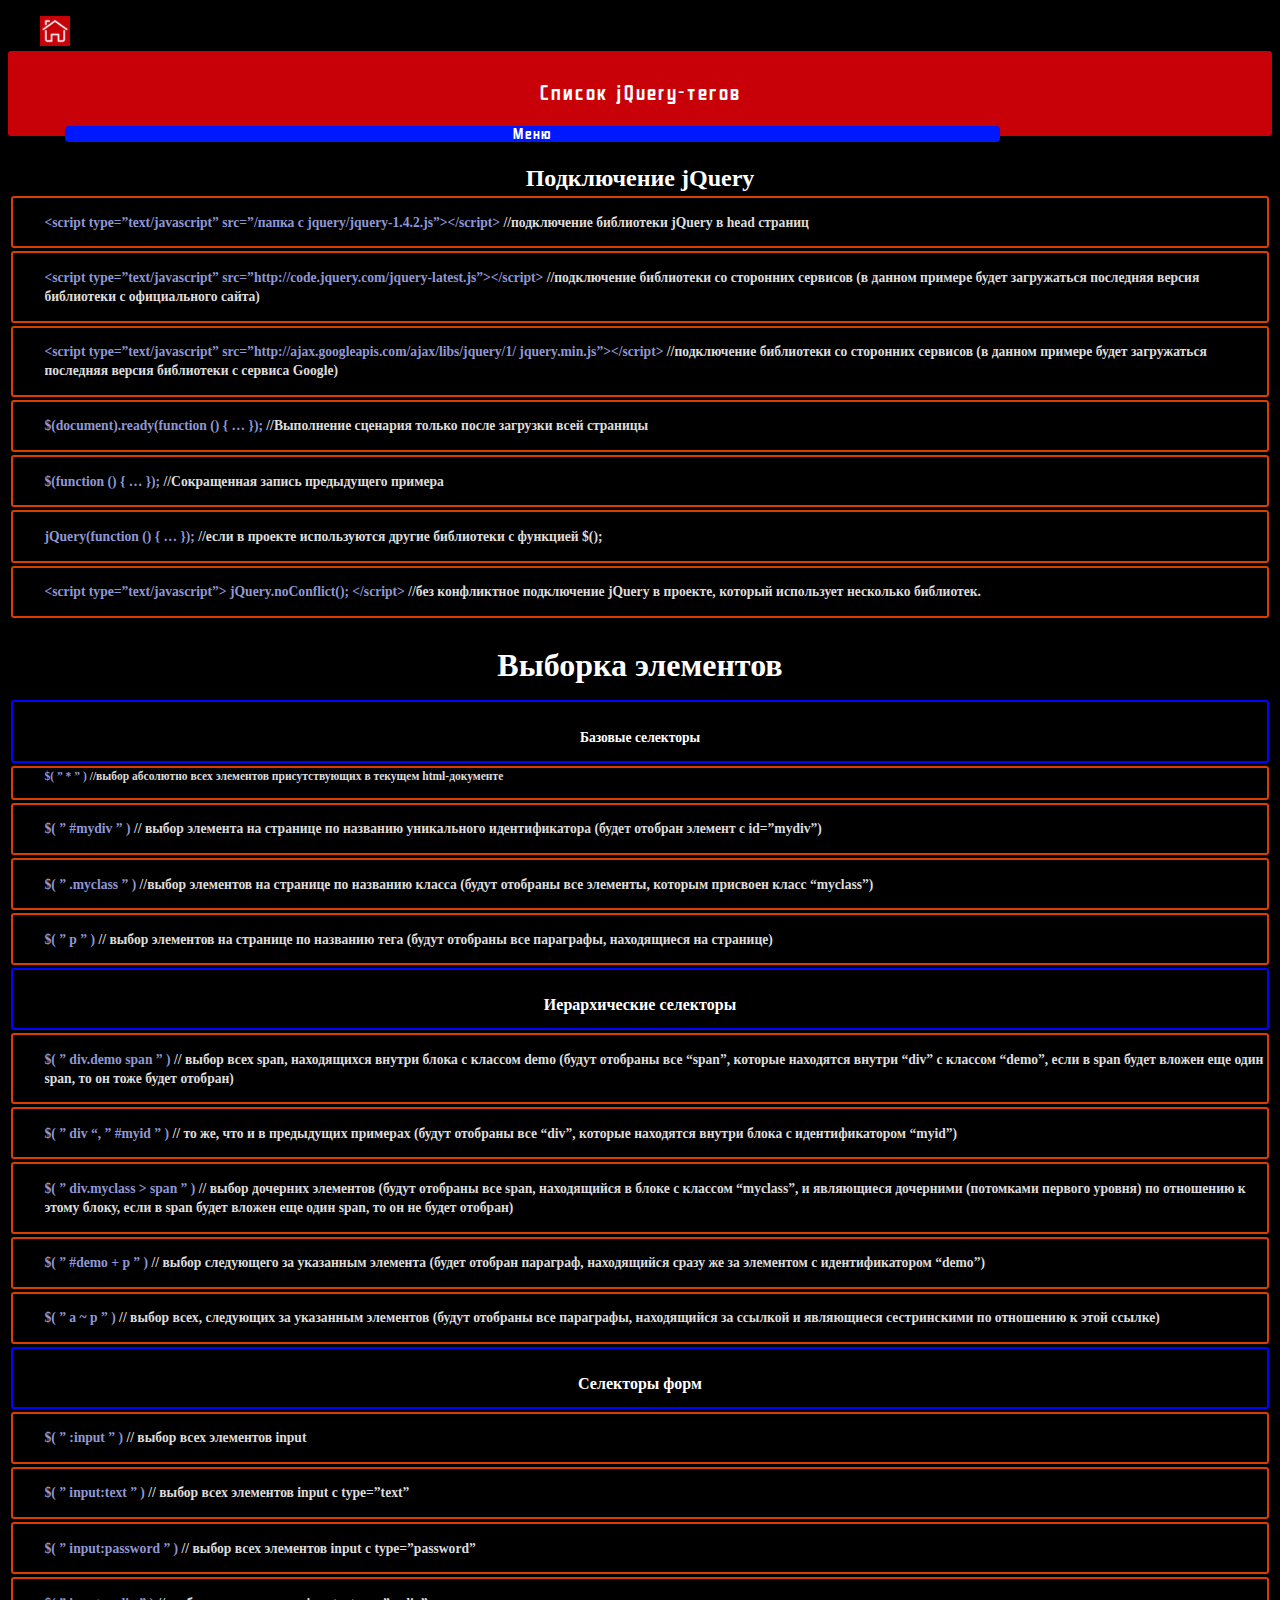
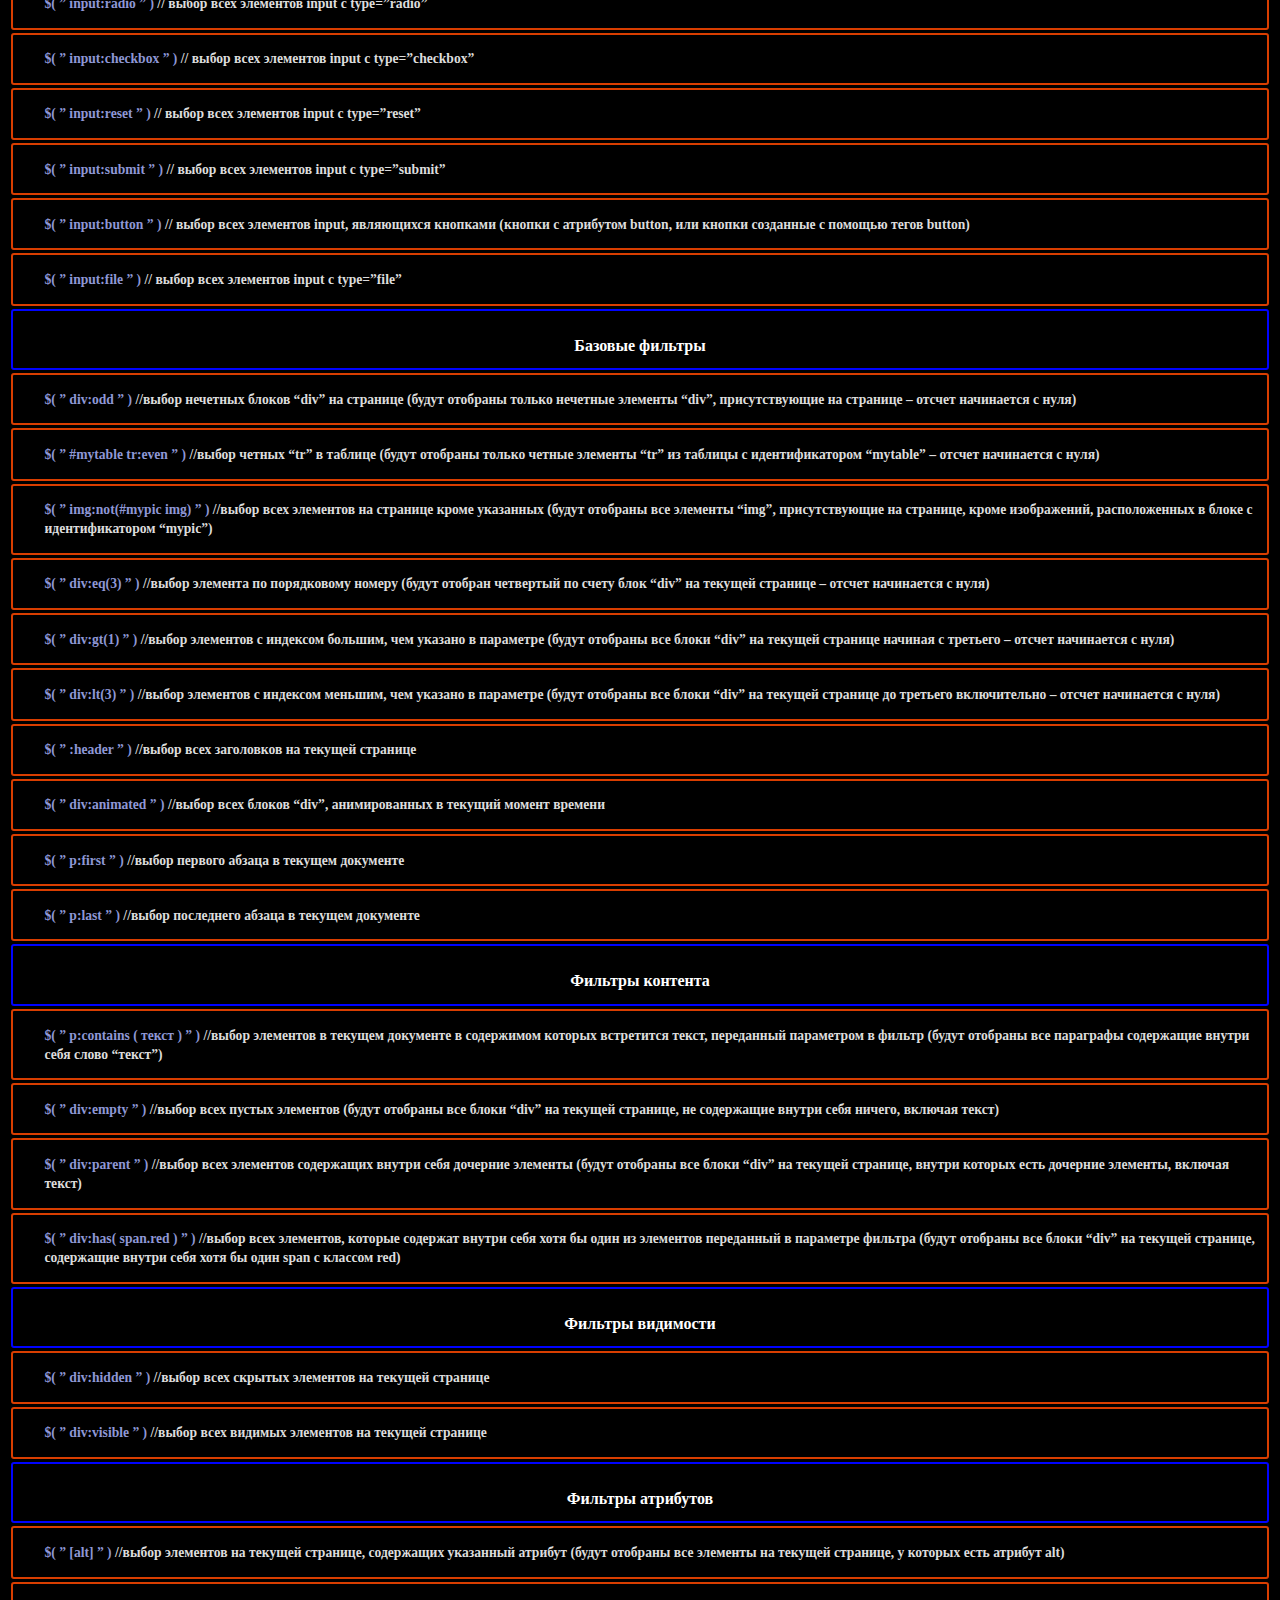
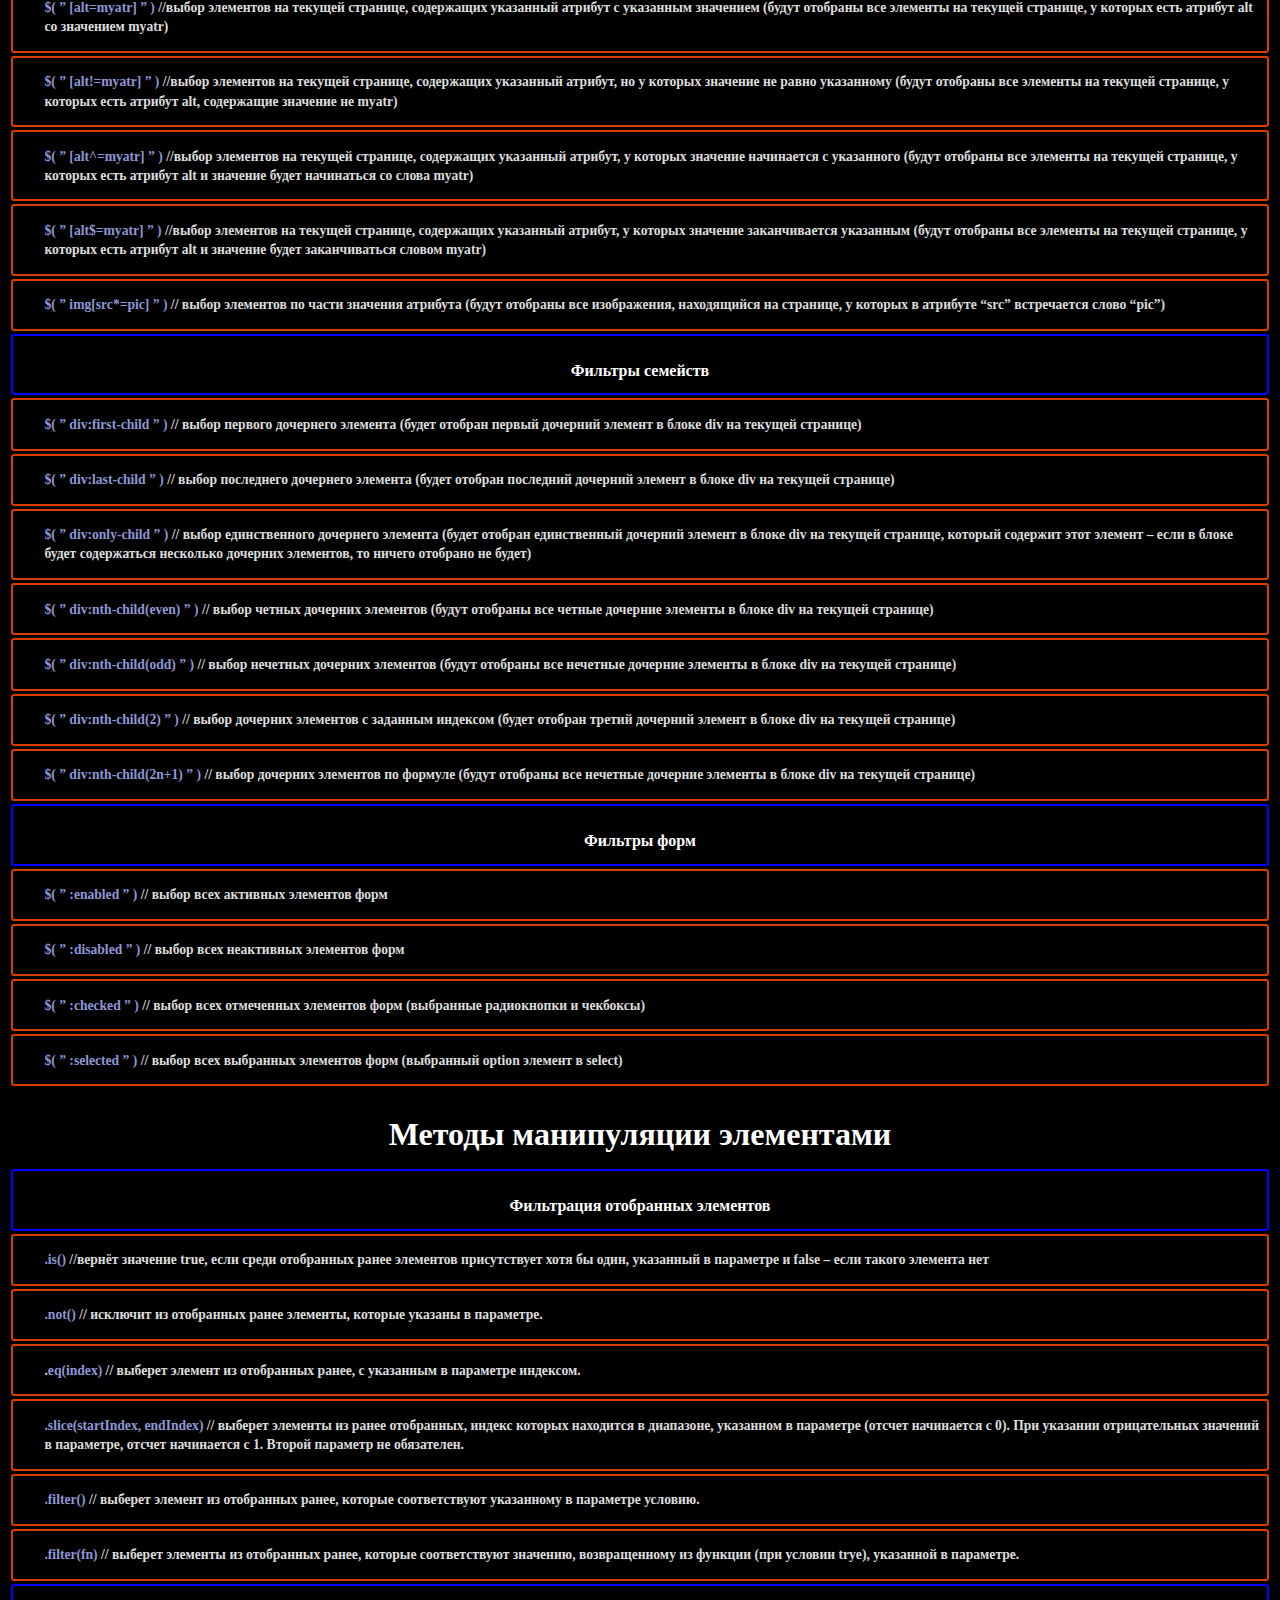
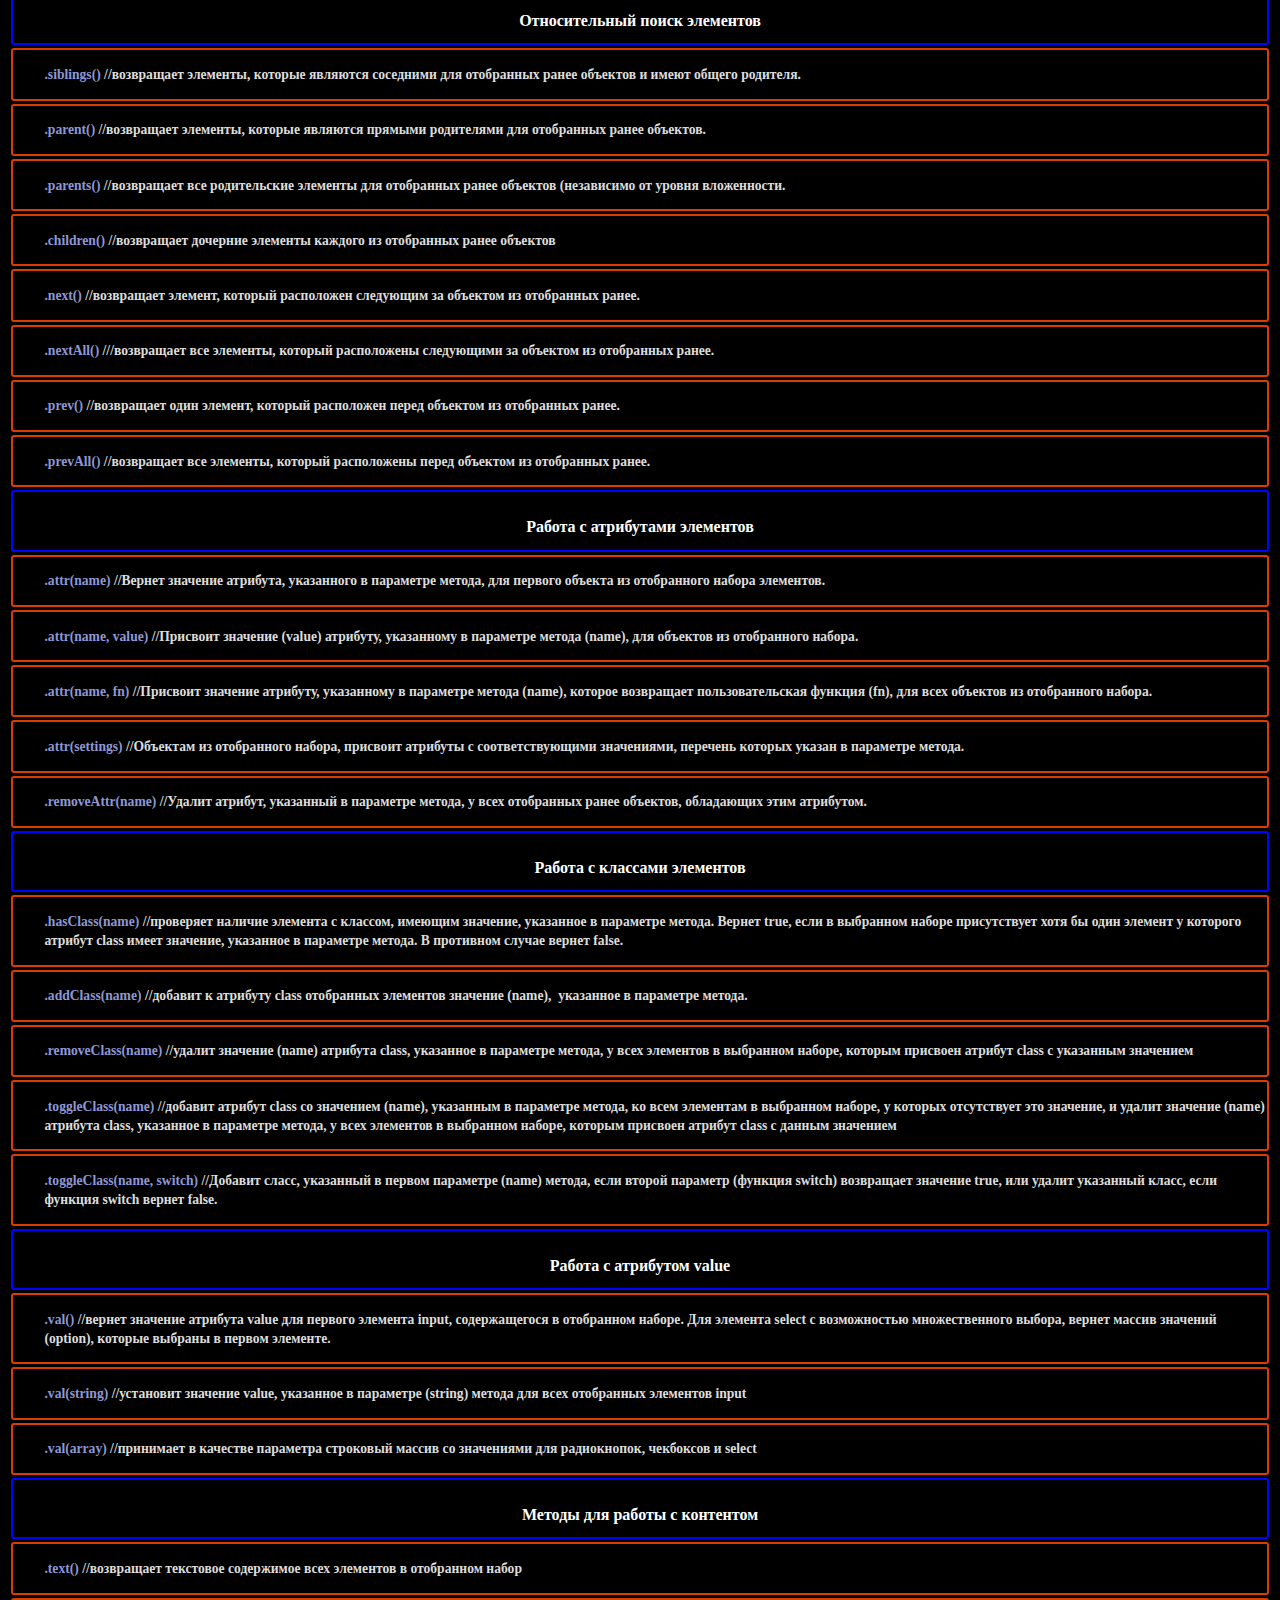
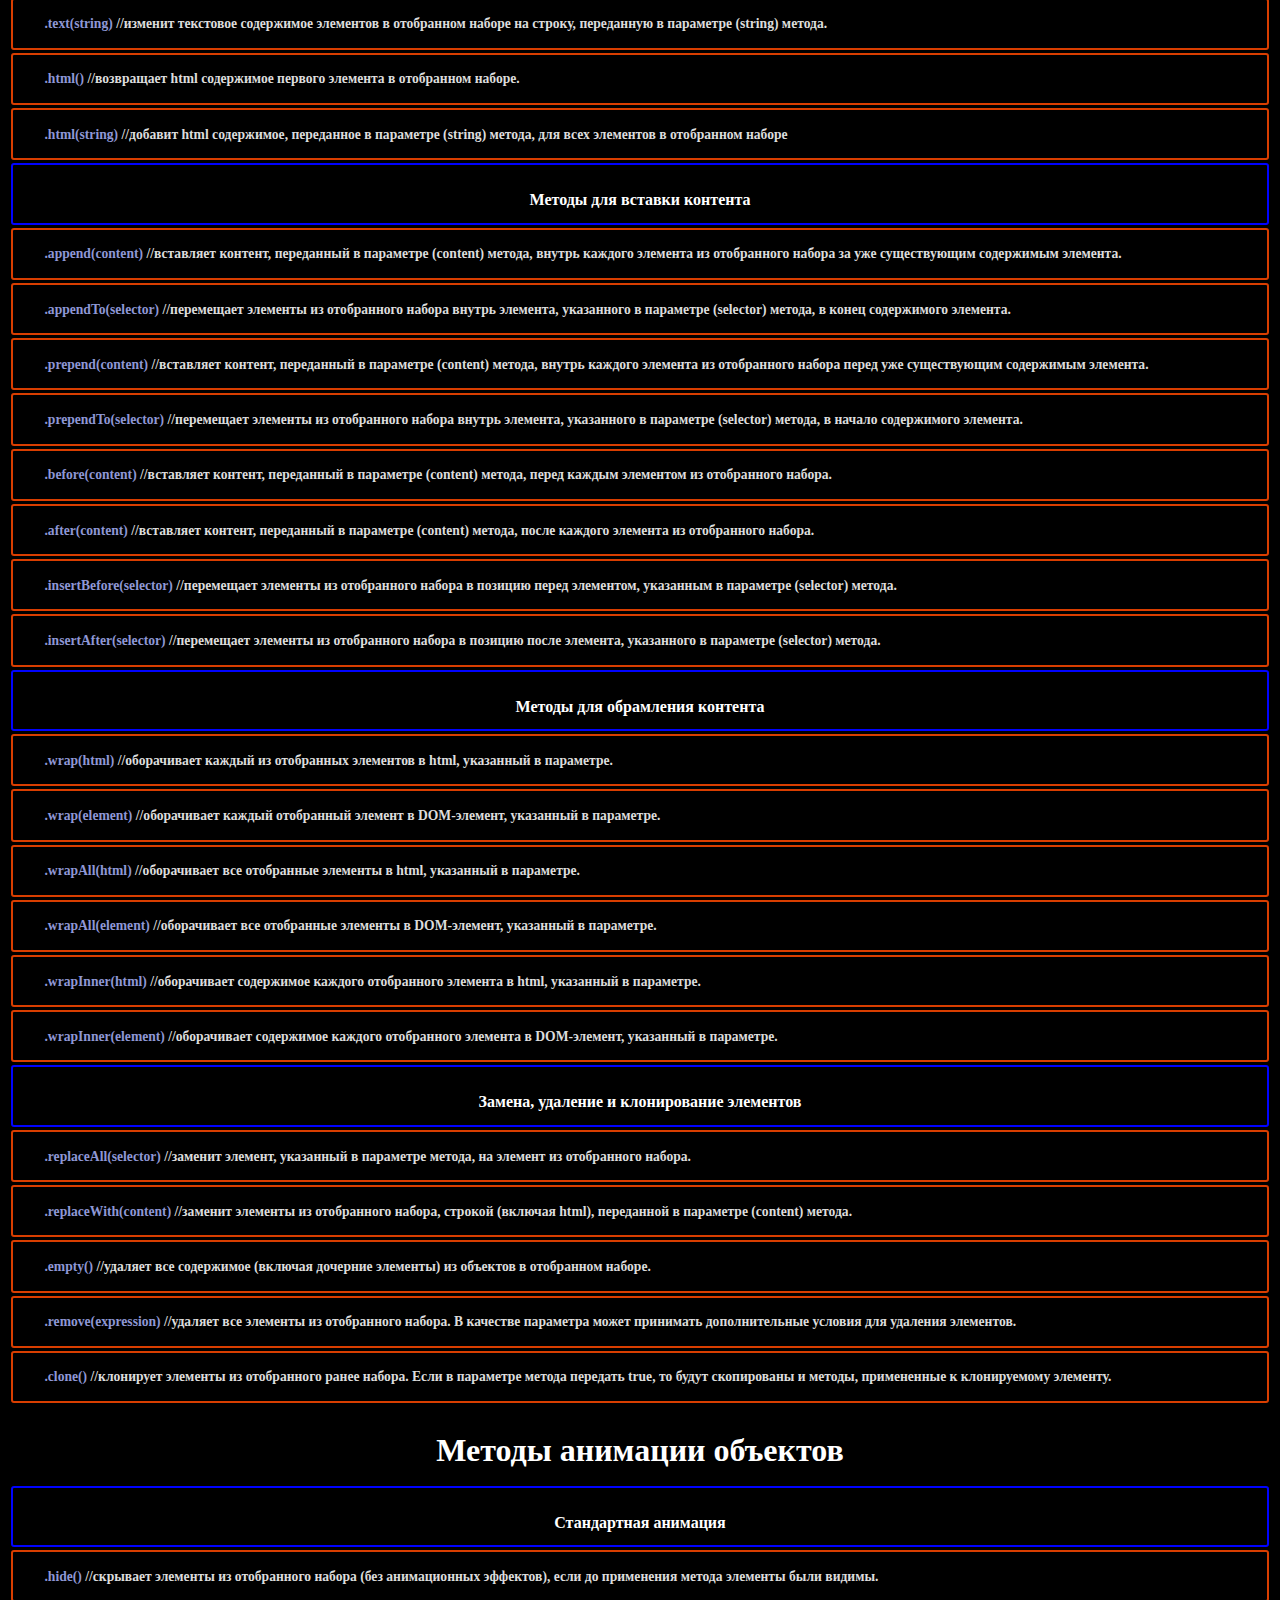
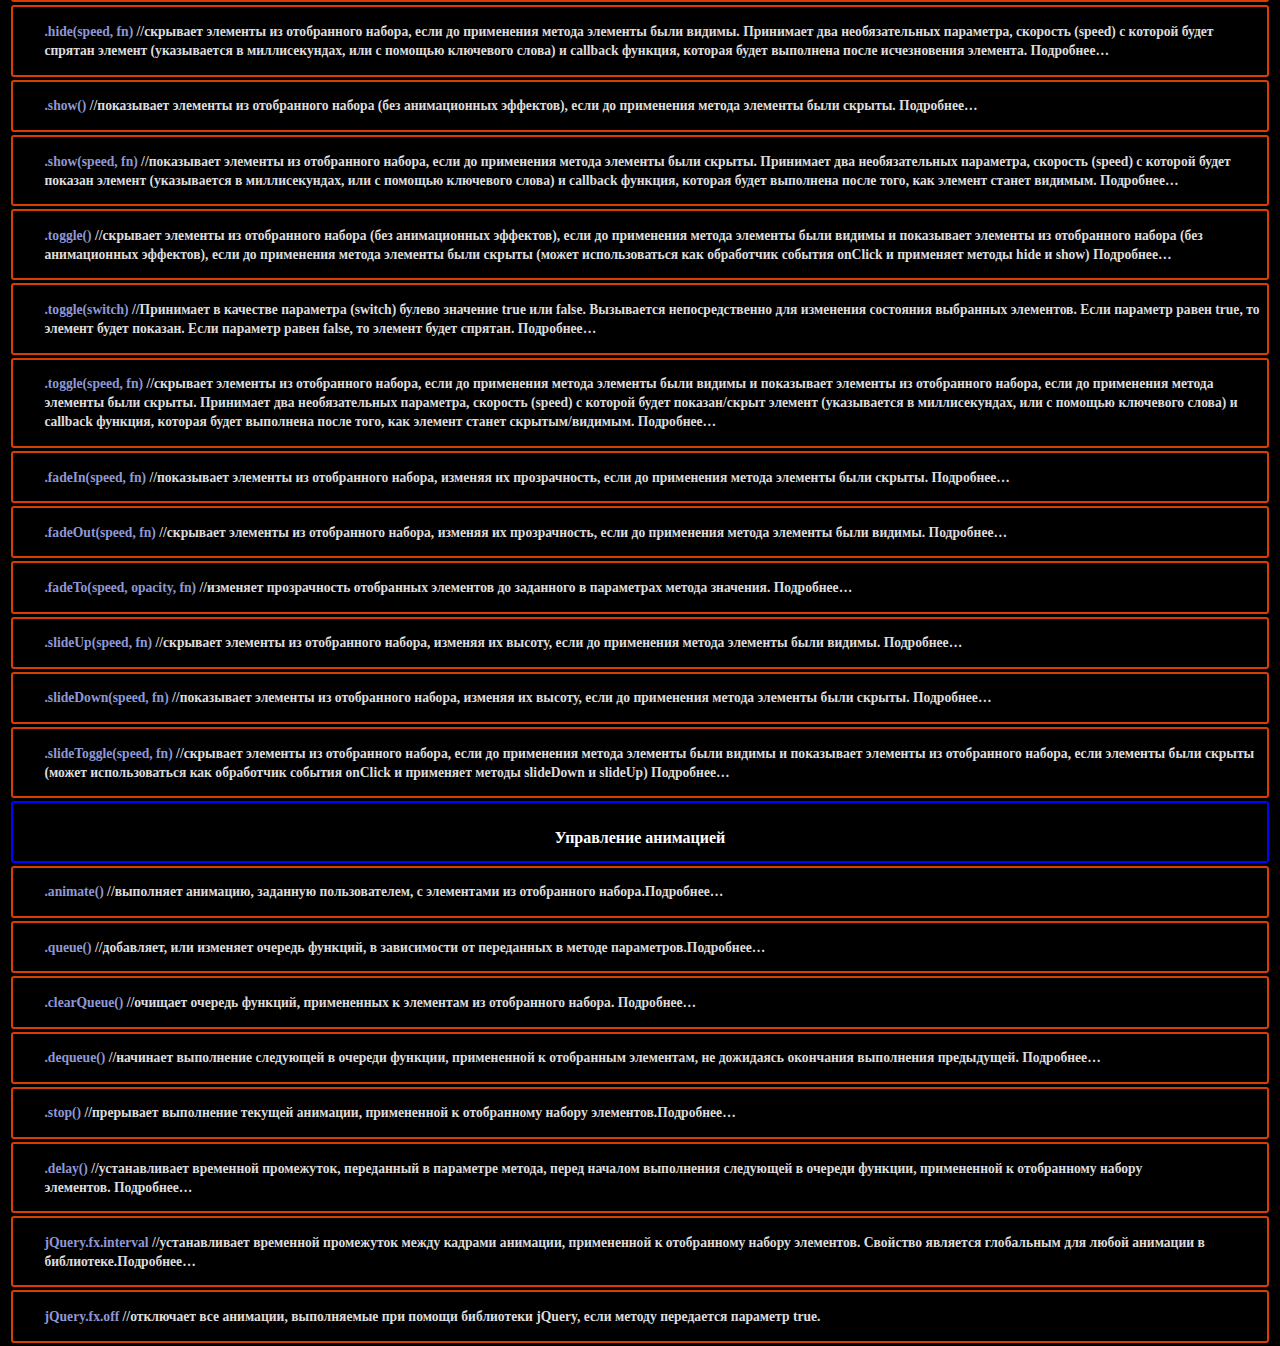
<file: kkk.html>
<!DOCTYPE html>
<html lang="ru">
<head>
				<meta name="viewport" content="width=device-width, initial-scale=1.0">
				<title>jQuery</title>
				<link rel="stylesheet" href="jq.css">
<script src="jq.min.map"></script>
<script src="button.js"></script>
</head>
<body id="kola" bgcolor="black">
<body class="body_hide">
				<p id="sss">Список jQuery-тегов</p>
				<a href="index.html">
			<img src="home2.png" id="h3"	alt=":("></a>
				<!--  -->
				<button type="button" id="top-btn">
     <img id="bp" src="button.png" alt="png">
     <lol id="scroll-info"></lol>
     </button>
				
	<!-- . --><!-- . --><!-- . --><!-- . -->
   
     <ul class="menu">
     <li class="item">Меню
     <div class="sub-menu">
     <ul class="smbox">
     				
    <div id="ssl">
    <div id="zindex">
    <a href="#" onclick="slowScroll('#a1')">
    <p id="b2" style="font-size:100%;"
    >Базовые селекторы</p></a>
    
    <a href="#" onclick="slowScroll('#a2')">
    	<p id="b2" style="font-size:100%;"
    	>Иерархические селекторы</p></a>
  
    	<a href="#" onclick="slowScroll('#a3')">
    <p id="b2" style="font-size:100%;"
    >Селекторы форм</p></a>
    
    <a href="#" onclick="slowScroll('#a4')">
    <p id="b2" style="font-size:100%;"
    >Базовые фильтры</p></a>
    
    <a href="#" onclick="slowScroll('#a5')">
    <p id="b2" style="font-size:100%;"
    >Фильтры контента</p></a>
    
    <a href="#" onclick="slowScroll('#a6')">
    <p id="b2" style="font-size:100%;"
    >Фильтры видимости</p></a>
    
    <a href="#" onclick="slowScroll('#a7')">
    <p id="b2" style="font-size:100%;"
    >Фильтры атрибутов</p></a>
    
    <a href="#" onclick="slowScroll('#a8')">
    <p id="b2" style="font-size:100%;"
    >Фильтры семейств</p></a>
  
    <a href="#" onclick="slowScroll('#a9')">
    <p id="b2" style="font-size:100%;"
    >Фильтры форм</p></a>
    
    <a href="#" onclick="slowScroll('#a00')">
    <p id="b2" style="font-size:100%;"
    >Фильтрация отобранных элементов</p></a>
  
    <a href="#" onclick="slowScroll('#a10')">
    <p id="b2" style="font-size:100%;"
    >Относительный поиск элементов</p></a>
 
    <a href="#" onclick="slowScroll('#a11')">
    <p id="b2" style="font-size:100%;"
    >Работа с атрибутами элементов</p></a>
  
    <a href="#" onclick="slowScroll('#a12')">
    <p id="b2" style="font-size:100%;"
    >Работа с классами элементов</p></a>
    
    <a href="#" onclick="slowScroll('#a13')">
    <p id="b2" style="font-size:100%;"
    >Работа с атрибутом value</p></a>

    <a href="#" onclick="slowScroll('#a77')">
    <p id="b2" style="font-size:100%;"
    >Методы для работы с контентом</p></a>
				
			 <a href="#" onclick="slowScroll('#a44')">
    <p id="b2" style="font-size:100%;"
    >Методы для вставки контента</p></a>
				
			 <a href="#" onclick="slowScroll('#a15')">
    <p id="b2" style="font-size:100%;"
    >Методы для обрамления контента</p></a>
				
				<a href="#" onclick="slowScroll('#a17')">
    <p id="b2" style="font-size:100%;"
    >Замена, удаление и клонирование 
     элементов</p></a>
     
    <a href="#" onclick="slowScroll('#a18')">
    <p id="b2" style="font-size:100%;"
    >Стандартная анимация</p></a>
				
				<a href="#" onclick="slowScroll('#a19')">
    <p id="b2" style="font-size:100%;"
    >Управление анимацией</p></a></ul></div>
 </div></li></div>
 </div></li></ul>

<!--  --><!--  --><!--  --><!--  -->
<div id="wq"></div>
<table id="qw" cellspacing="3">
 <div class="text_wrap">
 <td class="lll">
<h2 id="zo" align="center">
Подключение jQuery</h2></td>
</h1>
</div><div class="spora_block"><tr class="aaa">
<td class="bbb"> 		
	<p class="ccc">
<span id="color: #000080;"><span>&lt;script type=&#8221;text/javascript&#8221; src=&#8221;/папка с jquery/jquery-1.4.2.js&#8221;&gt;&lt;/script&gt;</span> </span>//подключение библиотеки jQuery в head страниц</td></tr>
<tr class="aaa"></p>
<td class="bbb"><p class="ccc">
<span id="color: #ff0000;">&lt;script type=&#8221;text/javascript&#8221; src=&#8221;http://code.jquery.com/jquery-latest.js&#8221;&gt;&lt;/script&gt;</span> //подключение библиотеки со сторонних сервисов (в данном примере будет загружаться последняя версия библиотеки с официального сайта)</p></td></tr><tr class="aaa">
<td class="bbb">
<p class="ccc"><span id="color: #ff0000;">&lt;script type=&#8221;text/javascript&#8221; src=&#8221;http://ajax.googleapis.com/ajax/libs/jquery/1/ jquery.min.js&#8221;&gt;&lt;/script&gt;</span> //подключение библиотеки со сторонних сервисов (в данном примере будет загружаться последняя версия библиотеки с сервиса Google)</p></td></tr><tr class="aaa">
<td class="bbb">
<p class="ccc"><span id="color: #ff0000;">$(document).ready(function () { &#8230; });</span> //Выполнение сценария только после загрузки всей страницы</p></td></tr><tr class="aaa">
<td class="bbb">
<p class="ccc"><span id="color: #ff0000;">$(function () { &#8230; });</span> //Сокращенная запись предыдущего примера</p></td></tr><tr class="aaa">
<td class="bbb">
<p class="ccc"><span id="color: #ff0000;">jQuery(function () { &#8230; });</span> //если в проекте используются другие библиотеки с функцией $();</p></td></tr><tr class="aaa">
<td class="bbb">
<p class="ccc"><span id="color: #ff0000;">&lt;script type=&#8221;text/javascript&#8221;&gt; jQuery.noConflict(); &lt;/script&gt; </span>//без конфликтное подключение jQuery в проекте, который использует несколько библиотек.</p></td></tr>






<td class="lll">
<h1 class="qaz">
Выборка элементов</td>
</h1>

		
<tr class="bbb"><td class="zz">
	<div id="a1"></div>
<h4 class="qaz">Базовые селекторы</td>
</h4>
<tr class="bbb"><td class="bbb">


<span id="color: #993366;">
				
$( &#8221; * &#8221; )</span> //выбор абсолютно всех элементов присутствующих в текущем html-документе</p></td></tr></p>






<tr class="aaa">
<td class="bbb">
<p class="ccc"><span id="color: #339966;"><span id="color: #993366;">$( &#8221; #mydiv &#8221; )</span> </span>// выбор элемента на странице по названию уникального идентификатора (будет отобран элемент с id=&#8221;mydiv&#8221;)</p></td></tr><tr class="aaa">
<td class="bbb">
<p class="ccc"><span id="color: #339966;"><span id="color: #993366;">$( &#8221; .myclass &#8221; )</span> </span>//выбор элементов на странице по названию класса (будут отобраны все элементы, которым присвоен класс &#8220;myclass&#8221;)</p></td></tr><tr class="aaa">
<td class="bbb">
<p class="ccc"><span id="color: #993366;">$( &#8221; p &#8221; ) </span>// выбор элементов на странице по названию тега (будут отобраны все параграфы, находящиеся на странице)</p></td></tr><td class="zz"><div id="a2"></div>
<h4 class="qaz">Иерархические селекторы</td>
</h4><tr class="aaa">
<td class="bbb">
<p class="ccc"><span id="color: #339966;">$( &#8221; div.demo span &#8221; )</span> // выбор всех span, находящихся внутри блока с классом demo (будут отобраны все &#8220;span&#8221;, которые находятся внутри &#8220;div&#8221; с классом &#8220;demo&#8221;, если в span будет вложен еще один span, то он тоже будет отобран)</p></td></tr><tr class="aaa">
<td class="bbb">
<p class="ccc"><span id="color: #339966;">$( &#8221; div &#8220;, &#8221; #myid &#8221; ) </span>// то же, что и в предыдущих примерах (будут отобраны все &#8220;div&#8221;, которые находятся внутри блока с идентификатором &#8220;myid&#8221;)</p></td></tr><tr class="aaa">
<td class="bbb">
<p class="ccc"><span id="color: #339966;">$( &#8221; div.myclass &gt; span &#8221; )</span> // выбор дочерних элементов (будут отобраны все span, находящийся в блоке с классом &#8220;myclass&#8221;, и являющиеся дочерними (потомками первого уровня) по отношению к этому блоку, если в span будет вложен еще один span, то он не будет отобран)</p></td></tr><tr class="aaa">
<td class="bbb">
<p class="ccc"><span id="color: #339966;">$( &#8221; #demo + p &#8221; ) </span>// выбор следующего за указанным элемента (будет отобран параграф, находящийся сразу же за элементом с идентификатором &#8220;demo&#8221;)</p></td></tr><tr class="aaa">
<td class="bbb">
<p class="ccc"><span id="color: #339966;">$( &#8221; а ~ p &#8221; )</span> // выбор всех, следующих за указанным элементов (будут отобраны все параграфы, находящийся за ссылкой и являющиеся сестринскими по отношению к этой ссылке)</p></td></tr><td class="zz">
				
				<div id="a3"></div>
<h4 class="qaz">Селекторы форм</td>
</h4><tr class="aaa">
<td class="bbb">
<p class="ccc"><span id="color: #339966;">$( &#8221; :input &#8221; )</span> // выбор всех элементов input</p></td></tr><tr class="aaa">
<td class="bbb">
<p class="ccc"><span id="color: #339966;">$( &#8221; input:text &#8221; )</span> // выбор всех элементов input с type=&#8221;text&#8221;</p></td></tr><tr class="aaa">
<td class="bbb">
<p class="ccc"><span id="color: #339966;">$( &#8221; input:password &#8221; ) </span>// выбор всех элементов input с type=&#8221;password&#8221;</p></td></tr><tr class="aaa">
<td class="bbb">
<p class="ccc"><span id="color: #339966;">$( &#8221; input:radio &#8221; )</span> // выбор всех элементов input с type=&#8221;radio&#8221;</p></td></tr><tr class="aaa">
<td class="bbb">
<p class="ccc"><span id="color: #339966;">$( &#8221; input:checkbox &#8221; )</span> // выбор всех элементов input с type=&#8221;checkbox&#8221;</p></td></tr><tr class="aaa">
<td class="bbb">
<p class="ccc"><span id="color: #339966;">$( &#8221; input:reset &#8221; ) </span>// выбор всех элементов input с type=&#8221;reset&#8221;</p></td></tr><tr class="aaa">
<td class="bbb">
<p class="ccc"><span id="color: #339966;">$( &#8221; input:submit &#8221; )</span> // выбор всех элементов input с type=&#8221;submit&#8221;</p></td></tr><tr class="aaa">
<td class="bbb">
<p class="ccc"><span id="color: #339966;">$( &#8221; input:button &#8221; )</span> // выбор всех элементов input, являющихся кнопками (кнопки с атрибутом button, или кнопки созданные с помощью тегов button)</p></td></tr><tr class="aaa">
<td class="bbb">
<p class="ccc"><span id="color: #339966;">$( &#8221; input:file &#8221; )</span> // выбор всех элементов input с type=&#8221;file&#8221;</p></td></tr><td class="zz">
				
				
				<div id="a4"></div>
<h4 class="qaz">Базовые фильтры</td>
</h4><tr class="aaa">
<td class="bbb">
<p class="ccc"><span id="color: #0000ff;">$( &#8221; div:odd &#8221; )</span> //выбор нечетных блоков &#8220;div&#8221; на странице (будут отобраны только нечетные элементы &#8220;div&#8221;, присутствующие на странице &#8211; отсчет начинается с нуля)</p></td></tr><tr class="aaa">
<td class="bbb">
<p class="ccc"><span id="color: #0000ff;">$( &#8221; #mytable tr:even &#8221; )</span> //выбор четных &#8220;tr&#8221; в таблице (будут отобраны только четные элементы &#8220;tr&#8221; из таблицы с идентификатором &#8220;mytable&#8221; &#8211; отсчет начинается с нуля)</p></td></tr><tr class="aaa">
<td class="bbb">
<p class="ccc"><span id="color: #0000ff;">$( &#8221; img:not(#mypic img) &#8221; )</span> //выбор всех элементов на странице кроме указанных (будут отобраны все элементы &#8220;img&#8221;, присутствующие на странице, кроме изображений, расположенных в блоке с идентификатором &#8220;mypic&#8221;)</p></td></tr><tr class="aaa">
<td class="bbb">
<p class="ccc"><span id="color: #0000ff;">$( &#8221; div:eq(3) &#8221; )</span> //выбор элемента по порядковому номеру (будут отобран четвертый по счету блок &#8220;div&#8221; на текущей странице &#8211; отсчет начинается с нуля)</p></td></tr><tr class="aaa">
<td class="bbb">
<p class="ccc"><span id="color: #0000ff;">$( &#8221; div:gt(1) &#8221; )</span> //выбор элементов c индексом большим, чем указано в параметре (будут отобраны все блоки &#8220;div&#8221; на текущей странице начиная с третьего &#8211; отсчет начинается с нуля)</p></td></tr><tr class="aaa">
<td class="bbb">
<p class="ccc"><span id="color: #0000ff;">$( &#8221; div:lt(3) &#8221; )</span> //выбор элементов c индексом меньшим, чем указано в параметре (будут отобраны все блоки &#8220;div&#8221; на текущей странице до третьего включительно &#8211; отсчет начинается с нуля)</p></td></tr><tr class="aaa">
<td class="bbb">
<p class="ccc"><span id="color: #0000ff;">$( &#8221; :header &#8221; )</span> //выбор всех заголовков на текущей странице</p></td></tr><tr class="aaa">
<td class="bbb">
<p class="ccc"><span id="color: #0000ff;">$( &#8221; div:animated &#8221; )</span> //выбор всех блоков &#8220;div&#8221;, анимированных в текущий момент времени</p></td></tr><tr class="aaa">
<td class="bbb">
<p class="ccc"><span id="color: #0000ff;">$( &#8221; p:first &#8221; ) </span>//выбор первого абзаца в текущем документе</p></td></tr><tr class="aaa">
<td class="bbb">
<p class="ccc"><span id="color: #0000ff;">$( &#8221; p:last &#8221; )</span> //выбор последнего абзаца в текущем документе</p></td></tr><td class="zz">
				<div id="a5"></div>
<h4 class="qaz">Фильтры контента</td>
</h4><tr class="aaa">
<td class="bbb">
<p class="ccc"><span id="color: #ff9900;">$( &#8221; p:contains ( текст ) &#8221; ) </span>//выбор элементов в текущем документе в содержимом которых встретится текст, переданный параметром в фильтр (будут отобраны все параграфы содержащие внутри себя слово &#8220;текст&#8221;)</p></td></tr><tr class="aaa">
<td class="bbb">
<p class="ccc"><span id="color: #ff9900;">$( &#8221; div:empty &#8221; ) </span>//выбор всех пустых элементов (будут отобраны все блоки &#8220;div&#8221; на текущей странице, не содержащие внутри себя ничего, включая текст)</p></td></tr><tr class="aaa">
<td class="bbb">
<p class="ccc"><span id="color: #ff9900;">$( &#8221; div:parent &#8221; )</span> //выбор всех элементов содержащих внутри себя дочерние элементы (будут отобраны все блоки &#8220;div&#8221; на текущей странице, внутри которых есть дочерние элементы, включая текст)</p></td></tr><tr class="aaa">
<td class="bbb">
<p class="ccc"><span id="color: #ff9900;">$( &#8221; div:has( span.red ) &#8221; )</span> //выбор всех элементов, которые содержат внутри себя хотя бы один из элементов переданный в параметре фильтра (будут отобраны все блоки &#8220;div&#8221; на текущей странице, содержащие внутри себя хотя бы один span с классом red)</p></td></tr><td class="zz"><div id="a6"></div>
<h4 class="qaz">Фильтры видимости</td>
</h4><tr class="aaa">
<td class="bbb">
<p class="ccc"><span id="color: #00ff00;">$( &#8221; div:hidden &#8221; )</span> //выбор всех скрытых элементов на текущей странице</p></td></tr><tr class="aaa">
<td class="bbb">
<p class="ccc"><span id="color: #00ff00;">$( &#8221; div:visible &#8221; )</span> //выбор всех видимых элементов на текущей странице</p></td></tr><td class="zz">
				<div id="a7"></div>
<h4 class="qaz">Фильтры атрибутов</td>
</h4><tr class="aaa">
<td class="bbb">
<p class="ccc"><span id="color: #ff00ff;">$( &#8221; [alt] &#8221; )</span> //выбор элементов на текущей странице, содержащих указанный атрибут (будут отобраны все элементы на текущей странице, у которых есть атрибут alt)</p></td></tr><tr class="aaa">
<td class="bbb">
<p class="ccc"><span id="color: #ff00ff;">$( &#8221; [alt=myatr] &#8221; ) </span>//выбор элементов на текущей странице, содержащих указанный атрибут с указанным значением (будут отобраны все элементы на текущей странице, у которых есть атрибут alt со значением myatr)</p></td></tr><tr class="aaa">
<td class="bbb">
<p class="ccc"><span id="color: #ff00ff;">$( &#8221; [alt!=myatr] &#8221; )</span> //выбор элементов на текущей странице, содержащих указанный атрибут, но у которых значение не равно указанному (будут отобраны все элементы на текущей странице, у которых есть атрибут alt, содержащие значение не myatr)</p></td></tr><tr class="aaa">
<td class="bbb">
<p class="ccc"><span id="color: #ff00ff;">$( &#8221; [alt^=myatr] &#8221; )</span> //выбор элементов на текущей странице, содержащих указанный атрибут, у которых значение начинается с указанного (будут отобраны все элементы на текущей странице, у которых есть атрибут alt и значение будет начинаться со слова myatr)</p></td></tr><tr class="aaa">
<td class="bbb">
<p class="ccc"><span id="color: #ff00ff;">$( &#8221; [alt$=myatr] &#8221; ) </span>//выбор элементов на текущей странице, содержащих указанный атрибут, у которых значение заканчивается указанным (будут отобраны все элементы на текущей странице, у которых есть атрибут alt и значение будет заканчиваться словом myatr)</p></td></tr><tr class="aaa">
<td class="bbb">
<p class="ccc"><span id="color: #ff00ff;">$( &#8221; img[src*=pic] &#8221; )</span> // выбор элементов по части значения атрибута (будут отобраны все изображения, находящийся на странице, у которых в атрибуте &#8220;src&#8221; встречается слово &#8220;pic&#8221;)</p></td></tr><td class="zz">
<div id="a8"></div><h4 class="qaz">Фильтры семейств</td>
</h4><tr class="aaa">
<td class="bbb">
<p class="ccc"><span id="color: #ff00ff;">$( &#8221; div:first-child &#8221; )</span> // выбор первого дочернего элемента (будет отобран первый дочерний элемент в блоке div на текущей странице)</p></td></tr><tr class="aaa">
<td class="bbb">
<p class="ccc"><span id="color: #ff00ff;">$( &#8221; div:last-child &#8221; )</span> // выбор последнего дочернего элемента (будет отобран последний дочерний элемент в блоке div на текущей странице)</p></td></tr><tr class="aaa">
<td class="bbb">
<p class="ccc"><span id="color: #ff00ff;">$( &#8221; div:only-child &#8221; ) </span>// выбор единственного дочернего элемента (будет отобран единственный дочерний элемент в блоке div на текущей странице, который содержит этот элемент &#8211; если в блоке будет содержаться несколько дочерних элементов, то ничего отобрано не будет)</p></td></tr><tr class="aaa">
<td class="bbb">
<p class="ccc"><span id="color: #ff00ff;">$( &#8221; div:nth-child(even) &#8221; )</span> // выбор четных дочерних элементов (будут отобраны все четные дочерние элементы в блоке div на текущей странице)</p></td></tr><tr class="aaa">
<td class="bbb">
<p class="ccc"><span id="color: #ff00ff;">$( &#8221; div:nth-child(odd) &#8221; )</span> // выбор нечетных дочерних элементов (будут отобраны все нечетные дочерние элементы в блоке div на текущей странице)</p></td></tr><tr class="aaa">
<td class="bbb">
<p class="ccc"><span id="color: #ff00ff;">$( &#8221; div:nth-child(2) &#8221; )</span> // выбор дочерних элементов с заданным индексом (будет отобран третий дочерний элемент в блоке div на текущей странице)</p></td></tr><tr class="aaa">
<td class="bbb">
<p class="ccc"><span id="color: #ff00ff;">$( &#8221; div:nth-child(2n+1) &#8221; )</span> // выбор дочерних элементов по формуле (будут отобраны все нечетные дочерние элементы в блоке div на текущей странице)</p></td></tr><td class="zz"><div id="a9"></div>
<h4 class="qaz">Фильтры форм</td>
</h4><tr class="aaa">
<td class="bbb">
<p class="ccc"><span id="color: #ff6600;">$( &#8221; :enabled &#8221; )</span> // выбор всех активных элементов форм</p></td></tr><tr class="aaa">
<td class="bbb">
<p class="ccc"><span id="color: #ff6600;">$( &#8221; :disabled &#8221; )</span> // выбор всех неактивных элементов форм</p></td></tr><tr class="aaa">
<td class="bbb">
<p class="ccc"><span id="color: #ff6600;">$( &#8221; :checked &#8221; )</span> // выбор всех отмеченных элементов форм (выбранные радиокнопки и чекбоксы)</p></td></tr><tr class="aaa">
<td class="bbb">
<p class="ccc"><span id="color: #ff6600;">$( &#8221; :selected &#8221; )</span> // выбор всех выбранных элементов форм (выбранный option элемент в select)</p></td></tr>

<tr>
<td class="lll">
<h1 class="qaz">
Методы манипуляции элементами</td>
</h1></tr>



<td class="zz">
	<div id="a00"></div>
<h4 class="qaz">Фильтрация отобранных элементов</td>
</h4>






<tr class="aaa">
<td class="bbb">
<p class="ccc"><span id="color: #cbdddd;">.is()</span> //вернёт значение true, если среди отобранных ранее элементов присутствует хотя бы один, указанный в параметре и false &#8211; если такого элемента нет</p></td></tr><tr class="aaa">
<td class="bbb">
<p class="ccc"><span id="color: #cbdddd;">.not()</span> // исключит из отобранных ранее элементы, которые указаны в параметре.</p></td></tr><tr class="aaa">
<td class="bbb">
<p class="ccc">.<span id="color: #cbdddd;">eq(index)</span> // выберет элемент из отобранных ранее, с указанным в параметре индексом.</p></td></tr><tr class="aaa">
<td class="bbb">
<p class="ccc"><span id="color: #cbdddd;">.slice(startIndex, endIndex) </span>// выберет элементы из ранее отобранных, индекс которых находится в диапазоне, указанном в параметре (отсчет начинается с 0). При указании отрицательных значений в параметре, отсчет начинается с 1. Второй параметр не обязателен.</p></td></tr><tr class="aaa">
<td class="bbb">
<p class="ccc"><span id="color: #cbdddd;">.filter() </span>// выберет элемент из отобранных ранее, которые соответствуют указанному в параметре условию.</p></td></tr><tr class="aaa">
<td class="bbb">
<p class="ccc"><span id="color: #cbdddd;">.filter(fn)</span> // выберет элементы из отобранных ранее, которые соответствуют значению, возвращенному из функции (при условии trye), указанной в параметре.</p></td></tr><td class="zz">
				<div id="a10"></div>
<h4 class="qaz">Относительный поиск элементов</td>
</h4><tr class="aaa">
<td class="bbb">
<p class="ccc"><span id="color: #808000;">.siblings()</span> //возвращает элементы, которые являются соседними для отобранных ранее объектов и имеют общего родителя.</p></td></tr><tr class="aaa">
<td class="bbb">
<p class="ccc"><span id="color: #808000;">.parent() </span>//возвращает элементы, которые являются прямыми родителями для отобранных ранее объектов.</p></td></tr><tr class="aaa">
<td class="bbb">
<p class="ccc"><span id="color: #808000;">.parents() </span>//возвращает все родительские элементы для отобранных ранее объектов (независимо от уровня вложенности.</p></td></tr><tr class="aaa">
<td class="bbb">
<p class="ccc"><span id="color: #808000;">.children() </span>//возвращает дочерние элементы каждого из отобранных ранее объектов</p></td></tr><tr class="aaa">
<td class="bbb">
<p class="ccc"><span id="color: #808000;">.next()</span> //возвращает элемент, который расположен следующим за объектом из отобранных ранее.</p></td></tr><tr class="aaa">
<td class="bbb">
<p class="ccc"><span id="color: #808000;">.nextAll()</span> ///возвращает все элементы, который расположены следующими за объектом из отобранных ранее.</p></td></tr><tr class="aaa">
<td class="bbb">
<p class="ccc"><span id="color: #808000;">.prev()</span> //возвращает один элемент, который расположен перед объектом из отобранных ранее.</p></td></tr><tr class="aaa">
<td class="bbb">
<p class="ccc"><span id="color: #808000;">.prevAll()</span> //возвращает все элементы, который расположены перед объектом из отобранных ранее.</p></td></tr><td class="zz">
				<div id="a11"></div>
<h4 class="qaz">Работа с атрибутами элементов</td>
</h4><tr class="aaa">
<td class="bbb">
<p class="ccc"><span id="color: #0000ff;">.attr(name)</span> //Вернет значение атрибута, указанного в параметре метода, для первого объекта из отобранного набора элементов.</p></td></tr><tr class="aaa">
<td class="bbb">
<p class="ccc"><span id="color: #0000ff;">.attr(name, value)</span> //Присвоит значение (value) атрибуту, указанному в параметре метода (name), для объектов из отобранного набора.</p></td></tr><tr class="aaa">
<td class="bbb">
<p class="ccc"><span id="color: #0000ff;">.attr(name, fn)</span> //Присвоит значение атрибуту, указанному в параметре метода (name), которое возвращает пользовательская функция (fn), для всех объектов из отобранного набора.</p></td></tr><tr class="aaa">
<td class="bbb">
<p class="ccc"><span id="color: #0000ff;">.attr(settings)</span> //Объектам из отобранного набора, присвоит атрибуты с соответствующими значениями, перечень которых указан в параметре метода.</p></td></tr><tr class="aaa">
<td class="bbb">
<p class="ccc"><span id="color: #0000ff;">.removeAttr(name)</span> //Удалит атрибут, указанный в параметре метода, у всех отобранных ранее объектов, обладающих этим атрибутом.</p></td></tr><td class="zz">
				<div id="a12"></div>
<h4 class="qaz">Работа с классами элементов</td>
</h4><tr class="aaa">
<td class="bbb">
<p class="ccc"><span id="color: #993300;">.hasClass(name)</span> //проверяет наличие элемента с классом, имеющим значение, указанное в параметре метода. Вернет true, если в выбранном наборе присутствует хотя бы один элемент у которого атрибут class имеет значение, указанное в параметре метода. В противном случае вернет false.</p></td></tr><tr class="aaa">
<td class="bbb">
<p class="ccc"><span id="color: #993300;">.addClass(name)</span> //добавит к атрибуту class отобранных элементов значение (name),  указанное в параметре метода.</p></td></tr><tr class="aaa">
<td class="bbb">
<p class="ccc"><span id="color: #993300;">.removeClass(name)</span> //удалит значение (name) атрибута class, указанное в параметре метода, у всех элементов в выбранном наборе, которым присвоен атрибут class с указанным значением</p></td></tr><tr class="aaa">
<td class="bbb">
<p class="ccc"><span id="color: #993300;">.toggleClass(name)</span> //добавит атрибут class со значением (name), указанным в параметре метода, ко всем элементам в выбранном наборе, у которых отсутствует это значение, и удалит значение (name) атрибута class, указанное в параметре метода, у всех элементов в выбранном наборе, которым присвоен атрибут class с данным значением</p></td></tr><tr class="aaa">
<td class="bbb">
<p class="ccc"><span id="color: #993300;">.toggleClass(name, switch)</span> //Добавит сласс, указанный в первом параметре (name) метода, если второй параметр (функция switch) возвращает значение true, или удалит указанный класс, если функция switch вернет false.</p></td></tr><td class="zz">
				<div id="a13"></div>
<h4 class="qaz">Работа с атрибутом value</td>
</h4><tr class="aaa">
<td class="bbb">
<p class="ccc"><span id="color: #008080;">.val()</span> //вернет значение атрибута value для первого элемента input, содержащегося в отобранном наборе. Для элемента select с возможностью множественного выбора, вернет массив значений (option), которые выбраны в первом элементе.</p></td></tr><tr class="aaa">
<td class="bbb">
<p class="ccc"><span id="color: #008080;">.val(string) </span>//установит значение value, указанное в параметре (string) метода для всех отобранных элементов input</p></td></tr><tr class="aaa">
<td class="bbb">
<p class="ccc"><span id="color: #008080;">.val(array)</span> //принимает в качестве параметра строковый массив со значениями для радиокнопок, чекбоксов и select</p></td></tr><td class="zz">
				<div id="a77"></div>
<h4 class="qaz">Методы для работы с контентом</td>
</h4><tr class="aaa">
<td class="bbb">
<p class="ccc"><span id="color: #99cc00;">.text()</span> //возвращает текстовое содержимое всех элементов в отобранном набор</p></td></tr><tr class="aaa">
<td class="bbb">
<p class="ccc"><span id="color: #99cc00;">.text(string)</span> //изменит текстовое содержимое элементов в отобранном наборе на строку, переданную в параметре (string) метода.</p></td></tr><tr class="aaa">
<td class="bbb">
<p class="ccc"><span id="color: #99cc00;">.html()</span> //возвращает html содержимое первого элемента в отобранном наборе.</p></td></tr><tr class="aaa">
<td class="bbb">
<p class="ccc"><span id="color: #99cc00;">.html(string)</span> //добавит html содержимое, переданное в параметре (string) метода, для всех элементов в отобранном наборе</p></td></tr><td class="zz">
				<div id="a44"></div>
<h4 class="qaz">Методы для вставки контента</td>
</h4><tr class="aaa">
<td class="bbb">
<p class="ccc"><span id="color: #ff9900;">.append(content)</span> //вставляет контент, переданный в параметре (content) метода, внутрь каждого элемента из отобранного набора за уже существующим содержимым элемента.</p></td></tr><tr class="aaa">
<td class="bbb">
<p class="ccc"><span id="color: #ff9900;">.appendTo(selector)</span> //перемещает элементы из отобранного набора внутрь элемента, указанного в параметре (selector) метода, в конец содержимого элемента.</p></td></tr><tr class="aaa">
<td class="bbb">
<p class="ccc"><span id="color: #ff9900;">.prepend(content)</span> //вставляет контент, переданный в параметре (content) метода, внутрь каждого элемента из отобранного набора перед уже существующим содержимым элемента.</p></td></tr><tr class="aaa">
<td class="bbb">
<p class="ccc"><span id="color: #ff9900;">.prependTo(selector)</span> //перемещает элементы из отобранного набора внутрь элемента, указанного в параметре (selector) метода, в начало содержимого элемента.</p></td></tr><tr class="aaa">
<td class="bbb">
<p class="ccc"><span id="color: #ff9900;">.before(content)</span> //вставляет контент, переданный в параметре (content) метода, перед каждым элементом из отобранного набора.</p></td></tr><tr class="aaa">
<td class="bbb">
<p class="ccc"><span id="color: #ff9900;">.after(content)</span> //вставляет контент, переданный в параметре (content) метода, после каждого элемента из отобранного набора.</p></td></tr><tr class="aaa">
<td class="bbb">
<p class="ccc"><span id="color: #ff9900;">.insertBefore(selector)</span> //перемещает элементы из отобранного набора в позицию перед элементом, указанным в параметре (selector) метода.</p></td></tr><tr class="aaa">
<td class="bbb">
<p class="ccc"><span id="color: #ff9900;">.insertAfter(selector)</span> //перемещает элементы из отобранного набора в позицию после элемента, указанного в параметре (selector) метода.</p></td></tr><td class="zz">
				<div id="a15"></div>
<h4 class="qaz">Методы для обрамления контента</td>
</h4><tr class="aaa">
<td class="bbb">
<p class="ccc"><span id="color: #ff00ff;">.wrap(html)</span> //оборачивает каждый из отобранных элементов в html, указанный в параметре.</p></td></tr><tr class="aaa">
<td class="bbb">
<p class="ccc"><span id="color: #ff00ff;">.wrap(element) </span>//оборачивает каждый отобранный элемент в DOM-элемент, указанный в параметре.</p></td></tr><tr class="aaa">
<td class="bbb">
<p class="ccc"><span id="color: #ff00ff;">.wrapAll(html)</span> //оборачивает все отобранные элементы в html, указанный в параметре.</p></td></tr><tr class="aaa">
<td class="bbb">
<p class="ccc"><span id="color: #ff00ff;">.wrapAll(element)</span> //оборачивает все отобранные элементы в DOM-элемент, указанный в параметре.</p></td></tr><tr class="aaa">
<td class="bbb">
<p class="ccc"><span id="color: #ff00ff;">.wrapInner(html)</span> //оборачивает содержимое каждого отобранного элемента в html, указанный в параметре.</p></td></tr><tr class="aaa">
<td class="bbb">
<p class="ccc"><span id="color: #ff00ff;">.wrapInner(element)</span> //оборачивает содержимое каждого отобранного элемента в DOM-элемент, указанный в параметре.</p></td></tr>

<td class="zz">
				<div id="a17"></div>
<h4 class="qaz">Замена, удаление и клонирование элементов</td>
</h4><tr class="aaa">
<td class="bbb">
<p class="ccc"><span id="color: #333399;">.replaceAll(selector)</span> //заменит элемент, указанный в параметре метода, на элемент из отобранного набора.</p></td></tr><tr class="aaa">
<td class="bbb">
<p class="ccc"><span id="color: #333399;">.replaceWith(content)</span> //заменит элементы из отобранного набора, строкой (включая html), переданной в параметре (content) метода.</p></td></tr><tr class="aaa">
<td class="bbb">
<p class="ccc"><span id="color: #333399;">.empty()</span> //удаляет все содержимое (включая дочерние элементы) из объектов в отобранном наборе.</p></td></tr><tr class="aaa">
<td class="bbb">
<p class="ccc"><span id="color: #333399;">.remove(expression)</span> //удаляет все элементы из отобранного набора. В качестве параметра может принимать дополнительные условия для удаления элементов.</p></td></tr><tr class="aaa">
<td class="bbb">
<p class="ccc"><span id="color: #333399;">.clone()</span> //клонирует элементы из отобранного ранее набора. Если в параметре метода передать true, то будут скопированы и методы, примененные к клонируемому элементу.</p></td></tr></tr>










<tr>
<td class="lll">

<h1 class="qaz">
Методы анимации объектов</td>
</h1></tr>
<td class="zz">
					<div id="a18"></div>
<h4 class="qaz">Стандартная анимация</td>
</h4></tr>
				
				
				
<tr class="aaa">
<td class="bbb">
<p class="ccc"><span id="color: #008000;">.hide()</span> //скрывает элементы из отобранного набора (без анимационных эффектов), если до применения метода элементы были видимы.</p></td></tr>









<tr class="aaa">
				
<td class="bbb">
<p class="ccc"><span id="color: #008000;">.hide(speed, fn)</span> //скрывает элементы из отобранного набора, если до применения метода элементы были видимы. Принимает два необязательных параметра, скорость (speed) с которой будет спрятан элемент (указывается в миллисекундах, или с помощью ключевого слова) и callback функция, которая будет выполнена после исчезновения элемента. Подробнее&#8230;</p></td></tr><tr class="aaa">
<td class="bbb">
<p class="ccc"><span id="color: #008000;">.show()</span> //показывает элементы из отобранного набора (без анимационных эффектов), если до применения метода элементы были скрыты. Подробнее&#8230;</p></td></tr><tr class="aaa">
<td class="bbb">
<p class="ccc"><span id="color: #008000;">.show(speed, fn)</span> //показывает элементы из отобранного набора, если до применения метода элементы были скрыты. Принимает два необязательных параметра, скорость (speed) с которой будет показан элемент (указывается в миллисекундах, или с помощью ключевого слова) и callback функция, которая будет выполнена после того, как элемент станет видимым. Подробнее&#8230;</p></td></tr><tr class="aaa">
<td class="bbb">
<p class="ccc"><span id="color: #008000;">.toggle()</span> //скрывает элементы из отобранного набора (без анимационных эффектов), если до применения метода элементы были видимы и показывает элементы из отобранного набора (без анимационных эффектов), если до применения метода элементы были скрыты (может использоваться как обработчик события onClick и применяет методы hide и show) Подробнее&#8230;</p></td></tr><tr class="aaa">
<td class="bbb">
<p class="ccc"><span id="color: #008000;">.toggle(switch)</span> //Принимает в качестве параметра (switch) булево значение true или false. Вызывается непосредственно для изменения состояния выбранных элементов. Если параметр равен true, то элемент будет показан. Если параметр равен false, то элемент будет спрятан. Подробнее&#8230;</p></td></tr><tr class="aaa">
<td class="bbb">
<p class="ccc"><span id="color: #008000;">.toggle(speed, fn)</span> //скрывает элементы из отобранного набора, если до применения метода элементы были видимы и показывает элементы из отобранного набора, если до применения метода элементы были скрыты. Принимает два необязательных параметра, скорость (speed) с которой будет показан/скрыт элемент (указывается в миллисекундах, или с помощью ключевого слова) и callback функция, которая будет выполнена после того, как элемент станет скрытым/видимым. Подробнее&#8230;</p></td></tr><tr class="aaa">
<td class="bbb">
<p class="ccc"><span id="color: #008000;">.fadeIn(speed, fn)</span> //показывает элементы из отобранного набора, изменяя их прозрачность, если до применения метода элементы были скрыты. Подробнее&#8230;</p></td></tr><tr class="aaa">
<td class="bbb">
<p class="ccc"><span id="color: #008000;">.fadeOut(speed, fn)</span> //скрывает элементы из отобранного набора, изменяя их прозрачность, если до применения метода элементы были видимы. Подробнее&#8230;</p></td></tr><tr class="aaa">
<td class="bbb">
<p class="ccc"><span id="color: #008000;">.fadeTo(speed, opacity, fn)</span> //изменяет прозрачность отобранных элементов до заданного в параметрах метода значения. Подробнее&#8230;</p></td></tr><tr class="aaa">
<td class="bbb">
<p class="ccc"><span id="color: #008000;">.slideUp(speed, fn)</span> //скрывает элементы из отобранного набора, изменяя их высоту, если до применения метода элементы были видимы. Подробнее&#8230;</p></td></tr><tr class="aaa">
<td class="bbb">
<p class="ccc"><span id="color: #008000;">.slideDown(speed, fn) </span>//показывает элементы из отобранного набора, изменяя их высоту, если до применения метода элементы были скрыты. Подробнее&#8230;</p></td></tr><tr class="aaa">
<td class="bbb">
<p class="ccc"><span id="color: #008000;">.slideToggle(speed, fn)</span> //скрывает элементы из отобранного набора, если до применения метода элементы были видимы и показывает элементы из отобранного набора, если элементы были скрыты (может использоваться как обработчик события onClick и применяет методы slideDown и slideUp) Подробнее&#8230;</p></td></tr>





<tr>
				
	<td class="zz">
	<div id="a19"></div>
<h4 class="qaz">Управление анимацией</h4></td>
</tr>
				
				
				
				
				
				<tr class="aaa">
<td class="bbb">
<p class="ccc"><span id="color: #003366;">.animate() </span>//выполняет анимацию, заданную пользователем, с элементами из отобранного набора.Подробнее&#8230;</p></td></tr><tr class="aaa">
<td class="bbb">
<p class="ccc"><span id="color: #003366;">.queue()</span> //добавляет, или изменяет очередь функций, в зависимости от переданных в методе параметров.Подробнее&#8230;</p></td></tr><tr class="aaa">
<td class="bbb">
<p class="ccc"><span id="color: #003366;">.clearQueue()</span> //очищает очередь функций, примененных к элементам из отобранного набора. Подробнее&#8230;</p></td></tr><tr class="aaa">
<td class="bbb">
<p class="ccc"><span id="color: #003366;">.dequeue()</span> //начинает выполнение следующей в очереди функции, примененной к отобранным элементам, не дожидаясь окончания выполнения предыдущей. Подробнее&#8230;</p></td></tr><tr class="aaa">
<td class="bbb">
<p class="ccc"><span id="color: #003366;">.stop()</span> //прерывает выполнение текущей анимации, примененной к отобранному набору элементов.Подробнее&#8230;</p></td></tr><tr class="aaa">
<td class="bbb">
<p class="ccc"><span id="color: #003366;">.delay()</span> //устанавливает временной промежуток, переданный в параметре метода, перед началом выполнения следующей в очереди функции, примененной к отобранному набору элементов. Подробнее&#8230;</p></td></tr><tr class="aaa">
<td class="bbb">
<p class="ccc"><span id="color: #003366;">jQuery.fx.interval</span> //устанавливает временной промежуток между кадрами анимации, примененной к отобранному набору элементов. Свойство является глобальным для любой анимации в библиотеке.Подробнее&#8230;</p></td></tr><tr class="aaa">
<td class="bbb">
<p class="ccc"><span id="color: #003366;">jQuery.fx.off</span> //отключает все анимации, выполняемые при помощи библиотеки jQuery, если методу передается параметр true.</p></td></tr></div>
</table>
</body>
</html>
</file>
<file: atr.css>
@font-face{font-family:kokoko;
src: url(18685.ttf);}

body{background-color: black;
      color:white;
      text-align: center;
      font-size:80%;}
      
      /*  */
      
      .body_hide {
	opacity: 0;
	transition: .3s opacity ease-in-out;
}
.body_visible {
	opacity: 1;
}
      /*  */
      
      
      
      
#m1{font-size:200%;
    letter-spacing:5px;}
      
.z1{color:#cd2a00;}

#h3{height:30px;
    width:30px;
    padding:-8%;
    margin:-0%;
    margin-left:3.5%;    
    float:left;
    margin-top:-14%;}
 
#lol{text-align:center;
     text-decoration:none;}      
#xxx{color:white;
   text-align:center;
   padding:1.5%;
   border-radius:3px;
   text-decoration:none;
   margin-top:4%;
   background-color:#0003ff;
   font-family:"kokoko";
   letter-spacing:2px;
   font-size:130%;
   font-weight:90;}
   
   /*  */
   
   #top-btn {
    background-color: #333;
    border: none;
    border-radius: 50%;
    color: #ddd;
    font-weight: bold;
    position: fixed;
    right: 1.5em;
    bottom: 1.5em;
    transform: scale(0);
    transition: all 250ms linear;
    width: 4.5em;
    height: 4.5em;
    outline: 0;
}
/* """""""""""""""" */
html, body {
    height: 100%;
    scroll-behavior: smooth;}
   
   #bp{filter: invert(70%);
      width:55%; height:55%;}

#top-btn:active {
    opacity: 0.5;
}
   
   /*  */
#all{color: white;
   padding:3%;
   border-radius:3px;
   margin-top:4%;
   margin-bottom:4%;
   background-color:#d23c00;
   font-family:"kokoko";
   letter-spacing:2px;
   font-size:190%;
   font-weight:100;}
      
table{width:100%;
      margin-top:3%;}

#a{border: 2px solid #0003ff;
   border-radius:3px;}
#b{border: 2px solid #0003ff;
    border-radius:3px;
    padding-top:1.5%;
    padding-bottom:1.5%;}
#c{border: 2px solid #0003ff;
    border-radius:3px;}

td{border: 2px solid #be2700;
    border-radius:3px;
    padding:0.5%;
  font-weight:700;
   padding-top:2%;
   padding-bottom:2%;
  color:#dfdfdf;}
  
  
.zzs{color:#aab5ff;}

#ssl{margin-left:4.0%;}

.menu {
   list-style:none;
   width:70%;}
   
#cx{font-size:40%;
    letter-spacing:1px;
    margin:2.4%;}
 
.menu li.item{
    font-size:130%;
    transition:0.5s ease all;
    position:relative;
    float:left;
    border-radius:4px;
    font-family:"kokoko";
    width: 100%; 
    height: 50%;
    margin: 4px;
    color: #FFF;
    padding-bottom:-10%;
    letter-spacing: 1px;
    text-align:center;
    background:#0018ff;
    margin-top:0%;
    margin-bottom:2%;}
    
.menu li.item:hover{
   transition:1.6s ease all;
   background:#ae00ff;
   cursor:pointer;}
   
.menu li.item:hover .sub-menu{
    transition:0.9s ease all;
   border:2px solid #ae00ff;
   top:101%;
   opacity:1;
   z-index:1;
   visibility:visible;}
   
.menu li.item .sub-menu .smbox > li:hover{
   transition:0.6s ease all;
   background:#000;
   width:70%;
   border-bottom:3px solid transparent;}
   
.menu .non{border-left:1px solid transparent; } 
    
   .menu .sub-menu{
    transition:0.7s ease all;
    display:block;
    border:2px solid transparent;
    position:absolute;
    border-radius:3px;
    background:rgba(0,0,0,0.8);    
    top:90%;
    color:white;  
    width:100%;
    box-sizing:border-box;
    opacity:0;
    visibility:hidden;}
    
.menu .sub-menu .smbox{
    display:block;
    margin:0;
    padding:1%;
    list-style:none;}
.menu .sub-menu .smbox > li{
    transition:0.4s ease all;
    background:transparent;
    padding:7px;
    text-align:center;
    border-bottom:2px solid rgba(175,75,75,1.00);}
    
.menu .sub-menu a{
    color:white;
    text-decoration:none;}
</file>
<file: css3_3.css>
@font-face{font-family:kokoko;
src: url(18685.ttf);}

body{text-decoration: none;}

    td{border: 1.5px solid #0003ff;
    border-radius:3px;
    font-weight:700;
    padding: 5px 15px;
    font-size: 90%;
    line-height: 1.4;
    color:#c0c0c0;}
    
#h3{height:30px;
    width:30px;
    padding:-8%;
    margin:-0%;
    margin-left:2.5%;    
    float:left;
    margin-top:-14%;}
    
    /* """""""""""""""""""""""""" */
    
          /*  */
      
      .body_hide {
	opacity: 0;
	transition: .3s opacity ease-in-out;
}
.body_visible {
	opacity: 1;
}
      /*  */

#top-btn {
    background-color: #333;
    border: none;
    border-radius: 50%;
    color: #ddd;
    font-weight: bold;
    position: fixed;
    right: 1.5em;
    bottom: 1.5em;
    transform: scale(0);
    transition: all 250ms linear;
    width: 4.5em;
    height: 4.5em;
    outline: 0;
}

html, body {
    height: 100%;
    scroll-behavior: smooth;}
   
   #bp{filter: invert(70%);
      width:55%; height:55%;}

#top-btn:active {
    opacity: 0.5;
}

.a{color:white;
   border: 2px solid #0003ff;
   border-radius:3px;}
 
.a3{margin-top:4%;
    margin-bottom:1%;
    text-align:center;
    color:white;}

#koko{margin-top:4%;
     margin-bottom:1%;
     text-align: center;
     color:white;}

#css{color:white;
   text-align:center;
   padding:2%;
   border-radius:3px;
   margin-top:4%;
   margin-bottom:4%;
   background-color:#0003d3;
   font-family:"kokoko";
   letter-spacing:2px;
   font-size:190%;
   font-weight:100;}
/* """""""""""""""""""""""""" */

#ssl{margin-left:4.0%;
     margin-bottom:-4%;}

.menu {
   list-style:none;
   width:70%;}
 
.menu li.item{
    transition:0.5s ease all;
    position:relative;
    float:left;
    border-radius:4px;
    font-family:"kokoko";
    width: 100%; 
    height: 50%;
    margin: 4px;
    color: #FFF;
    padding-bottom:-10%;
    letter-spacing: 1px;
    text-align:center;
    background:#0018ff;
    margin-top:0%;
    margin-bottom:2%;}
    
.menu li.item:hover{
   transition:1.6s ease all;
   background:#ae00ff;
   cursor:pointer;}
   
.menu li.item:hover .sub-menu{
    transition:0.9s ease all;
   border:2px solid #ae00ff;
   top:101%;
   opacity:1;
   z-index:1;
   visibility:visible;}
   
.menu li.item .sub-menu .smbox > li:hover{
   transition:0.6s ease all;
   background:#000;
   width:70%;
   border-bottom:3px solid transparent;}
   
.menu .non{border-left:1px solid transparent; } 
    
   .menu .sub-menu{
    transition:0.7s ease all;
    display:block;
    border:2px solid transparent;
    position:absolute;
    border-radius:3px;
    background:rgba(0,0,0,0.8);    
    top:90%;
    color:white;  
    width:100%;
    box-sizing:border-box;
    opacity:0;
    visibility:hidden;}
    
.menu .sub-menu .smbox{
    display:block;
    margin:0;
    padding:1%;
    list-style:none;}
.menu .sub-menu .smbox > li{
    transition:0.4s ease all;
    background:transparent;
    padding:7px;
    text-align:center;
    border-bottom:2px solid rgba(175,75,75,1.00);}
    
.menu .sub-menu a{
    color:white;
    text-decoration:none;}
</file>
<file: index.css>
@font-face{font-family:kokoko;
src: url(18685.ttf);}

#sss{color: white;
   padding: 3%;
   border-radius:3px;
   margin-top:4%;
   margin-bottom:2%;
   float: center;
   background-color:#d23c00;
   font-family:"kokoko";
   letter-spacing:2px;
   font-size:140%;
   font-weight: 100;}
   
   /* 		<p id="sss" align="center"> */
   
   html, body {
    height: 100%;
    scroll-behavior: smooth;}
   
   #bp{filter: invert(70%);
      width:55%; height:55%;}
   
#h3{height:30px;
    width:30px;
    padding:-8%;
    margin:-0%;
    margin-left:3%;    
    float:left;
    margin-top:-12%;}

a{text-decoration:none;
  color:white;}

#xxx{color:white;
   padding:1.5%;
   border-radius:3px;
   margin-top:4%;
   margin-bottom:2%;
   background-color:#0003db;
   font-family:"kokoko";
   letter-spacing:2px;
   font-size:110%;
   font-weight:90;}

body{background-color: black;}

table{width:100%;}

#dock{margin-bottom:-1.0%;}

  td{border: 2px solid #be2700;
    border-radius:3px;
  font-weight:700;
    padding: 5px 15px;
  font-size: 90%;
    line-height: 1.4;
  color:#dfdfdf;}
  
.ss, #dock{color:#c8bfe5;}
  
  
.zzz{border: 2px solid #0003ff;
     text-align: center;
     color:white;}

.ww1{margin-top:3.5%;
    margin-bottom:0.5%;
    color:white;
    text-align:center;}

.ww{margin-top:2.5%;
    margin-bottom:0.5%;
    color:white;
    text-align:center;}
    
.notsupported{color:#ff0a00;}


/* """""""""""""""""""""""""" */

#top-btn {
    background-color: #333;
    border: none;
    border-radius: 50%;
    color: #ddd;
    font-weight: bold;
    position: fixed;
    right: 1.5em;
    bottom: 1.5em;
    transform: scale(0);
    transition: all 250ms linear;
    width: 4.5em;
    height: 4.5em;
    outline: 0;
}

#top-btn:active {
    opacity: 0.5;
}



/* """""""""""""""""""""""""" */

#ssl{margin-left:4.0%;}

.menu {
   list-style:none;
   width:70%;}
 
.menu li.item{
    transition:0.5s ease all;
    position:relative;
    float:left;
    border-radius:4px;
    font-family:"kokoko";
    width: 100%; 
    height: 50%;
    margin: 4px;
    color: #FFF;
    padding-bottom:-10%;
    letter-spacing: 1px;
    text-align:center;
    background:#0018ff;
    margin-top:0%;
    margin-bottom:2%;}
    
.menu li.item:hover{
   transition:1.6s ease all;
   background:#ae00ff;
   cursor:pointer;}
   
.menu li.item:hover .sub-menu{
    transition:0.9s ease all;
   border:2px solid #ae00ff;
   top:101%;
   opacity:1;
   z-index:1;
   visibility:visible;}
   
.menu li.item .sub-menu .smbox > li:hover{
   transition:0.6s ease all;
   background:#000;
   width:70%;
   border-bottom:3px solid transparent;}
   
.menu .non{border-left:1px solid transparent; } 
    
   .menu .sub-menu{
    transition:0.7s ease all;
    display:block;
    border:2px solid transparent;
    position:absolute;
    border-radius:3px;
    background:rgba(0,0,0,0.8);    
    top:90%;
    color:white;  
    width:100%;
    box-sizing:border-box;
    opacity:0;
    visibility:hidden;}
    
.menu .sub-menu .smbox{
    display:block;
    margin:0;
    padding:1%;
    list-style:none;}
.menu .sub-menu .smbox > li{
    transition:0.4s ease all;
    background:transparent;
    padding:7px;
    text-align:center;
    border-bottom:2px solid rgba(175,75,75,1.00);}
    
.menu .sub-menu a{
    color:white;
    text-decoration:none;}



      /*  */
      
      .body_hide {
	opacity: 0;
	transition: .4s opacity ease-in-out;
}
.body_visible {
	opacity: 1;
}
      /*  */
</file>
<file: javka4_3.css>
@font-face{font-family:kokoko;
src: url(18685.ttf);}


p{color:#c4c4c4;}
body{width:98%;}

    #h3{height:30px;
    width:30px;
    padding:-8%;
    margin:-0%;
    margin-left:2.5%;    
    float:left;
    margin-top:-7.5%;}
    
 #ssl{margin-left:7%;}

#css{color: black;
   padding:2%;
   text-align:center;
   width:94%;
   border-radius:3px;
   margin-top:4%;
   margin-bottom:-2%;
   background-color:#e3b100;
   font-family:"kokoko";
   letter-spacing:2px;
   font-size:160%;
   font-weight:100;}
   
 txt{margin:1%;
     margin-left:-2%;
     width:100%;}
.a{width:100%;}
td{border: 2.5px solid #d03c00;
    padding-left:2%;
    border-radius:5px;
    font-weight:700;
    font-size:100%;    
    line-height: 1.4;
    width:100%;
    text-overflow: clip;
    margin-right:50%;
    color:#c0c0c0;}

#wq{width:100%;
    font-size:90%;
    margin-top:10%;}
    



a{text-decoration:none;}


#m1{font-size:200%;
    letter-spacing:5px;}

/*  */

#top-btn {
    background-color: #333;
    border: none;
    border-radius: 50%;
    color: #ddd;
    font-weight: bold;
    position: fixed;
    right: 1.5em;
    bottom: 1.5em;
    transform: scale(0);
    transition: all 250ms linear;
    width: 4.5em;
    height: 4.5em;
    outline: 0;
}

html, body {
    height: 100%;
    scroll-behavior: smooth;}
    
    #bp{filter: invert(70%);
      width:55%; height:55%;}

#top-btn:active {
    opacity: 0.5;
}
/*  */
.menu {
   list-style:none;
   width:70%;}
   
   
 .z1{color:#cd2a00;}
 
 #cx{font-size:40%;
    letter-spacing:1px;
    margin:2.4%;}
 
.menu li.item{
    transition:0.5s ease all;
    position:relative;
    float:left;
    border-radius:4px;
    font-family:"kokoko";
    width: 100%; 
    height: 50%;
    color: #FFF;
    padding-bottom:-10%;
    letter-spacing: 1px;
    text-align:center;
    background:#0018ff;
    margin-top:0%;
    margin-bottom:2%;}
    
.menu li.item:hover{
   transition:1.6s ease all;
   background:#ae00ff;
   cursor:pointer;}
   
.menu li.item:hover .sub-menu{
    transition:0.9s ease all;
   border:2px solid #ae00ff;
   top:101%;
   opacity:1;
   z-index:1;
   visibility:visible;}
   
.menu li.item .sub-menu .smbox > li:hover{
   transition:0.6s ease all;
   background:#000;
   width:70%;
   border-bottom:3px solid transparent;}
   
.menu .non{border-left:1px solid transparent; } 
    
   .menu .sub-menu{
    transition:0.7s ease all;
    display:block;
    border:2px solid transparent;
    position:absolute;
    border-radius:3px;
    background:rgba(0,0,0,0.8);    
    top:90%;
    color:white;  
    width:100%;
    box-sizing:border-box;
    opacity:0;
    visibility:hidden;}
    
.menu .sub-menu .smbox{
    display:block;
    margin:0;
    padding:1%;
    list-style:none;}
.menu .sub-menu .smbox > li{
    transition:0.4s ease all;
    background:transparent;
    padding:7px;
    text-align:center;
    border-bottom:2px solid rgba(175,75,75,1.00);}
    
.menu .sub-menu a{
    color:white;
    text-decoration:none;} 
  
  #www{color: #ff009d;}

      /*  */
      
      .body_hide {
	opacity: 0;
	transition: .3s opacity ease-in-out;
}
.body_visible {
	opacity: 1;
}
      /*  */
</file>
<file: jq.css>
@font-face{font-family:kokoko;
src: url(18685.ttf);}
.bbb{border: 2px solid #d93e00;
    border-radius:3px;
    padding-left:2.5%;
    font-weight:700;
    font-size:85%;
    text-overflow:inherit;
    line-height: 1.4;
    color:#dcdcdc;}
    
#qw{width:100%;}

#ssl{font-size:110%;}

#sss{color:white;
   text-align:center;
   padding:2.5%;
   border-radius:3px;
   text-decoration:none;
   margin-top:4%;
   margin-bottom:-2%;
   background-color:#c80008;
   font-family:"kokoko";
   letter-spacing:2px;
   font-size:140%;
   font-weight:90;}
   
   #h3{height:30px;
    width:30px;
    padding:-8%;
    margin:-0%;
    margin-left:2.5%;    
    float:left;
    margin-top:-7.5%;}
    
body{overflow:inherit;}
    
#b2{margin-top:2.5%;
   margin-bottom:2.5%;}
    
    
table{align:center;}

  #alok #kola:hover{
	opacity: 0;
	transition: .3s opacity ease-in-out;
}

.qaz{color: #ffffff;
     margin-top:2%;
     text-align:center;
     margin-bottom:1%;}
     
span{color:#8e97d5;}


.zz{border: 2.5px solid #0003ff;
    border-radius:3px;
    text-align:center;
    margin-top:-5%;}    

.lll{padding-top:-10%;}

#zo{margin-top:-0%;
    margin-bottom:-0%;
    color:white;}


#top-btn {
    background-color: #333;
    border: none;
    border-radius: 50%;
    color: #ddd;
    font-weight: bold;
    position: fixed;
    right: 1.5em;
    bottom: 1.5em;
    transform: scale(0);
    transition: all 250ms linear;
    width: 4.5em;
    height: 4.5em;
    outline: 0;
}

#top-btn:active {
    opacity: 0.5;
}
html, body {
    height: 100%;
    scroll-behavior: smooth;}
   
   #bp{filter: invert(70%);
      width:55%; height:55%;}


/* :::: */


.menu {list-style:none;
       margin-left:1%;
       width:74%;}
 
.menu li.item{
    transition:0.5s ease all;
    position:relative;
    float:left;
    border-radius:4px;
    font-family:"kokoko";
    width: 100%; 
    height: 50%;
    margin: 4px;
    color: #FFF;
    padding-bottom:-10%;
    letter-spacing: 1px;
    text-align:center;
    background:#0018ff;
    margin-top:0%;
    margin-bottom:2%;;
}
.menu li.item:hover{
    transition:1.6s ease all;
   background:#ae00ff;
   cursor:pointer;
}
.menu li.item:hover .sub-menu{
    transition:0.9s ease all;
   border:2px solid #ae00ff;
   top:101%;
   opacity:1;
   z-index:1;
   visibility:visible;
   
}
.menu li.item .sub-menu .smbox > li:hover{
    transition:0.6s ease all;
   background:#000;
   width:70%;
   border-bottom:3px solid transparent;
}
.menu .non{
   border-left:1px solid transparent; 
}
.menu .sub-menu{
    transition:0.7s ease all;
    display:block;
    border:2px solid transparent;
    position: absolute;
    border-radius:3px;
    background:rgba(0,0,0,0.8);
    top:90%;
    color:white;
    width:100%;
    box-sizing:border-box;
    opacity:0;
    visibility:hidden;}

.menu .sub-menu .smbox{
    display:block;
    margin:0;
    padding:0%;
    list-style:none;}

.menu .sub-menu .smbox > li{
    transition:0.4s ease all;
    background:transparent;
    padding:7px;
    text-align:center;
    border-bottom:2px solid rgba(175,75,75,1.00);
}
.menu .sub-menu a{
    color:white;
    text-decoration:none;
}

      /*  */
      
      .body_hide {
	opacity: 0;
	transition: .3s opacity ease-in-out;
}
.body_visible {
	opacity: 1;
}
      /*  */
</file>
